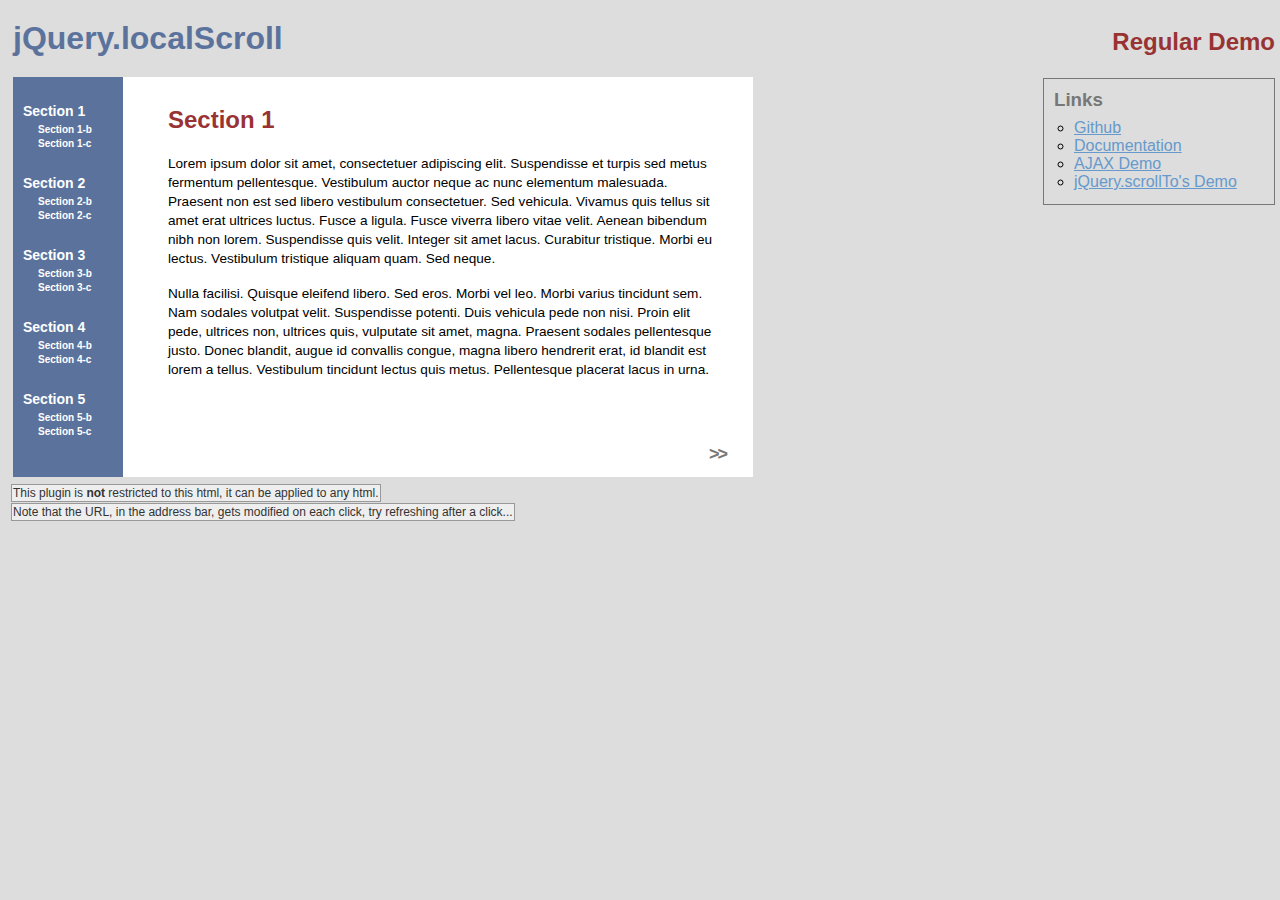
<file: js/jquery.localScroll-1.4.0/demo/index.html>
<!DOCTYPE html PUBLIC "-//W3C//DTD XHTML 1.0 Transitional//EN" "http://www.w3.org/TR/xhtml1/DTD/xhtml1-transitional.dtd">
<html xmlns="http://www.w3.org/1999/xhtml">
<head>
	<meta http-equiv="Content-Type" content="text/html; charset=iso-8859-1" />
	<title>jQuery.localScroll</title>
	<meta name="keywords" content="javascript, jquery, plugins, scroll, anchor, to, navigation, scrollTo, smooth, animation, overflow, element, window, effect, lazy, ariel, flesler, customizable" />
	<meta name="description" content="Demo of jQuery.localScroll. A jQuery plugin to make anchor navigation work with a smooth animation, made by Ariel Flesler." />
	<meta name="robots" content="index,follow" />
	<link type="text/css" rel="stylesheet" href="css/style.css" />
	<script type="text/javascript" src="https://ajax.googleapis.com/ajax/libs/jquery/1.8.0/jquery.min.js"></script>
	<script type="text/javascript" src="./js/jquery.scrollTo.min.js"></script>
	<script type="text/javascript" src="../jquery.localScroll.js"></script>
	<script type="text/javascript">
		jQuery(function( $ ){
			/**
			 * Most jQuery.localScroll's settings, actually belong to jQuery.ScrollTo, check it's demo for an example of each option.
			 * @see http://demos.flesler.com/jquery/scrollTo/
			 * You can use EVERY single setting of jQuery.ScrollTo, in the settings hash you send to jQuery.localScroll.
			 */
			
			// The default axis is 'y', but in this demo, I want to scroll both
			// You can modify any default like this
			$.localScroll.defaults.axis = 'xy';
			
			/**
			 * NOTE: I use $.localScroll instead of $('#navigation').localScroll() so I
			 * also affect the >> and << links. I want every link in the page to scroll.
			 */
			$.localScroll({
				target: '#content', // could be a selector or a jQuery object too.
				queue:true,
				duration:1000,
				hash:true,
				onBefore:function( e, anchor, $target ){
					// The 'this' is the settings object, can be modified
				},
				onAfter:function( anchor, settings ){
					// The 'this' contains the scrolled element (#content)
				}
			});
		});
	</script>
</head>
<body>
	<h1>jQuery.localScroll</h1>
	<h2 class="title">Regular Demo</h2>
	<ul id="navigation">
		<li class="sup">
			<a href="#section1">Section 1</a>
			<ul>
				<li><a href="#section1b">Section 1-b</a></li>
				<li><a href="#section1c">Section 1-c</a></li>
			</ul>					
		</li>
		<li class="sup">
			<a href="#section2">Section 2</a>
			<ul>
				<li><a href="#section2b">Section 2-b</a></li>
				<li><a href="#section2c">Section 2-c</a></li>
			</ul>	
		</li>
		<li class="sup">
			<a href="#section3">Section 3</a>
			<ul>
				<li><a href="#section3b">Section 3-b</a></li>
				<li><a href="#section3c">Section 3-c</a></li>
			</ul>
		</li>
		<li class="sup">
			<a href="#section4">Section 4</a>
			<ul>
				<li><a href="#section4b">Section 4-b</a></li>
				<li><a href="#section4c">Section 4-c</a></li>
			</ul>
		</li>
		<li class="sup">
			<a href="#section5">Section 5</a>
			<ul>
				<li><a href="#section5b">Section 5-b</a></li>
				<li><a href="#section5c">Section 5-c</a></li>
			</ul>
		</li>
	</ul>															
	<div id="content">
		<div class="section">
			<ul>
				<li class="sub" id="section1">
					<h2>Section 1</h2>
					<p>Lorem ipsum dolor sit amet, consectetuer adipiscing elit. Suspendisse et turpis sed metus fermentum pellentesque. Vestibulum auctor neque ac nunc elementum malesuada. Praesent non est sed libero vestibulum consectetuer. Sed vehicula. Vivamus quis tellus sit amet erat ultrices luctus. Fusce a ligula. Fusce viverra libero vitae velit. Aenean bibendum nibh non lorem. Suspendisse quis velit. Integer sit amet lacus. Curabitur tristique. Morbi eu lectus. Vestibulum tristique aliquam quam. Sed neque.</p>
					<p>Nulla facilisi. Quisque eleifend libero. Sed eros. Morbi vel leo. Morbi varius tincidunt sem. Nam sodales volutpat velit. Suspendisse potenti. Duis vehicula pede non nisi. Proin elit pede, ultrices non, ultrices quis, vulputate sit amet, magna. Praesent sodales pellentesque justo. Donec blandit, augue id convallis congue, magna libero hendrerit erat, id blandit est lorem a tellus. Vestibulum tincidunt lectus quis metus. Pellentesque placerat lacus in urna.</p>
					<a href="#section1b" class="next">&gt;&gt;</a>
				</li>
				<li class="sub" id="section1b">
					<h2>Section 1-b</h2>
					<p>Lorem ipsum dolor sit amet, consectetuer adipiscing elit. Suspendisse et turpis sed metus fermentum pellentesque. Vestibulum auctor neque ac nunc elementum malesuada. Praesent non est sed libero vestibulum consectetuer. Sed vehicula. Vivamus quis tellus sit amet erat ultrices luctus. Fusce a ligula. Fusce viverra libero vitae velit. Aenean bibendum nibh non lorem. Suspendisse quis velit. Integer sit amet lacus. Curabitur tristique. Morbi eu lectus. Vestibulum tristique aliquam quam. Sed neque.</p>
					<p>Nulla facilisi. Quisque eleifend libero. Sed eros. Morbi vel leo. Morbi varius tincidunt sem. Nam sodales volutpat velit. Suspendisse potenti. Duis vehicula pede non nisi. Proin elit pede, ultrices non, ultrices quis, vulputate sit amet, magna. Praesent sodales pellentesque justo. Donec blandit, augue id convallis congue, magna libero hendrerit erat, id blandit est lorem a tellus. Vestibulum tincidunt lectus quis metus. Pellentesque placerat lacus in urna.</p>
					<a href="#section1" class="prev">&lt;&lt;</a>
					<a href="#section1c" class="next">&gt;&gt;</a>					
				</li>
				<li class="sub" id="section1c">
					<h2>Section 1-c</h2>
					<p>Lorem ipsum dolor sit amet, consectetuer adipiscing elit. Suspendisse et turpis sed metus fermentum pellentesque. Vestibulum auctor neque ac nunc elementum malesuada. Praesent non est sed libero vestibulum consectetuer. Sed vehicula. Vivamus quis tellus sit amet erat ultrices luctus. Fusce a ligula. Fusce viverra libero vitae velit. Aenean bibendum nibh non lorem. Suspendisse quis velit. Integer sit amet lacus. Curabitur tristique. Morbi eu lectus. Vestibulum tristique aliquam quam. Sed neque.</p>
					<p>Nulla facilisi. Quisque eleifend libero. Sed eros. Morbi vel leo. Morbi varius tincidunt sem. Nam sodales volutpat velit. Suspendisse potenti. Duis vehicula pede non nisi. Proin elit pede, ultrices non, ultrices quis, vulputate sit amet, magna. Praesent sodales pellentesque justo. Donec blandit, augue id convallis congue, magna libero hendrerit erat, id blandit est lorem a tellus. Vestibulum tincidunt lectus quis metus. Pellentesque placerat lacus in urna.</p>
					<a href="#section1b" class="prev">&lt;&lt;</a>
				</li>				
			</ul>
		</div>
		<div class="section">
			<ul>
				<li class="sub" id="section2" >
					<h2>Section 2</h2>
					<p>Nullam et sem eget massa pellentesque dapibus. Nulla sollicitudin enim quis odio. Quisque ipsum lorem, volutpat eget, condimentum ac, posuere id, risus. Suspendisse tortor metus, aliquet in, varius nec, hendrerit a, libero. Suspendisse iaculis. Fusce commodo urna ut enim. Fusce tempus eros. Phasellus sodales tellus id dolor. Integer sollicitudin, turpis ac interdum condimentum, enim enim tempus metus, sed imperdiet massa diam nec elit. Mauris ante augue, hendrerit non, commodo ac, porttitor eu, turpis.</p>
					<p>In fermentum nibh ut diam. Mauris sagittis, tellus ac molestie fermentum, arcu orci pharetra mi, id vehicula massa leo vel pede. Nullam semper tincidunt lorem. Proin arcu libero, auctor sed, interdum egestas, ullamcorper et, lacus. Donec id lectus eget diam accumsan ullamcorper. Donec at urna et lacus condimentum pellentesque. Phasellus dapibus hendrerit massa. Sed sed ipsum. Quisque venenatis. Donec vel turpis. Vivamus quis augue a turpis facilisis facilisis. Pellentesque augue ipsum, bibendum id.</p>
					<a href="#section2b" class="next">&gt;&gt;</a>	
				</li>
				<li class="sub" id="section2b">
					<h2>Section 2-b</h2>
					<p>Nullam et sem eget massa pellentesque dapibus. Nulla sollicitudin enim quis odio. Quisque ipsum lorem, volutpat eget, condimentum ac, posuere id, risus. Suspendisse tortor metus, aliquet in, varius nec, hendrerit a, libero. Suspendisse iaculis. Fusce commodo urna ut enim. Fusce tempus eros. Phasellus sodales tellus id dolor. Integer sollicitudin, turpis ac interdum condimentum, enim enim tempus metus, sed imperdiet massa diam nec elit. Mauris ante augue, hendrerit non, commodo ac, porttitor eu, turpis.</p>
					<p>In fermentum nibh ut diam. Mauris sagittis, tellus ac molestie fermentum, arcu orci pharetra mi, id vehicula massa leo vel pede. Nullam semper tincidunt lorem. Proin arcu libero, auctor sed, interdum egestas, ullamcorper et, lacus. Donec id lectus eget diam accumsan ullamcorper. Donec at urna et lacus condimentum pellentesque. Phasellus dapibus hendrerit massa. Sed sed ipsum. Quisque venenatis. Donec vel turpis. Vivamus quis augue a turpis facilisis facilisis. Pellentesque augue ipsum, bibendum id</p>
					<a href="#section2" class="prev">&lt;&lt;</a>
					<a href="#section2c" class="next">&gt;&gt;</a>	
				</li>
				<li class="sub" id="section2c">
					<h2>Section 2-c</h2>
					<p>Nullam et sem eget massa pellentesque dapibus. Nulla sollicitudin enim quis odio. Quisque ipsum lorem, volutpat eget, condimentum ac, posuere id, risus. Suspendisse tortor metus, aliquet in, varius nec, hendrerit a, libero. Suspendisse iaculis. Fusce commodo urna ut enim. Fusce tempus eros. Phasellus sodales tellus id dolor. Integer sollicitudin, turpis ac interdum condimentum, enim enim tempus metus, sed imperdiet massa diam nec elit. Mauris ante augue, hendrerit non, commodo ac, porttitor eu, turpis.</p>
					<p>In fermentum nibh ut diam. Mauris sagittis, tellus ac molestie fermentum, arcu orci pharetra mi, id vehicula massa leo vel pede. Nullam semper tincidunt lorem. Proin arcu libero, Donec at urna et lacus condimentum pellentesque. Phasellus dapibus hendrerit massa. Sed sed ipsum. Quisque venenatis. Donec vel turpis. Vivamus quis augue a turpis facilisis facilisis. Pellentesque augue ipsum, bibendum id, scelerisque id, venenatis sit amet, nulla.</p>
					<a href="#section2b" class="prev">&lt;&lt;</a>
				</li>
			</ul>
		</div>
		<div class="section">
			<ul>
				<li class="sub" id="section3">
					<h2>Section 3</h2>
					<p>Aliquam erat volutpat. In a neque. Mauris malesuada consectetuer metus. Etiam molestie. Cum sociis natoque penatibus et magnis dis parturient montes, nascetur ridiculus mus. Integer scelerisque gravida libero. Nulla nisi massa, consequat nec, gravida sit amet, imperdiet in, est. Nam gravida lacus. Etiam sem tortor, faucibus eget, iaculis euismod, molestie consequat, mauris. Phasellus consectetuer lobortis eros. Maecenas sit amet arcu. Morbi ut enim. Fusce sem augue, consectetuer in, tempus eu, dictum vel, felis. Praesent nisl tortor, aliquet a, fermentum ac, molestie vitae, libero.</p>
					<p>Donec lacinia neque et justo. Vestibulum pretium semper tellus. Phasellus lacinia tristique purus. Id, orci. Pellentesque habitant morbi tristique senectus et netus et malesuada fames ac turpis egestas. Nulla non orci eu felis accumsan blandit. Nam condimentum. Quisque pulvinar. Cras nibh. Sed quis lorem id erat feugiat vulputate.</p>
					<a href="#section3b" class="next">&gt;&gt;</a>	
				</li>
				<li class="sub" id="section3b">
					<h2>Section 3-b</h2>
					<p>Aliquam erat volutpat. Pellentesque cursus, vel dignissim dolor est eget ante. Pellentesque a purus. Proin quis arcu ut ipsum sollicitudin sollicitudin. In a neque. Mauris malesuada consectetuer metus. Etiam molestie. Cum sociis natoque penatibus et magnis dis parturient montes, nascetur ridiculus mus.Nam gravida lacus. Etiam sem tortor, faucibus eget, iaculis euismod, molestie consequat, mauris. Phasellus consectetuer lobortis eros. Maecenas sit amet arcu. Morbi ut enim. Fusce sem augue, consectetuer in, tempus eu, dictum vel, felis. Praesent nisl tortor, aliquet a, fermentum ac, molestie vitae, libero.</p>
					<p>Donec lacinia neque et justo. Vestibulum pretium semper tellus. Phasellus lacinia tristique purus. Sed magna est, auctor quis, egestas et, tristique id, orci. Pellentesque habitant morbi tristique senectus et netus et malesuada fames ac turpis egestas. Nulla non orci eu felis accumsan blandit. Nam condimentum. Sed quis lorem id erat feugiat vulputate.</p>
					<a href="#section3" class="prev">&lt;&lt;</a>
					<a href="#section3c" class="next">&gt;&gt;</a>	
				</li>
				<li class="sub" id="section3c">
					<h2>Section 3-c</h2>
					<p>Aliquam erat volutpat. Pellentesque cursus, pede vel molestie tempor, orci mauris pellentesque mauris. Etiam molestie. Cum sociis natoque penatibus et magnis dis parturient montes, nascetur ridiculus mus. Integer scelerisque gravida libero. Nulla nisi massa, consequat nec, gravida sit amet, imperdiet in, est. Nam gravida lacus. Etiam sem tortor, faucibus eget, iaculis euismod, molestie consequat, mauris. Phasellus consectetuer lobortis eros. Maecenas sit amet arcu. Morbi ut enim. Fusce sem augue, consectetuer in, tempus eu, dictum vel, felis. Praesent nisl tortor, aliquet a, fermentum ac, molestie vitae, libero.</p>
					<p>Donec lacinia neque et justo. Pellentesque habitant morbi tristique senectus et netus et malesuada fames ac turpis egestas. ellentesque cursus, pede vel molestie tempor, orci mauris pellentesque mauris. Nulla non orci eu felis accumsan blandit. Nam condimentum. Quisque pulvinar. Cras nibh. Sed quis lorem id erat feugiat vulputate. </p>
					<a href="#section3b" class="prev">&lt;&lt;</a>
				</li>								
			</ul>
		</div>
		<div class="section">
			<ul>
				<li class="sub" id="section4">
					<h2>Section 4</h2>
					<p>Donec eu diam. Etiam pharetra pede id orci. Mauris tellus enim, ultrices in, vehicula sed, feugiat eget, pede. Vestibulum odio eros, viverra non, posuere sed, elementum blandit, nunc. Fusce sodales cursus nibh. Nam ut sem sed tortor lacinia aliquet. Donec lacus arcu, consectetuer non, dignissim eget, ultrices sed, ligula. Maecenas faucibus lobortis nibh. Ut viverra justo quis felis eleifend ultrices. Integer at magna ut lacus malesuada rutrum. Proin in odio a mi tincidunt faucibus. Lorem ipsum dolor sit amet, consectetuer adipiscing elit. Nullam nisi massa, facilisis vitae, mollis et, ornare sit amet, dolor.</p>
					<p>Quisque turpis eros. Vivamus ullamcorper, diam sit amet pharetra vehicula, sem nisi scelerisque ante, nec mattis risus augue non nulla. Donec elit dui, porttitor eget, ultricies vel, elementum gravida, urna. Aliquam erat volutpat. Mauris libero tellus, facilisis et, aliquet non, pulvinar sagittis, turpis. Quisque eu augue et dui lacinia gravida. Nam in massa a purus blandit mattis. Nulla facilisi.</p>
					<a href="#section4b" class="next">&gt;&gt;</a>	
				</li>
				<li class="sub" id="section4b">
					<h2>Section 4-b</h2>
					<p>Donec eu diam. . Integer viverra ante quis nisi. Vestibulum odio eros, viverra non, posuere sed, elementum blandit, nunc. Fusce sodales cursus nibh. Nam ut sem sed tortor lacinia aliquet. Donec lacus arcu, consectetuer non, dignissim eget, ultrices sed, ligula. Maecenas faucibus lobortis nibh. Ut viverra justo quis felis eleifend ultrices. Integer at magna ut lacus malesuada rutrum. Proin in odio a mi tincidunt faucibus. Lorem ipsum dolor sit amet, consectetuer adipiscing elit. Nullam nisi massa, facilisis vitae, mollis et, ornare sit amet, dolor.</p>
					<p>Quisque turpis eros, blandit vitae, auctor vel, eleifend nec, nisl. Nam justo lacus, elementum vel, rhoncus ut, feugiat id, ante. Vivamus ullamcorper,Nec mattis risus augue non nulla. Donec elit dui, porttitor eget, ultricies vel, elementum gravida, urna. Aliquam erat volutpat. Mauris libero tellus, facilisis et, aliquet non, pulvinar sagittis, turpis. Quisque eu augue et dui lacinia gravida. Nam in massa a purus blandit mattis. Nulla facilisi.</p>
					<a href="#section4" class="prev">&lt;&lt;</a>
					<a href="#section4c" class="next">&gt;&gt;</a>	
				</li>
				<li class="sub" id="section4c">
					<h2>Section 4-c</h2>
					<p>Donec eu diam. Morbi molestie purus at velit. Morbi augue eros, eleifend nec, bibendum tempor, aliquet a, augue. Integer viverra ante quis nisi. Vestibulum odio eros, viverra non, posuere sed, elementum blandit, nunc. Fusce sodales cursus nibh. Nam ut sem sed tortor lacinia aliquet. Donec lacus arcu, consectetuer non, dignissim eget, ultrices sed, ligula. Maecenas faucibus lobortis nibh. Ut viverra justo quis felis eleifend ultrices. Integer at magna ut lacus malesuada rutrum. Proin in odio a mi tincidunt faucibus. Lorem ipsum dolor sit amet, consectetuer adipiscing elit. Nullam nisi massa, facilisis vitae, mollis et, ornare sit amet, dolor.</p>
					<p>Quisque turpis eros, blandit vitae, auctor vel, eleifend nec, nisl. Nec mattis risus augue non nulla. Donec elit dui, porttitor eget, ultricies vel, elementum gravida, urna. Aliquam erat volutpat. Mauris libero tellus, facilisis et, aliquet non, pulvinar sagittis, turpis. Quisque eu augue et dui lacinia gravida. Nam in massa a purus blandit mattis. Nulla facilisi.</p>
					<a href="#section4b" class="prev">&lt;&lt;</a>
				</li>
			</ul>
		</div>
		<div class="section">
			<ul>
				<li class="sub" id="section5">
					<h2>Section 5</h2>
					<p>Fusce sit amet nibh sit amet libero pretium rutrum. Phasellus arcu. Donec turpis lorem, eleifend ut, cursus at, lacinia eget, dolor. Vivamus pulvinar sollicitudin ante. Nulla eu mauris sollicitudin urna fermentum tincidunt. Mauris placerat leo ut quam. Vestibulum ante ipsum primis in faucibus orci luctus et ultrices posuere cubilia Curae; Sed in risus. Aliquam erat volutpat. Cum sociis natoque penatibus et magnis dis parturient montes, nascetur ridiculus mus. Maecenas enim. Suspendisse odio odio, cursus ut, egestas eget, lobortis eget, magna.</p>
					<p>Maecenas ultrices lectus facilisis metus. Fusce imperdiet. Aenean bibendum magna a neque. Aenean vel tellus. Lorem ipsum dolor sit amet, consectetuer adipiscing elit. Fusce gravida, magna non pellentesque interdum, felis odio eleifend ligula, et luctus dolor mi et diam. Vivamus varius nisl sed enim. Sed ultricies fermentum urna.</p>
					<a href="#section5b" class="next">&gt;&gt;</a>	
				</li>
				<li class="sub" id="section5b">
					<h2>Section 5-b</h2>
					<p>Fusce sit amet nibh sit amet libero pretium rutrum. Nam iaculis enim ac ipsum. Donec turpis lorem, eleifend ut, cursus at, lacinia eget, dolor. Vivamus pulvinar sollicitudin ante. Nulla eu mauris sollicitudin urna fermentum tincidunt. Mauris placerat leo ut quam. Vestibulum ante ipsum primis in faucibus orci luctus et ultrices posuere cubilia Curae; Sed in risus. Aliquam erat volutpat. Cum sociis natoque penatibus et magnis dis parturient montes, nascetur ridiculus mus. Maecenas enim. Suspendisse odio odio, cursus ut, egestas eget, lobortis eget, magna.</p>
					<p>Maecenas ultrices lectus facilisis metus. Nunc nec elit vitae lectus posuere aliquam. Integer id justo nec elit varius blandit. Aenean vel tellus. Lorem ipsum dolor sit amet, consectetuer adipiscing elit. Fusce gravida, magna non pellentesque interdum, felis odio eleifend ligula, et luctus dolor mi et diam. Vivamus varius nisl sed enim. Sed ultricies fermentum urna.</p>
					<a href="#section5" class="prev">&lt;&lt;</a>
					<a href="#section5c" class="next">&gt;&gt;</a>	
				</li>
				<li class="sub" id="section5c">
					<h2>Section 5-c</h2>
					<p>Fusce sit amet nibh sit amet libero pretium rutrum. Phasellus arcu. Morbi justo purus, pellentesque ac, fringilla at, adipiscing non, dolor. Suspendisse imperdiet lorem. Nam iaculis enim ac ipsum.  Nulla eu mauris sollicitudin urna fermentum tincidunt. Mauris placerat leo ut quam. Vestibulum ante ipsum primis in faucibus orci luctus et ultrices posuere cubilia Curae; Sed in risus. Aliquam erat volutpat. Cum sociis natoque penatibus et magnis dis parturient montes, nascetur ridiculus mus. Maecenas enim. Suspendisse odio odio, cursus ut, egestas eget, lobortis eget, magna.</p>
					<p>Maecenas ultrices lectus facilisis metus. Nunc nec elit vitae lectus posuere aliquam. Integer id justo nec elit varius blandit. Aenean vel tellus. Lorem ipsum dolor sit amet, consectetuer adipiscing elit. Fusce gravida, magna non pellentesque interdum, felis odio eleifend ligula, et luctus dolor mi et diam. Vivamus varius nisl sed enim. Sed ultricies fermentum urna.</p>
					<a href="#section5b" class="prev">&lt;&lt;</a>
				</li>
			</ul>
		</div>
	</div>
	<span id="first" class="message">This plugin is <strong>not</strong> restricted to this html, it can be applied to any html.</span>
	<span id="second" class="message">Note that the URL, in the address bar, gets modified on each click, try refreshing after a click...</span>
	<div id="links">
		<h3>Links</h3>
		<ul>
			<li><a target="_blank" href="https://github.com/flesler/jquery.localScroll">Github</a></li>
			<li><a target="_blank" href="http://flesler.blogspot.com/2007/10/jquerylocalscroll-10.html">Documentation</a></li>
			<li><a href="ajax/" rev="prev" rel="next" type="text/html">AJAX Demo</a></li>
			<li><a href="http://demos.flesler.com/jquery/scrollTo/" rel="prev" rev="next" type="text/html">jQuery.scrollTo's Demo</a></li>
		</ul>
	</div>
</body>
</html>
</file>
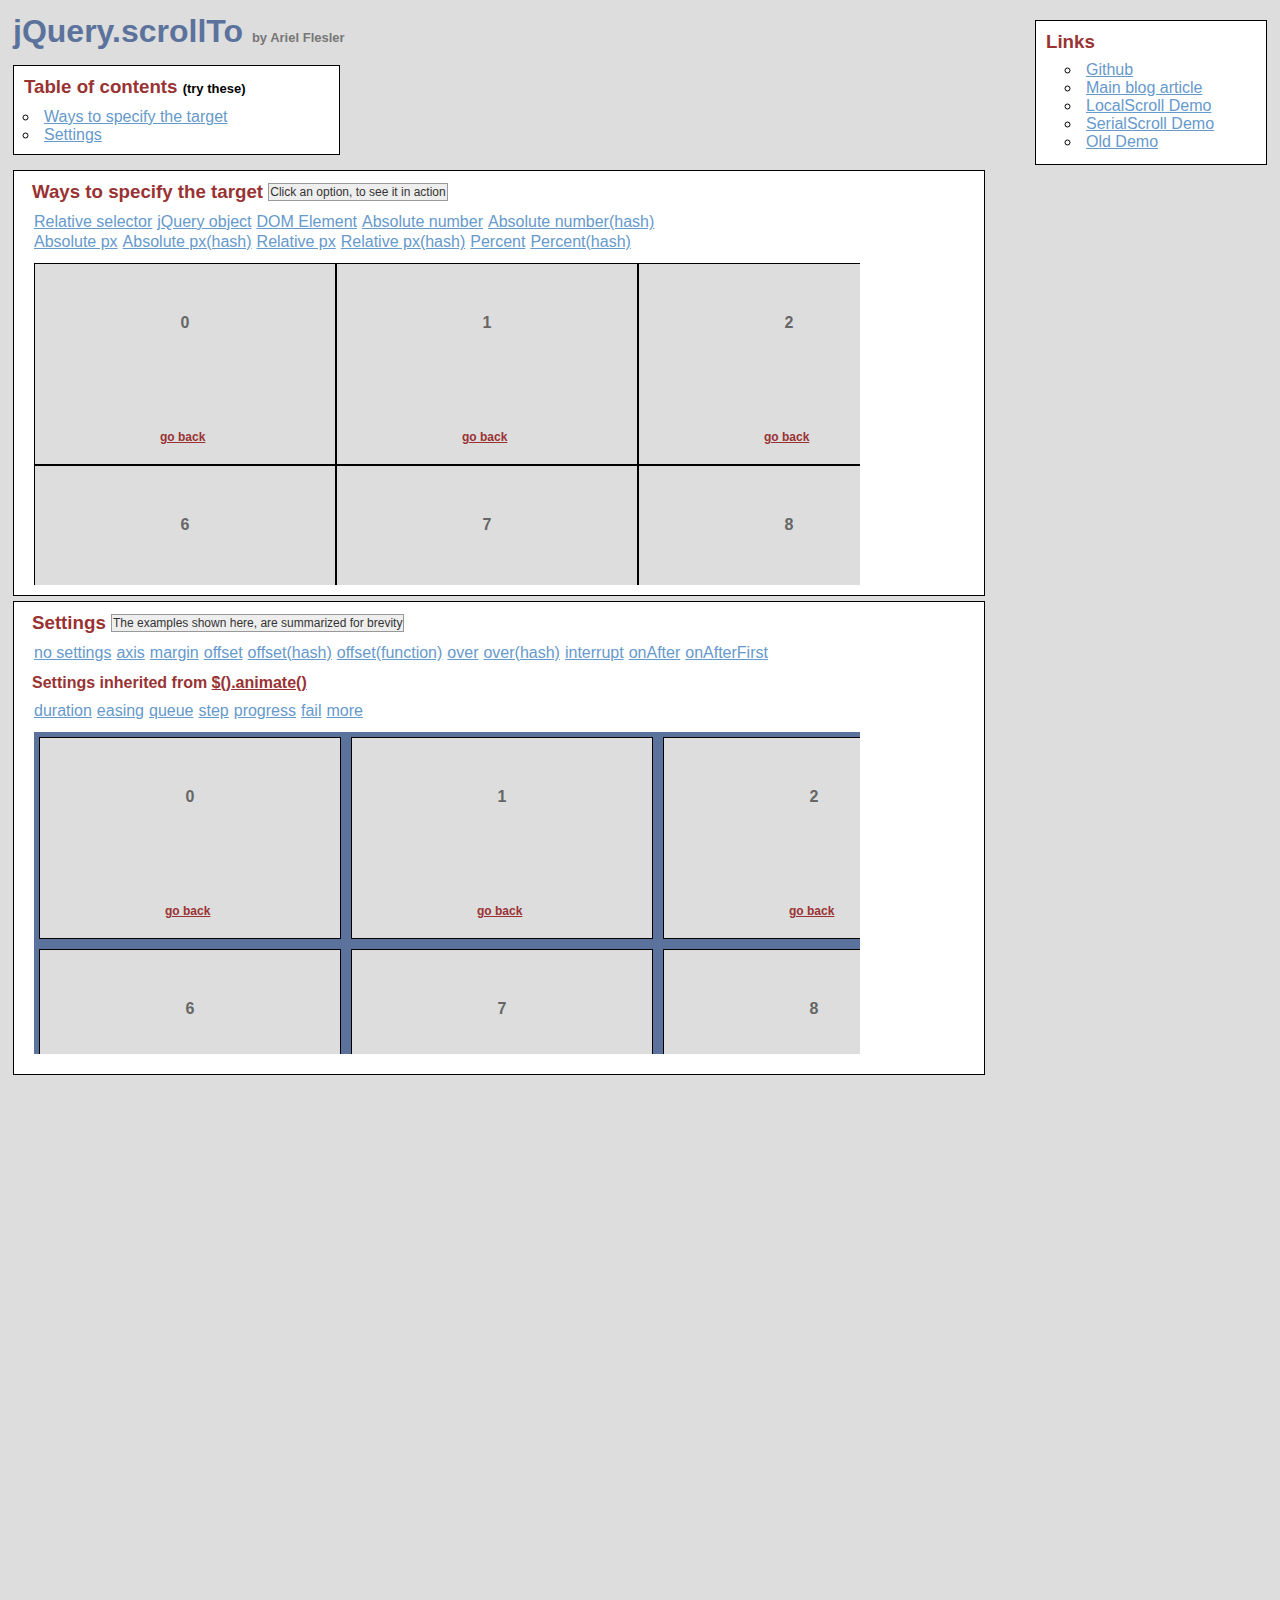
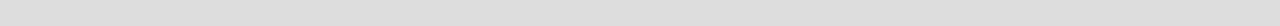
<file: js/jquery.scrollTo-2.1.0/demo/index.html>
<!DOCTYPE html PUBLIC "-//W3C//DTD XHTML 1.0 Transitional//EN" "http://www.w3.org/TR/xhtml1/DTD/xhtml1-transitional.dtd">
<html xmlns="http://www.w3.org/1999/xhtml">
<head>
	<meta http-equiv="Content-Type" content="text/html; charset=iso-8859-1" />
	<title>jQuery.scrollTo</title>
	<meta name="keywords" content="javascript, jquery, plugins, scroll, scrollTo, smooth, animation, to, effect, ariel, flesler, window, overflow, element, navigation, customizable" />
	<meta name="description" content="Demo of jQuery.ScrollTo. A very light and highly customizable jQuery plugin, to scroll overflowed elements or the window itself, made by Ariel Flesler." />
	<meta name="robots" content="index,follow" />
	<link type="text/css" rel="stylesheet" href="css/style.css" />
	<script type="text/javascript" src="https://ajax.googleapis.com/ajax/libs/jquery/1.8.0/jquery.min.js"></script>
	<script type="text/javascript" src="../jquery.scrollTo.js"></script>
	<script type="text/javascript">
		jQuery(function( $ ){
			/**
			 * Demo binding and preparation, no need to read this part
			 */
				//borrowed from jQuery easing plugin
				//http://gsgd.co.uk/sandbox/jquery.easing.php
				$.easing.elasout = function(x, t, b, c, d) {
					var s=1.70158;var p=0;var a=c;
					if (t==0) return b;  if ((t/=d)==1) return b+c;  if (!p) p=d*.3;
					if (a < Math.abs(c)) { a=c; var s=p/4; }
					else var s = p/(2*Math.PI) * Math.asin (c/a);
					return a*Math.pow(2,-10*t) * Math.sin( (t*d-s)*(2*Math.PI)/p ) + c + b;
				};
				$('a.back').click(function() {
					$(this).parents('div.pane').scrollTo(0, 800, { queue:true });
					$(this).parents('div.section').find('span.message').text( this.title);
					return false;
				});
				//just for the example, to stop the click on the links.
				$('ul.links').click(function(e){
					var link = e.target;
					if (link.target === '_blank') {
						return;
					}
					e.preventDefault();
					link.blur();
					if (link.title) {
						$(this).parent().find('span.message').text(link.title);
					}
				});
			
			// This one is important, many browsers don't reset scroll on refreshes
			// Reset all scrollable panes to (0,0)
			$('div.pane').scrollTo(0);
			// Reset the screen to (0,0)
			$.scrollTo(0);
			
			// TOC, shows how to scroll the whole window
			$('#toc a').click(function() {//$.scrollTo works EXACTLY the same way, but scrolls the whole screen
				$.scrollTo(this.hash, 1500, { easing:'elasout' });
				$(this.hash).find('span.message').text(this.title);
				return false;
			});
			
			// Target examples bindings
			var $target = $('#pane-target');
			$('#target-examples a').click(function() {
				$target.stop(true);
			});

			$('#relative-selector').click(function() {
				$target.scrollTo('li:eq(7)', 800);
			});
			$('#jquery-object').click(function() {
				$target.scrollTo($('#pane-target li:eq(14)') , 800);
			});
			$('#dom-element').click(function() {
				$target.scrollTo(document.getElementById('twenty'), 800);
			});
			$('#absolute-number').click(function() {
				$target.scrollTo(150, 800);
			});
			$('#absolute-number-hash').click(function() {
				$target.scrollTo({ top:800, left:700}, 800);
			});
			$('#absolute-px').click(function() {
				$target.scrollTo('520px', 800);
			});
			$('#absolute-px-hash').click(function() {
				$target.scrollTo({top:'110px', left:'290px'}, 800);
			});
			$('#relative-px').click(function() {
				$target.scrollTo('+=100', 500);
			});
			$('#relative-px-hash').click(function() {				
				$target.scrollTo({top:'-=100px', left:'+=100'}, 500);
			});
			$('#percentage-px').click(function() {				
				$target.scrollTo('50%', 800);
			});
			$('#percentage-px-hash').click(function() {				
				$target.scrollTo({top:'50%', left:'20%'}, 800);
			});
			
			// Settings examples bindings, they will all scroll to the same place, with different settings
			var $settings = $('#pane-settings');
			$('#settings-examples a').click(function() {
				// before each animation, reset to (0,0), skip this.
				$settings.stop(true).scrollTo(0);
			});
			
			$('#settings-no').click(function() {
				$settings.scrollTo('li:eq(15)', 1000);
			});
			$('#settings-axis').click(function() {// only scroll horizontally
				$settings.scrollTo('li:eq(15)', 1000, { axis:'x' });
			});
			$('#settings-duration').click(function() {// it's the same as specifying it in the 2nd argument
				$settings.scrollTo('li:eq(15)', { duration: 3000 });
			});
			$('#settings-easing').click(function() {
				$settings.scrollTo('li:eq(15)', 2500, { easing:'elasout' });
			});
			$('#settings-margin').click(function() {//scroll to the "outer" position of the element
				$settings.scrollTo('li:eq(15)', 1000, { margin:true });
			});
			$('#settings-offset').click(function() {//same as { top:-50, left:-50 }
				$settings.scrollTo('li:eq(15)', 1000, { offset:-50 });
			});
			$('#settings-offset-hash').click(function() {
				$settings.scrollTo('li:eq(15)', 1000, { offset:{ top:-5, left:-30 } });
			});
			$('#settings-offset-function').click(function() {
				$settings.scrollTo('li:eq(15)', 1000, {offset: function() { return {top:-30, left:-5}; }});
			});
			$('#settings-over').click(function() {//same as { top:-50, left:-50 }
				$settings.scrollTo('li:eq(15)', 1000, { over:0.5 });
			});
			$('#settings-over-hash').click(function() {
				$settings.scrollTo('li:eq(15)', 1000, { over:{ top:0.2, left:-0.5 } });
			});
			$('#settings-interrupt').click(function() {
				$settings.scrollTo('li:eq(15)', 10000, { interrupt:true });
			});
			$('#settings-queue').click(function() {//in this case, having 'axis' as 'xy' or 'yx' matters.
				$settings.scrollTo('li:eq(15)', 2000, { queue:true });
			});
			$('#settings-onAfter').click(function() {
				$settings.scrollTo('li:eq(15)', 2000, { 
					onAfter:function() {
						$('#settings-message').text('Got there!');
					}
				});
			});
			$('#settings-onAfterFirst').click(function() {//onAfterFirst exists only when queuing
				$settings.scrollTo('li:eq(15)', 1600, { 
					queue:true,
					onAfterFirst:function() {
						$('#settings-message').text('Got there horizontally!');
					},
					onAfter:function() {
						$('#settings-message').text('Got there vertically!');
					}
				});
			});
			$('#settings-step').click(function() {
				$settings.scrollTo('li:eq(15)', 2000, {step:function(now) {
					$('#settings-message').text(now.toFixed(2));
				}});
			});
			$('#settings-progress').click(function() {
				$settings.scrollTo('li:eq(15)', 2000, {progress:function(_, now) {
					$('#settings-message').text(Math.round(now*100) + '%');
				}});
			});
			$('#settings-fail').click(function() {
				$settings.scrollTo('li:eq(15)', 10000, {interrupt:true, fail:function() {
					$('#settings-message').text('Scroll interrupted!');
				}});
			});
		});
	</script>
</head>
<body>
	<h1>jQuery.scrollTo&nbsp;<strong>by Ariel Flesler</strong></h1>
	
	<div id="toc" class="part">
		<h3>Table of contents&nbsp;<strong>(try these)</strong></h3>
		<ul>
			<li><a title="$.scrollTo('#target-examples', 800, {easing:'elasout'});" href="#target-examples">Ways to specify the target</a></li>
			<li><a title="$.scrollTo('#settings-examples', 800, {easing:'elasout'});" href="#settings-examples">Settings</a></li>
		</ul>
	</div>
	
	<div id="links" class="part">
		<h3>Links</h3>
		<ul>
			<li><a target="_blank" href="https://github.com/flesler/jquery.scrollTo">Github</a></li>
			<li><a target="_blank" href="http://flesler.blogspot.com/2007/10/jqueryscrollto.html">Main blog article</a></li>
			<li><a target="_blank" href="http://demos.flesler.com/jquery/localScroll/">LocalScroll Demo</a></li>
			<li><a target="_blank" href="http://demos.flesler.com/jquery/serialScroll/">SerialScroll Demo</a></li>
			<li><a target="_blank" href="index.old.html">Old Demo</a></li>
		</ul>
	</div>
	<div id="target-examples" class="section part">
		<h3>Ways to specify the target&nbsp;<span id="target-message" class="message">Click an option, to see it in action</span></h3>
		<ul class="links">
			<li><a title="$(...).scrollTo('li:eq(7)', 800);" id="relative-selector" href="#">Relative selector</a></li>
			<li><a title="$(...).scrollTo($('div li:eq(14)'), 800);" id="jquery-object" href="#">jQuery object</a></li>
			<li><a title="$(...).scrollTo(document.getElementById('twenty'), 800);" id="dom-element" href="#">DOM Element</a></li>
			<li><a title="$(...).scrollTo(150, 800);" id="absolute-number" href="#">Absolute number</a></li>
			<li><a title="$(...).scrollTo({ top:800, left:700}, 800);" id="absolute-number-hash" href="#">Absolute number(hash)</a></li>
		</ul>
		<ul class="links">
			<li><a title="$(...).scrollTo('520px', 800);" id="absolute-px" href="#">Absolute px</a></li>
			<li><a title="$(...).scrollTo({top:'110px', left:'290px'}, 800);" id="absolute-px-hash" href="#">Absolute px(hash)</a></li>
			<li><a title="$(...).scrollTo('+=100px', 800);" id="relative-px" href="#">Relative px</a></li>
			<li><a title="$(...).scrollTo({top:'-=100px', left:'+=100'}, 800);" id="relative-px-hash" href="#">Relative px(hash)</a></li>
			<li><a title="$(...).scrollTo('50%', 800);" id="percentage-px" href="#">Percent</a></li>
			<li><a title="$(...).scrollTo({top:'50%', left:'20%'}, 800);" id="percentage-px-hash" href="#">Percent(hash)</a></li>
		</ul>
		<div id="pane-target" class="pane">
			<ul class="elements" style="height:1011px; width:1820px;">
				<li><p>0</p><a href="#" title="$(...).scrollTo(0, 800, {queue:true});" class="back">go back</a></li><li><p>1</p><a href="#" title="$(...).scrollTo(0, 800, {queue:true});" class="back">go back</a></li><li><p>2</p><a href="#" title="$(...).scrollTo(0, 800, {queue:true});" class="back">go back</a></li><li><p>3</p><a href="#" title="$(...).scrollTo(0, 800, {queue:true});" class="back">go back</a></li><li><p>4</p><a href="#" title="$(...).scrollTo(0, 800, {queue:true});" class="back">go back</a></li><li><p>5</p><a href="#" title="$(...).scrollTo(0, 800, {queue:true});" class="back">go back</a></li><li><p>6</p><a href="#" title="$(...).scrollTo(0, 800, {queue:true});" class="back">go back</a></li><li><p>7</p><a href="#" title="$(...).scrollTo(0, 800, {queue:true});" class="back">go back</a></li><li><p>8</p><a href="#" title="$(...).scrollTo(0, 800, {queue:true});" class="back">go back</a></li><li><p>9</p><a href="#" title="$(...).scrollTo(0, 800, {queue:true});" class="back">go back</a></li><li><p>10</p><a href="#" title="$(...).scrollTo(0, 800, {queue:true});" class="back">go back</a></li><li><p>11</p><a href="#" title="$(...).scrollTo(0, 800, {queue:true});" class="back">go back</a></li><li><p>12</p><a href="#" title="$(...).scrollTo(0, 800, {queue:true});" class="back">go back</a></li><li><p>13</p><a href="#" title="$(...).scrollTo(0, 800, {queue:true});" class="back">go back</a></li><li><p>14</p><a href="#" title="$(...).scrollTo(0, 800, {queue:true});" class="back">go back</a></li><li><p>15</p><a href="#" title="$(...).scrollTo(0, 800, {queue:true});" class="back">go back</a></li><li><p>16</p><a href="#" title="$(...).scrollTo(0, 800, {queue:true});" class="back">go back</a></li><li><p>17</p><a href="#" title="$(...).scrollTo(0, 800, {queue:true});" class="back">go back</a></li><li><p>18</p><a href="#" title="$(...).scrollTo(0, 800, {queue:true});" class="back">go back</a></li><li><p>19</p><a href="#" title="$(...).scrollTo(0, 800, {queue:true});" class="back">go back</a></li><li id="twenty"><p>20</p><a href="#" title="$(...).scrollTo(0, 800, {queue:true});" class="back">go back</a></li><li><p>21</p><a href="#" title="$(...).scrollTo(0, 800, {queue:true});" class="back">go back</a></li><li><p>22</p><a href="#" title="$(...).scrollTo(0, 800, {queue:true});" class="back">go back</a></li><li><p>23</p><a href="#" title="$(...).scrollTo(0, 800, {queue:true});" class="back">go back</a></li><li><p>24</p><a href="#" title="$(...).scrollTo(0, 800, {queue:true});" class="back">go back</a></li><li><p>25</p><a href="#" title="$(...).scrollTo(0, 800, {queue:true});" class="back">go back</a></li><li><p>26</p><a href="#" title="$(...).scrollTo(0, 800, {queue:true});" class="back">go back</a></li><li><p>27</p><a href="#" title="$(...).scrollTo(0, 800, {queue:true});" class="back">go back</a></li><li><p>28</p><a href="#" title="$(...).scrollTo(0, 800, {queue:true});" class="back">go back</a></li><li><p>29</p><a href="#" title="$(...).scrollTo(0, 800, {queue:true});" class="back">go back</a></li>
			</ul>
		</div>
	</div>
	<div id="settings-examples" class="section part">
		<h3>Settings&nbsp;<span id="settings-message" class="message">The examples shown here, are summarized for brevity</span></h3>
		<ul class="links">
			<li><a title="$(...).scrollTo('li:eq(15)', 1000);" id="settings-no" href="#">no settings</a></li>
			<li><a title="$(...).scrollTo('li:eq(15)', 1000, {axis:'x'});//only scroll on this axis (can be x, y, xy or yx)" id="settings-axis" href="#">axis</a></li>
			<li><a title="$(...).scrollTo('li:eq(15)', 1000, {margin:true});//deduct the margin and border from the final position" id="settings-margin" href="#">margin</a></li>
			<li><a title="$(...).scrollTo('li:eq(15)', 1000, {offset:-50});//add or deduct from the final position" id="settings-offset" href="#">offset</a></li>
			<li><a title="$(...).scrollTo('li:eq(15)', 1000, {offset: {top:-5, left:-30} });" id="settings-offset-hash" href="#">offset(hash)</a></li>
			<li><a title="$(...).scrollTo('li:eq(15)', 1000, {offset: function() { return {top:-30, left:-5}; }});" id="settings-offset-function" href="#">offset(function)</a></li>
			<li><a title="$(...).scrollTo('li:eq(15)', 1000, {over:0.5});//add or deduct a fraction of its height/width" id="settings-over" href="#">over</a></li>
			<li><a title="$(...).scrollTo('li:eq(15)', 1000, {over:{top:0.2, left:-0.5});" id="settings-over-hash" href="#">over(hash)</a></li>
			<li><a title="Scroll manually to interrupt the animation" id="settings-interrupt" href="#">interrupt</a></li>
			<li><a title="$(...).scrollTo('li:eq(15)', 1600, {onAfter:function() { } });//called after the scrolling ends" id="settings-onAfter" href="#">onAfter</a></li>
			<li><a title="$(...).scrollTo('li:eq(15)', 1600, {queue:true, onAfterFirst:function() { } });//called after the first axis scrolled" id="settings-onAfterFirst" href="#">onAfterFirst</a></li>
		</ul>
		<h4>Settings inherited from <a href="http://api.jquery.com/animate/#animate-properties-options" target="_blank">$().animate()</a></h4>
		<ul class="links">
			<li><a title="$(...).scrollTo('li:eq(15)', {duration:3000});//another way of calling the plugin" id="settings-duration" href="#">duration</a></li>
			<li><a title="$(...).scrollTo('li:eq(15)', 2500, {easing:'elasout'});//specify an easing equation" id="settings-easing" href="#">easing</a></li>
			<li><a title="$(...).scrollTo('li:eq(15)', 1600, {queue:true});//scroll one axis, then the other" id="settings-queue" href="#">queue</a></li>
			<li><a title="$(...).scrollTo('li:eq(15)', 2500, {step:function() { }'});//specify a step function" id="settings-step" href="#">step</a></li>
			<li><a title="$(...).scrollTo('li:eq(15)', 2500, {progress:function() { }'});//specify a progress function" id="settings-progress" href="#">progress</a></li>
			<li><a title="Scroll manually to interrupt and trigger the callback" id="settings-fail" href="#">fail</a></li>
			<li><a href="http://api.jquery.com/animate/#animate-properties-options" target="_blank">more</a></li>
		</ul>
		<div id="pane-settings" class="pane">
			<ul class="elements" style="height:1062px;width:1877px;">
				<li><p>0</p><a href="#" title="$(...).scrollTo(0, 800, {queue:true});" class="back">go back</a></li><li><p>1</p><a href="#" title="$(...).scrollTo(0, 800, {queue:true});" class="back">go back</a></li><li><p>2</p><a href="#" title="$(...).scrollTo(0, 800, {queue:true});" class="back">go back</a></li><li><p>3</p><a href="#" title="$(...).scrollTo(0, 800, {queue:true});" class="back">go back</a></li><li><p>4</p><a href="#" title="$(...).scrollTo(0, 800, {queue:true});" class="back">go back</a></li><li><p>5</p><a href="#" title="$(...).scrollTo(0, 800, {queue:true});" class="back">go back</a></li><li><p>6</p><a href="#" title="$(...).scrollTo(0, 800, {queue:true});" class="back">go back</a></li><li><p>7</p><a href="#" title="$(...).scrollTo(0, 800, {queue:true});" class="back">go back</a></li><li><p>8</p><a href="#" title="$(...).scrollTo(0, 800, {queue:true});" class="back">go back</a></li><li><p>9</p><a href="#" title="$(...).scrollTo(0, 800, {queue:true});" class="back">go back</a></li><li><p>10</p><a href="#" title="$(...).scrollTo(0, 800, {queue:true});" class="back">go back</a></li><li><p>11</p><a href="#" title="$(...).scrollTo(0, 800, {queue:true});" class="back">go back</a></li><li><p>12</p><a href="#" title="$(...).scrollTo(0, 800, {queue:true});" class="back">go back</a></li><li><p>13</p><a href="#" title="$(...).scrollTo(0, 800, {queue:true});" class="back">go back</a></li><li><p>14</p><a href="#" title="$(...).scrollTo(0, 800, {queue:true});" class="back">go back</a></li><li><p>15</p><a href="#" title="$(...).scrollTo(0, 800, {queue:true});" class="back">go back</a></li><li><p>16</p><a href="#" title="$(...).scrollTo(0, 800, {queue:true});" class="back">go back</a></li><li><p>17</p><a href="#" title="$(...).scrollTo(0, 800, {queue:true});" class="back">go back</a></li><li><p>18</p><a href="#" title="$(...).scrollTo(0, 800, {queue:true});" class="back">go back</a></li><li><p>19</p><a href="#" title="$(...).scrollTo(0, 800, {queue:true});" class="back">go back</a></li><li><p>20</p><a href="#" title="$(...).scrollTo(0, 800, {queue:true});" class="back">go back</a></li><li><p>21</p><a href="#" title="$(...).scrollTo(0, 800, {queue:true});" class="back">go back</a></li><li><p>22</p><a href="#" title="$(...).scrollTo(0, 800, {queue:true});" class="back">go back</a></li><li><p>23</p><a href="#" title="$(...).scrollTo(0, 800, {queue:true});" class="back">go back</a></li><li><p>24</p><a href="#" title="$(...).scrollTo(0, 800, {queue:true});" class="back">go back</a></li><li><p>25</p><a href="#" title="$(...).scrollTo(0, 800, {queue:true});" class="back">go back</a></li><li><p>26</p><a href="#" title="$(...).scrollTo(0, 800, {queue:true});" class="back">go back</a></li><li><p>27</p><a href="#" title="$(...).scrollTo(0, 800, {queue:true});" class="back">go back</a></li><li><p>28</p><a href="#" title="$(...).scrollTo(0, 800, {queue:true});" class="back">go back</a></li><li><p>29</p><a href="#" title="$(...).scrollTo(0, 800, {queue:true});" class="back">go back</a></li>
			</ul>
		</div>
	</div>
</body>
</html>
</file>
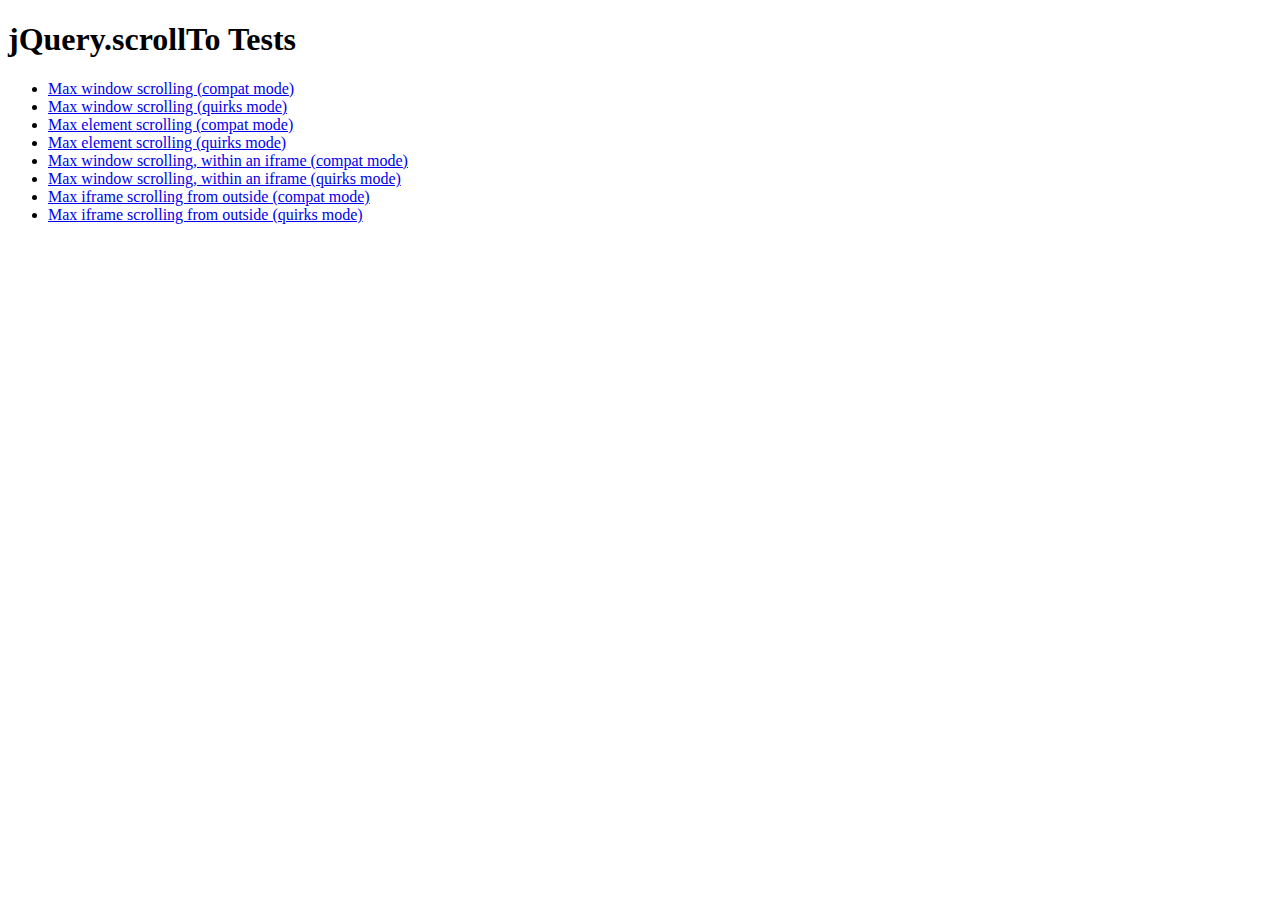
<file: js/jquery.scrollTo-2.1.0/tests/index.html>
<!DOCTYPE html PUBLIC "-//W3C//DTD XHTML 1.0 Transitional//EN" "http://www.w3.org/TR/xhtml1/DTD/xhtml1-transitional.dtd">
<html xmlns="http://www.w3.org/1999/xhtml">
<head>
	<meta http-equiv="Content-Type" content="text/html; charset=iso-8859-1" />
	<title>jQuery.scrollTo Tests</title>
	<meta name="keywords" content="javascript, jquery, plugins, scroll, scrollTo, smooth, animation, to, effect, ariel, flesler, window, overflow, element, navigation, customizable" />
	<meta name="description" content="Tests for jQuery ScrollTo. Made by Ariel Flesler." />
	<meta name="robots" content="index,follow" />
</head>
<body>
	<h1>jQuery.scrollTo Tests</h1>
	
	<ul>
		<li><a href="WinMaxY-compat.html">Max window scrolling (compat mode)</a></li>
		<li><a href="WinMaxY-quirks.html">Max window scrolling (quirks mode)</a></li>
		<li><a href="ElemMaxY-compat.html">Max element scrolling (compat mode)</a></li>
		<li><a href="ElemMaxY-quirks.html">Max element scrolling (quirks mode)</a></li>
		<li><a href="WinMaxY-with-iframe-compat.html">Max window scrolling, within an iframe (compat mode)</a></li>
		<li><a href="WinMaxY-with-iframe-quirks.html">Max window scrolling, within an iframe (quirks mode)</a></li>
		<li><a href="WinMaxY-to-iframe-compat.html">Max iframe scrolling from outside (compat mode)</a></li>
		<li><a href="WinMaxY-to-iframe-quirks.html">Max iframe scrolling from outside (quirks mode)</a></li>
	</ul>
</body>
</html>
</file>
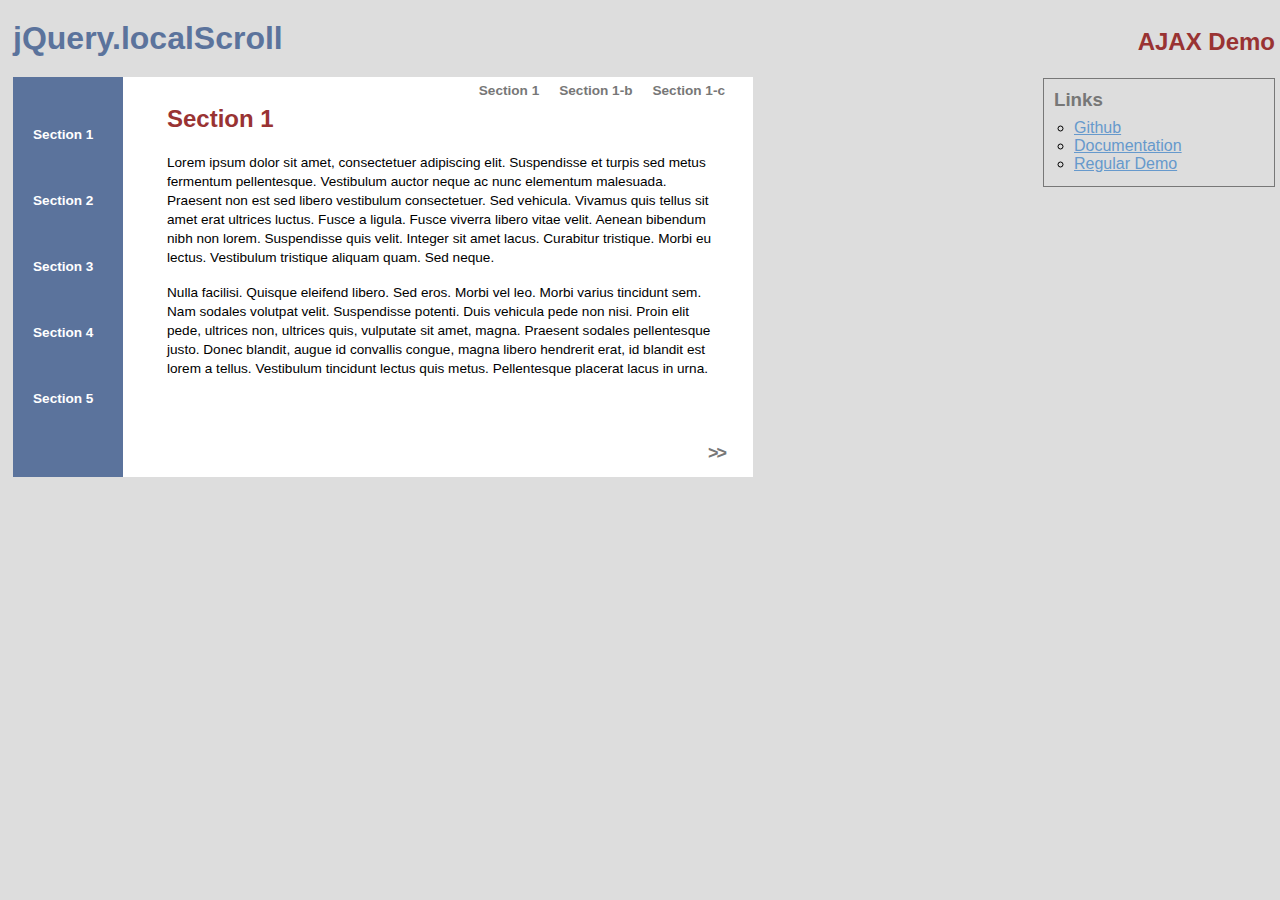
<file: js/jquery.localScroll-1.4.0/demo/ajax/index.html>
<!DOCTYPE html PUBLIC "-//W3C//DTD XHTML 1.0 Transitional//EN" "http://www.w3.org/TR/xhtml1/DTD/xhtml1-transitional.dtd">
<html xmlns="http://www.w3.org/1999/xhtml">
<head>
	<meta http-equiv="Content-Type" content="text/html; charset=iso-8859-1" />
	<title>jQuery.localScroll</title>
	<meta name="keywords" content="javascript, jquery, plugins, scroll, anchor, to, navigation, scrollTo, smooth, animation, ajax, overflow, element, window, lazy, effect, ariel, flesler, customizable" />
	<meta name="description" content="AJAX Demo of jQuery.localScroll. A jQuery plugin to make anchor navigation work with a smooth animation, made by Ariel Flesler." />
	<meta name="robots" content="index,follow" />
	<link type="text/css" rel="stylesheet" href="../css/ajax-style.css" />
	<script type="text/javascript" src="http://ajax.googleapis.com/ajax/libs/jquery/1.8.0/jquery.min.js"></script>
	<script type="text/javascript" src="../js/jquery.scrollTo.min.js"></script>
	<script type="text/javascript" src="../../jquery.localScroll.js"></script>
	<script type="text/javascript">
		jQuery(function( $ ){
			/**
			 * THIS BLOCK IS SPECIFICALLY FOR THE DEMO
			 * Binding of the section links, to load other sections inside the content div
			 */
			var $sections = $('#navigation a'),// Links on the left
				last = null;// Last section
			
			$sections.click(function(){
				if (last !== this) { // let's avoid needless requests
					// I use the extension .ahah for a speicific reason, you use .html or .php or w/e you want.
					$('#content').html( '<p class="loading">Loading...</p>' ).load( this.hash.slice(1) + '.html', function(){
						this.scrollLeft = 0;//scroll back to the left
					});
				}
				last = this;
				this.blur();// Remove the awful outline
				return false;
			});
			
			$sections.eq(0).click(); // Load the first section
			
			/**
			 * Actual call to jQuery.localScroll.
			 * Most jQuery.localScroll's defaults, belong to jQuery.ScrollTo, check it's demo for an example of each option.
			 * @see http://flesler.demos.com/jquery/scrollTo/
			 */
			
			$('#content').localScroll({// only the links inside that jquery object will be affected
				lazy: true, // This is the KEY setting here, makes the links work even after an Ajax load.
				target: '#content', // The element that gets scrolled
				axis:'x', // Horizontal scrolling
				duration:500,
				onBefore:function( e, subsec, $cont ){//'this' is the clicked link
					if( this.blur )
						this.blur(); // Remove the awful outline
				}
			});
		});
	</script>
</head>
<body>
	<h1>jQuery.localScroll</h1>
	<h2 class="title">AJAX Demo</h2>
	<ul id="navigation">
		<li><a href="#section1">Section 1</a></li>
		<li><a href="#section2">Section 2</a></li>
		<li><a href="#section3">Section 3</a></li>
		<li><a href="#section4">Section 4</a></li>
		<li><a href="#section5">Section 5</a></li>
	</ul>															
	<div id="content">
		<p class="loading">Loading...</p>		
	</div>
	<div id="links">
		<h3>Links</h3>
		<ul>
			<li><a target="_blank" href="https://github.com/flesler/jquery.localScroll">Github</a></li>
			<li><a target="_blank" href="http://flesler.blogspot.com/2007/10/jquerylocalscroll-10.html">Documentation</a></li>
			<li><a href="../" rel="prev" rev="next" type="text/html">Regular Demo</a></li>
		</ul>
	</div>
</body>
</html>
</file>
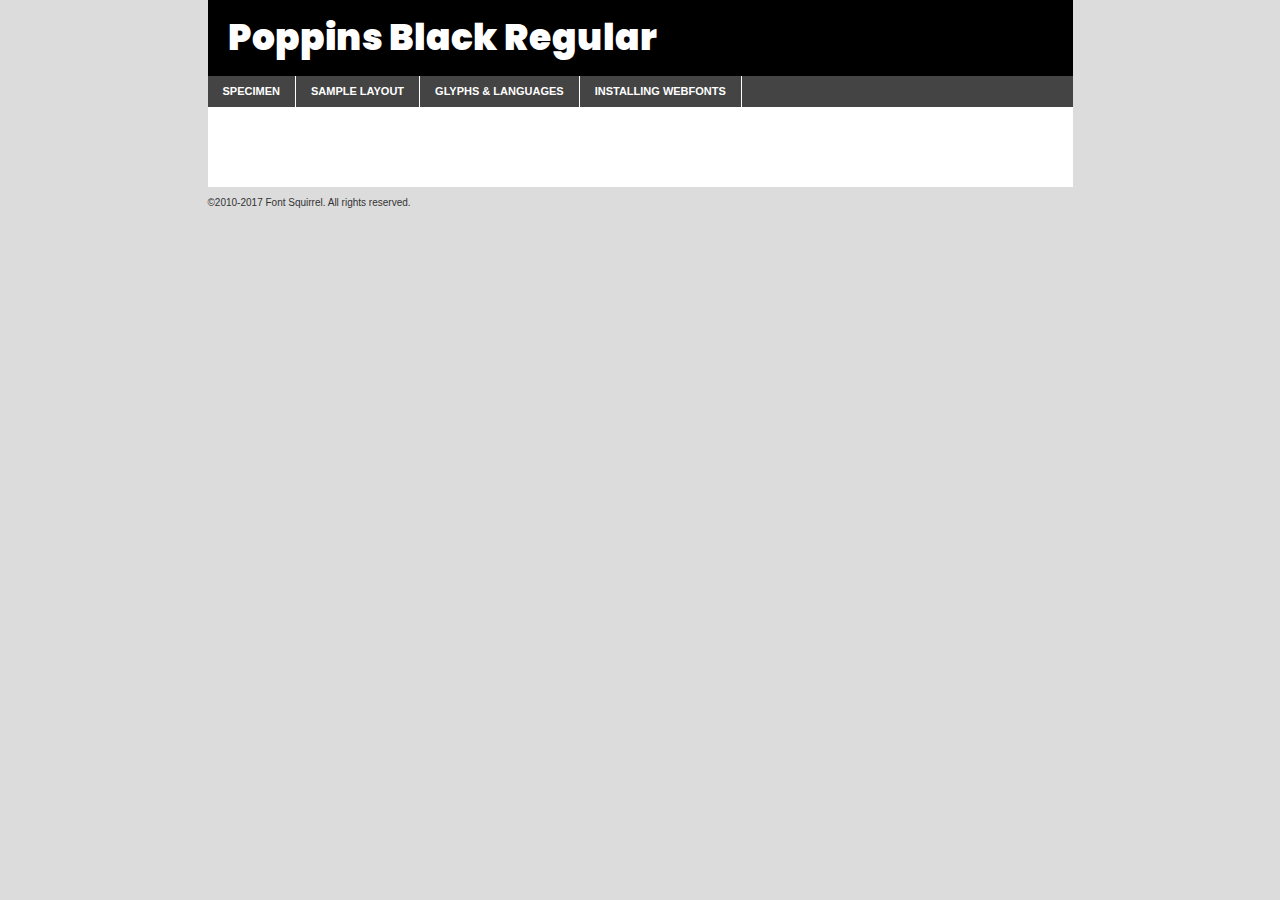
<file: fonts/poppins/poppins-black-demo.html>
<!DOCTYPE html PUBLIC "-//W3C//DTD XHTML 1.0 Transitional//EN"
        "http://www.w3.org/TR/xhtml1/DTD/xhtml1-transitional.dtd">

<html xmlns="http://www.w3.org/1999/xhtml" xml:lang="en" lang="en">
<head>
    <meta http-equiv="Content-Type" content="text/html; charset=utf-8"/>
    <script src="http://ajax.googleapis.com/ajax/libs/jquery/1.7.2/jquery.min.js" type="text/javascript" charset="utf-8"></script>
    <script type="text/javascript">
		(function($) {
			$.fn.easyTabs = function(option) {
				var param = jQuery.extend({ fadeSpeed: 'fast', defaultContent: 1, activeClass: 'active' }, option);
				$(this).each(function() {
					var thisId = '#' + this.id;
					if ( param.defaultContent == '' )
					{
						param.defaultContent = 1;
					}
					if ( typeof param.defaultContent == 'number' )
					{
						var defaultTab = $(thisId + ' .tabs li:eq(' + (param.defaultContent - 1) + ') a').attr('href').substr(1);
					}
					else
					{
						var defaultTab = param.defaultContent;
					}
					$(thisId + ' .tabs li a').each(function() {
						var tabToHide = $(this).attr('href').substr(1);
						$('#' + tabToHide).addClass('easytabs-tab-content');
					});
					hideAll();
					changeContent(defaultTab);

					function hideAll() {$(thisId + ' .easytabs-tab-content').hide();}

					function changeContent(tabId)
					{
						hideAll();
						$(thisId + ' .tabs li').removeClass(param.activeClass);
						$(thisId + ' .tabs li a[href=#' + tabId + ']').closest('li').addClass(param.activeClass);
						if ( param.fadeSpeed != 'none' )
						{
							$(thisId + ' #' + tabId).fadeIn(param.fadeSpeed);
						}
						else
						{
							$(thisId + ' #' + tabId).show();
						}
					}

					$(thisId + ' .tabs li').click(function() {
						var tabId = $(this).find('a').attr('href').substr(1);
						changeContent(tabId);
						return false;
					});
				});
			}
		})(jQuery);
    </script>
    <link rel="stylesheet" href="specimen_files/specimen_stylesheet.css" type="text/css" charset="utf-8"/>
    <link rel="stylesheet" href="stylesheet.css" type="text/css" charset="utf-8"/>

    <style type="text/css">
        		body {
			font-family: 'poppinsblack';
        		}

            </style>

    <title>Poppins Black Regular Specimen</title>


    <script type="text/javascript" charset="utf-8">
		$(document).ready(function() {
			$('#container').easyTabs({ defaultContent: 1 });
		});
    </script>
</head>

<body>
<div id="container">
    <div id="header">
		Poppins Black Regular    </div>
    <ul class="tabs">
        <li><a href="#specimen">Specimen</a></li>
        <li><a href="#layout">Sample Layout</a></li>
		        <li><a href="#glyphs">Glyphs &amp; Languages</a></li>
        <li><a href="#installing">Installing Webfonts</a></li>

    </ul>

    <div id="main_content">


        <div id="specimen">

            <div class="section">
                <div class="grid12 firstcol">
                    <div class="huge">AaBb</div>
                </div>
            </div>

            <div class="section">
                <div class="glyph_range">A&#x200B;B&#x200b;C&#x200b;D&#x200b;E&#x200b;F&#x200b;G&#x200b;H&#x200b;I&#x200b;J&#x200b;K&#x200b;L&#x200b;M&#x200b;N&#x200b;O&#x200b;P&#x200b;Q&#x200b;R&#x200b;S&#x200b;T&#x200b;U&#x200b;V&#x200b;W&#x200b;X&#x200b;Y&#x200b;Z&#x200b;a&#x200b;b&#x200b;c&#x200b;d&#x200b;e&#x200b;f&#x200b;g&#x200b;h&#x200b;i&#x200b;j&#x200b;k&#x200b;l&#x200b;m&#x200b;n&#x200b;o&#x200b;p&#x200b;q&#x200b;r&#x200b;s&#x200b;t&#x200b;u&#x200b;v&#x200b;w&#x200b;x&#x200b;y&#x200b;z&#x200b;1&#x200b;2&#x200b;3&#x200b;4&#x200b;5&#x200b;6&#x200b;7&#x200b;8&#x200b;9&#x200b;0&#x200b;&amp;&#x200b;.&#x200b;,&#x200b;?&#x200b;!&#x200b;&#64;&#x200b;(&#x200b;)&#x200b;#&#x200b;$&#x200b;%&#x200b;*&#x200b;+&#x200b;-&#x200b;=&#x200b;:&#x200b;;</div>
            </div>
            <div class="section">
                <div class="grid12 firstcol">
                    <table class="sample_table">
                        <tr>
                            <td>10</td>
                            <td class="size10">abcdefghijklmnopqrstuvwxyzABCDEFGHIJKLMNOPQRSTUVWXYZ0123456789abcdefghijklmnopqrstuvwxyzABCDEFGHIJKLMNOPQRSTUVWXYZ0123456789abcdefghijklmnopqrstuvwxyzABCDEFGHIJKLMNOPQRSTUVWXYZ</td>
                        </tr>
                        <tr>
                            <td>11</td>
                            <td class="size11">abcdefghijklmnopqrstuvwxyzABCDEFGHIJKLMNOPQRSTUVWXYZ0123456789abcdefghijklmnopqrstuvwxyzABCDEFGHIJKLMNOPQRSTUVWXYZ0123456789abcdefghijklmnopqrstuvwxyzABCDEFGHIJKLMNOPQRSTUVWXYZ</td>
                        </tr>
                        <tr>
                            <td>12</td>
                            <td class="size12">abcdefghijklmnopqrstuvwxyzABCDEFGHIJKLMNOPQRSTUVWXYZ0123456789abcdefghijklmnopqrstuvwxyzABCDEFGHIJKLMNOPQRSTUVWXYZ0123456789abcdefghijklmnopqrstuvwxyzABCDEFGHIJKLMNOPQRSTUVWXYZ</td>
                        </tr>
                        <tr>
                            <td>13</td>
                            <td class="size13">abcdefghijklmnopqrstuvwxyzABCDEFGHIJKLMNOPQRSTUVWXYZ0123456789abcdefghijklmnopqrstuvwxyzABCDEFGHIJKLMNOPQRSTUVWXYZ0123456789abcdefghijklmnopqrstuvwxyzABCDEFGHIJKLMNOPQRSTUVWXYZ</td>
                        </tr>
                        <tr>
                            <td>14</td>
                            <td class="size14">abcdefghijklmnopqrstuvwxyzABCDEFGHIJKLMNOPQRSTUVWXYZ0123456789abcdefghijklmnopqrstuvwxyzABCDEFGHIJKLMNOPQRSTUVWXYZ0123456789abcdefghijklmnopqrstuvwxyzABCDEFGHIJKLMNOPQRSTUVWXYZ</td>
                        </tr>
                        <tr>
                            <td>16</td>
                            <td class="size16">abcdefghijklmnopqrstuvwxyzABCDEFGHIJKLMNOPQRSTUVWXYZ0123456789abcdefghijklmnopqrstuvwxyzABCDEFGHIJKLMNOPQRSTUVWXYZ</td>
                        </tr>
                        <tr>
                            <td>18</td>
                            <td class="size18">abcdefghijklmnopqrstuvwxyzABCDEFGHIJKLMNOPQRSTUVWXYZ0123456789abcdefghijklmnopqrstuvwxyzABCDEFGHIJKLMNOPQRSTUVWXYZ</td>
                        </tr>
                        <tr>
                            <td>20</td>
                            <td class="size20">abcdefghijklmnopqrstuvwxyzABCDEFGHIJKLMNOPQRSTUVWXYZ0123456789abcdefghijklmnopqrstuvwxyzABCDEFGHIJKLMNOPQRSTUVWXYZ</td>
                        </tr>
                        <tr>
                            <td>24</td>
                            <td class="size24">abcdefghijklmnopqrstuvwxyzABCDEFGHIJKLMNOPQRSTUVWXYZ0123456789abcdefghijklmnopqrstuvwxyzABCDEFGHIJKLMNOPQRSTUVWXYZ</td>
                        </tr>
                        <tr>
                            <td>30</td>
                            <td class="size30">abcdefghijklmnopqrstuvwxyzABCDEFGHIJKLMNOPQRSTUVWXYZ0123456789abcdefghijklmnopqrstuvwxyzABCDEFGHIJKLMNOPQRSTUVWXYZ</td>
                        </tr>
                        <tr>
                            <td>36</td>
                            <td class="size36">abcdefghijklmnopqrstuvwxyzABCDEFGHIJKLMNOPQRSTUVWXYZ0123456789abcdefghijklmnopqrstuvwxyzABCDEFGHIJKLMNOPQRSTUVWXYZ</td>
                        </tr>
                        <tr>
                            <td>48</td>
                            <td class="size48">abcdefghijklmnopqrstuvwxyzABCDEFGHIJKLMNOPQRSTUVWXYZ0123456789abcdefghijklmnopqrstuvwxyzABCDEFGHIJKLMNOPQRSTUVWXYZ</td>
                        </tr>
                        <tr>
                            <td>60</td>
                            <td class="size60">abcdefghijklmnopqrstuvwxyzABCDEFGHIJKLMNOPQRSTUVWXYZ0123456789abcdefghijklmnopqrstuvwxyzABCDEFGHIJKLMNOPQRSTUVWXYZ</td>
                        </tr>
                        <tr>
                            <td>72</td>
                            <td class="size72">abcdefghijklmnopqrstuvwxyzABCDEFGHIJKLMNOPQRSTUVWXYZ0123456789abcdefghijklmnopqrstuvwxyzABCDEFGHIJKLMNOPQRSTUVWXYZ</td>
                        </tr>
                        <tr>
                            <td>90</td>
                            <td class="size90">abcdefghijklmnopqrstuvwxyzABCDEFGHIJKLMNOPQRSTUVWXYZ0123456789abcdefghijklmnopqrstuvwxyzABCDEFGHIJKLMNOPQRSTUVWXYZ</td>
                        </tr>
                    </table>

                </div>

            </div>


            <div class="section" id="bodycomparison">


                <div id="xheight">
                    <div class="fontbody">&#x25FC;&#x25FC;&#x25FC;&#x25FC;&#x25FC;&#x25FC;&#x25FC;&#x25FC;&#x25FC;&#x25FC;&#x25FC;&#x25FC;&#x25FC;&#x25FC;&#x25FC;&#x25FC;&#x25FC;&#x25FC;&#x25FC;&#x25FC;&#x25FC;&#x25FC;&#x25FC;&#x25FC;&#x25FC;&#x25FC;&#x25FC;&#x25FC;&#x25FC;&#x25FC;&#x25FC;&#x25FC;&#x25FC;&#x25FC;&#x25FC;&#x25FC;&#x25FC;&#x25FC;&#x25FC;&#x25FC;&#x25FC;&#x25FC;&#x25FC;&#x25FC;&#x25FC;&#x25FC;&#x25FC;&#x25FC;&#x25FC;&#x25FC;&#x25FC;&#x25FC;&#x25FC;&#x25FC;&#x25FC;&#x25FC;&#x25FC;&#x25FC;&#x25FC;&#x25FC;&#x25FC;&#x25FC;&#x25FC;&#x25FC;&#x25FC;&#x25FC;&#x25FC;&#x25FC;&#x25FC;&#x25FC;&#x25FC;&#x25FC;&#x25FC;&#x25FC;&#x25FC;&#x25FC;&#x25FC;&#x25FC;&#x25FC;&#x25FC;&#x25FC;&#x25FC;&#x25FC;&#x25FC;&#x25FC;&#x25FC;&#x25FC;&#x25FC;&#x25FC;&#x25FC;&#x25FC;&#x25FC;&#x25FC;&#x25FC;&#x25FC;&#x25FC;&#x25FC;&#x25FC;&#x25FC;body</div>
                    <div class="arialbody">body</div>
                    <div class="verdanabody">body</div>
                    <div class="georgiabody">body</div>
                </div>
                <div class="fontbody" style="z-index:1">
                    body<span>Poppins Black Regular</span>
                </div>
                <div class="arialbody" style="z-index:1">
                    body<span>Arial</span>
                </div>
                <div class="verdanabody" style="z-index:1">
                    body<span>Verdana</span>
                </div>
                <div class="georgiabody" style="z-index:1">
                    body<span>Georgia</span>
                </div>


            </div>


            <div class="section psample psample_row1" id="">

                <div class="grid2 firstcol">
                    <p class="size10"><span>10.</span>Aenean lacinia bibendum nulla sed consectetur. Fusce dapibus, tellus ac cursus commodo, tortor mauris condimentum nibh, ut fermentum massa justo sit amet risus. Nullam id dolor id nibh ultricies vehicula ut id elit. Cum sociis natoque penatibus et magnis dis parturient montes, nascetur ridiculus mus. Nulla vitae elit libero, a pharetra augue.</p>

                </div>
                <div class="grid3">
                    <p class="size11"><span>11.</span>Aenean lacinia bibendum nulla sed consectetur. Fusce dapibus, tellus ac cursus commodo, tortor mauris condimentum nibh, ut fermentum massa justo sit amet risus. Nullam id dolor id nibh ultricies vehicula ut id elit. Cum sociis natoque penatibus et magnis dis parturient montes, nascetur ridiculus mus. Nulla vitae elit libero, a pharetra augue.</p>

                </div>
                <div class="grid3">
                    <p class="size12"><span>12.</span>Aenean lacinia bibendum nulla sed consectetur. Fusce dapibus, tellus ac cursus commodo, tortor mauris condimentum nibh, ut fermentum massa justo sit amet risus. Nullam id dolor id nibh ultricies vehicula ut id elit. Cum sociis natoque penatibus et magnis dis parturient montes, nascetur ridiculus mus. Nulla vitae elit libero, a pharetra augue.</p>

                </div>
                <div class="grid4">
                    <p class="size13"><span>13.</span>Aenean lacinia bibendum nulla sed consectetur. Fusce dapibus, tellus ac cursus commodo, tortor mauris condimentum nibh, ut fermentum massa justo sit amet risus. Nullam id dolor id nibh ultricies vehicula ut id elit. Cum sociis natoque penatibus et magnis dis parturient montes, nascetur ridiculus mus. Nulla vitae elit libero, a pharetra augue.</p>

                </div>
                <div class="white_blend"></div>

            </div>
            <div class="section psample psample_row2" id="">
                <div class="grid3 firstcol">
                    <p class="size14"><span>14.</span>Aenean lacinia bibendum nulla sed consectetur. Fusce dapibus, tellus ac cursus commodo, tortor mauris condimentum nibh, ut fermentum massa justo sit amet risus. Nullam id dolor id nibh ultricies vehicula ut id elit. Cum sociis natoque penatibus et magnis dis parturient montes, nascetur ridiculus mus. Nulla vitae elit libero, a pharetra augue.</p>

                </div>
                <div class="grid4">
                    <p class="size16"><span>16.</span>Aenean lacinia bibendum nulla sed consectetur. Fusce dapibus, tellus ac cursus commodo, tortor mauris condimentum nibh, ut fermentum massa justo sit amet risus. Nullam id dolor id nibh ultricies vehicula ut id elit. Cum sociis natoque penatibus et magnis dis parturient montes, nascetur ridiculus mus. Nulla vitae elit libero, a pharetra augue.</p>

                </div>
                <div class="grid5">
                    <p class="size18"><span>18.</span>Aenean lacinia bibendum nulla sed consectetur. Fusce dapibus, tellus ac cursus commodo, tortor mauris condimentum nibh, ut fermentum massa justo sit amet risus. Nullam id dolor id nibh ultricies vehicula ut id elit. Cum sociis natoque penatibus et magnis dis parturient montes, nascetur ridiculus mus. Nulla vitae elit libero, a pharetra augue.</p>

                </div>

                <div class="white_blend"></div>

            </div>

            <div class="section psample psample_row3" id="">
                <div class="grid5 firstcol">
                    <p class="size20"><span>20.</span>Aenean lacinia bibendum nulla sed consectetur. Fusce dapibus, tellus ac cursus commodo, tortor mauris condimentum nibh, ut fermentum massa justo sit amet risus. Nullam id dolor id nibh ultricies vehicula ut id elit. Cum sociis natoque penatibus et magnis dis parturient montes, nascetur ridiculus mus. Nulla vitae elit libero, a pharetra augue.</p>
                </div>
                <div class="grid7">
                    <p class="size24"><span>24.</span>Aenean lacinia bibendum nulla sed consectetur. Fusce dapibus, tellus ac cursus commodo, tortor mauris condimentum nibh, ut fermentum massa justo sit amet risus. Nullam id dolor id nibh ultricies vehicula ut id elit. Cum sociis natoque penatibus et magnis dis parturient montes, nascetur ridiculus mus. Nulla vitae elit libero, a pharetra augue.</p>
                </div>

                <div class="white_blend"></div>

            </div>

            <div class="section psample psample_row4" id="">
                <div class="grid12 firstcol">
                    <p class="size30"><span>30.</span>Aenean lacinia bibendum nulla sed consectetur. Fusce dapibus, tellus ac cursus commodo, tortor mauris condimentum nibh, ut fermentum massa justo sit amet risus. Nullam id dolor id nibh ultricies vehicula ut id elit. Cum sociis natoque penatibus et magnis dis parturient montes, nascetur ridiculus mus. Nulla vitae elit libero, a pharetra augue.</p>
                </div>
                <div class="white_blend"></div>

            </div>


            <div class="section psample psample_row1 fullreverse">
                <div class="grid2 firstcol">
                    <p class="size10"><span>10.</span>Aenean lacinia bibendum nulla sed consectetur. Fusce dapibus, tellus ac cursus commodo, tortor mauris condimentum nibh, ut fermentum massa justo sit amet risus. Nullam id dolor id nibh ultricies vehicula ut id elit. Cum sociis natoque penatibus et magnis dis parturient montes, nascetur ridiculus mus. Nulla vitae elit libero, a pharetra augue.</p>

                </div>
                <div class="grid3">
                    <p class="size11"><span>11.</span>Aenean lacinia bibendum nulla sed consectetur. Fusce dapibus, tellus ac cursus commodo, tortor mauris condimentum nibh, ut fermentum massa justo sit amet risus. Nullam id dolor id nibh ultricies vehicula ut id elit. Cum sociis natoque penatibus et magnis dis parturient montes, nascetur ridiculus mus. Nulla vitae elit libero, a pharetra augue.</p>

                </div>
                <div class="grid3">
                    <p class="size12"><span>12.</span>Aenean lacinia bibendum nulla sed consectetur. Fusce dapibus, tellus ac cursus commodo, tortor mauris condimentum nibh, ut fermentum massa justo sit amet risus. Nullam id dolor id nibh ultricies vehicula ut id elit. Cum sociis natoque penatibus et magnis dis parturient montes, nascetur ridiculus mus. Nulla vitae elit libero, a pharetra augue.</p>

                </div>
                <div class="grid4">
                    <p class="size13"><span>13.</span>Aenean lacinia bibendum nulla sed consectetur. Fusce dapibus, tellus ac cursus commodo, tortor mauris condimentum nibh, ut fermentum massa justo sit amet risus. Nullam id dolor id nibh ultricies vehicula ut id elit. Cum sociis natoque penatibus et magnis dis parturient montes, nascetur ridiculus mus. Nulla vitae elit libero, a pharetra augue.</p>

                </div>
                <div class="black_blend"></div>

            </div>

            <div class="section psample psample_row2 fullreverse">
                <div class="grid3 firstcol">
                    <p class="size14"><span>14.</span>Aenean lacinia bibendum nulla sed consectetur. Fusce dapibus, tellus ac cursus commodo, tortor mauris condimentum nibh, ut fermentum massa justo sit amet risus. Nullam id dolor id nibh ultricies vehicula ut id elit. Cum sociis natoque penatibus et magnis dis parturient montes, nascetur ridiculus mus. Nulla vitae elit libero, a pharetra augue.</p>

                </div>
                <div class="grid4">
                    <p class="size16"><span>16.</span>Aenean lacinia bibendum nulla sed consectetur. Fusce dapibus, tellus ac cursus commodo, tortor mauris condimentum nibh, ut fermentum massa justo sit amet risus. Nullam id dolor id nibh ultricies vehicula ut id elit. Cum sociis natoque penatibus et magnis dis parturient montes, nascetur ridiculus mus. Nulla vitae elit libero, a pharetra augue.</p>

                </div>
                <div class="grid5">
                    <p class="size18"><span>18.</span>Aenean lacinia bibendum nulla sed consectetur. Fusce dapibus, tellus ac cursus commodo, tortor mauris condimentum nibh, ut fermentum massa justo sit amet risus. Nullam id dolor id nibh ultricies vehicula ut id elit. Cum sociis natoque penatibus et magnis dis parturient montes, nascetur ridiculus mus. Nulla vitae elit libero, a pharetra augue.</p>

                </div>
                <div class="black_blend"></div>

            </div>

            <div class="section psample fullreverse psample_row3" id="">
                <div class="grid5 firstcol">
                    <p class="size20"><span>20.</span>Aenean lacinia bibendum nulla sed consectetur. Fusce dapibus, tellus ac cursus commodo, tortor mauris condimentum nibh, ut fermentum massa justo sit amet risus. Nullam id dolor id nibh ultricies vehicula ut id elit. Cum sociis natoque penatibus et magnis dis parturient montes, nascetur ridiculus mus. Nulla vitae elit libero, a pharetra augue.</p>
                </div>
                <div class="grid7">
                    <p class="size24"><span>24.</span>Aenean lacinia bibendum nulla sed consectetur. Fusce dapibus, tellus ac cursus commodo, tortor mauris condimentum nibh, ut fermentum massa justo sit amet risus. Nullam id dolor id nibh ultricies vehicula ut id elit. Cum sociis natoque penatibus et magnis dis parturient montes, nascetur ridiculus mus. Nulla vitae elit libero, a pharetra augue.</p>
                </div>

                <div class="black_blend"></div>

            </div>

            <div class="section psample fullreverse psample_row4" id="" style="border-bottom: 20px #000 solid;">
                <div class="grid12 firstcol">
                    <p class="size30"><span>30.</span>Aenean lacinia bibendum nulla sed consectetur. Fusce dapibus, tellus ac cursus commodo, tortor mauris condimentum nibh, ut fermentum massa justo sit amet risus. Nullam id dolor id nibh ultricies vehicula ut id elit. Cum sociis natoque penatibus et magnis dis parturient montes, nascetur ridiculus mus. Nulla vitae elit libero, a pharetra augue.</p>
                </div>
                <div class="black_blend"></div>

            </div>


        </div>

        <div id="layout">

            <div class="section">

                <div class="grid12 firstcol">
                    <h1>Lorem Ipsum Dolor</h1>
                    <h2>Etiam porta sem malesuada magna mollis euismod</h2>

                    <p class="byline">By <a href="#link">Aenean Lacinia</a></p>
                </div>
            </div>
            <div class="section">
                <div class="grid8 firstcol">
                    <p class="large">Donec sed odio dui. Morbi leo risus, porta ac consectetur ac, vestibulum at eros. Fusce dapibus, tellus ac cursus commodo, tortor mauris condimentum nibh, ut fermentum massa justo sit amet risus. </p>


                    <h3>Pellentesque ornare sem</h3>

                    <p>Maecenas sed diam eget risus varius blandit sit amet non magna. Maecenas faucibus mollis interdum. Donec ullamcorper nulla non metus auctor fringilla. Nullam id dolor id nibh ultricies vehicula ut id elit. Nullam id dolor id nibh ultricies vehicula ut id elit. </p>

                    <p>Aenean eu leo quam. Pellentesque ornare sem lacinia quam venenatis vestibulum. Lorem ipsum dolor sit amet, consectetur adipiscing elit. Cum sociis natoque penatibus et magnis dis parturient montes, nascetur ridiculus mus. </p>

                    <p>Nulla vitae elit libero, a pharetra augue. Praesent commodo cursus magna, vel scelerisque nisl consectetur et. Aenean lacinia bibendum nulla sed consectetur. </p>

                    <p>Nullam quis risus eget urna mollis ornare vel eu leo. Nullam quis risus eget urna mollis ornare vel eu leo. Maecenas sed diam eget risus varius blandit sit amet non magna. Donec ullamcorper nulla non metus auctor fringilla. </p>

                    <h3>Cras mattis consectetur</h3>

                    <p>Aenean eu leo quam. Pellentesque ornare sem lacinia quam venenatis vestibulum. Aenean lacinia bibendum nulla sed consectetur. Integer posuere erat a ante venenatis dapibus posuere velit aliquet. Cras mattis consectetur purus sit amet fermentum. </p>

                    <p>Nullam id dolor id nibh ultricies vehicula ut id elit. Nullam quis risus eget urna mollis ornare vel eu leo. Cras mattis consectetur purus sit amet fermentum.</p>
                </div>

                <div class="grid4 sidebar">

                    <div class="box reverse">
                        <p class="last">Nullam quis risus eget urna mollis ornare vel eu leo. Donec ullamcorper nulla non metus auctor fringilla. Cras mattis consectetur purus sit amet fermentum. Sed posuere consectetur est at lobortis. Lorem ipsum dolor sit amet, consectetur adipiscing elit. </p>
                    </div>

                    <p class="caption">Maecenas sed diam eget risus varius.</p>

                    <p>Vestibulum id ligula porta felis euismod semper. Integer posuere erat a ante venenatis dapibus posuere velit aliquet. Vestibulum id ligula porta felis euismod semper. Sed posuere consectetur est at lobortis. Maecenas sed diam eget risus varius blandit sit amet non magna. Fusce dapibus, tellus ac cursus commodo, tortor mauris condimentum nibh, ut fermentum massa justo sit amet risus. </p>


                    <p>Duis mollis, est non commodo luctus, nisi erat porttitor ligula, eget lacinia odio sem nec elit. Aenean lacinia bibendum nulla sed consectetur. Vivamus sagittis lacus vel augue laoreet rutrum faucibus dolor auctor. Aenean lacinia bibendum nulla sed consectetur. Nullam quis risus eget urna mollis ornare vel eu leo. </p>

                    <p>Praesent commodo cursus magna, vel scelerisque nisl consectetur et. Donec ullamcorper nulla non metus auctor fringilla. Maecenas faucibus mollis interdum. Fusce dapibus, tellus ac cursus commodo, tortor mauris condimentum nibh, ut fermentum massa justo sit amet risus. </p>

                </div>
            </div>

        </div>


		

        <div id="glyphs">
            <div class="section">
                <div class="grid12 firstcol">

                    <h1>Language Support</h1>
                    <p>The subset of Poppins Black Regular in this kit supports the following languages:<br/>

						English, Arrernte, Bislama, Cebuano, Fijian, Gilbertese, Hmong, Ibanag, Iloko_ilokano, Interglossa_glosa, Interlingua, Lojban, Manx, Norfolk_pitcairnese, Oromo, Rotokas, Samoan, Sardinian, Seychelles_creole, Shona, Somali, Southern_ndebele, Swahili, Swati_swazi, Tok_pisin, Warlpiri, Xhosa, Zulu, Latinbasic, Demo                    </p>
                    <h1>Glyph Chart</h1>
                    <p>The subset of Poppins Black Regular in this kit includes all the glyphs listed below. Unicode entities are included above each glyph to help you insert individual characters into your layout.</p>
                    <div id="glyph_chart">

																																	                                <div><p>&amp;#13;</p>&#13;</div>
																				                                <div><p>&amp;#32;</p>&#32;</div>
																				                                <div><p>&amp;#33;</p>&#33;</div>
																				                                <div><p>&amp;#34;</p>&#34;</div>
																				                                <div><p>&amp;#35;</p>&#35;</div>
																				                                <div><p>&amp;#36;</p>&#36;</div>
																				                                <div><p>&amp;#37;</p>&#37;</div>
																				                                <div><p>&amp;#38;</p>&#38;</div>
																				                                <div><p>&amp;#39;</p>&#39;</div>
																				                                <div><p>&amp;#40;</p>&#40;</div>
																				                                <div><p>&amp;#41;</p>&#41;</div>
																				                                <div><p>&amp;#42;</p>&#42;</div>
																				                                <div><p>&amp;#43;</p>&#43;</div>
																				                                <div><p>&amp;#44;</p>&#44;</div>
																				                                <div><p>&amp;#46;</p>&#46;</div>
																				                                <div><p>&amp;#47;</p>&#47;</div>
																				                                <div><p>&amp;#48;</p>&#48;</div>
																				                                <div><p>&amp;#49;</p>&#49;</div>
																				                                <div><p>&amp;#50;</p>&#50;</div>
																				                                <div><p>&amp;#51;</p>&#51;</div>
																				                                <div><p>&amp;#52;</p>&#52;</div>
																				                                <div><p>&amp;#53;</p>&#53;</div>
																				                                <div><p>&amp;#54;</p>&#54;</div>
																				                                <div><p>&amp;#55;</p>&#55;</div>
																				                                <div><p>&amp;#56;</p>&#56;</div>
																				                                <div><p>&amp;#57;</p>&#57;</div>
																				                                <div><p>&amp;#60;</p>&#60;</div>
																				                                <div><p>&amp;#61;</p>&#61;</div>
																				                                <div><p>&amp;#62;</p>&#62;</div>
																				                                <div><p>&amp;#63;</p>&#63;</div>
																				                                <div><p>&amp;#64;</p>&#64;</div>
																				                                <div><p>&amp;#65;</p>&#65;</div>
																				                                <div><p>&amp;#66;</p>&#66;</div>
																				                                <div><p>&amp;#67;</p>&#67;</div>
																				                                <div><p>&amp;#68;</p>&#68;</div>
																				                                <div><p>&amp;#69;</p>&#69;</div>
																				                                <div><p>&amp;#70;</p>&#70;</div>
																				                                <div><p>&amp;#71;</p>&#71;</div>
																				                                <div><p>&amp;#72;</p>&#72;</div>
																				                                <div><p>&amp;#73;</p>&#73;</div>
																				                                <div><p>&amp;#74;</p>&#74;</div>
																				                                <div><p>&amp;#75;</p>&#75;</div>
																				                                <div><p>&amp;#76;</p>&#76;</div>
																				                                <div><p>&amp;#77;</p>&#77;</div>
																				                                <div><p>&amp;#78;</p>&#78;</div>
																				                                <div><p>&amp;#79;</p>&#79;</div>
																				                                <div><p>&amp;#80;</p>&#80;</div>
																				                                <div><p>&amp;#81;</p>&#81;</div>
																				                                <div><p>&amp;#82;</p>&#82;</div>
																				                                <div><p>&amp;#83;</p>&#83;</div>
																				                                <div><p>&amp;#84;</p>&#84;</div>
																				                                <div><p>&amp;#85;</p>&#85;</div>
																				                                <div><p>&amp;#86;</p>&#86;</div>
																				                                <div><p>&amp;#87;</p>&#87;</div>
																				                                <div><p>&amp;#88;</p>&#88;</div>
																				                                <div><p>&amp;#89;</p>&#89;</div>
																				                                <div><p>&amp;#90;</p>&#90;</div>
																				                                <div><p>&amp;#91;</p>&#91;</div>
																				                                <div><p>&amp;#92;</p>&#92;</div>
																				                                <div><p>&amp;#93;</p>&#93;</div>
																				                                <div><p>&amp;#94;</p>&#94;</div>
																				                                <div><p>&amp;#95;</p>&#95;</div>
																				                                <div><p>&amp;#96;</p>&#96;</div>
																				                                <div><p>&amp;#97;</p>&#97;</div>
																				                                <div><p>&amp;#98;</p>&#98;</div>
																				                                <div><p>&amp;#99;</p>&#99;</div>
																				                                <div><p>&amp;#100;</p>&#100;</div>
																				                                <div><p>&amp;#101;</p>&#101;</div>
																				                                <div><p>&amp;#102;</p>&#102;</div>
																				                                <div><p>&amp;#103;</p>&#103;</div>
																				                                <div><p>&amp;#104;</p>&#104;</div>
																				                                <div><p>&amp;#105;</p>&#105;</div>
																				                                <div><p>&amp;#106;</p>&#106;</div>
																				                                <div><p>&amp;#107;</p>&#107;</div>
																				                                <div><p>&amp;#108;</p>&#108;</div>
																				                                <div><p>&amp;#109;</p>&#109;</div>
																				                                <div><p>&amp;#110;</p>&#110;</div>
																				                                <div><p>&amp;#111;</p>&#111;</div>
																				                                <div><p>&amp;#112;</p>&#112;</div>
																				                                <div><p>&amp;#113;</p>&#113;</div>
																				                                <div><p>&amp;#114;</p>&#114;</div>
																				                                <div><p>&amp;#115;</p>&#115;</div>
																				                                <div><p>&amp;#116;</p>&#116;</div>
																				                                <div><p>&amp;#117;</p>&#117;</div>
																				                                <div><p>&amp;#118;</p>&#118;</div>
																				                                <div><p>&amp;#119;</p>&#119;</div>
																				                                <div><p>&amp;#120;</p>&#120;</div>
																				                                <div><p>&amp;#121;</p>&#121;</div>
																				                                <div><p>&amp;#122;</p>&#122;</div>
																				                                <div><p>&amp;#123;</p>&#123;</div>
																				                                <div><p>&amp;#124;</p>&#124;</div>
																				                                <div><p>&amp;#125;</p>&#125;</div>
																				                                <div><p>&amp;#126;</p>&#126;</div>
																				                                <div><p>&amp;#160;</p>&#160;</div>
																				                                <div><p>&amp;#161;</p>&#161;</div>
																				                                <div><p>&amp;#162;</p>&#162;</div>
																				                                <div><p>&amp;#163;</p>&#163;</div>
																				                                <div><p>&amp;#164;</p>&#164;</div>
																				                                <div><p>&amp;#165;</p>&#165;</div>
																				                                <div><p>&amp;#166;</p>&#166;</div>
																				                                <div><p>&amp;#167;</p>&#167;</div>
																				                                <div><p>&amp;#168;</p>&#168;</div>
																				                                <div><p>&amp;#169;</p>&#169;</div>
																				                                <div><p>&amp;#170;</p>&#170;</div>
																				                                <div><p>&amp;#171;</p>&#171;</div>
																				                                <div><p>&amp;#172;</p>&#172;</div>
																				                                <div><p>&amp;#174;</p>&#174;</div>
																				                                <div><p>&amp;#175;</p>&#175;</div>
																				                                <div><p>&amp;#176;</p>&#176;</div>
																				                                <div><p>&amp;#177;</p>&#177;</div>
																				                                <div><p>&amp;#178;</p>&#178;</div>
																				                                <div><p>&amp;#179;</p>&#179;</div>
																				                                <div><p>&amp;#180;</p>&#180;</div>
																				                                <div><p>&amp;#181;</p>&#181;</div>
																				                                <div><p>&amp;#182;</p>&#182;</div>
																				                                <div><p>&amp;#184;</p>&#184;</div>
																				                                <div><p>&amp;#185;</p>&#185;</div>
																				                                <div><p>&amp;#186;</p>&#186;</div>
																				                                <div><p>&amp;#187;</p>&#187;</div>
																				                                <div><p>&amp;#188;</p>&#188;</div>
																				                                <div><p>&amp;#189;</p>&#189;</div>
																				                                <div><p>&amp;#190;</p>&#190;</div>
																				                                <div><p>&amp;#191;</p>&#191;</div>
																				                                <div><p>&amp;#198;</p>&#198;</div>
																				                                <div><p>&amp;#199;</p>&#199;</div>
																				                                <div><p>&amp;#208;</p>&#208;</div>
																				                                <div><p>&amp;#215;</p>&#215;</div>
																				                                <div><p>&amp;#216;</p>&#216;</div>
																				                                <div><p>&amp;#222;</p>&#222;</div>
																				                                <div><p>&amp;#223;</p>&#223;</div>
																				                                <div><p>&amp;#230;</p>&#230;</div>
																				                                <div><p>&amp;#231;</p>&#231;</div>
																				                                <div><p>&amp;#240;</p>&#240;</div>
																				                                <div><p>&amp;#247;</p>&#247;</div>
																				                                <div><p>&amp;#248;</p>&#248;</div>
																				                                <div><p>&amp;#254;</p>&#254;</div>
																				                                <div><p>&amp;#260;</p>&#260;</div>
																				                                <div><p>&amp;#261;</p>&#261;</div>
																				                                <div><p>&amp;#271;</p>&#271;</div>
																				                                <div><p>&amp;#273;</p>&#273;</div>
																				                                <div><p>&amp;#280;</p>&#280;</div>
																				                                <div><p>&amp;#281;</p>&#281;</div>
																				                                <div><p>&amp;#290;</p>&#290;</div>
																				                                <div><p>&amp;#291;</p>&#291;</div>
																				                                <div><p>&amp;#302;</p>&#302;</div>
																				                                <div><p>&amp;#303;</p>&#303;</div>
																				                                <div><p>&amp;#305;</p>&#305;</div>
																				                                <div><p>&amp;#310;</p>&#310;</div>
																				                                <div><p>&amp;#311;</p>&#311;</div>
																				                                <div><p>&amp;#315;</p>&#315;</div>
																				                                <div><p>&amp;#316;</p>&#316;</div>
																				                                <div><p>&amp;#317;</p>&#317;</div>
																				                                <div><p>&amp;#318;</p>&#318;</div>
																				                                <div><p>&amp;#319;</p>&#319;</div>
																				                                <div><p>&amp;#320;</p>&#320;</div>
																				                                <div><p>&amp;#321;</p>&#321;</div>
																				                                <div><p>&amp;#322;</p>&#322;</div>
																				                                <div><p>&amp;#325;</p>&#325;</div>
																				                                <div><p>&amp;#326;</p>&#326;</div>
																				                                <div><p>&amp;#338;</p>&#338;</div>
																				                                <div><p>&amp;#339;</p>&#339;</div>
																				                                <div><p>&amp;#342;</p>&#342;</div>
																				                                <div><p>&amp;#343;</p>&#343;</div>
																				                                <div><p>&amp;#350;</p>&#350;</div>
																				                                <div><p>&amp;#351;</p>&#351;</div>
																				                                <div><p>&amp;#355;</p>&#355;</div>
																				                                <div><p>&amp;#357;</p>&#357;</div>
																				                                <div><p>&amp;#370;</p>&#370;</div>
																				                                <div><p>&amp;#371;</p>&#371;</div>
																				                                <div><p>&amp;#399;</p>&#399;</div>
																				                                <div><p>&amp;#402;</p>&#402;</div>
																				                                <div><p>&amp;#536;</p>&#536;</div>
																				                                <div><p>&amp;#537;</p>&#537;</div>
																				                                <div><p>&amp;#538;</p>&#538;</div>
																				                                <div><p>&amp;#539;</p>&#539;</div>
																				                                <div><p>&amp;#601;</p>&#601;</div>
																				                                <div><p>&amp;#710;</p>&#710;</div>
																				                                <div><p>&amp;#711;</p>&#711;</div>
																				                                <div><p>&amp;#728;</p>&#728;</div>
																				                                <div><p>&amp;#729;</p>&#729;</div>
																				                                <div><p>&amp;#730;</p>&#730;</div>
																				                                <div><p>&amp;#731;</p>&#731;</div>
																				                                <div><p>&amp;#732;</p>&#732;</div>
																				                                <div><p>&amp;#733;</p>&#733;</div>
																				                                <div><p>&amp;#960;</p>&#960;</div>
																				                                <div><p>&amp;#2305;</p>&#2305;</div>
																				                                <div><p>&amp;#2306;</p>&#2306;</div>
																				                                <div><p>&amp;#2307;</p>&#2307;</div>
																				                                <div><p>&amp;#2309;</p>&#2309;</div>
																				                                <div><p>&amp;#2310;</p>&#2310;</div>
																				                                <div><p>&amp;#2311;</p>&#2311;</div>
																				                                <div><p>&amp;#2312;</p>&#2312;</div>
																				                                <div><p>&amp;#2313;</p>&#2313;</div>
																				                                <div><p>&amp;#2314;</p>&#2314;</div>
																				                                <div><p>&amp;#2315;</p>&#2315;</div>
																				                                <div><p>&amp;#2316;</p>&#2316;</div>
																				                                <div><p>&amp;#2319;</p>&#2319;</div>
																				                                <div><p>&amp;#2320;</p>&#2320;</div>
																				                                <div><p>&amp;#2323;</p>&#2323;</div>
																				                                <div><p>&amp;#2324;</p>&#2324;</div>
																				                                <div><p>&amp;#2325;</p>&#2325;</div>
																				                                <div><p>&amp;#2326;</p>&#2326;</div>
																				                                <div><p>&amp;#2327;</p>&#2327;</div>
																				                                <div><p>&amp;#2328;</p>&#2328;</div>
																				                                <div><p>&amp;#2329;</p>&#2329;</div>
																				                                <div><p>&amp;#2330;</p>&#2330;</div>
																				                                <div><p>&amp;#2331;</p>&#2331;</div>
																				                                <div><p>&amp;#2332;</p>&#2332;</div>
																				                                <div><p>&amp;#2333;</p>&#2333;</div>
																				                                <div><p>&amp;#2334;</p>&#2334;</div>
																				                                <div><p>&amp;#2335;</p>&#2335;</div>
																				                                <div><p>&amp;#2336;</p>&#2336;</div>
																				                                <div><p>&amp;#2337;</p>&#2337;</div>
																				                                <div><p>&amp;#2338;</p>&#2338;</div>
																				                                <div><p>&amp;#2339;</p>&#2339;</div>
																				                                <div><p>&amp;#2340;</p>&#2340;</div>
																				                                <div><p>&amp;#2341;</p>&#2341;</div>
																				                                <div><p>&amp;#2342;</p>&#2342;</div>
																				                                <div><p>&amp;#2343;</p>&#2343;</div>
																				                                <div><p>&amp;#2344;</p>&#2344;</div>
																				                                <div><p>&amp;#2346;</p>&#2346;</div>
																				                                <div><p>&amp;#2347;</p>&#2347;</div>
																				                                <div><p>&amp;#2348;</p>&#2348;</div>
																				                                <div><p>&amp;#2349;</p>&#2349;</div>
																				                                <div><p>&amp;#2350;</p>&#2350;</div>
																				                                <div><p>&amp;#2351;</p>&#2351;</div>
																				                                <div><p>&amp;#2352;</p>&#2352;</div>
																				                                <div><p>&amp;#2354;</p>&#2354;</div>
																				                                <div><p>&amp;#2355;</p>&#2355;</div>
																				                                <div><p>&amp;#2357;</p>&#2357;</div>
																				                                <div><p>&amp;#2358;</p>&#2358;</div>
																				                                <div><p>&amp;#2359;</p>&#2359;</div>
																				                                <div><p>&amp;#2360;</p>&#2360;</div>
																				                                <div><p>&amp;#2361;</p>&#2361;</div>
																				                                <div><p>&amp;#2364;</p>&#2364;</div>
																				                                <div><p>&amp;#2365;</p>&#2365;</div>
																				                                <div><p>&amp;#2366;</p>&#2366;</div>
																				                                <div><p>&amp;#2367;</p>&#2367;</div>
																				                                <div><p>&amp;#2368;</p>&#2368;</div>
																				                                <div><p>&amp;#2369;</p>&#2369;</div>
																				                                <div><p>&amp;#2370;</p>&#2370;</div>
																				                                <div><p>&amp;#2371;</p>&#2371;</div>
																				                                <div><p>&amp;#2372;</p>&#2372;</div>
																				                                <div><p>&amp;#2373;</p>&#2373;</div>
																				                                <div><p>&amp;#2375;</p>&#2375;</div>
																				                                <div><p>&amp;#2376;</p>&#2376;</div>
																				                                <div><p>&amp;#2379;</p>&#2379;</div>
																				                                <div><p>&amp;#2380;</p>&#2380;</div>
																				                                <div><p>&amp;#2381;</p>&#2381;</div>
																				                                <div><p>&amp;#2384;</p>&#2384;</div>
																				                                <div><p>&amp;#2400;</p>&#2400;</div>
																				                                <div><p>&amp;#2401;</p>&#2401;</div>
																				                                <div><p>&amp;#2402;</p>&#2402;</div>
																				                                <div><p>&amp;#2403;</p>&#2403;</div>
																				                                <div><p>&amp;#2404;</p>&#2404;</div>
																				                                <div><p>&amp;#2405;</p>&#2405;</div>
																				                                <div><p>&amp;#2416;</p>&#2416;</div>
																				                                <div><p>&amp;#8204;</p>&#8204;</div>
																				                                <div><p>&amp;#8205;</p>&#8205;</div>
																				                                <div><p>&amp;#8211;</p>&#8211;</div>
																				                                <div><p>&amp;#8212;</p>&#8212;</div>
																				                                <div><p>&amp;#8216;</p>&#8216;</div>
																				                                <div><p>&amp;#8217;</p>&#8217;</div>
																				                                <div><p>&amp;#8218;</p>&#8218;</div>
																				                                <div><p>&amp;#8220;</p>&#8220;</div>
																				                                <div><p>&amp;#8221;</p>&#8221;</div>
																				                                <div><p>&amp;#8222;</p>&#8222;</div>
																				                                <div><p>&amp;#8224;</p>&#8224;</div>
																				                                <div><p>&amp;#8225;</p>&#8225;</div>
																				                                <div><p>&amp;#8226;</p>&#8226;</div>
																				                                <div><p>&amp;#8240;</p>&#8240;</div>
																				                                <div><p>&amp;#8249;</p>&#8249;</div>
																				                                <div><p>&amp;#8250;</p>&#8250;</div>
																				                                <div><p>&amp;#8260;</p>&#8260;</div>
																				                                <div><p>&amp;#8360;</p>&#8360;</div>
																				                                <div><p>&amp;#8364;</p>&#8364;</div>
																				                                <div><p>&amp;#8377;</p>&#8377;</div>
																				                                <div><p>&amp;#8378;</p>&#8378;</div>
																				                                <div><p>&amp;#8381;</p>&#8381;</div>
																				                                <div><p>&amp;#8482;</p>&#8482;</div>
																				                                <div><p>&amp;#8486;</p>&#8486;</div>
																				                                <div><p>&amp;#8494;</p>&#8494;</div>
																				                                <div><p>&amp;#8706;</p>&#8706;</div>
																				                                <div><p>&amp;#8710;</p>&#8710;</div>
																				                                <div><p>&amp;#8719;</p>&#8719;</div>
																				                                <div><p>&amp;#8721;</p>&#8721;</div>
																				                                <div><p>&amp;#8722;</p>&#8722;</div>
																				                                <div><p>&amp;#8730;</p>&#8730;</div>
																				                                <div><p>&amp;#8734;</p>&#8734;</div>
																				                                <div><p>&amp;#8747;</p>&#8747;</div>
																				                                <div><p>&amp;#8800;</p>&#8800;</div>
																				                                <div><p>&amp;#8804;</p>&#8804;</div>
																				                                <div><p>&amp;#8805;</p>&#8805;</div>
																				                                <div><p>&amp;#9674;</p>&#9674;</div>
																				                                <div><p>&amp;#9676;</p>&#9676;</div>
																				                                <div><p>&amp;#9724;</p>&#9724;</div>
																				                                <div><p>&amp;#64257;</p>&#64257;</div>
																																																																																																																																																																																																																																																																																																																																																																																																																																																																																																																																																																																																																																																																																																																																																																																																																																																																																																																																																																																																																																																																																																																																																																																																																																																																																																																																																																																																																																																																																																																																																																																																																																																																																																																																																																																																																																																																																																																																																																																																																																																																																																																																																																																																																																																																																																																																																																																																																																																																																																																																																																																																																																																																																																																																																																																																																																																																																																																																																																																																																																																																																																																																																																																																																																																																																																																																																																																																																																																																																																																																																																																																																																																																																																																																																																																																																																																																																																																																																																																																																																																																																																																																																																																																																																																																																																																																																																																																																																																																																																																																																																																																																																																																																																																																																																																																																																																																																																																																																																																																																																																																																																																																																																																																																																																																																																																																																																																																																																																																																																																																																																																																																																																																																																																																																																																																																																																																																																																																																																																																																																																																																																																																																																																																																																																																																																																																																																																																																																																																																																																																																																																																																																																																																																																																																																																																																																																																																																																																																																																																																																																																																																																																																																																																																																																	                    </div>
                </div>


            </div>
        </div>


        <div id="specs">

        </div>

        <div id="installing">
            <div class="section">
                <div class="grid7 firstcol">
                    <h1>Installing Webfonts</h1>

                    <p>Webfonts are supported by all major browser platforms but not all in the same way. There are currently four different font formats that must be included in order to target all browsers. This includes TTF, WOFF, EOT and SVG.</p>

                    <h2>1. Upload your webfonts</h2>
                    <p>You must upload your webfont kit to your website. They should be in or near the same directory as your CSS files.</p>

                    <h2>2. Include the webfont stylesheet</h2>
                    <p>A special CSS @font-face declaration helps the various browsers select the appropriate font it needs without causing you a bunch of headaches. Learn more about this syntax by reading the <a href="https://www.fontspring.com/blog/further-hardening-of-the-bulletproof-syntax">Fontspring blog post</a> about it. The code for it is as follows:</p>


                    <code>
                        @font-face{
                        font-family: 'MyWebFont';
                        src: url('WebFont.eot');
                        src: url('WebFont.eot?#iefix') format('embedded-opentype'),
                        url('WebFont.woff') format('woff'),
                        url('WebFont.ttf') format('truetype'),
                        url('WebFont.svg#webfont') format('svg');
                        }
                    </code>

                    <p>We've already gone ahead and generated the code for you. All you have to do is link to the stylesheet in your HTML, like this:</p>
                    <code>&lt;link rel=&quot;stylesheet&quot; href=&quot;stylesheet.css&quot; type=&quot;text/css&quot; charset=&quot;utf-8&quot; /&gt;</code>

                    <h2>3. Modify your own stylesheet</h2>
                    <p>To take advantage of your new fonts, you must tell your stylesheet to use them. Look at the original @font-face declaration above and find the property called "font-family." The name linked there will be what you use to reference the font. Prepend that webfont name to the font stack in the "font-family" property, inside the selector you want to change. For example:</p>
                    <code>p { font-family: 'WebFont', Arial, sans-serif; }</code>

                    <h2>4. Test</h2>
                    <p>Getting webfonts to work cross-browser <em>can</em> be tricky. Use the information in the sidebar to help you if you find that fonts aren't loading in a particular browser.</p>
                </div>

                <div class="grid5 sidebar">
                    <div class="box">
                        <h2>Troubleshooting<br/>Font-Face Problems</h2>
                        <p>Having trouble getting your webfonts to load in your new website? Here are some tips to sort out what might be the problem.</p>

                        <h3>Fonts not showing in any browser</h3>

                        <p>This sounds like you need to work on the plumbing. You either did not upload the fonts to the correct directory, or you did not link the fonts properly in the CSS. If you've confirmed that all this is correct and you still have a problem, take a look at your .htaccess file and see if requests are getting intercepted.</p>

                        <h3>Fonts not loading in iPhone or iPad</h3>

                        <p>The most common problem here is that you are serving the fonts from an IIS server. IIS refuses to serve files that have unknown MIME types. If that is the case, you must set the MIME type for SVG to "image/svg+xml" in the server settings. Follow these instructions from Microsoft if you need help.</p>

                        <h3>Fonts not loading in Firefox</h3>

                        <p>The primary reason for this failure? You are still using a version Firefox older than 3.5. So upgrade already! If that isn't it, then you are very likely serving fonts from a different domain. Firefox requires that all font assets be served from the same domain. Lastly it is possible that you need to add WOFF to your list of MIME types (if you are serving via IIS.)</p>

                        <h3>Fonts not loading in IE</h3>

                        <p>Are you looking at Internet Explorer on an actual Windows machine or are you cheating by using a service like Adobe BrowserLab? Many of these screenshot services do not render @font-face for IE. Best to test it on a real machine.</p>

                        <h3>Fonts not loading in IE9</h3>

                        <p>IE9, like Firefox, requires that fonts be served from the same domain as the website. Make sure that is the case.</p>
                    </div>
                </div>
            </div>

        </div>

    </div>
    <div id="footer">
        <p>&copy;2010-2017 Font Squirrel. All rights reserved.</p>
    </div>
</div>
</body>
</html>
</file>
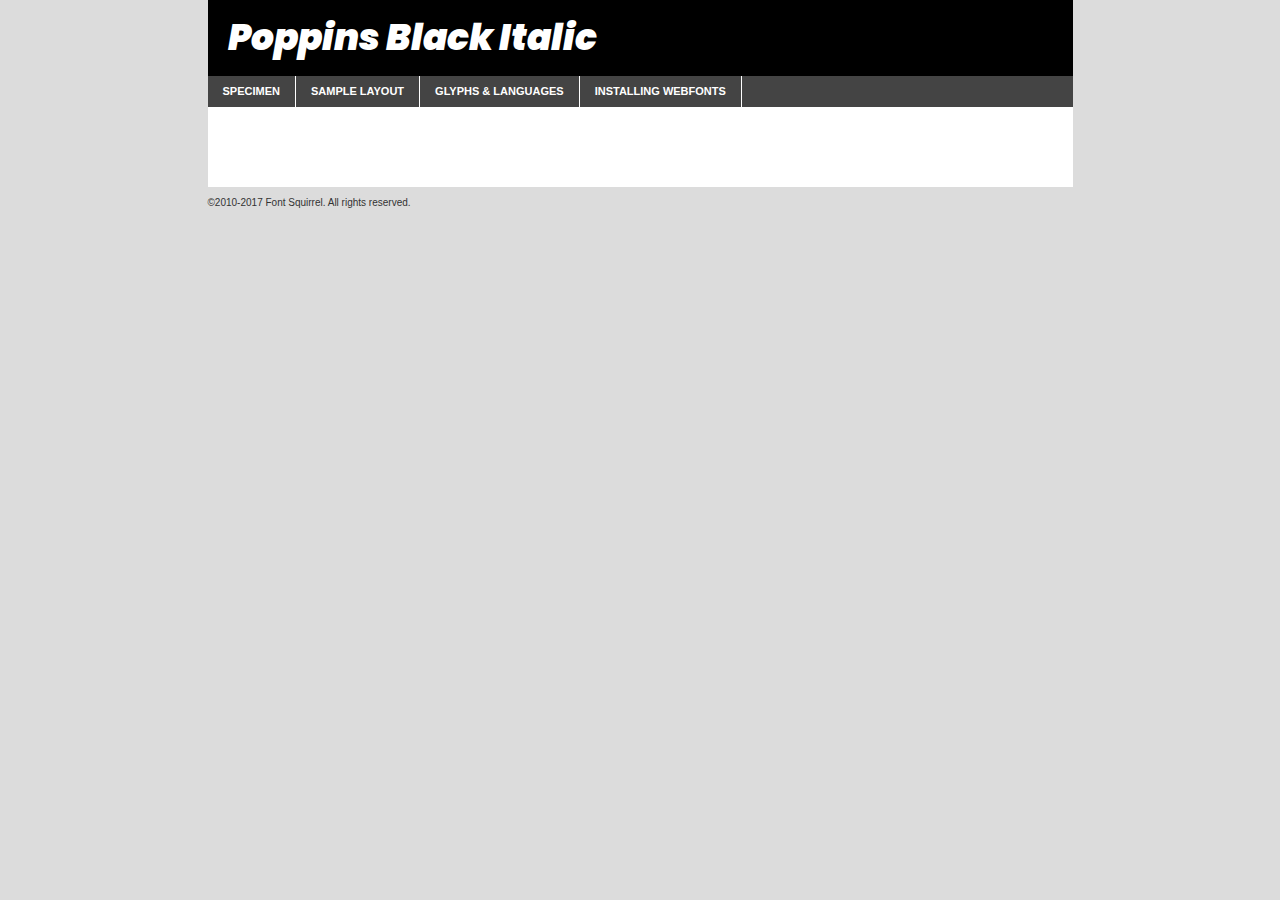
<file: fonts/poppins/poppins-blackitalic-demo.html>
<!DOCTYPE html PUBLIC "-//W3C//DTD XHTML 1.0 Transitional//EN"
        "http://www.w3.org/TR/xhtml1/DTD/xhtml1-transitional.dtd">

<html xmlns="http://www.w3.org/1999/xhtml" xml:lang="en" lang="en">
<head>
    <meta http-equiv="Content-Type" content="text/html; charset=utf-8"/>
    <script src="http://ajax.googleapis.com/ajax/libs/jquery/1.7.2/jquery.min.js" type="text/javascript" charset="utf-8"></script>
    <script type="text/javascript">
		(function($) {
			$.fn.easyTabs = function(option) {
				var param = jQuery.extend({ fadeSpeed: 'fast', defaultContent: 1, activeClass: 'active' }, option);
				$(this).each(function() {
					var thisId = '#' + this.id;
					if ( param.defaultContent == '' )
					{
						param.defaultContent = 1;
					}
					if ( typeof param.defaultContent == 'number' )
					{
						var defaultTab = $(thisId + ' .tabs li:eq(' + (param.defaultContent - 1) + ') a').attr('href').substr(1);
					}
					else
					{
						var defaultTab = param.defaultContent;
					}
					$(thisId + ' .tabs li a').each(function() {
						var tabToHide = $(this).attr('href').substr(1);
						$('#' + tabToHide).addClass('easytabs-tab-content');
					});
					hideAll();
					changeContent(defaultTab);

					function hideAll() {$(thisId + ' .easytabs-tab-content').hide();}

					function changeContent(tabId)
					{
						hideAll();
						$(thisId + ' .tabs li').removeClass(param.activeClass);
						$(thisId + ' .tabs li a[href=#' + tabId + ']').closest('li').addClass(param.activeClass);
						if ( param.fadeSpeed != 'none' )
						{
							$(thisId + ' #' + tabId).fadeIn(param.fadeSpeed);
						}
						else
						{
							$(thisId + ' #' + tabId).show();
						}
					}

					$(thisId + ' .tabs li').click(function() {
						var tabId = $(this).find('a').attr('href').substr(1);
						changeContent(tabId);
						return false;
					});
				});
			}
		})(jQuery);
    </script>
    <link rel="stylesheet" href="specimen_files/specimen_stylesheet.css" type="text/css" charset="utf-8"/>
    <link rel="stylesheet" href="stylesheet.css" type="text/css" charset="utf-8"/>

    <style type="text/css">
        		body {
			font-family: 'poppinsblack_italic';
        		}

            </style>

    <title>Poppins Black Italic Specimen</title>


    <script type="text/javascript" charset="utf-8">
		$(document).ready(function() {
			$('#container').easyTabs({ defaultContent: 1 });
		});
    </script>
</head>

<body>
<div id="container">
    <div id="header">
		Poppins Black Italic    </div>
    <ul class="tabs">
        <li><a href="#specimen">Specimen</a></li>
        <li><a href="#layout">Sample Layout</a></li>
		        <li><a href="#glyphs">Glyphs &amp; Languages</a></li>
        <li><a href="#installing">Installing Webfonts</a></li>

    </ul>

    <div id="main_content">


        <div id="specimen">

            <div class="section">
                <div class="grid12 firstcol">
                    <div class="huge">AaBb</div>
                </div>
            </div>

            <div class="section">
                <div class="glyph_range">A&#x200B;B&#x200b;C&#x200b;D&#x200b;E&#x200b;F&#x200b;G&#x200b;H&#x200b;I&#x200b;J&#x200b;K&#x200b;L&#x200b;M&#x200b;N&#x200b;O&#x200b;P&#x200b;Q&#x200b;R&#x200b;S&#x200b;T&#x200b;U&#x200b;V&#x200b;W&#x200b;X&#x200b;Y&#x200b;Z&#x200b;a&#x200b;b&#x200b;c&#x200b;d&#x200b;e&#x200b;f&#x200b;g&#x200b;h&#x200b;i&#x200b;j&#x200b;k&#x200b;l&#x200b;m&#x200b;n&#x200b;o&#x200b;p&#x200b;q&#x200b;r&#x200b;s&#x200b;t&#x200b;u&#x200b;v&#x200b;w&#x200b;x&#x200b;y&#x200b;z&#x200b;1&#x200b;2&#x200b;3&#x200b;4&#x200b;5&#x200b;6&#x200b;7&#x200b;8&#x200b;9&#x200b;0&#x200b;&amp;&#x200b;.&#x200b;,&#x200b;?&#x200b;!&#x200b;&#64;&#x200b;(&#x200b;)&#x200b;#&#x200b;$&#x200b;%&#x200b;*&#x200b;+&#x200b;-&#x200b;=&#x200b;:&#x200b;;</div>
            </div>
            <div class="section">
                <div class="grid12 firstcol">
                    <table class="sample_table">
                        <tr>
                            <td>10</td>
                            <td class="size10">abcdefghijklmnopqrstuvwxyzABCDEFGHIJKLMNOPQRSTUVWXYZ0123456789abcdefghijklmnopqrstuvwxyzABCDEFGHIJKLMNOPQRSTUVWXYZ0123456789abcdefghijklmnopqrstuvwxyzABCDEFGHIJKLMNOPQRSTUVWXYZ</td>
                        </tr>
                        <tr>
                            <td>11</td>
                            <td class="size11">abcdefghijklmnopqrstuvwxyzABCDEFGHIJKLMNOPQRSTUVWXYZ0123456789abcdefghijklmnopqrstuvwxyzABCDEFGHIJKLMNOPQRSTUVWXYZ0123456789abcdefghijklmnopqrstuvwxyzABCDEFGHIJKLMNOPQRSTUVWXYZ</td>
                        </tr>
                        <tr>
                            <td>12</td>
                            <td class="size12">abcdefghijklmnopqrstuvwxyzABCDEFGHIJKLMNOPQRSTUVWXYZ0123456789abcdefghijklmnopqrstuvwxyzABCDEFGHIJKLMNOPQRSTUVWXYZ0123456789abcdefghijklmnopqrstuvwxyzABCDEFGHIJKLMNOPQRSTUVWXYZ</td>
                        </tr>
                        <tr>
                            <td>13</td>
                            <td class="size13">abcdefghijklmnopqrstuvwxyzABCDEFGHIJKLMNOPQRSTUVWXYZ0123456789abcdefghijklmnopqrstuvwxyzABCDEFGHIJKLMNOPQRSTUVWXYZ0123456789abcdefghijklmnopqrstuvwxyzABCDEFGHIJKLMNOPQRSTUVWXYZ</td>
                        </tr>
                        <tr>
                            <td>14</td>
                            <td class="size14">abcdefghijklmnopqrstuvwxyzABCDEFGHIJKLMNOPQRSTUVWXYZ0123456789abcdefghijklmnopqrstuvwxyzABCDEFGHIJKLMNOPQRSTUVWXYZ0123456789abcdefghijklmnopqrstuvwxyzABCDEFGHIJKLMNOPQRSTUVWXYZ</td>
                        </tr>
                        <tr>
                            <td>16</td>
                            <td class="size16">abcdefghijklmnopqrstuvwxyzABCDEFGHIJKLMNOPQRSTUVWXYZ0123456789abcdefghijklmnopqrstuvwxyzABCDEFGHIJKLMNOPQRSTUVWXYZ</td>
                        </tr>
                        <tr>
                            <td>18</td>
                            <td class="size18">abcdefghijklmnopqrstuvwxyzABCDEFGHIJKLMNOPQRSTUVWXYZ0123456789abcdefghijklmnopqrstuvwxyzABCDEFGHIJKLMNOPQRSTUVWXYZ</td>
                        </tr>
                        <tr>
                            <td>20</td>
                            <td class="size20">abcdefghijklmnopqrstuvwxyzABCDEFGHIJKLMNOPQRSTUVWXYZ0123456789abcdefghijklmnopqrstuvwxyzABCDEFGHIJKLMNOPQRSTUVWXYZ</td>
                        </tr>
                        <tr>
                            <td>24</td>
                            <td class="size24">abcdefghijklmnopqrstuvwxyzABCDEFGHIJKLMNOPQRSTUVWXYZ0123456789abcdefghijklmnopqrstuvwxyzABCDEFGHIJKLMNOPQRSTUVWXYZ</td>
                        </tr>
                        <tr>
                            <td>30</td>
                            <td class="size30">abcdefghijklmnopqrstuvwxyzABCDEFGHIJKLMNOPQRSTUVWXYZ0123456789abcdefghijklmnopqrstuvwxyzABCDEFGHIJKLMNOPQRSTUVWXYZ</td>
                        </tr>
                        <tr>
                            <td>36</td>
                            <td class="size36">abcdefghijklmnopqrstuvwxyzABCDEFGHIJKLMNOPQRSTUVWXYZ0123456789abcdefghijklmnopqrstuvwxyzABCDEFGHIJKLMNOPQRSTUVWXYZ</td>
                        </tr>
                        <tr>
                            <td>48</td>
                            <td class="size48">abcdefghijklmnopqrstuvwxyzABCDEFGHIJKLMNOPQRSTUVWXYZ0123456789abcdefghijklmnopqrstuvwxyzABCDEFGHIJKLMNOPQRSTUVWXYZ</td>
                        </tr>
                        <tr>
                            <td>60</td>
                            <td class="size60">abcdefghijklmnopqrstuvwxyzABCDEFGHIJKLMNOPQRSTUVWXYZ0123456789abcdefghijklmnopqrstuvwxyzABCDEFGHIJKLMNOPQRSTUVWXYZ</td>
                        </tr>
                        <tr>
                            <td>72</td>
                            <td class="size72">abcdefghijklmnopqrstuvwxyzABCDEFGHIJKLMNOPQRSTUVWXYZ0123456789abcdefghijklmnopqrstuvwxyzABCDEFGHIJKLMNOPQRSTUVWXYZ</td>
                        </tr>
                        <tr>
                            <td>90</td>
                            <td class="size90">abcdefghijklmnopqrstuvwxyzABCDEFGHIJKLMNOPQRSTUVWXYZ0123456789abcdefghijklmnopqrstuvwxyzABCDEFGHIJKLMNOPQRSTUVWXYZ</td>
                        </tr>
                    </table>

                </div>

            </div>


            <div class="section" id="bodycomparison">


                <div id="xheight">
                    <div class="fontbody">&#x25FC;&#x25FC;&#x25FC;&#x25FC;&#x25FC;&#x25FC;&#x25FC;&#x25FC;&#x25FC;&#x25FC;&#x25FC;&#x25FC;&#x25FC;&#x25FC;&#x25FC;&#x25FC;&#x25FC;&#x25FC;&#x25FC;&#x25FC;&#x25FC;&#x25FC;&#x25FC;&#x25FC;&#x25FC;&#x25FC;&#x25FC;&#x25FC;&#x25FC;&#x25FC;&#x25FC;&#x25FC;&#x25FC;&#x25FC;&#x25FC;&#x25FC;&#x25FC;&#x25FC;&#x25FC;&#x25FC;&#x25FC;&#x25FC;&#x25FC;&#x25FC;&#x25FC;&#x25FC;&#x25FC;&#x25FC;&#x25FC;&#x25FC;&#x25FC;&#x25FC;&#x25FC;&#x25FC;&#x25FC;&#x25FC;&#x25FC;&#x25FC;&#x25FC;&#x25FC;&#x25FC;&#x25FC;&#x25FC;&#x25FC;&#x25FC;&#x25FC;&#x25FC;&#x25FC;&#x25FC;&#x25FC;&#x25FC;&#x25FC;&#x25FC;&#x25FC;&#x25FC;&#x25FC;&#x25FC;&#x25FC;&#x25FC;&#x25FC;&#x25FC;&#x25FC;&#x25FC;&#x25FC;&#x25FC;&#x25FC;&#x25FC;&#x25FC;&#x25FC;&#x25FC;&#x25FC;&#x25FC;&#x25FC;&#x25FC;&#x25FC;&#x25FC;&#x25FC;&#x25FC;&#x25FC;body</div>
                    <div class="arialbody">body</div>
                    <div class="verdanabody">body</div>
                    <div class="georgiabody">body</div>
                </div>
                <div class="fontbody" style="z-index:1">
                    body<span>Poppins Black Italic</span>
                </div>
                <div class="arialbody" style="z-index:1">
                    body<span>Arial</span>
                </div>
                <div class="verdanabody" style="z-index:1">
                    body<span>Verdana</span>
                </div>
                <div class="georgiabody" style="z-index:1">
                    body<span>Georgia</span>
                </div>


            </div>


            <div class="section psample psample_row1" id="">

                <div class="grid2 firstcol">
                    <p class="size10"><span>10.</span>Aenean lacinia bibendum nulla sed consectetur. Fusce dapibus, tellus ac cursus commodo, tortor mauris condimentum nibh, ut fermentum massa justo sit amet risus. Nullam id dolor id nibh ultricies vehicula ut id elit. Cum sociis natoque penatibus et magnis dis parturient montes, nascetur ridiculus mus. Nulla vitae elit libero, a pharetra augue.</p>

                </div>
                <div class="grid3">
                    <p class="size11"><span>11.</span>Aenean lacinia bibendum nulla sed consectetur. Fusce dapibus, tellus ac cursus commodo, tortor mauris condimentum nibh, ut fermentum massa justo sit amet risus. Nullam id dolor id nibh ultricies vehicula ut id elit. Cum sociis natoque penatibus et magnis dis parturient montes, nascetur ridiculus mus. Nulla vitae elit libero, a pharetra augue.</p>

                </div>
                <div class="grid3">
                    <p class="size12"><span>12.</span>Aenean lacinia bibendum nulla sed consectetur. Fusce dapibus, tellus ac cursus commodo, tortor mauris condimentum nibh, ut fermentum massa justo sit amet risus. Nullam id dolor id nibh ultricies vehicula ut id elit. Cum sociis natoque penatibus et magnis dis parturient montes, nascetur ridiculus mus. Nulla vitae elit libero, a pharetra augue.</p>

                </div>
                <div class="grid4">
                    <p class="size13"><span>13.</span>Aenean lacinia bibendum nulla sed consectetur. Fusce dapibus, tellus ac cursus commodo, tortor mauris condimentum nibh, ut fermentum massa justo sit amet risus. Nullam id dolor id nibh ultricies vehicula ut id elit. Cum sociis natoque penatibus et magnis dis parturient montes, nascetur ridiculus mus. Nulla vitae elit libero, a pharetra augue.</p>

                </div>
                <div class="white_blend"></div>

            </div>
            <div class="section psample psample_row2" id="">
                <div class="grid3 firstcol">
                    <p class="size14"><span>14.</span>Aenean lacinia bibendum nulla sed consectetur. Fusce dapibus, tellus ac cursus commodo, tortor mauris condimentum nibh, ut fermentum massa justo sit amet risus. Nullam id dolor id nibh ultricies vehicula ut id elit. Cum sociis natoque penatibus et magnis dis parturient montes, nascetur ridiculus mus. Nulla vitae elit libero, a pharetra augue.</p>

                </div>
                <div class="grid4">
                    <p class="size16"><span>16.</span>Aenean lacinia bibendum nulla sed consectetur. Fusce dapibus, tellus ac cursus commodo, tortor mauris condimentum nibh, ut fermentum massa justo sit amet risus. Nullam id dolor id nibh ultricies vehicula ut id elit. Cum sociis natoque penatibus et magnis dis parturient montes, nascetur ridiculus mus. Nulla vitae elit libero, a pharetra augue.</p>

                </div>
                <div class="grid5">
                    <p class="size18"><span>18.</span>Aenean lacinia bibendum nulla sed consectetur. Fusce dapibus, tellus ac cursus commodo, tortor mauris condimentum nibh, ut fermentum massa justo sit amet risus. Nullam id dolor id nibh ultricies vehicula ut id elit. Cum sociis natoque penatibus et magnis dis parturient montes, nascetur ridiculus mus. Nulla vitae elit libero, a pharetra augue.</p>

                </div>

                <div class="white_blend"></div>

            </div>

            <div class="section psample psample_row3" id="">
                <div class="grid5 firstcol">
                    <p class="size20"><span>20.</span>Aenean lacinia bibendum nulla sed consectetur. Fusce dapibus, tellus ac cursus commodo, tortor mauris condimentum nibh, ut fermentum massa justo sit amet risus. Nullam id dolor id nibh ultricies vehicula ut id elit. Cum sociis natoque penatibus et magnis dis parturient montes, nascetur ridiculus mus. Nulla vitae elit libero, a pharetra augue.</p>
                </div>
                <div class="grid7">
                    <p class="size24"><span>24.</span>Aenean lacinia bibendum nulla sed consectetur. Fusce dapibus, tellus ac cursus commodo, tortor mauris condimentum nibh, ut fermentum massa justo sit amet risus. Nullam id dolor id nibh ultricies vehicula ut id elit. Cum sociis natoque penatibus et magnis dis parturient montes, nascetur ridiculus mus. Nulla vitae elit libero, a pharetra augue.</p>
                </div>

                <div class="white_blend"></div>

            </div>

            <div class="section psample psample_row4" id="">
                <div class="grid12 firstcol">
                    <p class="size30"><span>30.</span>Aenean lacinia bibendum nulla sed consectetur. Fusce dapibus, tellus ac cursus commodo, tortor mauris condimentum nibh, ut fermentum massa justo sit amet risus. Nullam id dolor id nibh ultricies vehicula ut id elit. Cum sociis natoque penatibus et magnis dis parturient montes, nascetur ridiculus mus. Nulla vitae elit libero, a pharetra augue.</p>
                </div>
                <div class="white_blend"></div>

            </div>


            <div class="section psample psample_row1 fullreverse">
                <div class="grid2 firstcol">
                    <p class="size10"><span>10.</span>Aenean lacinia bibendum nulla sed consectetur. Fusce dapibus, tellus ac cursus commodo, tortor mauris condimentum nibh, ut fermentum massa justo sit amet risus. Nullam id dolor id nibh ultricies vehicula ut id elit. Cum sociis natoque penatibus et magnis dis parturient montes, nascetur ridiculus mus. Nulla vitae elit libero, a pharetra augue.</p>

                </div>
                <div class="grid3">
                    <p class="size11"><span>11.</span>Aenean lacinia bibendum nulla sed consectetur. Fusce dapibus, tellus ac cursus commodo, tortor mauris condimentum nibh, ut fermentum massa justo sit amet risus. Nullam id dolor id nibh ultricies vehicula ut id elit. Cum sociis natoque penatibus et magnis dis parturient montes, nascetur ridiculus mus. Nulla vitae elit libero, a pharetra augue.</p>

                </div>
                <div class="grid3">
                    <p class="size12"><span>12.</span>Aenean lacinia bibendum nulla sed consectetur. Fusce dapibus, tellus ac cursus commodo, tortor mauris condimentum nibh, ut fermentum massa justo sit amet risus. Nullam id dolor id nibh ultricies vehicula ut id elit. Cum sociis natoque penatibus et magnis dis parturient montes, nascetur ridiculus mus. Nulla vitae elit libero, a pharetra augue.</p>

                </div>
                <div class="grid4">
                    <p class="size13"><span>13.</span>Aenean lacinia bibendum nulla sed consectetur. Fusce dapibus, tellus ac cursus commodo, tortor mauris condimentum nibh, ut fermentum massa justo sit amet risus. Nullam id dolor id nibh ultricies vehicula ut id elit. Cum sociis natoque penatibus et magnis dis parturient montes, nascetur ridiculus mus. Nulla vitae elit libero, a pharetra augue.</p>

                </div>
                <div class="black_blend"></div>

            </div>

            <div class="section psample psample_row2 fullreverse">
                <div class="grid3 firstcol">
                    <p class="size14"><span>14.</span>Aenean lacinia bibendum nulla sed consectetur. Fusce dapibus, tellus ac cursus commodo, tortor mauris condimentum nibh, ut fermentum massa justo sit amet risus. Nullam id dolor id nibh ultricies vehicula ut id elit. Cum sociis natoque penatibus et magnis dis parturient montes, nascetur ridiculus mus. Nulla vitae elit libero, a pharetra augue.</p>

                </div>
                <div class="grid4">
                    <p class="size16"><span>16.</span>Aenean lacinia bibendum nulla sed consectetur. Fusce dapibus, tellus ac cursus commodo, tortor mauris condimentum nibh, ut fermentum massa justo sit amet risus. Nullam id dolor id nibh ultricies vehicula ut id elit. Cum sociis natoque penatibus et magnis dis parturient montes, nascetur ridiculus mus. Nulla vitae elit libero, a pharetra augue.</p>

                </div>
                <div class="grid5">
                    <p class="size18"><span>18.</span>Aenean lacinia bibendum nulla sed consectetur. Fusce dapibus, tellus ac cursus commodo, tortor mauris condimentum nibh, ut fermentum massa justo sit amet risus. Nullam id dolor id nibh ultricies vehicula ut id elit. Cum sociis natoque penatibus et magnis dis parturient montes, nascetur ridiculus mus. Nulla vitae elit libero, a pharetra augue.</p>

                </div>
                <div class="black_blend"></div>

            </div>

            <div class="section psample fullreverse psample_row3" id="">
                <div class="grid5 firstcol">
                    <p class="size20"><span>20.</span>Aenean lacinia bibendum nulla sed consectetur. Fusce dapibus, tellus ac cursus commodo, tortor mauris condimentum nibh, ut fermentum massa justo sit amet risus. Nullam id dolor id nibh ultricies vehicula ut id elit. Cum sociis natoque penatibus et magnis dis parturient montes, nascetur ridiculus mus. Nulla vitae elit libero, a pharetra augue.</p>
                </div>
                <div class="grid7">
                    <p class="size24"><span>24.</span>Aenean lacinia bibendum nulla sed consectetur. Fusce dapibus, tellus ac cursus commodo, tortor mauris condimentum nibh, ut fermentum massa justo sit amet risus. Nullam id dolor id nibh ultricies vehicula ut id elit. Cum sociis natoque penatibus et magnis dis parturient montes, nascetur ridiculus mus. Nulla vitae elit libero, a pharetra augue.</p>
                </div>

                <div class="black_blend"></div>

            </div>

            <div class="section psample fullreverse psample_row4" id="" style="border-bottom: 20px #000 solid;">
                <div class="grid12 firstcol">
                    <p class="size30"><span>30.</span>Aenean lacinia bibendum nulla sed consectetur. Fusce dapibus, tellus ac cursus commodo, tortor mauris condimentum nibh, ut fermentum massa justo sit amet risus. Nullam id dolor id nibh ultricies vehicula ut id elit. Cum sociis natoque penatibus et magnis dis parturient montes, nascetur ridiculus mus. Nulla vitae elit libero, a pharetra augue.</p>
                </div>
                <div class="black_blend"></div>

            </div>


        </div>

        <div id="layout">

            <div class="section">

                <div class="grid12 firstcol">
                    <h1>Lorem Ipsum Dolor</h1>
                    <h2>Etiam porta sem malesuada magna mollis euismod</h2>

                    <p class="byline">By <a href="#link">Aenean Lacinia</a></p>
                </div>
            </div>
            <div class="section">
                <div class="grid8 firstcol">
                    <p class="large">Donec sed odio dui. Morbi leo risus, porta ac consectetur ac, vestibulum at eros. Fusce dapibus, tellus ac cursus commodo, tortor mauris condimentum nibh, ut fermentum massa justo sit amet risus. </p>


                    <h3>Pellentesque ornare sem</h3>

                    <p>Maecenas sed diam eget risus varius blandit sit amet non magna. Maecenas faucibus mollis interdum. Donec ullamcorper nulla non metus auctor fringilla. Nullam id dolor id nibh ultricies vehicula ut id elit. Nullam id dolor id nibh ultricies vehicula ut id elit. </p>

                    <p>Aenean eu leo quam. Pellentesque ornare sem lacinia quam venenatis vestibulum. Lorem ipsum dolor sit amet, consectetur adipiscing elit. Cum sociis natoque penatibus et magnis dis parturient montes, nascetur ridiculus mus. </p>

                    <p>Nulla vitae elit libero, a pharetra augue. Praesent commodo cursus magna, vel scelerisque nisl consectetur et. Aenean lacinia bibendum nulla sed consectetur. </p>

                    <p>Nullam quis risus eget urna mollis ornare vel eu leo. Nullam quis risus eget urna mollis ornare vel eu leo. Maecenas sed diam eget risus varius blandit sit amet non magna. Donec ullamcorper nulla non metus auctor fringilla. </p>

                    <h3>Cras mattis consectetur</h3>

                    <p>Aenean eu leo quam. Pellentesque ornare sem lacinia quam venenatis vestibulum. Aenean lacinia bibendum nulla sed consectetur. Integer posuere erat a ante venenatis dapibus posuere velit aliquet. Cras mattis consectetur purus sit amet fermentum. </p>

                    <p>Nullam id dolor id nibh ultricies vehicula ut id elit. Nullam quis risus eget urna mollis ornare vel eu leo. Cras mattis consectetur purus sit amet fermentum.</p>
                </div>

                <div class="grid4 sidebar">

                    <div class="box reverse">
                        <p class="last">Nullam quis risus eget urna mollis ornare vel eu leo. Donec ullamcorper nulla non metus auctor fringilla. Cras mattis consectetur purus sit amet fermentum. Sed posuere consectetur est at lobortis. Lorem ipsum dolor sit amet, consectetur adipiscing elit. </p>
                    </div>

                    <p class="caption">Maecenas sed diam eget risus varius.</p>

                    <p>Vestibulum id ligula porta felis euismod semper. Integer posuere erat a ante venenatis dapibus posuere velit aliquet. Vestibulum id ligula porta felis euismod semper. Sed posuere consectetur est at lobortis. Maecenas sed diam eget risus varius blandit sit amet non magna. Fusce dapibus, tellus ac cursus commodo, tortor mauris condimentum nibh, ut fermentum massa justo sit amet risus. </p>


                    <p>Duis mollis, est non commodo luctus, nisi erat porttitor ligula, eget lacinia odio sem nec elit. Aenean lacinia bibendum nulla sed consectetur. Vivamus sagittis lacus vel augue laoreet rutrum faucibus dolor auctor. Aenean lacinia bibendum nulla sed consectetur. Nullam quis risus eget urna mollis ornare vel eu leo. </p>

                    <p>Praesent commodo cursus magna, vel scelerisque nisl consectetur et. Donec ullamcorper nulla non metus auctor fringilla. Maecenas faucibus mollis interdum. Fusce dapibus, tellus ac cursus commodo, tortor mauris condimentum nibh, ut fermentum massa justo sit amet risus. </p>

                </div>
            </div>

        </div>


		

        <div id="glyphs">
            <div class="section">
                <div class="grid12 firstcol">

                    <h1>Language Support</h1>
                    <p>The subset of Poppins Black Italic in this kit supports the following languages:<br/>

						English, Arrernte, Bislama, Cebuano, Fijian, Gilbertese, Hmong, Ibanag, Iloko_ilokano, Interglossa_glosa, Interlingua, Lojban, Manx, Norfolk_pitcairnese, Oromo, Rotokas, Samoan, Sardinian, Seychelles_creole, Shona, Somali, Southern_ndebele, Swahili, Swati_swazi, Tok_pisin, Warlpiri, Xhosa, Zulu, Latinbasic, Demo                    </p>
                    <h1>Glyph Chart</h1>
                    <p>The subset of Poppins Black Italic in this kit includes all the glyphs listed below. Unicode entities are included above each glyph to help you insert individual characters into your layout.</p>
                    <div id="glyph_chart">

																																	                                <div><p>&amp;#13;</p>&#13;</div>
																				                                <div><p>&amp;#32;</p>&#32;</div>
																				                                <div><p>&amp;#33;</p>&#33;</div>
																				                                <div><p>&amp;#34;</p>&#34;</div>
																				                                <div><p>&amp;#35;</p>&#35;</div>
																				                                <div><p>&amp;#36;</p>&#36;</div>
																				                                <div><p>&amp;#37;</p>&#37;</div>
																				                                <div><p>&amp;#38;</p>&#38;</div>
																				                                <div><p>&amp;#39;</p>&#39;</div>
																				                                <div><p>&amp;#40;</p>&#40;</div>
																				                                <div><p>&amp;#41;</p>&#41;</div>
																				                                <div><p>&amp;#42;</p>&#42;</div>
																				                                <div><p>&amp;#43;</p>&#43;</div>
																				                                <div><p>&amp;#44;</p>&#44;</div>
																				                                <div><p>&amp;#46;</p>&#46;</div>
																				                                <div><p>&amp;#47;</p>&#47;</div>
																				                                <div><p>&amp;#48;</p>&#48;</div>
																				                                <div><p>&amp;#49;</p>&#49;</div>
																				                                <div><p>&amp;#50;</p>&#50;</div>
																				                                <div><p>&amp;#51;</p>&#51;</div>
																				                                <div><p>&amp;#52;</p>&#52;</div>
																				                                <div><p>&amp;#53;</p>&#53;</div>
																				                                <div><p>&amp;#54;</p>&#54;</div>
																				                                <div><p>&amp;#55;</p>&#55;</div>
																				                                <div><p>&amp;#56;</p>&#56;</div>
																				                                <div><p>&amp;#57;</p>&#57;</div>
																				                                <div><p>&amp;#60;</p>&#60;</div>
																				                                <div><p>&amp;#61;</p>&#61;</div>
																				                                <div><p>&amp;#62;</p>&#62;</div>
																				                                <div><p>&amp;#63;</p>&#63;</div>
																				                                <div><p>&amp;#64;</p>&#64;</div>
																				                                <div><p>&amp;#65;</p>&#65;</div>
																				                                <div><p>&amp;#66;</p>&#66;</div>
																				                                <div><p>&amp;#67;</p>&#67;</div>
																				                                <div><p>&amp;#68;</p>&#68;</div>
																				                                <div><p>&amp;#69;</p>&#69;</div>
																				                                <div><p>&amp;#70;</p>&#70;</div>
																				                                <div><p>&amp;#71;</p>&#71;</div>
																				                                <div><p>&amp;#72;</p>&#72;</div>
																				                                <div><p>&amp;#73;</p>&#73;</div>
																				                                <div><p>&amp;#74;</p>&#74;</div>
																				                                <div><p>&amp;#75;</p>&#75;</div>
																				                                <div><p>&amp;#76;</p>&#76;</div>
																				                                <div><p>&amp;#77;</p>&#77;</div>
																				                                <div><p>&amp;#78;</p>&#78;</div>
																				                                <div><p>&amp;#79;</p>&#79;</div>
																				                                <div><p>&amp;#80;</p>&#80;</div>
																				                                <div><p>&amp;#81;</p>&#81;</div>
																				                                <div><p>&amp;#82;</p>&#82;</div>
																				                                <div><p>&amp;#83;</p>&#83;</div>
																				                                <div><p>&amp;#84;</p>&#84;</div>
																				                                <div><p>&amp;#85;</p>&#85;</div>
																				                                <div><p>&amp;#86;</p>&#86;</div>
																				                                <div><p>&amp;#87;</p>&#87;</div>
																				                                <div><p>&amp;#88;</p>&#88;</div>
																				                                <div><p>&amp;#89;</p>&#89;</div>
																				                                <div><p>&amp;#90;</p>&#90;</div>
																				                                <div><p>&amp;#91;</p>&#91;</div>
																				                                <div><p>&amp;#92;</p>&#92;</div>
																				                                <div><p>&amp;#93;</p>&#93;</div>
																				                                <div><p>&amp;#94;</p>&#94;</div>
																				                                <div><p>&amp;#95;</p>&#95;</div>
																				                                <div><p>&amp;#96;</p>&#96;</div>
																				                                <div><p>&amp;#97;</p>&#97;</div>
																				                                <div><p>&amp;#98;</p>&#98;</div>
																				                                <div><p>&amp;#99;</p>&#99;</div>
																				                                <div><p>&amp;#100;</p>&#100;</div>
																				                                <div><p>&amp;#101;</p>&#101;</div>
																				                                <div><p>&amp;#102;</p>&#102;</div>
																				                                <div><p>&amp;#103;</p>&#103;</div>
																				                                <div><p>&amp;#104;</p>&#104;</div>
																				                                <div><p>&amp;#105;</p>&#105;</div>
																				                                <div><p>&amp;#106;</p>&#106;</div>
																				                                <div><p>&amp;#107;</p>&#107;</div>
																				                                <div><p>&amp;#108;</p>&#108;</div>
																				                                <div><p>&amp;#109;</p>&#109;</div>
																				                                <div><p>&amp;#110;</p>&#110;</div>
																				                                <div><p>&amp;#111;</p>&#111;</div>
																				                                <div><p>&amp;#112;</p>&#112;</div>
																				                                <div><p>&amp;#113;</p>&#113;</div>
																				                                <div><p>&amp;#114;</p>&#114;</div>
																				                                <div><p>&amp;#115;</p>&#115;</div>
																				                                <div><p>&amp;#116;</p>&#116;</div>
																				                                <div><p>&amp;#117;</p>&#117;</div>
																				                                <div><p>&amp;#118;</p>&#118;</div>
																				                                <div><p>&amp;#119;</p>&#119;</div>
																				                                <div><p>&amp;#120;</p>&#120;</div>
																				                                <div><p>&amp;#121;</p>&#121;</div>
																				                                <div><p>&amp;#122;</p>&#122;</div>
																				                                <div><p>&amp;#123;</p>&#123;</div>
																				                                <div><p>&amp;#124;</p>&#124;</div>
																				                                <div><p>&amp;#125;</p>&#125;</div>
																				                                <div><p>&amp;#126;</p>&#126;</div>
																				                                <div><p>&amp;#160;</p>&#160;</div>
																				                                <div><p>&amp;#161;</p>&#161;</div>
																				                                <div><p>&amp;#162;</p>&#162;</div>
																				                                <div><p>&amp;#163;</p>&#163;</div>
																				                                <div><p>&amp;#164;</p>&#164;</div>
																				                                <div><p>&amp;#165;</p>&#165;</div>
																				                                <div><p>&amp;#166;</p>&#166;</div>
																				                                <div><p>&amp;#167;</p>&#167;</div>
																				                                <div><p>&amp;#168;</p>&#168;</div>
																				                                <div><p>&amp;#169;</p>&#169;</div>
																				                                <div><p>&amp;#170;</p>&#170;</div>
																				                                <div><p>&amp;#171;</p>&#171;</div>
																				                                <div><p>&amp;#172;</p>&#172;</div>
																				                                <div><p>&amp;#174;</p>&#174;</div>
																				                                <div><p>&amp;#175;</p>&#175;</div>
																				                                <div><p>&amp;#176;</p>&#176;</div>
																				                                <div><p>&amp;#177;</p>&#177;</div>
																				                                <div><p>&amp;#178;</p>&#178;</div>
																				                                <div><p>&amp;#179;</p>&#179;</div>
																				                                <div><p>&amp;#180;</p>&#180;</div>
																				                                <div><p>&amp;#181;</p>&#181;</div>
																				                                <div><p>&amp;#182;</p>&#182;</div>
																				                                <div><p>&amp;#184;</p>&#184;</div>
																				                                <div><p>&amp;#185;</p>&#185;</div>
																				                                <div><p>&amp;#186;</p>&#186;</div>
																				                                <div><p>&amp;#187;</p>&#187;</div>
																				                                <div><p>&amp;#188;</p>&#188;</div>
																				                                <div><p>&amp;#189;</p>&#189;</div>
																				                                <div><p>&amp;#190;</p>&#190;</div>
																				                                <div><p>&amp;#191;</p>&#191;</div>
																				                                <div><p>&amp;#198;</p>&#198;</div>
																				                                <div><p>&amp;#199;</p>&#199;</div>
																				                                <div><p>&amp;#208;</p>&#208;</div>
																				                                <div><p>&amp;#215;</p>&#215;</div>
																				                                <div><p>&amp;#216;</p>&#216;</div>
																				                                <div><p>&amp;#222;</p>&#222;</div>
																				                                <div><p>&amp;#223;</p>&#223;</div>
																				                                <div><p>&amp;#230;</p>&#230;</div>
																				                                <div><p>&amp;#231;</p>&#231;</div>
																				                                <div><p>&amp;#240;</p>&#240;</div>
																				                                <div><p>&amp;#247;</p>&#247;</div>
																				                                <div><p>&amp;#248;</p>&#248;</div>
																				                                <div><p>&amp;#254;</p>&#254;</div>
																				                                <div><p>&amp;#260;</p>&#260;</div>
																				                                <div><p>&amp;#261;</p>&#261;</div>
																				                                <div><p>&amp;#271;</p>&#271;</div>
																				                                <div><p>&amp;#273;</p>&#273;</div>
																				                                <div><p>&amp;#280;</p>&#280;</div>
																				                                <div><p>&amp;#281;</p>&#281;</div>
																				                                <div><p>&amp;#290;</p>&#290;</div>
																				                                <div><p>&amp;#291;</p>&#291;</div>
																				                                <div><p>&amp;#302;</p>&#302;</div>
																				                                <div><p>&amp;#303;</p>&#303;</div>
																				                                <div><p>&amp;#305;</p>&#305;</div>
																				                                <div><p>&amp;#310;</p>&#310;</div>
																				                                <div><p>&amp;#311;</p>&#311;</div>
																				                                <div><p>&amp;#315;</p>&#315;</div>
																				                                <div><p>&amp;#316;</p>&#316;</div>
																				                                <div><p>&amp;#317;</p>&#317;</div>
																				                                <div><p>&amp;#318;</p>&#318;</div>
																				                                <div><p>&amp;#319;</p>&#319;</div>
																				                                <div><p>&amp;#320;</p>&#320;</div>
																				                                <div><p>&amp;#321;</p>&#321;</div>
																				                                <div><p>&amp;#322;</p>&#322;</div>
																				                                <div><p>&amp;#325;</p>&#325;</div>
																				                                <div><p>&amp;#326;</p>&#326;</div>
																				                                <div><p>&amp;#338;</p>&#338;</div>
																				                                <div><p>&amp;#339;</p>&#339;</div>
																				                                <div><p>&amp;#342;</p>&#342;</div>
																				                                <div><p>&amp;#343;</p>&#343;</div>
																				                                <div><p>&amp;#350;</p>&#350;</div>
																				                                <div><p>&amp;#351;</p>&#351;</div>
																				                                <div><p>&amp;#355;</p>&#355;</div>
																				                                <div><p>&amp;#357;</p>&#357;</div>
																				                                <div><p>&amp;#370;</p>&#370;</div>
																				                                <div><p>&amp;#371;</p>&#371;</div>
																				                                <div><p>&amp;#399;</p>&#399;</div>
																				                                <div><p>&amp;#402;</p>&#402;</div>
																				                                <div><p>&amp;#536;</p>&#536;</div>
																				                                <div><p>&amp;#537;</p>&#537;</div>
																				                                <div><p>&amp;#538;</p>&#538;</div>
																				                                <div><p>&amp;#539;</p>&#539;</div>
																				                                <div><p>&amp;#601;</p>&#601;</div>
																				                                <div><p>&amp;#710;</p>&#710;</div>
																				                                <div><p>&amp;#711;</p>&#711;</div>
																				                                <div><p>&amp;#728;</p>&#728;</div>
																				                                <div><p>&amp;#729;</p>&#729;</div>
																				                                <div><p>&amp;#730;</p>&#730;</div>
																				                                <div><p>&amp;#731;</p>&#731;</div>
																				                                <div><p>&amp;#732;</p>&#732;</div>
																				                                <div><p>&amp;#733;</p>&#733;</div>
																				                                <div><p>&amp;#960;</p>&#960;</div>
																				                                <div><p>&amp;#2305;</p>&#2305;</div>
																				                                <div><p>&amp;#2306;</p>&#2306;</div>
																				                                <div><p>&amp;#2307;</p>&#2307;</div>
																				                                <div><p>&amp;#2309;</p>&#2309;</div>
																				                                <div><p>&amp;#2310;</p>&#2310;</div>
																				                                <div><p>&amp;#2311;</p>&#2311;</div>
																				                                <div><p>&amp;#2312;</p>&#2312;</div>
																				                                <div><p>&amp;#2313;</p>&#2313;</div>
																				                                <div><p>&amp;#2314;</p>&#2314;</div>
																				                                <div><p>&amp;#2315;</p>&#2315;</div>
																				                                <div><p>&amp;#2316;</p>&#2316;</div>
																				                                <div><p>&amp;#2317;</p>&#2317;</div>
																				                                <div><p>&amp;#2319;</p>&#2319;</div>
																				                                <div><p>&amp;#2320;</p>&#2320;</div>
																				                                <div><p>&amp;#2323;</p>&#2323;</div>
																				                                <div><p>&amp;#2324;</p>&#2324;</div>
																				                                <div><p>&amp;#2325;</p>&#2325;</div>
																				                                <div><p>&amp;#2326;</p>&#2326;</div>
																				                                <div><p>&amp;#2327;</p>&#2327;</div>
																				                                <div><p>&amp;#2328;</p>&#2328;</div>
																				                                <div><p>&amp;#2329;</p>&#2329;</div>
																				                                <div><p>&amp;#2330;</p>&#2330;</div>
																				                                <div><p>&amp;#2331;</p>&#2331;</div>
																				                                <div><p>&amp;#2332;</p>&#2332;</div>
																				                                <div><p>&amp;#2333;</p>&#2333;</div>
																				                                <div><p>&amp;#2334;</p>&#2334;</div>
																				                                <div><p>&amp;#2335;</p>&#2335;</div>
																				                                <div><p>&amp;#2336;</p>&#2336;</div>
																				                                <div><p>&amp;#2337;</p>&#2337;</div>
																				                                <div><p>&amp;#2338;</p>&#2338;</div>
																				                                <div><p>&amp;#2339;</p>&#2339;</div>
																				                                <div><p>&amp;#2340;</p>&#2340;</div>
																				                                <div><p>&amp;#2341;</p>&#2341;</div>
																				                                <div><p>&amp;#2342;</p>&#2342;</div>
																				                                <div><p>&amp;#2343;</p>&#2343;</div>
																				                                <div><p>&amp;#2344;</p>&#2344;</div>
																				                                <div><p>&amp;#2346;</p>&#2346;</div>
																				                                <div><p>&amp;#2347;</p>&#2347;</div>
																				                                <div><p>&amp;#2348;</p>&#2348;</div>
																				                                <div><p>&amp;#2349;</p>&#2349;</div>
																				                                <div><p>&amp;#2350;</p>&#2350;</div>
																				                                <div><p>&amp;#2351;</p>&#2351;</div>
																				                                <div><p>&amp;#2352;</p>&#2352;</div>
																				                                <div><p>&amp;#2354;</p>&#2354;</div>
																				                                <div><p>&amp;#2355;</p>&#2355;</div>
																				                                <div><p>&amp;#2357;</p>&#2357;</div>
																				                                <div><p>&amp;#2358;</p>&#2358;</div>
																				                                <div><p>&amp;#2359;</p>&#2359;</div>
																				                                <div><p>&amp;#2360;</p>&#2360;</div>
																				                                <div><p>&amp;#2361;</p>&#2361;</div>
																				                                <div><p>&amp;#2364;</p>&#2364;</div>
																				                                <div><p>&amp;#2365;</p>&#2365;</div>
																				                                <div><p>&amp;#2366;</p>&#2366;</div>
																				                                <div><p>&amp;#2367;</p>&#2367;</div>
																				                                <div><p>&amp;#2368;</p>&#2368;</div>
																				                                <div><p>&amp;#2369;</p>&#2369;</div>
																				                                <div><p>&amp;#2370;</p>&#2370;</div>
																				                                <div><p>&amp;#2371;</p>&#2371;</div>
																				                                <div><p>&amp;#2372;</p>&#2372;</div>
																				                                <div><p>&amp;#2373;</p>&#2373;</div>
																				                                <div><p>&amp;#2375;</p>&#2375;</div>
																				                                <div><p>&amp;#2376;</p>&#2376;</div>
																				                                <div><p>&amp;#2379;</p>&#2379;</div>
																				                                <div><p>&amp;#2380;</p>&#2380;</div>
																				                                <div><p>&amp;#2381;</p>&#2381;</div>
																				                                <div><p>&amp;#2384;</p>&#2384;</div>
																				                                <div><p>&amp;#2400;</p>&#2400;</div>
																				                                <div><p>&amp;#2401;</p>&#2401;</div>
																				                                <div><p>&amp;#2402;</p>&#2402;</div>
																				                                <div><p>&amp;#2403;</p>&#2403;</div>
																				                                <div><p>&amp;#2404;</p>&#2404;</div>
																				                                <div><p>&amp;#2405;</p>&#2405;</div>
																				                                <div><p>&amp;#2416;</p>&#2416;</div>
																				                                <div><p>&amp;#8204;</p>&#8204;</div>
																				                                <div><p>&amp;#8205;</p>&#8205;</div>
																				                                <div><p>&amp;#8211;</p>&#8211;</div>
																				                                <div><p>&amp;#8212;</p>&#8212;</div>
																				                                <div><p>&amp;#8216;</p>&#8216;</div>
																				                                <div><p>&amp;#8217;</p>&#8217;</div>
																				                                <div><p>&amp;#8218;</p>&#8218;</div>
																				                                <div><p>&amp;#8220;</p>&#8220;</div>
																				                                <div><p>&amp;#8221;</p>&#8221;</div>
																				                                <div><p>&amp;#8222;</p>&#8222;</div>
																				                                <div><p>&amp;#8224;</p>&#8224;</div>
																				                                <div><p>&amp;#8225;</p>&#8225;</div>
																				                                <div><p>&amp;#8226;</p>&#8226;</div>
																				                                <div><p>&amp;#8240;</p>&#8240;</div>
																				                                <div><p>&amp;#8249;</p>&#8249;</div>
																				                                <div><p>&amp;#8250;</p>&#8250;</div>
																				                                <div><p>&amp;#8260;</p>&#8260;</div>
																				                                <div><p>&amp;#8360;</p>&#8360;</div>
																				                                <div><p>&amp;#8364;</p>&#8364;</div>
																				                                <div><p>&amp;#8377;</p>&#8377;</div>
																				                                <div><p>&amp;#8378;</p>&#8378;</div>
																				                                <div><p>&amp;#8381;</p>&#8381;</div>
																				                                <div><p>&amp;#8482;</p>&#8482;</div>
																				                                <div><p>&amp;#8486;</p>&#8486;</div>
																				                                <div><p>&amp;#8494;</p>&#8494;</div>
																				                                <div><p>&amp;#8706;</p>&#8706;</div>
																				                                <div><p>&amp;#8710;</p>&#8710;</div>
																				                                <div><p>&amp;#8719;</p>&#8719;</div>
																				                                <div><p>&amp;#8721;</p>&#8721;</div>
																				                                <div><p>&amp;#8722;</p>&#8722;</div>
																				                                <div><p>&amp;#8730;</p>&#8730;</div>
																				                                <div><p>&amp;#8734;</p>&#8734;</div>
																				                                <div><p>&amp;#8747;</p>&#8747;</div>
																				                                <div><p>&amp;#8800;</p>&#8800;</div>
																				                                <div><p>&amp;#8804;</p>&#8804;</div>
																				                                <div><p>&amp;#8805;</p>&#8805;</div>
																				                                <div><p>&amp;#9674;</p>&#9674;</div>
																				                                <div><p>&amp;#9676;</p>&#9676;</div>
																				                                <div><p>&amp;#9724;</p>&#9724;</div>
																				                                <div><p>&amp;#64257;</p>&#64257;</div>
																																																																																																																																																																																																																																																																																																																																																																																																																																																																																																																																																																																																																																																																																																																																																																																																																																																																																																																																																																																																																																																																																																																																																																																																																																																																																																																																																																																																																																																																																																																																																																																																																																																																																																																																																																																																																																																																																																																																																																																																																																																																																																																																																																																																																																																																																																																																																																																																																																																																																																																																																																																																																																																																																																																																																																																																																																																																																																																																																																																																																																																																																																																																																																																																																																																																																																																																																																																																																																																																																																																																																																																																																																																																																																																																																																																																																																																																																																																																																																																																																																																																																																																																																																																																																																																																																																																																																																																																																																																																																																																																																																																																																																																																																																																																																																																																																																																																																																																																																																																																																																																																																																																																																																																																																																																																																																																																																																																																																																																																																																																																																																																																																																																																																																																																																																																																																																																																																																																																																																																																																																																																																																																																																																																																																																																																																																																																																																																																																																																																																																																																																																																																																																																																																																																																																																																																																																																																																																																																																																																																																																																																																																																																																																																																																																																																																																																																																																																																																																																																																																																																															                    </div>
                </div>


            </div>
        </div>


        <div id="specs">

        </div>

        <div id="installing">
            <div class="section">
                <div class="grid7 firstcol">
                    <h1>Installing Webfonts</h1>

                    <p>Webfonts are supported by all major browser platforms but not all in the same way. There are currently four different font formats that must be included in order to target all browsers. This includes TTF, WOFF, EOT and SVG.</p>

                    <h2>1. Upload your webfonts</h2>
                    <p>You must upload your webfont kit to your website. They should be in or near the same directory as your CSS files.</p>

                    <h2>2. Include the webfont stylesheet</h2>
                    <p>A special CSS @font-face declaration helps the various browsers select the appropriate font it needs without causing you a bunch of headaches. Learn more about this syntax by reading the <a href="https://www.fontspring.com/blog/further-hardening-of-the-bulletproof-syntax">Fontspring blog post</a> about it. The code for it is as follows:</p>


                    <code>
                        @font-face{
                        font-family: 'MyWebFont';
                        src: url('WebFont.eot');
                        src: url('WebFont.eot?#iefix') format('embedded-opentype'),
                        url('WebFont.woff') format('woff'),
                        url('WebFont.ttf') format('truetype'),
                        url('WebFont.svg#webfont') format('svg');
                        }
                    </code>

                    <p>We've already gone ahead and generated the code for you. All you have to do is link to the stylesheet in your HTML, like this:</p>
                    <code>&lt;link rel=&quot;stylesheet&quot; href=&quot;stylesheet.css&quot; type=&quot;text/css&quot; charset=&quot;utf-8&quot; /&gt;</code>

                    <h2>3. Modify your own stylesheet</h2>
                    <p>To take advantage of your new fonts, you must tell your stylesheet to use them. Look at the original @font-face declaration above and find the property called "font-family." The name linked there will be what you use to reference the font. Prepend that webfont name to the font stack in the "font-family" property, inside the selector you want to change. For example:</p>
                    <code>p { font-family: 'WebFont', Arial, sans-serif; }</code>

                    <h2>4. Test</h2>
                    <p>Getting webfonts to work cross-browser <em>can</em> be tricky. Use the information in the sidebar to help you if you find that fonts aren't loading in a particular browser.</p>
                </div>

                <div class="grid5 sidebar">
                    <div class="box">
                        <h2>Troubleshooting<br/>Font-Face Problems</h2>
                        <p>Having trouble getting your webfonts to load in your new website? Here are some tips to sort out what might be the problem.</p>

                        <h3>Fonts not showing in any browser</h3>

                        <p>This sounds like you need to work on the plumbing. You either did not upload the fonts to the correct directory, or you did not link the fonts properly in the CSS. If you've confirmed that all this is correct and you still have a problem, take a look at your .htaccess file and see if requests are getting intercepted.</p>

                        <h3>Fonts not loading in iPhone or iPad</h3>

                        <p>The most common problem here is that you are serving the fonts from an IIS server. IIS refuses to serve files that have unknown MIME types. If that is the case, you must set the MIME type for SVG to "image/svg+xml" in the server settings. Follow these instructions from Microsoft if you need help.</p>

                        <h3>Fonts not loading in Firefox</h3>

                        <p>The primary reason for this failure? You are still using a version Firefox older than 3.5. So upgrade already! If that isn't it, then you are very likely serving fonts from a different domain. Firefox requires that all font assets be served from the same domain. Lastly it is possible that you need to add WOFF to your list of MIME types (if you are serving via IIS.)</p>

                        <h3>Fonts not loading in IE</h3>

                        <p>Are you looking at Internet Explorer on an actual Windows machine or are you cheating by using a service like Adobe BrowserLab? Many of these screenshot services do not render @font-face for IE. Best to test it on a real machine.</p>

                        <h3>Fonts not loading in IE9</h3>

                        <p>IE9, like Firefox, requires that fonts be served from the same domain as the website. Make sure that is the case.</p>
                    </div>
                </div>
            </div>

        </div>

    </div>
    <div id="footer">
        <p>&copy;2010-2017 Font Squirrel. All rights reserved.</p>
    </div>
</div>
</body>
</html>
</file>
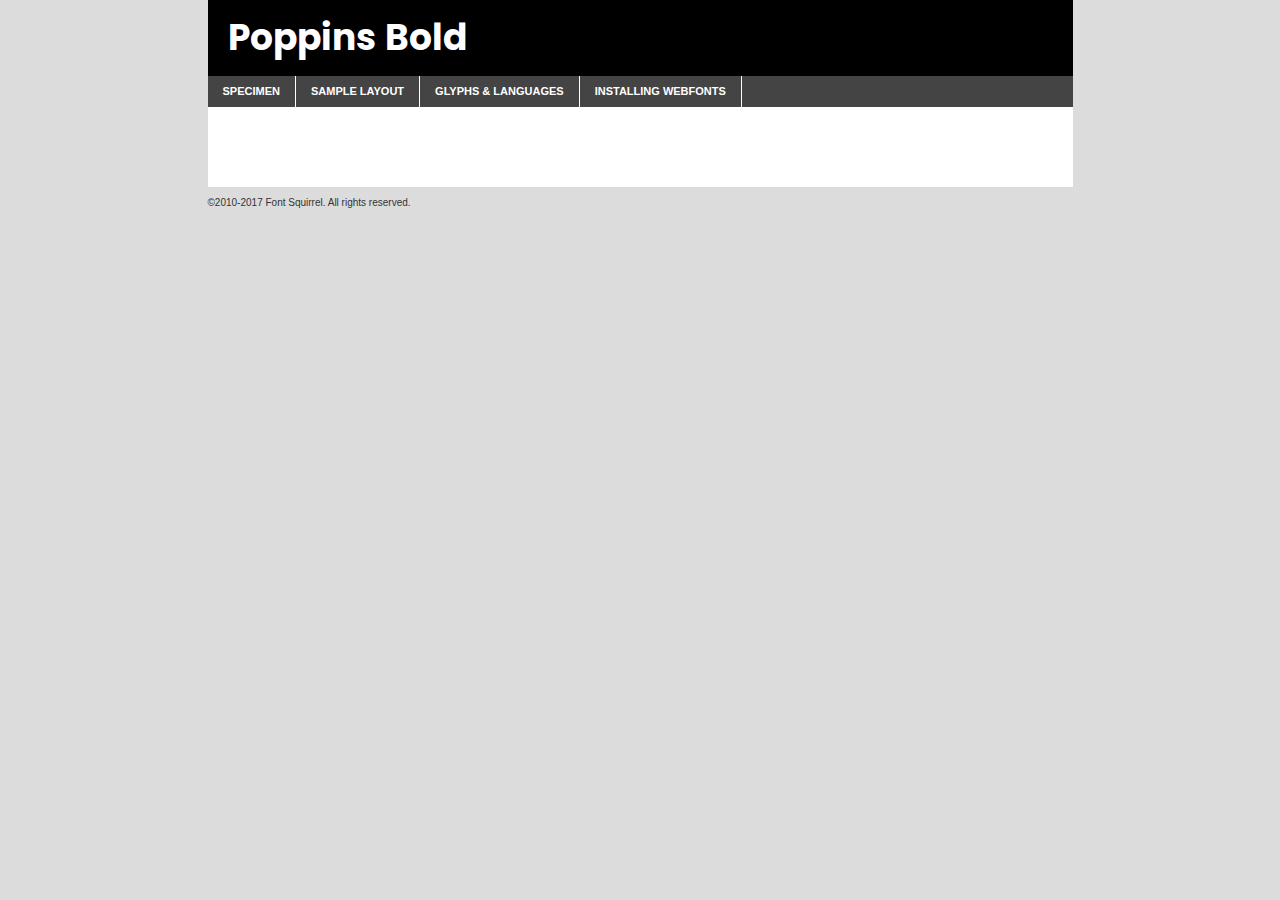
<file: fonts/poppins/poppins-bold-demo.html>
<!DOCTYPE html PUBLIC "-//W3C//DTD XHTML 1.0 Transitional//EN"
        "http://www.w3.org/TR/xhtml1/DTD/xhtml1-transitional.dtd">

<html xmlns="http://www.w3.org/1999/xhtml" xml:lang="en" lang="en">
<head>
    <meta http-equiv="Content-Type" content="text/html; charset=utf-8"/>
    <script src="http://ajax.googleapis.com/ajax/libs/jquery/1.7.2/jquery.min.js" type="text/javascript" charset="utf-8"></script>
    <script type="text/javascript">
		(function($) {
			$.fn.easyTabs = function(option) {
				var param = jQuery.extend({ fadeSpeed: 'fast', defaultContent: 1, activeClass: 'active' }, option);
				$(this).each(function() {
					var thisId = '#' + this.id;
					if ( param.defaultContent == '' )
					{
						param.defaultContent = 1;
					}
					if ( typeof param.defaultContent == 'number' )
					{
						var defaultTab = $(thisId + ' .tabs li:eq(' + (param.defaultContent - 1) + ') a').attr('href').substr(1);
					}
					else
					{
						var defaultTab = param.defaultContent;
					}
					$(thisId + ' .tabs li a').each(function() {
						var tabToHide = $(this).attr('href').substr(1);
						$('#' + tabToHide).addClass('easytabs-tab-content');
					});
					hideAll();
					changeContent(defaultTab);

					function hideAll() {$(thisId + ' .easytabs-tab-content').hide();}

					function changeContent(tabId)
					{
						hideAll();
						$(thisId + ' .tabs li').removeClass(param.activeClass);
						$(thisId + ' .tabs li a[href=#' + tabId + ']').closest('li').addClass(param.activeClass);
						if ( param.fadeSpeed != 'none' )
						{
							$(thisId + ' #' + tabId).fadeIn(param.fadeSpeed);
						}
						else
						{
							$(thisId + ' #' + tabId).show();
						}
					}

					$(thisId + ' .tabs li').click(function() {
						var tabId = $(this).find('a').attr('href').substr(1);
						changeContent(tabId);
						return false;
					});
				});
			}
		})(jQuery);
    </script>
    <link rel="stylesheet" href="specimen_files/specimen_stylesheet.css" type="text/css" charset="utf-8"/>
    <link rel="stylesheet" href="stylesheet.css" type="text/css" charset="utf-8"/>

    <style type="text/css">
        		body {
			font-family: 'poppinsbold';
        		}

            </style>

    <title>Poppins Bold Specimen</title>


    <script type="text/javascript" charset="utf-8">
		$(document).ready(function() {
			$('#container').easyTabs({ defaultContent: 1 });
		});
    </script>
</head>

<body>
<div id="container">
    <div id="header">
		Poppins Bold    </div>
    <ul class="tabs">
        <li><a href="#specimen">Specimen</a></li>
        <li><a href="#layout">Sample Layout</a></li>
		        <li><a href="#glyphs">Glyphs &amp; Languages</a></li>
        <li><a href="#installing">Installing Webfonts</a></li>

    </ul>

    <div id="main_content">


        <div id="specimen">

            <div class="section">
                <div class="grid12 firstcol">
                    <div class="huge">AaBb</div>
                </div>
            </div>

            <div class="section">
                <div class="glyph_range">A&#x200B;B&#x200b;C&#x200b;D&#x200b;E&#x200b;F&#x200b;G&#x200b;H&#x200b;I&#x200b;J&#x200b;K&#x200b;L&#x200b;M&#x200b;N&#x200b;O&#x200b;P&#x200b;Q&#x200b;R&#x200b;S&#x200b;T&#x200b;U&#x200b;V&#x200b;W&#x200b;X&#x200b;Y&#x200b;Z&#x200b;a&#x200b;b&#x200b;c&#x200b;d&#x200b;e&#x200b;f&#x200b;g&#x200b;h&#x200b;i&#x200b;j&#x200b;k&#x200b;l&#x200b;m&#x200b;n&#x200b;o&#x200b;p&#x200b;q&#x200b;r&#x200b;s&#x200b;t&#x200b;u&#x200b;v&#x200b;w&#x200b;x&#x200b;y&#x200b;z&#x200b;1&#x200b;2&#x200b;3&#x200b;4&#x200b;5&#x200b;6&#x200b;7&#x200b;8&#x200b;9&#x200b;0&#x200b;&amp;&#x200b;.&#x200b;,&#x200b;?&#x200b;!&#x200b;&#64;&#x200b;(&#x200b;)&#x200b;#&#x200b;$&#x200b;%&#x200b;*&#x200b;+&#x200b;-&#x200b;=&#x200b;:&#x200b;;</div>
            </div>
            <div class="section">
                <div class="grid12 firstcol">
                    <table class="sample_table">
                        <tr>
                            <td>10</td>
                            <td class="size10">abcdefghijklmnopqrstuvwxyzABCDEFGHIJKLMNOPQRSTUVWXYZ0123456789abcdefghijklmnopqrstuvwxyzABCDEFGHIJKLMNOPQRSTUVWXYZ0123456789abcdefghijklmnopqrstuvwxyzABCDEFGHIJKLMNOPQRSTUVWXYZ</td>
                        </tr>
                        <tr>
                            <td>11</td>
                            <td class="size11">abcdefghijklmnopqrstuvwxyzABCDEFGHIJKLMNOPQRSTUVWXYZ0123456789abcdefghijklmnopqrstuvwxyzABCDEFGHIJKLMNOPQRSTUVWXYZ0123456789abcdefghijklmnopqrstuvwxyzABCDEFGHIJKLMNOPQRSTUVWXYZ</td>
                        </tr>
                        <tr>
                            <td>12</td>
                            <td class="size12">abcdefghijklmnopqrstuvwxyzABCDEFGHIJKLMNOPQRSTUVWXYZ0123456789abcdefghijklmnopqrstuvwxyzABCDEFGHIJKLMNOPQRSTUVWXYZ0123456789abcdefghijklmnopqrstuvwxyzABCDEFGHIJKLMNOPQRSTUVWXYZ</td>
                        </tr>
                        <tr>
                            <td>13</td>
                            <td class="size13">abcdefghijklmnopqrstuvwxyzABCDEFGHIJKLMNOPQRSTUVWXYZ0123456789abcdefghijklmnopqrstuvwxyzABCDEFGHIJKLMNOPQRSTUVWXYZ0123456789abcdefghijklmnopqrstuvwxyzABCDEFGHIJKLMNOPQRSTUVWXYZ</td>
                        </tr>
                        <tr>
                            <td>14</td>
                            <td class="size14">abcdefghijklmnopqrstuvwxyzABCDEFGHIJKLMNOPQRSTUVWXYZ0123456789abcdefghijklmnopqrstuvwxyzABCDEFGHIJKLMNOPQRSTUVWXYZ0123456789abcdefghijklmnopqrstuvwxyzABCDEFGHIJKLMNOPQRSTUVWXYZ</td>
                        </tr>
                        <tr>
                            <td>16</td>
                            <td class="size16">abcdefghijklmnopqrstuvwxyzABCDEFGHIJKLMNOPQRSTUVWXYZ0123456789abcdefghijklmnopqrstuvwxyzABCDEFGHIJKLMNOPQRSTUVWXYZ</td>
                        </tr>
                        <tr>
                            <td>18</td>
                            <td class="size18">abcdefghijklmnopqrstuvwxyzABCDEFGHIJKLMNOPQRSTUVWXYZ0123456789abcdefghijklmnopqrstuvwxyzABCDEFGHIJKLMNOPQRSTUVWXYZ</td>
                        </tr>
                        <tr>
                            <td>20</td>
                            <td class="size20">abcdefghijklmnopqrstuvwxyzABCDEFGHIJKLMNOPQRSTUVWXYZ0123456789abcdefghijklmnopqrstuvwxyzABCDEFGHIJKLMNOPQRSTUVWXYZ</td>
                        </tr>
                        <tr>
                            <td>24</td>
                            <td class="size24">abcdefghijklmnopqrstuvwxyzABCDEFGHIJKLMNOPQRSTUVWXYZ0123456789abcdefghijklmnopqrstuvwxyzABCDEFGHIJKLMNOPQRSTUVWXYZ</td>
                        </tr>
                        <tr>
                            <td>30</td>
                            <td class="size30">abcdefghijklmnopqrstuvwxyzABCDEFGHIJKLMNOPQRSTUVWXYZ0123456789abcdefghijklmnopqrstuvwxyzABCDEFGHIJKLMNOPQRSTUVWXYZ</td>
                        </tr>
                        <tr>
                            <td>36</td>
                            <td class="size36">abcdefghijklmnopqrstuvwxyzABCDEFGHIJKLMNOPQRSTUVWXYZ0123456789abcdefghijklmnopqrstuvwxyzABCDEFGHIJKLMNOPQRSTUVWXYZ</td>
                        </tr>
                        <tr>
                            <td>48</td>
                            <td class="size48">abcdefghijklmnopqrstuvwxyzABCDEFGHIJKLMNOPQRSTUVWXYZ0123456789abcdefghijklmnopqrstuvwxyzABCDEFGHIJKLMNOPQRSTUVWXYZ</td>
                        </tr>
                        <tr>
                            <td>60</td>
                            <td class="size60">abcdefghijklmnopqrstuvwxyzABCDEFGHIJKLMNOPQRSTUVWXYZ0123456789abcdefghijklmnopqrstuvwxyzABCDEFGHIJKLMNOPQRSTUVWXYZ</td>
                        </tr>
                        <tr>
                            <td>72</td>
                            <td class="size72">abcdefghijklmnopqrstuvwxyzABCDEFGHIJKLMNOPQRSTUVWXYZ0123456789abcdefghijklmnopqrstuvwxyzABCDEFGHIJKLMNOPQRSTUVWXYZ</td>
                        </tr>
                        <tr>
                            <td>90</td>
                            <td class="size90">abcdefghijklmnopqrstuvwxyzABCDEFGHIJKLMNOPQRSTUVWXYZ0123456789abcdefghijklmnopqrstuvwxyzABCDEFGHIJKLMNOPQRSTUVWXYZ</td>
                        </tr>
                    </table>

                </div>

            </div>


            <div class="section" id="bodycomparison">


                <div id="xheight">
                    <div class="fontbody">&#x25FC;&#x25FC;&#x25FC;&#x25FC;&#x25FC;&#x25FC;&#x25FC;&#x25FC;&#x25FC;&#x25FC;&#x25FC;&#x25FC;&#x25FC;&#x25FC;&#x25FC;&#x25FC;&#x25FC;&#x25FC;&#x25FC;&#x25FC;&#x25FC;&#x25FC;&#x25FC;&#x25FC;&#x25FC;&#x25FC;&#x25FC;&#x25FC;&#x25FC;&#x25FC;&#x25FC;&#x25FC;&#x25FC;&#x25FC;&#x25FC;&#x25FC;&#x25FC;&#x25FC;&#x25FC;&#x25FC;&#x25FC;&#x25FC;&#x25FC;&#x25FC;&#x25FC;&#x25FC;&#x25FC;&#x25FC;&#x25FC;&#x25FC;&#x25FC;&#x25FC;&#x25FC;&#x25FC;&#x25FC;&#x25FC;&#x25FC;&#x25FC;&#x25FC;&#x25FC;&#x25FC;&#x25FC;&#x25FC;&#x25FC;&#x25FC;&#x25FC;&#x25FC;&#x25FC;&#x25FC;&#x25FC;&#x25FC;&#x25FC;&#x25FC;&#x25FC;&#x25FC;&#x25FC;&#x25FC;&#x25FC;&#x25FC;&#x25FC;&#x25FC;&#x25FC;&#x25FC;&#x25FC;&#x25FC;&#x25FC;&#x25FC;&#x25FC;&#x25FC;&#x25FC;&#x25FC;&#x25FC;&#x25FC;&#x25FC;&#x25FC;&#x25FC;&#x25FC;&#x25FC;&#x25FC;body</div>
                    <div class="arialbody">body</div>
                    <div class="verdanabody">body</div>
                    <div class="georgiabody">body</div>
                </div>
                <div class="fontbody" style="z-index:1">
                    body<span>Poppins Bold</span>
                </div>
                <div class="arialbody" style="z-index:1">
                    body<span>Arial</span>
                </div>
                <div class="verdanabody" style="z-index:1">
                    body<span>Verdana</span>
                </div>
                <div class="georgiabody" style="z-index:1">
                    body<span>Georgia</span>
                </div>


            </div>


            <div class="section psample psample_row1" id="">

                <div class="grid2 firstcol">
                    <p class="size10"><span>10.</span>Aenean lacinia bibendum nulla sed consectetur. Fusce dapibus, tellus ac cursus commodo, tortor mauris condimentum nibh, ut fermentum massa justo sit amet risus. Nullam id dolor id nibh ultricies vehicula ut id elit. Cum sociis natoque penatibus et magnis dis parturient montes, nascetur ridiculus mus. Nulla vitae elit libero, a pharetra augue.</p>

                </div>
                <div class="grid3">
                    <p class="size11"><span>11.</span>Aenean lacinia bibendum nulla sed consectetur. Fusce dapibus, tellus ac cursus commodo, tortor mauris condimentum nibh, ut fermentum massa justo sit amet risus. Nullam id dolor id nibh ultricies vehicula ut id elit. Cum sociis natoque penatibus et magnis dis parturient montes, nascetur ridiculus mus. Nulla vitae elit libero, a pharetra augue.</p>

                </div>
                <div class="grid3">
                    <p class="size12"><span>12.</span>Aenean lacinia bibendum nulla sed consectetur. Fusce dapibus, tellus ac cursus commodo, tortor mauris condimentum nibh, ut fermentum massa justo sit amet risus. Nullam id dolor id nibh ultricies vehicula ut id elit. Cum sociis natoque penatibus et magnis dis parturient montes, nascetur ridiculus mus. Nulla vitae elit libero, a pharetra augue.</p>

                </div>
                <div class="grid4">
                    <p class="size13"><span>13.</span>Aenean lacinia bibendum nulla sed consectetur. Fusce dapibus, tellus ac cursus commodo, tortor mauris condimentum nibh, ut fermentum massa justo sit amet risus. Nullam id dolor id nibh ultricies vehicula ut id elit. Cum sociis natoque penatibus et magnis dis parturient montes, nascetur ridiculus mus. Nulla vitae elit libero, a pharetra augue.</p>

                </div>
                <div class="white_blend"></div>

            </div>
            <div class="section psample psample_row2" id="">
                <div class="grid3 firstcol">
                    <p class="size14"><span>14.</span>Aenean lacinia bibendum nulla sed consectetur. Fusce dapibus, tellus ac cursus commodo, tortor mauris condimentum nibh, ut fermentum massa justo sit amet risus. Nullam id dolor id nibh ultricies vehicula ut id elit. Cum sociis natoque penatibus et magnis dis parturient montes, nascetur ridiculus mus. Nulla vitae elit libero, a pharetra augue.</p>

                </div>
                <div class="grid4">
                    <p class="size16"><span>16.</span>Aenean lacinia bibendum nulla sed consectetur. Fusce dapibus, tellus ac cursus commodo, tortor mauris condimentum nibh, ut fermentum massa justo sit amet risus. Nullam id dolor id nibh ultricies vehicula ut id elit. Cum sociis natoque penatibus et magnis dis parturient montes, nascetur ridiculus mus. Nulla vitae elit libero, a pharetra augue.</p>

                </div>
                <div class="grid5">
                    <p class="size18"><span>18.</span>Aenean lacinia bibendum nulla sed consectetur. Fusce dapibus, tellus ac cursus commodo, tortor mauris condimentum nibh, ut fermentum massa justo sit amet risus. Nullam id dolor id nibh ultricies vehicula ut id elit. Cum sociis natoque penatibus et magnis dis parturient montes, nascetur ridiculus mus. Nulla vitae elit libero, a pharetra augue.</p>

                </div>

                <div class="white_blend"></div>

            </div>

            <div class="section psample psample_row3" id="">
                <div class="grid5 firstcol">
                    <p class="size20"><span>20.</span>Aenean lacinia bibendum nulla sed consectetur. Fusce dapibus, tellus ac cursus commodo, tortor mauris condimentum nibh, ut fermentum massa justo sit amet risus. Nullam id dolor id nibh ultricies vehicula ut id elit. Cum sociis natoque penatibus et magnis dis parturient montes, nascetur ridiculus mus. Nulla vitae elit libero, a pharetra augue.</p>
                </div>
                <div class="grid7">
                    <p class="size24"><span>24.</span>Aenean lacinia bibendum nulla sed consectetur. Fusce dapibus, tellus ac cursus commodo, tortor mauris condimentum nibh, ut fermentum massa justo sit amet risus. Nullam id dolor id nibh ultricies vehicula ut id elit. Cum sociis natoque penatibus et magnis dis parturient montes, nascetur ridiculus mus. Nulla vitae elit libero, a pharetra augue.</p>
                </div>

                <div class="white_blend"></div>

            </div>

            <div class="section psample psample_row4" id="">
                <div class="grid12 firstcol">
                    <p class="size30"><span>30.</span>Aenean lacinia bibendum nulla sed consectetur. Fusce dapibus, tellus ac cursus commodo, tortor mauris condimentum nibh, ut fermentum massa justo sit amet risus. Nullam id dolor id nibh ultricies vehicula ut id elit. Cum sociis natoque penatibus et magnis dis parturient montes, nascetur ridiculus mus. Nulla vitae elit libero, a pharetra augue.</p>
                </div>
                <div class="white_blend"></div>

            </div>


            <div class="section psample psample_row1 fullreverse">
                <div class="grid2 firstcol">
                    <p class="size10"><span>10.</span>Aenean lacinia bibendum nulla sed consectetur. Fusce dapibus, tellus ac cursus commodo, tortor mauris condimentum nibh, ut fermentum massa justo sit amet risus. Nullam id dolor id nibh ultricies vehicula ut id elit. Cum sociis natoque penatibus et magnis dis parturient montes, nascetur ridiculus mus. Nulla vitae elit libero, a pharetra augue.</p>

                </div>
                <div class="grid3">
                    <p class="size11"><span>11.</span>Aenean lacinia bibendum nulla sed consectetur. Fusce dapibus, tellus ac cursus commodo, tortor mauris condimentum nibh, ut fermentum massa justo sit amet risus. Nullam id dolor id nibh ultricies vehicula ut id elit. Cum sociis natoque penatibus et magnis dis parturient montes, nascetur ridiculus mus. Nulla vitae elit libero, a pharetra augue.</p>

                </div>
                <div class="grid3">
                    <p class="size12"><span>12.</span>Aenean lacinia bibendum nulla sed consectetur. Fusce dapibus, tellus ac cursus commodo, tortor mauris condimentum nibh, ut fermentum massa justo sit amet risus. Nullam id dolor id nibh ultricies vehicula ut id elit. Cum sociis natoque penatibus et magnis dis parturient montes, nascetur ridiculus mus. Nulla vitae elit libero, a pharetra augue.</p>

                </div>
                <div class="grid4">
                    <p class="size13"><span>13.</span>Aenean lacinia bibendum nulla sed consectetur. Fusce dapibus, tellus ac cursus commodo, tortor mauris condimentum nibh, ut fermentum massa justo sit amet risus. Nullam id dolor id nibh ultricies vehicula ut id elit. Cum sociis natoque penatibus et magnis dis parturient montes, nascetur ridiculus mus. Nulla vitae elit libero, a pharetra augue.</p>

                </div>
                <div class="black_blend"></div>

            </div>

            <div class="section psample psample_row2 fullreverse">
                <div class="grid3 firstcol">
                    <p class="size14"><span>14.</span>Aenean lacinia bibendum nulla sed consectetur. Fusce dapibus, tellus ac cursus commodo, tortor mauris condimentum nibh, ut fermentum massa justo sit amet risus. Nullam id dolor id nibh ultricies vehicula ut id elit. Cum sociis natoque penatibus et magnis dis parturient montes, nascetur ridiculus mus. Nulla vitae elit libero, a pharetra augue.</p>

                </div>
                <div class="grid4">
                    <p class="size16"><span>16.</span>Aenean lacinia bibendum nulla sed consectetur. Fusce dapibus, tellus ac cursus commodo, tortor mauris condimentum nibh, ut fermentum massa justo sit amet risus. Nullam id dolor id nibh ultricies vehicula ut id elit. Cum sociis natoque penatibus et magnis dis parturient montes, nascetur ridiculus mus. Nulla vitae elit libero, a pharetra augue.</p>

                </div>
                <div class="grid5">
                    <p class="size18"><span>18.</span>Aenean lacinia bibendum nulla sed consectetur. Fusce dapibus, tellus ac cursus commodo, tortor mauris condimentum nibh, ut fermentum massa justo sit amet risus. Nullam id dolor id nibh ultricies vehicula ut id elit. Cum sociis natoque penatibus et magnis dis parturient montes, nascetur ridiculus mus. Nulla vitae elit libero, a pharetra augue.</p>

                </div>
                <div class="black_blend"></div>

            </div>

            <div class="section psample fullreverse psample_row3" id="">
                <div class="grid5 firstcol">
                    <p class="size20"><span>20.</span>Aenean lacinia bibendum nulla sed consectetur. Fusce dapibus, tellus ac cursus commodo, tortor mauris condimentum nibh, ut fermentum massa justo sit amet risus. Nullam id dolor id nibh ultricies vehicula ut id elit. Cum sociis natoque penatibus et magnis dis parturient montes, nascetur ridiculus mus. Nulla vitae elit libero, a pharetra augue.</p>
                </div>
                <div class="grid7">
                    <p class="size24"><span>24.</span>Aenean lacinia bibendum nulla sed consectetur. Fusce dapibus, tellus ac cursus commodo, tortor mauris condimentum nibh, ut fermentum massa justo sit amet risus. Nullam id dolor id nibh ultricies vehicula ut id elit. Cum sociis natoque penatibus et magnis dis parturient montes, nascetur ridiculus mus. Nulla vitae elit libero, a pharetra augue.</p>
                </div>

                <div class="black_blend"></div>

            </div>

            <div class="section psample fullreverse psample_row4" id="" style="border-bottom: 20px #000 solid;">
                <div class="grid12 firstcol">
                    <p class="size30"><span>30.</span>Aenean lacinia bibendum nulla sed consectetur. Fusce dapibus, tellus ac cursus commodo, tortor mauris condimentum nibh, ut fermentum massa justo sit amet risus. Nullam id dolor id nibh ultricies vehicula ut id elit. Cum sociis natoque penatibus et magnis dis parturient montes, nascetur ridiculus mus. Nulla vitae elit libero, a pharetra augue.</p>
                </div>
                <div class="black_blend"></div>

            </div>


        </div>

        <div id="layout">

            <div class="section">

                <div class="grid12 firstcol">
                    <h1>Lorem Ipsum Dolor</h1>
                    <h2>Etiam porta sem malesuada magna mollis euismod</h2>

                    <p class="byline">By <a href="#link">Aenean Lacinia</a></p>
                </div>
            </div>
            <div class="section">
                <div class="grid8 firstcol">
                    <p class="large">Donec sed odio dui. Morbi leo risus, porta ac consectetur ac, vestibulum at eros. Fusce dapibus, tellus ac cursus commodo, tortor mauris condimentum nibh, ut fermentum massa justo sit amet risus. </p>


                    <h3>Pellentesque ornare sem</h3>

                    <p>Maecenas sed diam eget risus varius blandit sit amet non magna. Maecenas faucibus mollis interdum. Donec ullamcorper nulla non metus auctor fringilla. Nullam id dolor id nibh ultricies vehicula ut id elit. Nullam id dolor id nibh ultricies vehicula ut id elit. </p>

                    <p>Aenean eu leo quam. Pellentesque ornare sem lacinia quam venenatis vestibulum. Lorem ipsum dolor sit amet, consectetur adipiscing elit. Cum sociis natoque penatibus et magnis dis parturient montes, nascetur ridiculus mus. </p>

                    <p>Nulla vitae elit libero, a pharetra augue. Praesent commodo cursus magna, vel scelerisque nisl consectetur et. Aenean lacinia bibendum nulla sed consectetur. </p>

                    <p>Nullam quis risus eget urna mollis ornare vel eu leo. Nullam quis risus eget urna mollis ornare vel eu leo. Maecenas sed diam eget risus varius blandit sit amet non magna. Donec ullamcorper nulla non metus auctor fringilla. </p>

                    <h3>Cras mattis consectetur</h3>

                    <p>Aenean eu leo quam. Pellentesque ornare sem lacinia quam venenatis vestibulum. Aenean lacinia bibendum nulla sed consectetur. Integer posuere erat a ante venenatis dapibus posuere velit aliquet. Cras mattis consectetur purus sit amet fermentum. </p>

                    <p>Nullam id dolor id nibh ultricies vehicula ut id elit. Nullam quis risus eget urna mollis ornare vel eu leo. Cras mattis consectetur purus sit amet fermentum.</p>
                </div>

                <div class="grid4 sidebar">

                    <div class="box reverse">
                        <p class="last">Nullam quis risus eget urna mollis ornare vel eu leo. Donec ullamcorper nulla non metus auctor fringilla. Cras mattis consectetur purus sit amet fermentum. Sed posuere consectetur est at lobortis. Lorem ipsum dolor sit amet, consectetur adipiscing elit. </p>
                    </div>

                    <p class="caption">Maecenas sed diam eget risus varius.</p>

                    <p>Vestibulum id ligula porta felis euismod semper. Integer posuere erat a ante venenatis dapibus posuere velit aliquet. Vestibulum id ligula porta felis euismod semper. Sed posuere consectetur est at lobortis. Maecenas sed diam eget risus varius blandit sit amet non magna. Fusce dapibus, tellus ac cursus commodo, tortor mauris condimentum nibh, ut fermentum massa justo sit amet risus. </p>


                    <p>Duis mollis, est non commodo luctus, nisi erat porttitor ligula, eget lacinia odio sem nec elit. Aenean lacinia bibendum nulla sed consectetur. Vivamus sagittis lacus vel augue laoreet rutrum faucibus dolor auctor. Aenean lacinia bibendum nulla sed consectetur. Nullam quis risus eget urna mollis ornare vel eu leo. </p>

                    <p>Praesent commodo cursus magna, vel scelerisque nisl consectetur et. Donec ullamcorper nulla non metus auctor fringilla. Maecenas faucibus mollis interdum. Fusce dapibus, tellus ac cursus commodo, tortor mauris condimentum nibh, ut fermentum massa justo sit amet risus. </p>

                </div>
            </div>

        </div>


		

        <div id="glyphs">
            <div class="section">
                <div class="grid12 firstcol">

                    <h1>Language Support</h1>
                    <p>The subset of Poppins Bold in this kit supports the following languages:<br/>

						English, Arrernte, Bislama, Cebuano, Fijian, Gilbertese, Hmong, Ibanag, Iloko_ilokano, Interglossa_glosa, Interlingua, Lojban, Manx, Norfolk_pitcairnese, Oromo, Rotokas, Samoan, Sardinian, Seychelles_creole, Shona, Somali, Southern_ndebele, Swahili, Swati_swazi, Tok_pisin, Warlpiri, Xhosa, Zulu, Latinbasic, Demo                    </p>
                    <h1>Glyph Chart</h1>
                    <p>The subset of Poppins Bold in this kit includes all the glyphs listed below. Unicode entities are included above each glyph to help you insert individual characters into your layout.</p>
                    <div id="glyph_chart">

																																	                                <div><p>&amp;#13;</p>&#13;</div>
																				                                <div><p>&amp;#32;</p>&#32;</div>
																				                                <div><p>&amp;#33;</p>&#33;</div>
																				                                <div><p>&amp;#34;</p>&#34;</div>
																				                                <div><p>&amp;#35;</p>&#35;</div>
																				                                <div><p>&amp;#36;</p>&#36;</div>
																				                                <div><p>&amp;#37;</p>&#37;</div>
																				                                <div><p>&amp;#38;</p>&#38;</div>
																				                                <div><p>&amp;#39;</p>&#39;</div>
																				                                <div><p>&amp;#40;</p>&#40;</div>
																				                                <div><p>&amp;#41;</p>&#41;</div>
																				                                <div><p>&amp;#42;</p>&#42;</div>
																				                                <div><p>&amp;#43;</p>&#43;</div>
																				                                <div><p>&amp;#44;</p>&#44;</div>
																				                                <div><p>&amp;#46;</p>&#46;</div>
																				                                <div><p>&amp;#47;</p>&#47;</div>
																				                                <div><p>&amp;#48;</p>&#48;</div>
																				                                <div><p>&amp;#49;</p>&#49;</div>
																				                                <div><p>&amp;#50;</p>&#50;</div>
																				                                <div><p>&amp;#51;</p>&#51;</div>
																				                                <div><p>&amp;#52;</p>&#52;</div>
																				                                <div><p>&amp;#53;</p>&#53;</div>
																				                                <div><p>&amp;#54;</p>&#54;</div>
																				                                <div><p>&amp;#55;</p>&#55;</div>
																				                                <div><p>&amp;#56;</p>&#56;</div>
																				                                <div><p>&amp;#57;</p>&#57;</div>
																				                                <div><p>&amp;#60;</p>&#60;</div>
																				                                <div><p>&amp;#61;</p>&#61;</div>
																				                                <div><p>&amp;#62;</p>&#62;</div>
																				                                <div><p>&amp;#63;</p>&#63;</div>
																				                                <div><p>&amp;#64;</p>&#64;</div>
																				                                <div><p>&amp;#65;</p>&#65;</div>
																				                                <div><p>&amp;#66;</p>&#66;</div>
																				                                <div><p>&amp;#67;</p>&#67;</div>
																				                                <div><p>&amp;#68;</p>&#68;</div>
																				                                <div><p>&amp;#69;</p>&#69;</div>
																				                                <div><p>&amp;#70;</p>&#70;</div>
																				                                <div><p>&amp;#71;</p>&#71;</div>
																				                                <div><p>&amp;#72;</p>&#72;</div>
																				                                <div><p>&amp;#73;</p>&#73;</div>
																				                                <div><p>&amp;#74;</p>&#74;</div>
																				                                <div><p>&amp;#75;</p>&#75;</div>
																				                                <div><p>&amp;#76;</p>&#76;</div>
																				                                <div><p>&amp;#77;</p>&#77;</div>
																				                                <div><p>&amp;#78;</p>&#78;</div>
																				                                <div><p>&amp;#79;</p>&#79;</div>
																				                                <div><p>&amp;#80;</p>&#80;</div>
																				                                <div><p>&amp;#81;</p>&#81;</div>
																				                                <div><p>&amp;#82;</p>&#82;</div>
																				                                <div><p>&amp;#83;</p>&#83;</div>
																				                                <div><p>&amp;#84;</p>&#84;</div>
																				                                <div><p>&amp;#85;</p>&#85;</div>
																				                                <div><p>&amp;#86;</p>&#86;</div>
																				                                <div><p>&amp;#87;</p>&#87;</div>
																				                                <div><p>&amp;#88;</p>&#88;</div>
																				                                <div><p>&amp;#89;</p>&#89;</div>
																				                                <div><p>&amp;#90;</p>&#90;</div>
																				                                <div><p>&amp;#91;</p>&#91;</div>
																				                                <div><p>&amp;#92;</p>&#92;</div>
																				                                <div><p>&amp;#93;</p>&#93;</div>
																				                                <div><p>&amp;#94;</p>&#94;</div>
																				                                <div><p>&amp;#95;</p>&#95;</div>
																				                                <div><p>&amp;#96;</p>&#96;</div>
																				                                <div><p>&amp;#97;</p>&#97;</div>
																				                                <div><p>&amp;#98;</p>&#98;</div>
																				                                <div><p>&amp;#99;</p>&#99;</div>
																				                                <div><p>&amp;#100;</p>&#100;</div>
																				                                <div><p>&amp;#101;</p>&#101;</div>
																				                                <div><p>&amp;#102;</p>&#102;</div>
																				                                <div><p>&amp;#103;</p>&#103;</div>
																				                                <div><p>&amp;#104;</p>&#104;</div>
																				                                <div><p>&amp;#105;</p>&#105;</div>
																				                                <div><p>&amp;#106;</p>&#106;</div>
																				                                <div><p>&amp;#107;</p>&#107;</div>
																				                                <div><p>&amp;#108;</p>&#108;</div>
																				                                <div><p>&amp;#109;</p>&#109;</div>
																				                                <div><p>&amp;#110;</p>&#110;</div>
																				                                <div><p>&amp;#111;</p>&#111;</div>
																				                                <div><p>&amp;#112;</p>&#112;</div>
																				                                <div><p>&amp;#113;</p>&#113;</div>
																				                                <div><p>&amp;#114;</p>&#114;</div>
																				                                <div><p>&amp;#115;</p>&#115;</div>
																				                                <div><p>&amp;#116;</p>&#116;</div>
																				                                <div><p>&amp;#117;</p>&#117;</div>
																				                                <div><p>&amp;#118;</p>&#118;</div>
																				                                <div><p>&amp;#119;</p>&#119;</div>
																				                                <div><p>&amp;#120;</p>&#120;</div>
																				                                <div><p>&amp;#121;</p>&#121;</div>
																				                                <div><p>&amp;#122;</p>&#122;</div>
																				                                <div><p>&amp;#123;</p>&#123;</div>
																				                                <div><p>&amp;#124;</p>&#124;</div>
																				                                <div><p>&amp;#125;</p>&#125;</div>
																				                                <div><p>&amp;#126;</p>&#126;</div>
																				                                <div><p>&amp;#160;</p>&#160;</div>
																				                                <div><p>&amp;#161;</p>&#161;</div>
																				                                <div><p>&amp;#162;</p>&#162;</div>
																				                                <div><p>&amp;#163;</p>&#163;</div>
																				                                <div><p>&amp;#164;</p>&#164;</div>
																				                                <div><p>&amp;#165;</p>&#165;</div>
																				                                <div><p>&amp;#166;</p>&#166;</div>
																				                                <div><p>&amp;#167;</p>&#167;</div>
																				                                <div><p>&amp;#168;</p>&#168;</div>
																				                                <div><p>&amp;#169;</p>&#169;</div>
																				                                <div><p>&amp;#170;</p>&#170;</div>
																				                                <div><p>&amp;#171;</p>&#171;</div>
																				                                <div><p>&amp;#172;</p>&#172;</div>
																				                                <div><p>&amp;#174;</p>&#174;</div>
																				                                <div><p>&amp;#175;</p>&#175;</div>
																				                                <div><p>&amp;#176;</p>&#176;</div>
																				                                <div><p>&amp;#177;</p>&#177;</div>
																				                                <div><p>&amp;#178;</p>&#178;</div>
																				                                <div><p>&amp;#179;</p>&#179;</div>
																				                                <div><p>&amp;#180;</p>&#180;</div>
																				                                <div><p>&amp;#181;</p>&#181;</div>
																				                                <div><p>&amp;#182;</p>&#182;</div>
																				                                <div><p>&amp;#184;</p>&#184;</div>
																				                                <div><p>&amp;#185;</p>&#185;</div>
																				                                <div><p>&amp;#186;</p>&#186;</div>
																				                                <div><p>&amp;#187;</p>&#187;</div>
																				                                <div><p>&amp;#188;</p>&#188;</div>
																				                                <div><p>&amp;#189;</p>&#189;</div>
																				                                <div><p>&amp;#190;</p>&#190;</div>
																				                                <div><p>&amp;#191;</p>&#191;</div>
																				                                <div><p>&amp;#198;</p>&#198;</div>
																				                                <div><p>&amp;#199;</p>&#199;</div>
																				                                <div><p>&amp;#208;</p>&#208;</div>
																				                                <div><p>&amp;#215;</p>&#215;</div>
																				                                <div><p>&amp;#216;</p>&#216;</div>
																				                                <div><p>&amp;#222;</p>&#222;</div>
																				                                <div><p>&amp;#223;</p>&#223;</div>
																				                                <div><p>&amp;#230;</p>&#230;</div>
																				                                <div><p>&amp;#231;</p>&#231;</div>
																				                                <div><p>&amp;#240;</p>&#240;</div>
																				                                <div><p>&amp;#247;</p>&#247;</div>
																				                                <div><p>&amp;#248;</p>&#248;</div>
																				                                <div><p>&amp;#254;</p>&#254;</div>
																				                                <div><p>&amp;#260;</p>&#260;</div>
																				                                <div><p>&amp;#261;</p>&#261;</div>
																				                                <div><p>&amp;#271;</p>&#271;</div>
																				                                <div><p>&amp;#273;</p>&#273;</div>
																				                                <div><p>&amp;#280;</p>&#280;</div>
																				                                <div><p>&amp;#281;</p>&#281;</div>
																				                                <div><p>&amp;#290;</p>&#290;</div>
																				                                <div><p>&amp;#291;</p>&#291;</div>
																				                                <div><p>&amp;#302;</p>&#302;</div>
																				                                <div><p>&amp;#303;</p>&#303;</div>
																				                                <div><p>&amp;#305;</p>&#305;</div>
																				                                <div><p>&amp;#310;</p>&#310;</div>
																				                                <div><p>&amp;#311;</p>&#311;</div>
																				                                <div><p>&amp;#315;</p>&#315;</div>
																				                                <div><p>&amp;#316;</p>&#316;</div>
																				                                <div><p>&amp;#317;</p>&#317;</div>
																				                                <div><p>&amp;#318;</p>&#318;</div>
																				                                <div><p>&amp;#319;</p>&#319;</div>
																				                                <div><p>&amp;#320;</p>&#320;</div>
																				                                <div><p>&amp;#321;</p>&#321;</div>
																				                                <div><p>&amp;#322;</p>&#322;</div>
																				                                <div><p>&amp;#325;</p>&#325;</div>
																				                                <div><p>&amp;#326;</p>&#326;</div>
																				                                <div><p>&amp;#338;</p>&#338;</div>
																				                                <div><p>&amp;#339;</p>&#339;</div>
																				                                <div><p>&amp;#342;</p>&#342;</div>
																				                                <div><p>&amp;#343;</p>&#343;</div>
																				                                <div><p>&amp;#350;</p>&#350;</div>
																				                                <div><p>&amp;#351;</p>&#351;</div>
																				                                <div><p>&amp;#354;</p>&#354;</div>
																				                                <div><p>&amp;#355;</p>&#355;</div>
																				                                <div><p>&amp;#357;</p>&#357;</div>
																				                                <div><p>&amp;#370;</p>&#370;</div>
																				                                <div><p>&amp;#371;</p>&#371;</div>
																				                                <div><p>&amp;#399;</p>&#399;</div>
																				                                <div><p>&amp;#402;</p>&#402;</div>
																				                                <div><p>&amp;#536;</p>&#536;</div>
																				                                <div><p>&amp;#537;</p>&#537;</div>
																				                                <div><p>&amp;#538;</p>&#538;</div>
																				                                <div><p>&amp;#539;</p>&#539;</div>
																				                                <div><p>&amp;#601;</p>&#601;</div>
																				                                <div><p>&amp;#710;</p>&#710;</div>
																				                                <div><p>&amp;#711;</p>&#711;</div>
																				                                <div><p>&amp;#728;</p>&#728;</div>
																				                                <div><p>&amp;#729;</p>&#729;</div>
																				                                <div><p>&amp;#730;</p>&#730;</div>
																				                                <div><p>&amp;#731;</p>&#731;</div>
																				                                <div><p>&amp;#732;</p>&#732;</div>
																				                                <div><p>&amp;#733;</p>&#733;</div>
																				                                <div><p>&amp;#960;</p>&#960;</div>
																				                                <div><p>&amp;#2305;</p>&#2305;</div>
																				                                <div><p>&amp;#2306;</p>&#2306;</div>
																				                                <div><p>&amp;#2307;</p>&#2307;</div>
																				                                <div><p>&amp;#2309;</p>&#2309;</div>
																				                                <div><p>&amp;#2310;</p>&#2310;</div>
																				                                <div><p>&amp;#2311;</p>&#2311;</div>
																				                                <div><p>&amp;#2312;</p>&#2312;</div>
																				                                <div><p>&amp;#2313;</p>&#2313;</div>
																				                                <div><p>&amp;#2314;</p>&#2314;</div>
																				                                <div><p>&amp;#2315;</p>&#2315;</div>
																				                                <div><p>&amp;#2316;</p>&#2316;</div>
																				                                <div><p>&amp;#2319;</p>&#2319;</div>
																				                                <div><p>&amp;#2320;</p>&#2320;</div>
																				                                <div><p>&amp;#2323;</p>&#2323;</div>
																				                                <div><p>&amp;#2324;</p>&#2324;</div>
																				                                <div><p>&amp;#2325;</p>&#2325;</div>
																				                                <div><p>&amp;#2326;</p>&#2326;</div>
																				                                <div><p>&amp;#2327;</p>&#2327;</div>
																				                                <div><p>&amp;#2328;</p>&#2328;</div>
																				                                <div><p>&amp;#2329;</p>&#2329;</div>
																				                                <div><p>&amp;#2330;</p>&#2330;</div>
																				                                <div><p>&amp;#2331;</p>&#2331;</div>
																				                                <div><p>&amp;#2332;</p>&#2332;</div>
																				                                <div><p>&amp;#2333;</p>&#2333;</div>
																				                                <div><p>&amp;#2334;</p>&#2334;</div>
																				                                <div><p>&amp;#2335;</p>&#2335;</div>
																				                                <div><p>&amp;#2336;</p>&#2336;</div>
																				                                <div><p>&amp;#2337;</p>&#2337;</div>
																				                                <div><p>&amp;#2338;</p>&#2338;</div>
																				                                <div><p>&amp;#2339;</p>&#2339;</div>
																				                                <div><p>&amp;#2340;</p>&#2340;</div>
																				                                <div><p>&amp;#2341;</p>&#2341;</div>
																				                                <div><p>&amp;#2342;</p>&#2342;</div>
																				                                <div><p>&amp;#2343;</p>&#2343;</div>
																				                                <div><p>&amp;#2344;</p>&#2344;</div>
																				                                <div><p>&amp;#2346;</p>&#2346;</div>
																				                                <div><p>&amp;#2347;</p>&#2347;</div>
																				                                <div><p>&amp;#2348;</p>&#2348;</div>
																				                                <div><p>&amp;#2349;</p>&#2349;</div>
																				                                <div><p>&amp;#2350;</p>&#2350;</div>
																				                                <div><p>&amp;#2351;</p>&#2351;</div>
																				                                <div><p>&amp;#2352;</p>&#2352;</div>
																				                                <div><p>&amp;#2354;</p>&#2354;</div>
																				                                <div><p>&amp;#2355;</p>&#2355;</div>
																				                                <div><p>&amp;#2357;</p>&#2357;</div>
																				                                <div><p>&amp;#2358;</p>&#2358;</div>
																				                                <div><p>&amp;#2359;</p>&#2359;</div>
																				                                <div><p>&amp;#2360;</p>&#2360;</div>
																				                                <div><p>&amp;#2361;</p>&#2361;</div>
																				                                <div><p>&amp;#2364;</p>&#2364;</div>
																				                                <div><p>&amp;#2365;</p>&#2365;</div>
																				                                <div><p>&amp;#2366;</p>&#2366;</div>
																				                                <div><p>&amp;#2367;</p>&#2367;</div>
																				                                <div><p>&amp;#2368;</p>&#2368;</div>
																				                                <div><p>&amp;#2369;</p>&#2369;</div>
																				                                <div><p>&amp;#2370;</p>&#2370;</div>
																				                                <div><p>&amp;#2371;</p>&#2371;</div>
																				                                <div><p>&amp;#2372;</p>&#2372;</div>
																				                                <div><p>&amp;#2373;</p>&#2373;</div>
																				                                <div><p>&amp;#2375;</p>&#2375;</div>
																				                                <div><p>&amp;#2376;</p>&#2376;</div>
																				                                <div><p>&amp;#2379;</p>&#2379;</div>
																				                                <div><p>&amp;#2380;</p>&#2380;</div>
																				                                <div><p>&amp;#2381;</p>&#2381;</div>
																				                                <div><p>&amp;#2384;</p>&#2384;</div>
																				                                <div><p>&amp;#2400;</p>&#2400;</div>
																				                                <div><p>&amp;#2401;</p>&#2401;</div>
																				                                <div><p>&amp;#2402;</p>&#2402;</div>
																				                                <div><p>&amp;#2403;</p>&#2403;</div>
																				                                <div><p>&amp;#2404;</p>&#2404;</div>
																				                                <div><p>&amp;#2405;</p>&#2405;</div>
																				                                <div><p>&amp;#2416;</p>&#2416;</div>
																				                                <div><p>&amp;#8204;</p>&#8204;</div>
																				                                <div><p>&amp;#8205;</p>&#8205;</div>
																				                                <div><p>&amp;#8211;</p>&#8211;</div>
																				                                <div><p>&amp;#8212;</p>&#8212;</div>
																				                                <div><p>&amp;#8216;</p>&#8216;</div>
																				                                <div><p>&amp;#8217;</p>&#8217;</div>
																				                                <div><p>&amp;#8218;</p>&#8218;</div>
																				                                <div><p>&amp;#8220;</p>&#8220;</div>
																				                                <div><p>&amp;#8221;</p>&#8221;</div>
																				                                <div><p>&amp;#8222;</p>&#8222;</div>
																				                                <div><p>&amp;#8224;</p>&#8224;</div>
																				                                <div><p>&amp;#8225;</p>&#8225;</div>
																				                                <div><p>&amp;#8226;</p>&#8226;</div>
																				                                <div><p>&amp;#8240;</p>&#8240;</div>
																				                                <div><p>&amp;#8249;</p>&#8249;</div>
																				                                <div><p>&amp;#8250;</p>&#8250;</div>
																				                                <div><p>&amp;#8260;</p>&#8260;</div>
																				                                <div><p>&amp;#8360;</p>&#8360;</div>
																				                                <div><p>&amp;#8364;</p>&#8364;</div>
																				                                <div><p>&amp;#8377;</p>&#8377;</div>
																				                                <div><p>&amp;#8378;</p>&#8378;</div>
																				                                <div><p>&amp;#8381;</p>&#8381;</div>
																				                                <div><p>&amp;#8482;</p>&#8482;</div>
																				                                <div><p>&amp;#8486;</p>&#8486;</div>
																				                                <div><p>&amp;#8494;</p>&#8494;</div>
																				                                <div><p>&amp;#8706;</p>&#8706;</div>
																				                                <div><p>&amp;#8710;</p>&#8710;</div>
																				                                <div><p>&amp;#8719;</p>&#8719;</div>
																				                                <div><p>&amp;#8721;</p>&#8721;</div>
																				                                <div><p>&amp;#8722;</p>&#8722;</div>
																				                                <div><p>&amp;#8730;</p>&#8730;</div>
																				                                <div><p>&amp;#8734;</p>&#8734;</div>
																				                                <div><p>&amp;#8747;</p>&#8747;</div>
																				                                <div><p>&amp;#8800;</p>&#8800;</div>
																				                                <div><p>&amp;#8804;</p>&#8804;</div>
																				                                <div><p>&amp;#8805;</p>&#8805;</div>
																				                                <div><p>&amp;#9674;</p>&#9674;</div>
																				                                <div><p>&amp;#9676;</p>&#9676;</div>
																				                                <div><p>&amp;#9724;</p>&#9724;</div>
																				                                <div><p>&amp;#64257;</p>&#64257;</div>
																																																																																																																																																																																																																																																																																																																																																																																																																																																																																																																																																																																																																																																																																																																																																																																																																																																																																																																																																																																																																																																																																																																																																																																																																																																																																																																																																																																																																																																																																																																																																																																																																																																																																																																																																																																																																																																																																																																																																																																																																																																																																																																																																																																																																																																																																																																																																																																																																																																																																																																																																																																																																																																																																																																																																																																																																																																																																																																																																																																																																																																																																																																																																																																																																																																																																																																																																																																																																																																																																																																																																																																																																																																																																																																																																																																																																																																																																																																																																																																																																																																																																																																																																																																																																																																																																																																																																																																																																																																																																																																																																																																																																																																																																																																																																																																																																																																																																																																																																																																																																																																																																																																																																																																																																																																																																																																																																																																																																																																																																																																																																																																																																																																																																																																																																																																																																																																																																																																																																																																																																																																																																																																																																																																																																																																																																																																																																																																																																																																																																																																																																																																																																																																																																																																																																																																																																																																																																																																																																																																																																																																																																																																																																																																																																																																	                    </div>
                </div>


            </div>
        </div>


        <div id="specs">

        </div>

        <div id="installing">
            <div class="section">
                <div class="grid7 firstcol">
                    <h1>Installing Webfonts</h1>

                    <p>Webfonts are supported by all major browser platforms but not all in the same way. There are currently four different font formats that must be included in order to target all browsers. This includes TTF, WOFF, EOT and SVG.</p>

                    <h2>1. Upload your webfonts</h2>
                    <p>You must upload your webfont kit to your website. They should be in or near the same directory as your CSS files.</p>

                    <h2>2. Include the webfont stylesheet</h2>
                    <p>A special CSS @font-face declaration helps the various browsers select the appropriate font it needs without causing you a bunch of headaches. Learn more about this syntax by reading the <a href="https://www.fontspring.com/blog/further-hardening-of-the-bulletproof-syntax">Fontspring blog post</a> about it. The code for it is as follows:</p>


                    <code>
                        @font-face{
                        font-family: 'MyWebFont';
                        src: url('WebFont.eot');
                        src: url('WebFont.eot?#iefix') format('embedded-opentype'),
                        url('WebFont.woff') format('woff'),
                        url('WebFont.ttf') format('truetype'),
                        url('WebFont.svg#webfont') format('svg');
                        }
                    </code>

                    <p>We've already gone ahead and generated the code for you. All you have to do is link to the stylesheet in your HTML, like this:</p>
                    <code>&lt;link rel=&quot;stylesheet&quot; href=&quot;stylesheet.css&quot; type=&quot;text/css&quot; charset=&quot;utf-8&quot; /&gt;</code>

                    <h2>3. Modify your own stylesheet</h2>
                    <p>To take advantage of your new fonts, you must tell your stylesheet to use them. Look at the original @font-face declaration above and find the property called "font-family." The name linked there will be what you use to reference the font. Prepend that webfont name to the font stack in the "font-family" property, inside the selector you want to change. For example:</p>
                    <code>p { font-family: 'WebFont', Arial, sans-serif; }</code>

                    <h2>4. Test</h2>
                    <p>Getting webfonts to work cross-browser <em>can</em> be tricky. Use the information in the sidebar to help you if you find that fonts aren't loading in a particular browser.</p>
                </div>

                <div class="grid5 sidebar">
                    <div class="box">
                        <h2>Troubleshooting<br/>Font-Face Problems</h2>
                        <p>Having trouble getting your webfonts to load in your new website? Here are some tips to sort out what might be the problem.</p>

                        <h3>Fonts not showing in any browser</h3>

                        <p>This sounds like you need to work on the plumbing. You either did not upload the fonts to the correct directory, or you did not link the fonts properly in the CSS. If you've confirmed that all this is correct and you still have a problem, take a look at your .htaccess file and see if requests are getting intercepted.</p>

                        <h3>Fonts not loading in iPhone or iPad</h3>

                        <p>The most common problem here is that you are serving the fonts from an IIS server. IIS refuses to serve files that have unknown MIME types. If that is the case, you must set the MIME type for SVG to "image/svg+xml" in the server settings. Follow these instructions from Microsoft if you need help.</p>

                        <h3>Fonts not loading in Firefox</h3>

                        <p>The primary reason for this failure? You are still using a version Firefox older than 3.5. So upgrade already! If that isn't it, then you are very likely serving fonts from a different domain. Firefox requires that all font assets be served from the same domain. Lastly it is possible that you need to add WOFF to your list of MIME types (if you are serving via IIS.)</p>

                        <h3>Fonts not loading in IE</h3>

                        <p>Are you looking at Internet Explorer on an actual Windows machine or are you cheating by using a service like Adobe BrowserLab? Many of these screenshot services do not render @font-face for IE. Best to test it on a real machine.</p>

                        <h3>Fonts not loading in IE9</h3>

                        <p>IE9, like Firefox, requires that fonts be served from the same domain as the website. Make sure that is the case.</p>
                    </div>
                </div>
            </div>

        </div>

    </div>
    <div id="footer">
        <p>&copy;2010-2017 Font Squirrel. All rights reserved.</p>
    </div>
</div>
</body>
</html>
</file>
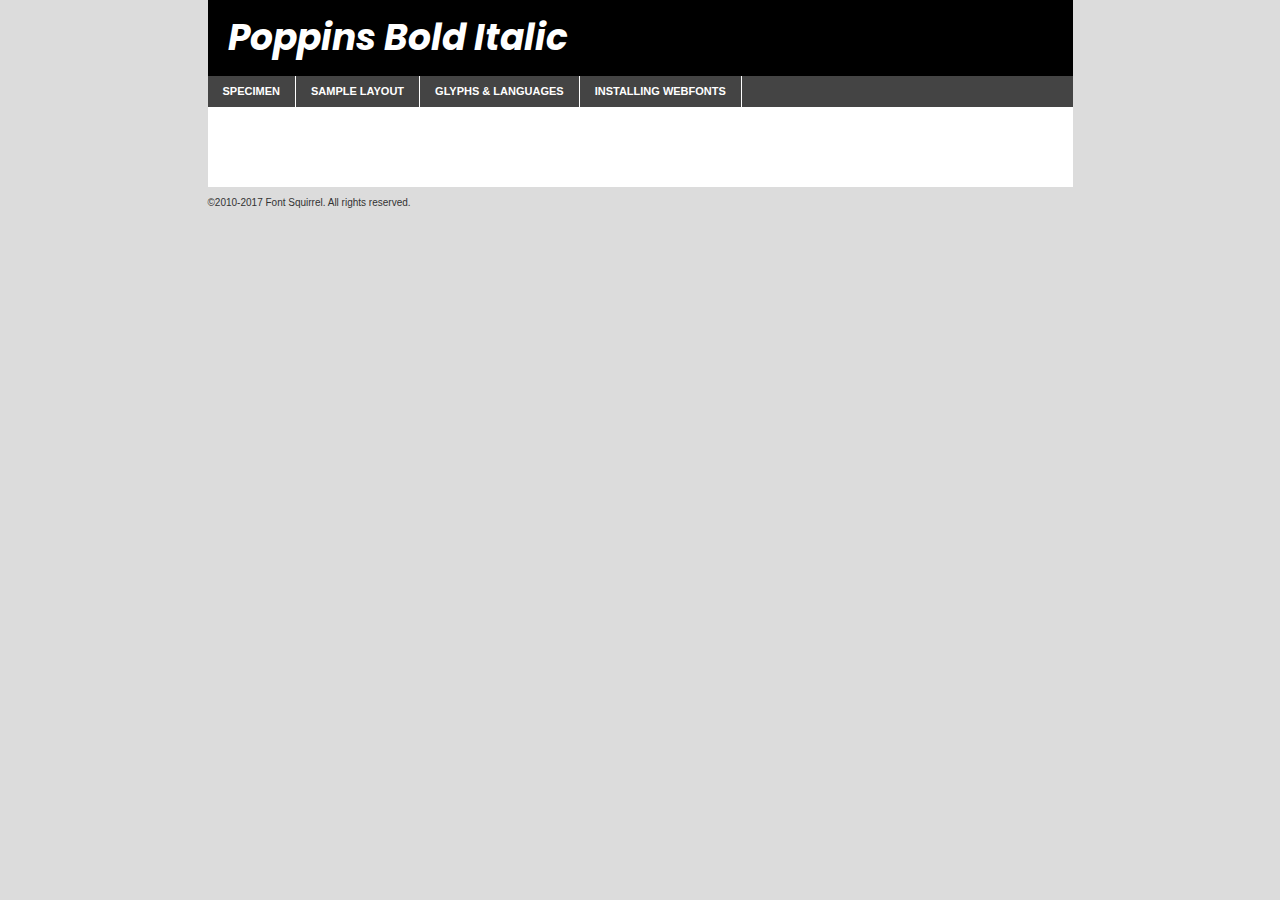
<file: fonts/poppins/poppins-bolditalic-demo.html>
<!DOCTYPE html PUBLIC "-//W3C//DTD XHTML 1.0 Transitional//EN"
        "http://www.w3.org/TR/xhtml1/DTD/xhtml1-transitional.dtd">

<html xmlns="http://www.w3.org/1999/xhtml" xml:lang="en" lang="en">
<head>
    <meta http-equiv="Content-Type" content="text/html; charset=utf-8"/>
    <script src="http://ajax.googleapis.com/ajax/libs/jquery/1.7.2/jquery.min.js" type="text/javascript" charset="utf-8"></script>
    <script type="text/javascript">
		(function($) {
			$.fn.easyTabs = function(option) {
				var param = jQuery.extend({ fadeSpeed: 'fast', defaultContent: 1, activeClass: 'active' }, option);
				$(this).each(function() {
					var thisId = '#' + this.id;
					if ( param.defaultContent == '' )
					{
						param.defaultContent = 1;
					}
					if ( typeof param.defaultContent == 'number' )
					{
						var defaultTab = $(thisId + ' .tabs li:eq(' + (param.defaultContent - 1) + ') a').attr('href').substr(1);
					}
					else
					{
						var defaultTab = param.defaultContent;
					}
					$(thisId + ' .tabs li a').each(function() {
						var tabToHide = $(this).attr('href').substr(1);
						$('#' + tabToHide).addClass('easytabs-tab-content');
					});
					hideAll();
					changeContent(defaultTab);

					function hideAll() {$(thisId + ' .easytabs-tab-content').hide();}

					function changeContent(tabId)
					{
						hideAll();
						$(thisId + ' .tabs li').removeClass(param.activeClass);
						$(thisId + ' .tabs li a[href=#' + tabId + ']').closest('li').addClass(param.activeClass);
						if ( param.fadeSpeed != 'none' )
						{
							$(thisId + ' #' + tabId).fadeIn(param.fadeSpeed);
						}
						else
						{
							$(thisId + ' #' + tabId).show();
						}
					}

					$(thisId + ' .tabs li').click(function() {
						var tabId = $(this).find('a').attr('href').substr(1);
						changeContent(tabId);
						return false;
					});
				});
			}
		})(jQuery);
    </script>
    <link rel="stylesheet" href="specimen_files/specimen_stylesheet.css" type="text/css" charset="utf-8"/>
    <link rel="stylesheet" href="stylesheet.css" type="text/css" charset="utf-8"/>

    <style type="text/css">
        		body {
			font-family: 'poppinsbold_italic';
        		}

            </style>

    <title>Poppins Bold Italic Specimen</title>


    <script type="text/javascript" charset="utf-8">
		$(document).ready(function() {
			$('#container').easyTabs({ defaultContent: 1 });
		});
    </script>
</head>

<body>
<div id="container">
    <div id="header">
		Poppins Bold Italic    </div>
    <ul class="tabs">
        <li><a href="#specimen">Specimen</a></li>
        <li><a href="#layout">Sample Layout</a></li>
		        <li><a href="#glyphs">Glyphs &amp; Languages</a></li>
        <li><a href="#installing">Installing Webfonts</a></li>

    </ul>

    <div id="main_content">


        <div id="specimen">

            <div class="section">
                <div class="grid12 firstcol">
                    <div class="huge">AaBb</div>
                </div>
            </div>

            <div class="section">
                <div class="glyph_range">A&#x200B;B&#x200b;C&#x200b;D&#x200b;E&#x200b;F&#x200b;G&#x200b;H&#x200b;I&#x200b;J&#x200b;K&#x200b;L&#x200b;M&#x200b;N&#x200b;O&#x200b;P&#x200b;Q&#x200b;R&#x200b;S&#x200b;T&#x200b;U&#x200b;V&#x200b;W&#x200b;X&#x200b;Y&#x200b;Z&#x200b;a&#x200b;b&#x200b;c&#x200b;d&#x200b;e&#x200b;f&#x200b;g&#x200b;h&#x200b;i&#x200b;j&#x200b;k&#x200b;l&#x200b;m&#x200b;n&#x200b;o&#x200b;p&#x200b;q&#x200b;r&#x200b;s&#x200b;t&#x200b;u&#x200b;v&#x200b;w&#x200b;x&#x200b;y&#x200b;z&#x200b;1&#x200b;2&#x200b;3&#x200b;4&#x200b;5&#x200b;6&#x200b;7&#x200b;8&#x200b;9&#x200b;0&#x200b;&amp;&#x200b;.&#x200b;,&#x200b;?&#x200b;!&#x200b;&#64;&#x200b;(&#x200b;)&#x200b;#&#x200b;$&#x200b;%&#x200b;*&#x200b;+&#x200b;-&#x200b;=&#x200b;:&#x200b;;</div>
            </div>
            <div class="section">
                <div class="grid12 firstcol">
                    <table class="sample_table">
                        <tr>
                            <td>10</td>
                            <td class="size10">abcdefghijklmnopqrstuvwxyzABCDEFGHIJKLMNOPQRSTUVWXYZ0123456789abcdefghijklmnopqrstuvwxyzABCDEFGHIJKLMNOPQRSTUVWXYZ0123456789abcdefghijklmnopqrstuvwxyzABCDEFGHIJKLMNOPQRSTUVWXYZ</td>
                        </tr>
                        <tr>
                            <td>11</td>
                            <td class="size11">abcdefghijklmnopqrstuvwxyzABCDEFGHIJKLMNOPQRSTUVWXYZ0123456789abcdefghijklmnopqrstuvwxyzABCDEFGHIJKLMNOPQRSTUVWXYZ0123456789abcdefghijklmnopqrstuvwxyzABCDEFGHIJKLMNOPQRSTUVWXYZ</td>
                        </tr>
                        <tr>
                            <td>12</td>
                            <td class="size12">abcdefghijklmnopqrstuvwxyzABCDEFGHIJKLMNOPQRSTUVWXYZ0123456789abcdefghijklmnopqrstuvwxyzABCDEFGHIJKLMNOPQRSTUVWXYZ0123456789abcdefghijklmnopqrstuvwxyzABCDEFGHIJKLMNOPQRSTUVWXYZ</td>
                        </tr>
                        <tr>
                            <td>13</td>
                            <td class="size13">abcdefghijklmnopqrstuvwxyzABCDEFGHIJKLMNOPQRSTUVWXYZ0123456789abcdefghijklmnopqrstuvwxyzABCDEFGHIJKLMNOPQRSTUVWXYZ0123456789abcdefghijklmnopqrstuvwxyzABCDEFGHIJKLMNOPQRSTUVWXYZ</td>
                        </tr>
                        <tr>
                            <td>14</td>
                            <td class="size14">abcdefghijklmnopqrstuvwxyzABCDEFGHIJKLMNOPQRSTUVWXYZ0123456789abcdefghijklmnopqrstuvwxyzABCDEFGHIJKLMNOPQRSTUVWXYZ0123456789abcdefghijklmnopqrstuvwxyzABCDEFGHIJKLMNOPQRSTUVWXYZ</td>
                        </tr>
                        <tr>
                            <td>16</td>
                            <td class="size16">abcdefghijklmnopqrstuvwxyzABCDEFGHIJKLMNOPQRSTUVWXYZ0123456789abcdefghijklmnopqrstuvwxyzABCDEFGHIJKLMNOPQRSTUVWXYZ</td>
                        </tr>
                        <tr>
                            <td>18</td>
                            <td class="size18">abcdefghijklmnopqrstuvwxyzABCDEFGHIJKLMNOPQRSTUVWXYZ0123456789abcdefghijklmnopqrstuvwxyzABCDEFGHIJKLMNOPQRSTUVWXYZ</td>
                        </tr>
                        <tr>
                            <td>20</td>
                            <td class="size20">abcdefghijklmnopqrstuvwxyzABCDEFGHIJKLMNOPQRSTUVWXYZ0123456789abcdefghijklmnopqrstuvwxyzABCDEFGHIJKLMNOPQRSTUVWXYZ</td>
                        </tr>
                        <tr>
                            <td>24</td>
                            <td class="size24">abcdefghijklmnopqrstuvwxyzABCDEFGHIJKLMNOPQRSTUVWXYZ0123456789abcdefghijklmnopqrstuvwxyzABCDEFGHIJKLMNOPQRSTUVWXYZ</td>
                        </tr>
                        <tr>
                            <td>30</td>
                            <td class="size30">abcdefghijklmnopqrstuvwxyzABCDEFGHIJKLMNOPQRSTUVWXYZ0123456789abcdefghijklmnopqrstuvwxyzABCDEFGHIJKLMNOPQRSTUVWXYZ</td>
                        </tr>
                        <tr>
                            <td>36</td>
                            <td class="size36">abcdefghijklmnopqrstuvwxyzABCDEFGHIJKLMNOPQRSTUVWXYZ0123456789abcdefghijklmnopqrstuvwxyzABCDEFGHIJKLMNOPQRSTUVWXYZ</td>
                        </tr>
                        <tr>
                            <td>48</td>
                            <td class="size48">abcdefghijklmnopqrstuvwxyzABCDEFGHIJKLMNOPQRSTUVWXYZ0123456789abcdefghijklmnopqrstuvwxyzABCDEFGHIJKLMNOPQRSTUVWXYZ</td>
                        </tr>
                        <tr>
                            <td>60</td>
                            <td class="size60">abcdefghijklmnopqrstuvwxyzABCDEFGHIJKLMNOPQRSTUVWXYZ0123456789abcdefghijklmnopqrstuvwxyzABCDEFGHIJKLMNOPQRSTUVWXYZ</td>
                        </tr>
                        <tr>
                            <td>72</td>
                            <td class="size72">abcdefghijklmnopqrstuvwxyzABCDEFGHIJKLMNOPQRSTUVWXYZ0123456789abcdefghijklmnopqrstuvwxyzABCDEFGHIJKLMNOPQRSTUVWXYZ</td>
                        </tr>
                        <tr>
                            <td>90</td>
                            <td class="size90">abcdefghijklmnopqrstuvwxyzABCDEFGHIJKLMNOPQRSTUVWXYZ0123456789abcdefghijklmnopqrstuvwxyzABCDEFGHIJKLMNOPQRSTUVWXYZ</td>
                        </tr>
                    </table>

                </div>

            </div>


            <div class="section" id="bodycomparison">


                <div id="xheight">
                    <div class="fontbody">&#x25FC;&#x25FC;&#x25FC;&#x25FC;&#x25FC;&#x25FC;&#x25FC;&#x25FC;&#x25FC;&#x25FC;&#x25FC;&#x25FC;&#x25FC;&#x25FC;&#x25FC;&#x25FC;&#x25FC;&#x25FC;&#x25FC;&#x25FC;&#x25FC;&#x25FC;&#x25FC;&#x25FC;&#x25FC;&#x25FC;&#x25FC;&#x25FC;&#x25FC;&#x25FC;&#x25FC;&#x25FC;&#x25FC;&#x25FC;&#x25FC;&#x25FC;&#x25FC;&#x25FC;&#x25FC;&#x25FC;&#x25FC;&#x25FC;&#x25FC;&#x25FC;&#x25FC;&#x25FC;&#x25FC;&#x25FC;&#x25FC;&#x25FC;&#x25FC;&#x25FC;&#x25FC;&#x25FC;&#x25FC;&#x25FC;&#x25FC;&#x25FC;&#x25FC;&#x25FC;&#x25FC;&#x25FC;&#x25FC;&#x25FC;&#x25FC;&#x25FC;&#x25FC;&#x25FC;&#x25FC;&#x25FC;&#x25FC;&#x25FC;&#x25FC;&#x25FC;&#x25FC;&#x25FC;&#x25FC;&#x25FC;&#x25FC;&#x25FC;&#x25FC;&#x25FC;&#x25FC;&#x25FC;&#x25FC;&#x25FC;&#x25FC;&#x25FC;&#x25FC;&#x25FC;&#x25FC;&#x25FC;&#x25FC;&#x25FC;&#x25FC;&#x25FC;&#x25FC;&#x25FC;&#x25FC;body</div>
                    <div class="arialbody">body</div>
                    <div class="verdanabody">body</div>
                    <div class="georgiabody">body</div>
                </div>
                <div class="fontbody" style="z-index:1">
                    body<span>Poppins Bold Italic</span>
                </div>
                <div class="arialbody" style="z-index:1">
                    body<span>Arial</span>
                </div>
                <div class="verdanabody" style="z-index:1">
                    body<span>Verdana</span>
                </div>
                <div class="georgiabody" style="z-index:1">
                    body<span>Georgia</span>
                </div>


            </div>


            <div class="section psample psample_row1" id="">

                <div class="grid2 firstcol">
                    <p class="size10"><span>10.</span>Aenean lacinia bibendum nulla sed consectetur. Fusce dapibus, tellus ac cursus commodo, tortor mauris condimentum nibh, ut fermentum massa justo sit amet risus. Nullam id dolor id nibh ultricies vehicula ut id elit. Cum sociis natoque penatibus et magnis dis parturient montes, nascetur ridiculus mus. Nulla vitae elit libero, a pharetra augue.</p>

                </div>
                <div class="grid3">
                    <p class="size11"><span>11.</span>Aenean lacinia bibendum nulla sed consectetur. Fusce dapibus, tellus ac cursus commodo, tortor mauris condimentum nibh, ut fermentum massa justo sit amet risus. Nullam id dolor id nibh ultricies vehicula ut id elit. Cum sociis natoque penatibus et magnis dis parturient montes, nascetur ridiculus mus. Nulla vitae elit libero, a pharetra augue.</p>

                </div>
                <div class="grid3">
                    <p class="size12"><span>12.</span>Aenean lacinia bibendum nulla sed consectetur. Fusce dapibus, tellus ac cursus commodo, tortor mauris condimentum nibh, ut fermentum massa justo sit amet risus. Nullam id dolor id nibh ultricies vehicula ut id elit. Cum sociis natoque penatibus et magnis dis parturient montes, nascetur ridiculus mus. Nulla vitae elit libero, a pharetra augue.</p>

                </div>
                <div class="grid4">
                    <p class="size13"><span>13.</span>Aenean lacinia bibendum nulla sed consectetur. Fusce dapibus, tellus ac cursus commodo, tortor mauris condimentum nibh, ut fermentum massa justo sit amet risus. Nullam id dolor id nibh ultricies vehicula ut id elit. Cum sociis natoque penatibus et magnis dis parturient montes, nascetur ridiculus mus. Nulla vitae elit libero, a pharetra augue.</p>

                </div>
                <div class="white_blend"></div>

            </div>
            <div class="section psample psample_row2" id="">
                <div class="grid3 firstcol">
                    <p class="size14"><span>14.</span>Aenean lacinia bibendum nulla sed consectetur. Fusce dapibus, tellus ac cursus commodo, tortor mauris condimentum nibh, ut fermentum massa justo sit amet risus. Nullam id dolor id nibh ultricies vehicula ut id elit. Cum sociis natoque penatibus et magnis dis parturient montes, nascetur ridiculus mus. Nulla vitae elit libero, a pharetra augue.</p>

                </div>
                <div class="grid4">
                    <p class="size16"><span>16.</span>Aenean lacinia bibendum nulla sed consectetur. Fusce dapibus, tellus ac cursus commodo, tortor mauris condimentum nibh, ut fermentum massa justo sit amet risus. Nullam id dolor id nibh ultricies vehicula ut id elit. Cum sociis natoque penatibus et magnis dis parturient montes, nascetur ridiculus mus. Nulla vitae elit libero, a pharetra augue.</p>

                </div>
                <div class="grid5">
                    <p class="size18"><span>18.</span>Aenean lacinia bibendum nulla sed consectetur. Fusce dapibus, tellus ac cursus commodo, tortor mauris condimentum nibh, ut fermentum massa justo sit amet risus. Nullam id dolor id nibh ultricies vehicula ut id elit. Cum sociis natoque penatibus et magnis dis parturient montes, nascetur ridiculus mus. Nulla vitae elit libero, a pharetra augue.</p>

                </div>

                <div class="white_blend"></div>

            </div>

            <div class="section psample psample_row3" id="">
                <div class="grid5 firstcol">
                    <p class="size20"><span>20.</span>Aenean lacinia bibendum nulla sed consectetur. Fusce dapibus, tellus ac cursus commodo, tortor mauris condimentum nibh, ut fermentum massa justo sit amet risus. Nullam id dolor id nibh ultricies vehicula ut id elit. Cum sociis natoque penatibus et magnis dis parturient montes, nascetur ridiculus mus. Nulla vitae elit libero, a pharetra augue.</p>
                </div>
                <div class="grid7">
                    <p class="size24"><span>24.</span>Aenean lacinia bibendum nulla sed consectetur. Fusce dapibus, tellus ac cursus commodo, tortor mauris condimentum nibh, ut fermentum massa justo sit amet risus. Nullam id dolor id nibh ultricies vehicula ut id elit. Cum sociis natoque penatibus et magnis dis parturient montes, nascetur ridiculus mus. Nulla vitae elit libero, a pharetra augue.</p>
                </div>

                <div class="white_blend"></div>

            </div>

            <div class="section psample psample_row4" id="">
                <div class="grid12 firstcol">
                    <p class="size30"><span>30.</span>Aenean lacinia bibendum nulla sed consectetur. Fusce dapibus, tellus ac cursus commodo, tortor mauris condimentum nibh, ut fermentum massa justo sit amet risus. Nullam id dolor id nibh ultricies vehicula ut id elit. Cum sociis natoque penatibus et magnis dis parturient montes, nascetur ridiculus mus. Nulla vitae elit libero, a pharetra augue.</p>
                </div>
                <div class="white_blend"></div>

            </div>


            <div class="section psample psample_row1 fullreverse">
                <div class="grid2 firstcol">
                    <p class="size10"><span>10.</span>Aenean lacinia bibendum nulla sed consectetur. Fusce dapibus, tellus ac cursus commodo, tortor mauris condimentum nibh, ut fermentum massa justo sit amet risus. Nullam id dolor id nibh ultricies vehicula ut id elit. Cum sociis natoque penatibus et magnis dis parturient montes, nascetur ridiculus mus. Nulla vitae elit libero, a pharetra augue.</p>

                </div>
                <div class="grid3">
                    <p class="size11"><span>11.</span>Aenean lacinia bibendum nulla sed consectetur. Fusce dapibus, tellus ac cursus commodo, tortor mauris condimentum nibh, ut fermentum massa justo sit amet risus. Nullam id dolor id nibh ultricies vehicula ut id elit. Cum sociis natoque penatibus et magnis dis parturient montes, nascetur ridiculus mus. Nulla vitae elit libero, a pharetra augue.</p>

                </div>
                <div class="grid3">
                    <p class="size12"><span>12.</span>Aenean lacinia bibendum nulla sed consectetur. Fusce dapibus, tellus ac cursus commodo, tortor mauris condimentum nibh, ut fermentum massa justo sit amet risus. Nullam id dolor id nibh ultricies vehicula ut id elit. Cum sociis natoque penatibus et magnis dis parturient montes, nascetur ridiculus mus. Nulla vitae elit libero, a pharetra augue.</p>

                </div>
                <div class="grid4">
                    <p class="size13"><span>13.</span>Aenean lacinia bibendum nulla sed consectetur. Fusce dapibus, tellus ac cursus commodo, tortor mauris condimentum nibh, ut fermentum massa justo sit amet risus. Nullam id dolor id nibh ultricies vehicula ut id elit. Cum sociis natoque penatibus et magnis dis parturient montes, nascetur ridiculus mus. Nulla vitae elit libero, a pharetra augue.</p>

                </div>
                <div class="black_blend"></div>

            </div>

            <div class="section psample psample_row2 fullreverse">
                <div class="grid3 firstcol">
                    <p class="size14"><span>14.</span>Aenean lacinia bibendum nulla sed consectetur. Fusce dapibus, tellus ac cursus commodo, tortor mauris condimentum nibh, ut fermentum massa justo sit amet risus. Nullam id dolor id nibh ultricies vehicula ut id elit. Cum sociis natoque penatibus et magnis dis parturient montes, nascetur ridiculus mus. Nulla vitae elit libero, a pharetra augue.</p>

                </div>
                <div class="grid4">
                    <p class="size16"><span>16.</span>Aenean lacinia bibendum nulla sed consectetur. Fusce dapibus, tellus ac cursus commodo, tortor mauris condimentum nibh, ut fermentum massa justo sit amet risus. Nullam id dolor id nibh ultricies vehicula ut id elit. Cum sociis natoque penatibus et magnis dis parturient montes, nascetur ridiculus mus. Nulla vitae elit libero, a pharetra augue.</p>

                </div>
                <div class="grid5">
                    <p class="size18"><span>18.</span>Aenean lacinia bibendum nulla sed consectetur. Fusce dapibus, tellus ac cursus commodo, tortor mauris condimentum nibh, ut fermentum massa justo sit amet risus. Nullam id dolor id nibh ultricies vehicula ut id elit. Cum sociis natoque penatibus et magnis dis parturient montes, nascetur ridiculus mus. Nulla vitae elit libero, a pharetra augue.</p>

                </div>
                <div class="black_blend"></div>

            </div>

            <div class="section psample fullreverse psample_row3" id="">
                <div class="grid5 firstcol">
                    <p class="size20"><span>20.</span>Aenean lacinia bibendum nulla sed consectetur. Fusce dapibus, tellus ac cursus commodo, tortor mauris condimentum nibh, ut fermentum massa justo sit amet risus. Nullam id dolor id nibh ultricies vehicula ut id elit. Cum sociis natoque penatibus et magnis dis parturient montes, nascetur ridiculus mus. Nulla vitae elit libero, a pharetra augue.</p>
                </div>
                <div class="grid7">
                    <p class="size24"><span>24.</span>Aenean lacinia bibendum nulla sed consectetur. Fusce dapibus, tellus ac cursus commodo, tortor mauris condimentum nibh, ut fermentum massa justo sit amet risus. Nullam id dolor id nibh ultricies vehicula ut id elit. Cum sociis natoque penatibus et magnis dis parturient montes, nascetur ridiculus mus. Nulla vitae elit libero, a pharetra augue.</p>
                </div>

                <div class="black_blend"></div>

            </div>

            <div class="section psample fullreverse psample_row4" id="" style="border-bottom: 20px #000 solid;">
                <div class="grid12 firstcol">
                    <p class="size30"><span>30.</span>Aenean lacinia bibendum nulla sed consectetur. Fusce dapibus, tellus ac cursus commodo, tortor mauris condimentum nibh, ut fermentum massa justo sit amet risus. Nullam id dolor id nibh ultricies vehicula ut id elit. Cum sociis natoque penatibus et magnis dis parturient montes, nascetur ridiculus mus. Nulla vitae elit libero, a pharetra augue.</p>
                </div>
                <div class="black_blend"></div>

            </div>


        </div>

        <div id="layout">

            <div class="section">

                <div class="grid12 firstcol">
                    <h1>Lorem Ipsum Dolor</h1>
                    <h2>Etiam porta sem malesuada magna mollis euismod</h2>

                    <p class="byline">By <a href="#link">Aenean Lacinia</a></p>
                </div>
            </div>
            <div class="section">
                <div class="grid8 firstcol">
                    <p class="large">Donec sed odio dui. Morbi leo risus, porta ac consectetur ac, vestibulum at eros. Fusce dapibus, tellus ac cursus commodo, tortor mauris condimentum nibh, ut fermentum massa justo sit amet risus. </p>


                    <h3>Pellentesque ornare sem</h3>

                    <p>Maecenas sed diam eget risus varius blandit sit amet non magna. Maecenas faucibus mollis interdum. Donec ullamcorper nulla non metus auctor fringilla. Nullam id dolor id nibh ultricies vehicula ut id elit. Nullam id dolor id nibh ultricies vehicula ut id elit. </p>

                    <p>Aenean eu leo quam. Pellentesque ornare sem lacinia quam venenatis vestibulum. Lorem ipsum dolor sit amet, consectetur adipiscing elit. Cum sociis natoque penatibus et magnis dis parturient montes, nascetur ridiculus mus. </p>

                    <p>Nulla vitae elit libero, a pharetra augue. Praesent commodo cursus magna, vel scelerisque nisl consectetur et. Aenean lacinia bibendum nulla sed consectetur. </p>

                    <p>Nullam quis risus eget urna mollis ornare vel eu leo. Nullam quis risus eget urna mollis ornare vel eu leo. Maecenas sed diam eget risus varius blandit sit amet non magna. Donec ullamcorper nulla non metus auctor fringilla. </p>

                    <h3>Cras mattis consectetur</h3>

                    <p>Aenean eu leo quam. Pellentesque ornare sem lacinia quam venenatis vestibulum. Aenean lacinia bibendum nulla sed consectetur. Integer posuere erat a ante venenatis dapibus posuere velit aliquet. Cras mattis consectetur purus sit amet fermentum. </p>

                    <p>Nullam id dolor id nibh ultricies vehicula ut id elit. Nullam quis risus eget urna mollis ornare vel eu leo. Cras mattis consectetur purus sit amet fermentum.</p>
                </div>

                <div class="grid4 sidebar">

                    <div class="box reverse">
                        <p class="last">Nullam quis risus eget urna mollis ornare vel eu leo. Donec ullamcorper nulla non metus auctor fringilla. Cras mattis consectetur purus sit amet fermentum. Sed posuere consectetur est at lobortis. Lorem ipsum dolor sit amet, consectetur adipiscing elit. </p>
                    </div>

                    <p class="caption">Maecenas sed diam eget risus varius.</p>

                    <p>Vestibulum id ligula porta felis euismod semper. Integer posuere erat a ante venenatis dapibus posuere velit aliquet. Vestibulum id ligula porta felis euismod semper. Sed posuere consectetur est at lobortis. Maecenas sed diam eget risus varius blandit sit amet non magna. Fusce dapibus, tellus ac cursus commodo, tortor mauris condimentum nibh, ut fermentum massa justo sit amet risus. </p>


                    <p>Duis mollis, est non commodo luctus, nisi erat porttitor ligula, eget lacinia odio sem nec elit. Aenean lacinia bibendum nulla sed consectetur. Vivamus sagittis lacus vel augue laoreet rutrum faucibus dolor auctor. Aenean lacinia bibendum nulla sed consectetur. Nullam quis risus eget urna mollis ornare vel eu leo. </p>

                    <p>Praesent commodo cursus magna, vel scelerisque nisl consectetur et. Donec ullamcorper nulla non metus auctor fringilla. Maecenas faucibus mollis interdum. Fusce dapibus, tellus ac cursus commodo, tortor mauris condimentum nibh, ut fermentum massa justo sit amet risus. </p>

                </div>
            </div>

        </div>


		

        <div id="glyphs">
            <div class="section">
                <div class="grid12 firstcol">

                    <h1>Language Support</h1>
                    <p>The subset of Poppins Bold Italic in this kit supports the following languages:<br/>

						English, Arrernte, Bislama, Cebuano, Fijian, Gilbertese, Hmong, Ibanag, Iloko_ilokano, Interglossa_glosa, Interlingua, Lojban, Manx, Norfolk_pitcairnese, Oromo, Rotokas, Samoan, Sardinian, Seychelles_creole, Shona, Somali, Southern_ndebele, Swahili, Swati_swazi, Tok_pisin, Warlpiri, Xhosa, Zulu, Latinbasic, Demo                    </p>
                    <h1>Glyph Chart</h1>
                    <p>The subset of Poppins Bold Italic in this kit includes all the glyphs listed below. Unicode entities are included above each glyph to help you insert individual characters into your layout.</p>
                    <div id="glyph_chart">

																																	                                <div><p>&amp;#13;</p>&#13;</div>
																				                                <div><p>&amp;#32;</p>&#32;</div>
																				                                <div><p>&amp;#33;</p>&#33;</div>
																				                                <div><p>&amp;#34;</p>&#34;</div>
																				                                <div><p>&amp;#35;</p>&#35;</div>
																				                                <div><p>&amp;#36;</p>&#36;</div>
																				                                <div><p>&amp;#37;</p>&#37;</div>
																				                                <div><p>&amp;#38;</p>&#38;</div>
																				                                <div><p>&amp;#39;</p>&#39;</div>
																				                                <div><p>&amp;#40;</p>&#40;</div>
																				                                <div><p>&amp;#41;</p>&#41;</div>
																				                                <div><p>&amp;#42;</p>&#42;</div>
																				                                <div><p>&amp;#43;</p>&#43;</div>
																				                                <div><p>&amp;#44;</p>&#44;</div>
																				                                <div><p>&amp;#46;</p>&#46;</div>
																				                                <div><p>&amp;#47;</p>&#47;</div>
																				                                <div><p>&amp;#48;</p>&#48;</div>
																				                                <div><p>&amp;#49;</p>&#49;</div>
																				                                <div><p>&amp;#50;</p>&#50;</div>
																				                                <div><p>&amp;#51;</p>&#51;</div>
																				                                <div><p>&amp;#52;</p>&#52;</div>
																				                                <div><p>&amp;#53;</p>&#53;</div>
																				                                <div><p>&amp;#54;</p>&#54;</div>
																				                                <div><p>&amp;#55;</p>&#55;</div>
																				                                <div><p>&amp;#56;</p>&#56;</div>
																				                                <div><p>&amp;#57;</p>&#57;</div>
																				                                <div><p>&amp;#60;</p>&#60;</div>
																				                                <div><p>&amp;#61;</p>&#61;</div>
																				                                <div><p>&amp;#62;</p>&#62;</div>
																				                                <div><p>&amp;#63;</p>&#63;</div>
																				                                <div><p>&amp;#64;</p>&#64;</div>
																				                                <div><p>&amp;#65;</p>&#65;</div>
																				                                <div><p>&amp;#66;</p>&#66;</div>
																				                                <div><p>&amp;#67;</p>&#67;</div>
																				                                <div><p>&amp;#68;</p>&#68;</div>
																				                                <div><p>&amp;#69;</p>&#69;</div>
																				                                <div><p>&amp;#70;</p>&#70;</div>
																				                                <div><p>&amp;#71;</p>&#71;</div>
																				                                <div><p>&amp;#72;</p>&#72;</div>
																				                                <div><p>&amp;#73;</p>&#73;</div>
																				                                <div><p>&amp;#74;</p>&#74;</div>
																				                                <div><p>&amp;#75;</p>&#75;</div>
																				                                <div><p>&amp;#76;</p>&#76;</div>
																				                                <div><p>&amp;#77;</p>&#77;</div>
																				                                <div><p>&amp;#78;</p>&#78;</div>
																				                                <div><p>&amp;#79;</p>&#79;</div>
																				                                <div><p>&amp;#80;</p>&#80;</div>
																				                                <div><p>&amp;#81;</p>&#81;</div>
																				                                <div><p>&amp;#82;</p>&#82;</div>
																				                                <div><p>&amp;#83;</p>&#83;</div>
																				                                <div><p>&amp;#84;</p>&#84;</div>
																				                                <div><p>&amp;#85;</p>&#85;</div>
																				                                <div><p>&amp;#86;</p>&#86;</div>
																				                                <div><p>&amp;#87;</p>&#87;</div>
																				                                <div><p>&amp;#88;</p>&#88;</div>
																				                                <div><p>&amp;#89;</p>&#89;</div>
																				                                <div><p>&amp;#90;</p>&#90;</div>
																				                                <div><p>&amp;#91;</p>&#91;</div>
																				                                <div><p>&amp;#92;</p>&#92;</div>
																				                                <div><p>&amp;#93;</p>&#93;</div>
																				                                <div><p>&amp;#94;</p>&#94;</div>
																				                                <div><p>&amp;#95;</p>&#95;</div>
																				                                <div><p>&amp;#96;</p>&#96;</div>
																				                                <div><p>&amp;#97;</p>&#97;</div>
																				                                <div><p>&amp;#98;</p>&#98;</div>
																				                                <div><p>&amp;#99;</p>&#99;</div>
																				                                <div><p>&amp;#100;</p>&#100;</div>
																				                                <div><p>&amp;#101;</p>&#101;</div>
																				                                <div><p>&amp;#102;</p>&#102;</div>
																				                                <div><p>&amp;#103;</p>&#103;</div>
																				                                <div><p>&amp;#104;</p>&#104;</div>
																				                                <div><p>&amp;#105;</p>&#105;</div>
																				                                <div><p>&amp;#106;</p>&#106;</div>
																				                                <div><p>&amp;#107;</p>&#107;</div>
																				                                <div><p>&amp;#108;</p>&#108;</div>
																				                                <div><p>&amp;#109;</p>&#109;</div>
																				                                <div><p>&amp;#110;</p>&#110;</div>
																				                                <div><p>&amp;#111;</p>&#111;</div>
																				                                <div><p>&amp;#112;</p>&#112;</div>
																				                                <div><p>&amp;#113;</p>&#113;</div>
																				                                <div><p>&amp;#114;</p>&#114;</div>
																				                                <div><p>&amp;#115;</p>&#115;</div>
																				                                <div><p>&amp;#116;</p>&#116;</div>
																				                                <div><p>&amp;#117;</p>&#117;</div>
																				                                <div><p>&amp;#118;</p>&#118;</div>
																				                                <div><p>&amp;#119;</p>&#119;</div>
																				                                <div><p>&amp;#120;</p>&#120;</div>
																				                                <div><p>&amp;#121;</p>&#121;</div>
																				                                <div><p>&amp;#122;</p>&#122;</div>
																				                                <div><p>&amp;#123;</p>&#123;</div>
																				                                <div><p>&amp;#124;</p>&#124;</div>
																				                                <div><p>&amp;#125;</p>&#125;</div>
																				                                <div><p>&amp;#126;</p>&#126;</div>
																				                                <div><p>&amp;#160;</p>&#160;</div>
																				                                <div><p>&amp;#161;</p>&#161;</div>
																				                                <div><p>&amp;#162;</p>&#162;</div>
																				                                <div><p>&amp;#163;</p>&#163;</div>
																				                                <div><p>&amp;#164;</p>&#164;</div>
																				                                <div><p>&amp;#165;</p>&#165;</div>
																				                                <div><p>&amp;#166;</p>&#166;</div>
																				                                <div><p>&amp;#167;</p>&#167;</div>
																				                                <div><p>&amp;#168;</p>&#168;</div>
																				                                <div><p>&amp;#169;</p>&#169;</div>
																				                                <div><p>&amp;#170;</p>&#170;</div>
																				                                <div><p>&amp;#171;</p>&#171;</div>
																				                                <div><p>&amp;#172;</p>&#172;</div>
																				                                <div><p>&amp;#174;</p>&#174;</div>
																				                                <div><p>&amp;#175;</p>&#175;</div>
																				                                <div><p>&amp;#176;</p>&#176;</div>
																				                                <div><p>&amp;#177;</p>&#177;</div>
																				                                <div><p>&amp;#178;</p>&#178;</div>
																				                                <div><p>&amp;#179;</p>&#179;</div>
																				                                <div><p>&amp;#180;</p>&#180;</div>
																				                                <div><p>&amp;#181;</p>&#181;</div>
																				                                <div><p>&amp;#182;</p>&#182;</div>
																				                                <div><p>&amp;#184;</p>&#184;</div>
																				                                <div><p>&amp;#185;</p>&#185;</div>
																				                                <div><p>&amp;#186;</p>&#186;</div>
																				                                <div><p>&amp;#187;</p>&#187;</div>
																				                                <div><p>&amp;#188;</p>&#188;</div>
																				                                <div><p>&amp;#189;</p>&#189;</div>
																				                                <div><p>&amp;#190;</p>&#190;</div>
																				                                <div><p>&amp;#191;</p>&#191;</div>
																				                                <div><p>&amp;#198;</p>&#198;</div>
																				                                <div><p>&amp;#199;</p>&#199;</div>
																				                                <div><p>&amp;#208;</p>&#208;</div>
																				                                <div><p>&amp;#215;</p>&#215;</div>
																				                                <div><p>&amp;#216;</p>&#216;</div>
																				                                <div><p>&amp;#222;</p>&#222;</div>
																				                                <div><p>&amp;#223;</p>&#223;</div>
																				                                <div><p>&amp;#230;</p>&#230;</div>
																				                                <div><p>&amp;#231;</p>&#231;</div>
																				                                <div><p>&amp;#240;</p>&#240;</div>
																				                                <div><p>&amp;#247;</p>&#247;</div>
																				                                <div><p>&amp;#248;</p>&#248;</div>
																				                                <div><p>&amp;#254;</p>&#254;</div>
																				                                <div><p>&amp;#260;</p>&#260;</div>
																				                                <div><p>&amp;#261;</p>&#261;</div>
																				                                <div><p>&amp;#271;</p>&#271;</div>
																				                                <div><p>&amp;#273;</p>&#273;</div>
																				                                <div><p>&amp;#280;</p>&#280;</div>
																				                                <div><p>&amp;#281;</p>&#281;</div>
																				                                <div><p>&amp;#290;</p>&#290;</div>
																				                                <div><p>&amp;#291;</p>&#291;</div>
																				                                <div><p>&amp;#302;</p>&#302;</div>
																				                                <div><p>&amp;#303;</p>&#303;</div>
																				                                <div><p>&amp;#305;</p>&#305;</div>
																				                                <div><p>&amp;#310;</p>&#310;</div>
																				                                <div><p>&amp;#311;</p>&#311;</div>
																				                                <div><p>&amp;#315;</p>&#315;</div>
																				                                <div><p>&amp;#316;</p>&#316;</div>
																				                                <div><p>&amp;#317;</p>&#317;</div>
																				                                <div><p>&amp;#318;</p>&#318;</div>
																				                                <div><p>&amp;#319;</p>&#319;</div>
																				                                <div><p>&amp;#320;</p>&#320;</div>
																				                                <div><p>&amp;#321;</p>&#321;</div>
																				                                <div><p>&amp;#322;</p>&#322;</div>
																				                                <div><p>&amp;#325;</p>&#325;</div>
																				                                <div><p>&amp;#326;</p>&#326;</div>
																				                                <div><p>&amp;#338;</p>&#338;</div>
																				                                <div><p>&amp;#339;</p>&#339;</div>
																				                                <div><p>&amp;#342;</p>&#342;</div>
																				                                <div><p>&amp;#343;</p>&#343;</div>
																				                                <div><p>&amp;#350;</p>&#350;</div>
																				                                <div><p>&amp;#351;</p>&#351;</div>
																				                                <div><p>&amp;#354;</p>&#354;</div>
																				                                <div><p>&amp;#355;</p>&#355;</div>
																				                                <div><p>&amp;#357;</p>&#357;</div>
																				                                <div><p>&amp;#370;</p>&#370;</div>
																				                                <div><p>&amp;#371;</p>&#371;</div>
																				                                <div><p>&amp;#399;</p>&#399;</div>
																				                                <div><p>&amp;#402;</p>&#402;</div>
																				                                <div><p>&amp;#536;</p>&#536;</div>
																				                                <div><p>&amp;#537;</p>&#537;</div>
																				                                <div><p>&amp;#538;</p>&#538;</div>
																				                                <div><p>&amp;#539;</p>&#539;</div>
																				                                <div><p>&amp;#601;</p>&#601;</div>
																				                                <div><p>&amp;#710;</p>&#710;</div>
																				                                <div><p>&amp;#711;</p>&#711;</div>
																				                                <div><p>&amp;#728;</p>&#728;</div>
																				                                <div><p>&amp;#729;</p>&#729;</div>
																				                                <div><p>&amp;#730;</p>&#730;</div>
																				                                <div><p>&amp;#731;</p>&#731;</div>
																				                                <div><p>&amp;#732;</p>&#732;</div>
																				                                <div><p>&amp;#733;</p>&#733;</div>
																				                                <div><p>&amp;#960;</p>&#960;</div>
																				                                <div><p>&amp;#2305;</p>&#2305;</div>
																				                                <div><p>&amp;#2306;</p>&#2306;</div>
																				                                <div><p>&amp;#2307;</p>&#2307;</div>
																				                                <div><p>&amp;#2309;</p>&#2309;</div>
																				                                <div><p>&amp;#2310;</p>&#2310;</div>
																				                                <div><p>&amp;#2311;</p>&#2311;</div>
																				                                <div><p>&amp;#2312;</p>&#2312;</div>
																				                                <div><p>&amp;#2313;</p>&#2313;</div>
																				                                <div><p>&amp;#2314;</p>&#2314;</div>
																				                                <div><p>&amp;#2315;</p>&#2315;</div>
																				                                <div><p>&amp;#2316;</p>&#2316;</div>
																				                                <div><p>&amp;#2317;</p>&#2317;</div>
																				                                <div><p>&amp;#2319;</p>&#2319;</div>
																				                                <div><p>&amp;#2320;</p>&#2320;</div>
																				                                <div><p>&amp;#2323;</p>&#2323;</div>
																				                                <div><p>&amp;#2324;</p>&#2324;</div>
																				                                <div><p>&amp;#2325;</p>&#2325;</div>
																				                                <div><p>&amp;#2326;</p>&#2326;</div>
																				                                <div><p>&amp;#2327;</p>&#2327;</div>
																				                                <div><p>&amp;#2328;</p>&#2328;</div>
																				                                <div><p>&amp;#2329;</p>&#2329;</div>
																				                                <div><p>&amp;#2330;</p>&#2330;</div>
																				                                <div><p>&amp;#2331;</p>&#2331;</div>
																				                                <div><p>&amp;#2332;</p>&#2332;</div>
																				                                <div><p>&amp;#2333;</p>&#2333;</div>
																				                                <div><p>&amp;#2334;</p>&#2334;</div>
																				                                <div><p>&amp;#2335;</p>&#2335;</div>
																				                                <div><p>&amp;#2336;</p>&#2336;</div>
																				                                <div><p>&amp;#2337;</p>&#2337;</div>
																				                                <div><p>&amp;#2338;</p>&#2338;</div>
																				                                <div><p>&amp;#2339;</p>&#2339;</div>
																				                                <div><p>&amp;#2340;</p>&#2340;</div>
																				                                <div><p>&amp;#2341;</p>&#2341;</div>
																				                                <div><p>&amp;#2342;</p>&#2342;</div>
																				                                <div><p>&amp;#2343;</p>&#2343;</div>
																				                                <div><p>&amp;#2344;</p>&#2344;</div>
																				                                <div><p>&amp;#2346;</p>&#2346;</div>
																				                                <div><p>&amp;#2347;</p>&#2347;</div>
																				                                <div><p>&amp;#2348;</p>&#2348;</div>
																				                                <div><p>&amp;#2349;</p>&#2349;</div>
																				                                <div><p>&amp;#2350;</p>&#2350;</div>
																				                                <div><p>&amp;#2351;</p>&#2351;</div>
																				                                <div><p>&amp;#2352;</p>&#2352;</div>
																				                                <div><p>&amp;#2354;</p>&#2354;</div>
																				                                <div><p>&amp;#2355;</p>&#2355;</div>
																				                                <div><p>&amp;#2357;</p>&#2357;</div>
																				                                <div><p>&amp;#2358;</p>&#2358;</div>
																				                                <div><p>&amp;#2359;</p>&#2359;</div>
																				                                <div><p>&amp;#2360;</p>&#2360;</div>
																				                                <div><p>&amp;#2361;</p>&#2361;</div>
																				                                <div><p>&amp;#2364;</p>&#2364;</div>
																				                                <div><p>&amp;#2365;</p>&#2365;</div>
																				                                <div><p>&amp;#2366;</p>&#2366;</div>
																				                                <div><p>&amp;#2367;</p>&#2367;</div>
																				                                <div><p>&amp;#2368;</p>&#2368;</div>
																				                                <div><p>&amp;#2369;</p>&#2369;</div>
																				                                <div><p>&amp;#2370;</p>&#2370;</div>
																				                                <div><p>&amp;#2371;</p>&#2371;</div>
																				                                <div><p>&amp;#2372;</p>&#2372;</div>
																				                                <div><p>&amp;#2373;</p>&#2373;</div>
																				                                <div><p>&amp;#2375;</p>&#2375;</div>
																				                                <div><p>&amp;#2376;</p>&#2376;</div>
																				                                <div><p>&amp;#2379;</p>&#2379;</div>
																				                                <div><p>&amp;#2380;</p>&#2380;</div>
																				                                <div><p>&amp;#2381;</p>&#2381;</div>
																				                                <div><p>&amp;#2384;</p>&#2384;</div>
																				                                <div><p>&amp;#2400;</p>&#2400;</div>
																				                                <div><p>&amp;#2401;</p>&#2401;</div>
																				                                <div><p>&amp;#2402;</p>&#2402;</div>
																				                                <div><p>&amp;#2403;</p>&#2403;</div>
																				                                <div><p>&amp;#2404;</p>&#2404;</div>
																				                                <div><p>&amp;#2405;</p>&#2405;</div>
																				                                <div><p>&amp;#2416;</p>&#2416;</div>
																				                                <div><p>&amp;#8204;</p>&#8204;</div>
																				                                <div><p>&amp;#8205;</p>&#8205;</div>
																				                                <div><p>&amp;#8211;</p>&#8211;</div>
																				                                <div><p>&amp;#8212;</p>&#8212;</div>
																				                                <div><p>&amp;#8216;</p>&#8216;</div>
																				                                <div><p>&amp;#8217;</p>&#8217;</div>
																				                                <div><p>&amp;#8218;</p>&#8218;</div>
																				                                <div><p>&amp;#8220;</p>&#8220;</div>
																				                                <div><p>&amp;#8221;</p>&#8221;</div>
																				                                <div><p>&amp;#8222;</p>&#8222;</div>
																				                                <div><p>&amp;#8224;</p>&#8224;</div>
																				                                <div><p>&amp;#8225;</p>&#8225;</div>
																				                                <div><p>&amp;#8226;</p>&#8226;</div>
																				                                <div><p>&amp;#8240;</p>&#8240;</div>
																				                                <div><p>&amp;#8249;</p>&#8249;</div>
																				                                <div><p>&amp;#8250;</p>&#8250;</div>
																				                                <div><p>&amp;#8260;</p>&#8260;</div>
																				                                <div><p>&amp;#8360;</p>&#8360;</div>
																				                                <div><p>&amp;#8364;</p>&#8364;</div>
																				                                <div><p>&amp;#8377;</p>&#8377;</div>
																				                                <div><p>&amp;#8378;</p>&#8378;</div>
																				                                <div><p>&amp;#8381;</p>&#8381;</div>
																				                                <div><p>&amp;#8482;</p>&#8482;</div>
																				                                <div><p>&amp;#8486;</p>&#8486;</div>
																				                                <div><p>&amp;#8494;</p>&#8494;</div>
																				                                <div><p>&amp;#8706;</p>&#8706;</div>
																				                                <div><p>&amp;#8710;</p>&#8710;</div>
																				                                <div><p>&amp;#8719;</p>&#8719;</div>
																				                                <div><p>&amp;#8721;</p>&#8721;</div>
																				                                <div><p>&amp;#8722;</p>&#8722;</div>
																				                                <div><p>&amp;#8730;</p>&#8730;</div>
																				                                <div><p>&amp;#8734;</p>&#8734;</div>
																				                                <div><p>&amp;#8747;</p>&#8747;</div>
																				                                <div><p>&amp;#8800;</p>&#8800;</div>
																				                                <div><p>&amp;#8804;</p>&#8804;</div>
																				                                <div><p>&amp;#8805;</p>&#8805;</div>
																				                                <div><p>&amp;#9674;</p>&#9674;</div>
																				                                <div><p>&amp;#9676;</p>&#9676;</div>
																				                                <div><p>&amp;#9724;</p>&#9724;</div>
																				                                <div><p>&amp;#64257;</p>&#64257;</div>
																																																																																																																																																																																																																																																																																																																																																																																																																																																																																																																																																																																																																																																																																																																																																																																																																																																																																																																																																																																																																																																																																																																																																																																																																																																																																																																																																																																																																																																																																																																																																																																																																																																																																																																																																																																																																																																																																																																																																																																																																																																																																																																																																																																																																																																																																																																																																																																																																																																																																																																																																																																																																																																																																																																																																																																																																																																																																																																																																																																																																																																																																																																																																																																																																																																																																																																																																																																																																																																																																																																																																																																																																																																																																																																																																																																																																																																																																																																																																																																																																																																																																																																																																																																																																																																																																																																																																																																																																																																																																																																																																																																																																																																																																																																																																																																																																																																																																																																																																																																																																																																																																																																																																																																																																																																																																																																																																																																																																																																																																																																																																																																																																																																																																																																																																																																																																																																																																																																																																																																																																																																																																																																																																																																																																																																																																																																																																																																																																																																																																																																																																																																																																																																																																																																																																																																																																																																																																																																																																																																																																																																																																																																																																																																																																																																																																																																																																																																																																																																																																																																																															                    </div>
                </div>


            </div>
        </div>


        <div id="specs">

        </div>

        <div id="installing">
            <div class="section">
                <div class="grid7 firstcol">
                    <h1>Installing Webfonts</h1>

                    <p>Webfonts are supported by all major browser platforms but not all in the same way. There are currently four different font formats that must be included in order to target all browsers. This includes TTF, WOFF, EOT and SVG.</p>

                    <h2>1. Upload your webfonts</h2>
                    <p>You must upload your webfont kit to your website. They should be in or near the same directory as your CSS files.</p>

                    <h2>2. Include the webfont stylesheet</h2>
                    <p>A special CSS @font-face declaration helps the various browsers select the appropriate font it needs without causing you a bunch of headaches. Learn more about this syntax by reading the <a href="https://www.fontspring.com/blog/further-hardening-of-the-bulletproof-syntax">Fontspring blog post</a> about it. The code for it is as follows:</p>


                    <code>
                        @font-face{
                        font-family: 'MyWebFont';
                        src: url('WebFont.eot');
                        src: url('WebFont.eot?#iefix') format('embedded-opentype'),
                        url('WebFont.woff') format('woff'),
                        url('WebFont.ttf') format('truetype'),
                        url('WebFont.svg#webfont') format('svg');
                        }
                    </code>

                    <p>We've already gone ahead and generated the code for you. All you have to do is link to the stylesheet in your HTML, like this:</p>
                    <code>&lt;link rel=&quot;stylesheet&quot; href=&quot;stylesheet.css&quot; type=&quot;text/css&quot; charset=&quot;utf-8&quot; /&gt;</code>

                    <h2>3. Modify your own stylesheet</h2>
                    <p>To take advantage of your new fonts, you must tell your stylesheet to use them. Look at the original @font-face declaration above and find the property called "font-family." The name linked there will be what you use to reference the font. Prepend that webfont name to the font stack in the "font-family" property, inside the selector you want to change. For example:</p>
                    <code>p { font-family: 'WebFont', Arial, sans-serif; }</code>

                    <h2>4. Test</h2>
                    <p>Getting webfonts to work cross-browser <em>can</em> be tricky. Use the information in the sidebar to help you if you find that fonts aren't loading in a particular browser.</p>
                </div>

                <div class="grid5 sidebar">
                    <div class="box">
                        <h2>Troubleshooting<br/>Font-Face Problems</h2>
                        <p>Having trouble getting your webfonts to load in your new website? Here are some tips to sort out what might be the problem.</p>

                        <h3>Fonts not showing in any browser</h3>

                        <p>This sounds like you need to work on the plumbing. You either did not upload the fonts to the correct directory, or you did not link the fonts properly in the CSS. If you've confirmed that all this is correct and you still have a problem, take a look at your .htaccess file and see if requests are getting intercepted.</p>

                        <h3>Fonts not loading in iPhone or iPad</h3>

                        <p>The most common problem here is that you are serving the fonts from an IIS server. IIS refuses to serve files that have unknown MIME types. If that is the case, you must set the MIME type for SVG to "image/svg+xml" in the server settings. Follow these instructions from Microsoft if you need help.</p>

                        <h3>Fonts not loading in Firefox</h3>

                        <p>The primary reason for this failure? You are still using a version Firefox older than 3.5. So upgrade already! If that isn't it, then you are very likely serving fonts from a different domain. Firefox requires that all font assets be served from the same domain. Lastly it is possible that you need to add WOFF to your list of MIME types (if you are serving via IIS.)</p>

                        <h3>Fonts not loading in IE</h3>

                        <p>Are you looking at Internet Explorer on an actual Windows machine or are you cheating by using a service like Adobe BrowserLab? Many of these screenshot services do not render @font-face for IE. Best to test it on a real machine.</p>

                        <h3>Fonts not loading in IE9</h3>

                        <p>IE9, like Firefox, requires that fonts be served from the same domain as the website. Make sure that is the case.</p>
                    </div>
                </div>
            </div>

        </div>

    </div>
    <div id="footer">
        <p>&copy;2010-2017 Font Squirrel. All rights reserved.</p>
    </div>
</div>
</body>
</html>
</file>
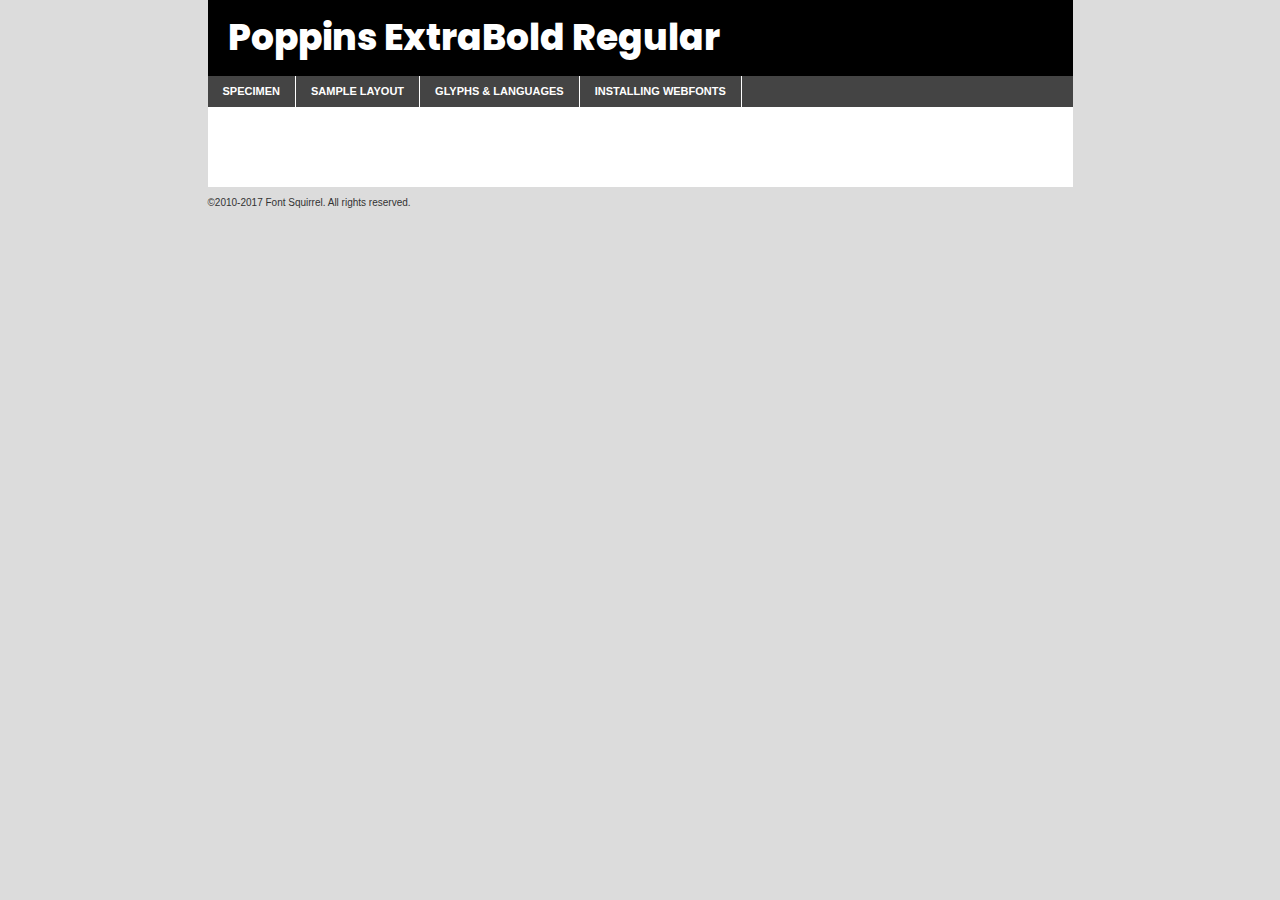
<file: fonts/poppins/poppins-extrabold-demo.html>
<!DOCTYPE html PUBLIC "-//W3C//DTD XHTML 1.0 Transitional//EN"
        "http://www.w3.org/TR/xhtml1/DTD/xhtml1-transitional.dtd">

<html xmlns="http://www.w3.org/1999/xhtml" xml:lang="en" lang="en">
<head>
    <meta http-equiv="Content-Type" content="text/html; charset=utf-8"/>
    <script src="http://ajax.googleapis.com/ajax/libs/jquery/1.7.2/jquery.min.js" type="text/javascript" charset="utf-8"></script>
    <script type="text/javascript">
		(function($) {
			$.fn.easyTabs = function(option) {
				var param = jQuery.extend({ fadeSpeed: 'fast', defaultContent: 1, activeClass: 'active' }, option);
				$(this).each(function() {
					var thisId = '#' + this.id;
					if ( param.defaultContent == '' )
					{
						param.defaultContent = 1;
					}
					if ( typeof param.defaultContent == 'number' )
					{
						var defaultTab = $(thisId + ' .tabs li:eq(' + (param.defaultContent - 1) + ') a').attr('href').substr(1);
					}
					else
					{
						var defaultTab = param.defaultContent;
					}
					$(thisId + ' .tabs li a').each(function() {
						var tabToHide = $(this).attr('href').substr(1);
						$('#' + tabToHide).addClass('easytabs-tab-content');
					});
					hideAll();
					changeContent(defaultTab);

					function hideAll() {$(thisId + ' .easytabs-tab-content').hide();}

					function changeContent(tabId)
					{
						hideAll();
						$(thisId + ' .tabs li').removeClass(param.activeClass);
						$(thisId + ' .tabs li a[href=#' + tabId + ']').closest('li').addClass(param.activeClass);
						if ( param.fadeSpeed != 'none' )
						{
							$(thisId + ' #' + tabId).fadeIn(param.fadeSpeed);
						}
						else
						{
							$(thisId + ' #' + tabId).show();
						}
					}

					$(thisId + ' .tabs li').click(function() {
						var tabId = $(this).find('a').attr('href').substr(1);
						changeContent(tabId);
						return false;
					});
				});
			}
		})(jQuery);
    </script>
    <link rel="stylesheet" href="specimen_files/specimen_stylesheet.css" type="text/css" charset="utf-8"/>
    <link rel="stylesheet" href="stylesheet.css" type="text/css" charset="utf-8"/>

    <style type="text/css">
        		body {
			font-family: 'poppinsextrabold';
        		}

            </style>

    <title>Poppins ExtraBold Regular Specimen</title>


    <script type="text/javascript" charset="utf-8">
		$(document).ready(function() {
			$('#container').easyTabs({ defaultContent: 1 });
		});
    </script>
</head>

<body>
<div id="container">
    <div id="header">
		Poppins ExtraBold Regular    </div>
    <ul class="tabs">
        <li><a href="#specimen">Specimen</a></li>
        <li><a href="#layout">Sample Layout</a></li>
		        <li><a href="#glyphs">Glyphs &amp; Languages</a></li>
        <li><a href="#installing">Installing Webfonts</a></li>

    </ul>

    <div id="main_content">


        <div id="specimen">

            <div class="section">
                <div class="grid12 firstcol">
                    <div class="huge">AaBb</div>
                </div>
            </div>

            <div class="section">
                <div class="glyph_range">A&#x200B;B&#x200b;C&#x200b;D&#x200b;E&#x200b;F&#x200b;G&#x200b;H&#x200b;I&#x200b;J&#x200b;K&#x200b;L&#x200b;M&#x200b;N&#x200b;O&#x200b;P&#x200b;Q&#x200b;R&#x200b;S&#x200b;T&#x200b;U&#x200b;V&#x200b;W&#x200b;X&#x200b;Y&#x200b;Z&#x200b;a&#x200b;b&#x200b;c&#x200b;d&#x200b;e&#x200b;f&#x200b;g&#x200b;h&#x200b;i&#x200b;j&#x200b;k&#x200b;l&#x200b;m&#x200b;n&#x200b;o&#x200b;p&#x200b;q&#x200b;r&#x200b;s&#x200b;t&#x200b;u&#x200b;v&#x200b;w&#x200b;x&#x200b;y&#x200b;z&#x200b;1&#x200b;2&#x200b;3&#x200b;4&#x200b;5&#x200b;6&#x200b;7&#x200b;8&#x200b;9&#x200b;0&#x200b;&amp;&#x200b;.&#x200b;,&#x200b;?&#x200b;!&#x200b;&#64;&#x200b;(&#x200b;)&#x200b;#&#x200b;$&#x200b;%&#x200b;*&#x200b;+&#x200b;-&#x200b;=&#x200b;:&#x200b;;</div>
            </div>
            <div class="section">
                <div class="grid12 firstcol">
                    <table class="sample_table">
                        <tr>
                            <td>10</td>
                            <td class="size10">abcdefghijklmnopqrstuvwxyzABCDEFGHIJKLMNOPQRSTUVWXYZ0123456789abcdefghijklmnopqrstuvwxyzABCDEFGHIJKLMNOPQRSTUVWXYZ0123456789abcdefghijklmnopqrstuvwxyzABCDEFGHIJKLMNOPQRSTUVWXYZ</td>
                        </tr>
                        <tr>
                            <td>11</td>
                            <td class="size11">abcdefghijklmnopqrstuvwxyzABCDEFGHIJKLMNOPQRSTUVWXYZ0123456789abcdefghijklmnopqrstuvwxyzABCDEFGHIJKLMNOPQRSTUVWXYZ0123456789abcdefghijklmnopqrstuvwxyzABCDEFGHIJKLMNOPQRSTUVWXYZ</td>
                        </tr>
                        <tr>
                            <td>12</td>
                            <td class="size12">abcdefghijklmnopqrstuvwxyzABCDEFGHIJKLMNOPQRSTUVWXYZ0123456789abcdefghijklmnopqrstuvwxyzABCDEFGHIJKLMNOPQRSTUVWXYZ0123456789abcdefghijklmnopqrstuvwxyzABCDEFGHIJKLMNOPQRSTUVWXYZ</td>
                        </tr>
                        <tr>
                            <td>13</td>
                            <td class="size13">abcdefghijklmnopqrstuvwxyzABCDEFGHIJKLMNOPQRSTUVWXYZ0123456789abcdefghijklmnopqrstuvwxyzABCDEFGHIJKLMNOPQRSTUVWXYZ0123456789abcdefghijklmnopqrstuvwxyzABCDEFGHIJKLMNOPQRSTUVWXYZ</td>
                        </tr>
                        <tr>
                            <td>14</td>
                            <td class="size14">abcdefghijklmnopqrstuvwxyzABCDEFGHIJKLMNOPQRSTUVWXYZ0123456789abcdefghijklmnopqrstuvwxyzABCDEFGHIJKLMNOPQRSTUVWXYZ0123456789abcdefghijklmnopqrstuvwxyzABCDEFGHIJKLMNOPQRSTUVWXYZ</td>
                        </tr>
                        <tr>
                            <td>16</td>
                            <td class="size16">abcdefghijklmnopqrstuvwxyzABCDEFGHIJKLMNOPQRSTUVWXYZ0123456789abcdefghijklmnopqrstuvwxyzABCDEFGHIJKLMNOPQRSTUVWXYZ</td>
                        </tr>
                        <tr>
                            <td>18</td>
                            <td class="size18">abcdefghijklmnopqrstuvwxyzABCDEFGHIJKLMNOPQRSTUVWXYZ0123456789abcdefghijklmnopqrstuvwxyzABCDEFGHIJKLMNOPQRSTUVWXYZ</td>
                        </tr>
                        <tr>
                            <td>20</td>
                            <td class="size20">abcdefghijklmnopqrstuvwxyzABCDEFGHIJKLMNOPQRSTUVWXYZ0123456789abcdefghijklmnopqrstuvwxyzABCDEFGHIJKLMNOPQRSTUVWXYZ</td>
                        </tr>
                        <tr>
                            <td>24</td>
                            <td class="size24">abcdefghijklmnopqrstuvwxyzABCDEFGHIJKLMNOPQRSTUVWXYZ0123456789abcdefghijklmnopqrstuvwxyzABCDEFGHIJKLMNOPQRSTUVWXYZ</td>
                        </tr>
                        <tr>
                            <td>30</td>
                            <td class="size30">abcdefghijklmnopqrstuvwxyzABCDEFGHIJKLMNOPQRSTUVWXYZ0123456789abcdefghijklmnopqrstuvwxyzABCDEFGHIJKLMNOPQRSTUVWXYZ</td>
                        </tr>
                        <tr>
                            <td>36</td>
                            <td class="size36">abcdefghijklmnopqrstuvwxyzABCDEFGHIJKLMNOPQRSTUVWXYZ0123456789abcdefghijklmnopqrstuvwxyzABCDEFGHIJKLMNOPQRSTUVWXYZ</td>
                        </tr>
                        <tr>
                            <td>48</td>
                            <td class="size48">abcdefghijklmnopqrstuvwxyzABCDEFGHIJKLMNOPQRSTUVWXYZ0123456789abcdefghijklmnopqrstuvwxyzABCDEFGHIJKLMNOPQRSTUVWXYZ</td>
                        </tr>
                        <tr>
                            <td>60</td>
                            <td class="size60">abcdefghijklmnopqrstuvwxyzABCDEFGHIJKLMNOPQRSTUVWXYZ0123456789abcdefghijklmnopqrstuvwxyzABCDEFGHIJKLMNOPQRSTUVWXYZ</td>
                        </tr>
                        <tr>
                            <td>72</td>
                            <td class="size72">abcdefghijklmnopqrstuvwxyzABCDEFGHIJKLMNOPQRSTUVWXYZ0123456789abcdefghijklmnopqrstuvwxyzABCDEFGHIJKLMNOPQRSTUVWXYZ</td>
                        </tr>
                        <tr>
                            <td>90</td>
                            <td class="size90">abcdefghijklmnopqrstuvwxyzABCDEFGHIJKLMNOPQRSTUVWXYZ0123456789abcdefghijklmnopqrstuvwxyzABCDEFGHIJKLMNOPQRSTUVWXYZ</td>
                        </tr>
                    </table>

                </div>

            </div>


            <div class="section" id="bodycomparison">


                <div id="xheight">
                    <div class="fontbody">&#x25FC;&#x25FC;&#x25FC;&#x25FC;&#x25FC;&#x25FC;&#x25FC;&#x25FC;&#x25FC;&#x25FC;&#x25FC;&#x25FC;&#x25FC;&#x25FC;&#x25FC;&#x25FC;&#x25FC;&#x25FC;&#x25FC;&#x25FC;&#x25FC;&#x25FC;&#x25FC;&#x25FC;&#x25FC;&#x25FC;&#x25FC;&#x25FC;&#x25FC;&#x25FC;&#x25FC;&#x25FC;&#x25FC;&#x25FC;&#x25FC;&#x25FC;&#x25FC;&#x25FC;&#x25FC;&#x25FC;&#x25FC;&#x25FC;&#x25FC;&#x25FC;&#x25FC;&#x25FC;&#x25FC;&#x25FC;&#x25FC;&#x25FC;&#x25FC;&#x25FC;&#x25FC;&#x25FC;&#x25FC;&#x25FC;&#x25FC;&#x25FC;&#x25FC;&#x25FC;&#x25FC;&#x25FC;&#x25FC;&#x25FC;&#x25FC;&#x25FC;&#x25FC;&#x25FC;&#x25FC;&#x25FC;&#x25FC;&#x25FC;&#x25FC;&#x25FC;&#x25FC;&#x25FC;&#x25FC;&#x25FC;&#x25FC;&#x25FC;&#x25FC;&#x25FC;&#x25FC;&#x25FC;&#x25FC;&#x25FC;&#x25FC;&#x25FC;&#x25FC;&#x25FC;&#x25FC;&#x25FC;&#x25FC;&#x25FC;&#x25FC;&#x25FC;&#x25FC;&#x25FC;&#x25FC;body</div>
                    <div class="arialbody">body</div>
                    <div class="verdanabody">body</div>
                    <div class="georgiabody">body</div>
                </div>
                <div class="fontbody" style="z-index:1">
                    body<span>Poppins ExtraBold Regular</span>
                </div>
                <div class="arialbody" style="z-index:1">
                    body<span>Arial</span>
                </div>
                <div class="verdanabody" style="z-index:1">
                    body<span>Verdana</span>
                </div>
                <div class="georgiabody" style="z-index:1">
                    body<span>Georgia</span>
                </div>


            </div>


            <div class="section psample psample_row1" id="">

                <div class="grid2 firstcol">
                    <p class="size10"><span>10.</span>Aenean lacinia bibendum nulla sed consectetur. Fusce dapibus, tellus ac cursus commodo, tortor mauris condimentum nibh, ut fermentum massa justo sit amet risus. Nullam id dolor id nibh ultricies vehicula ut id elit. Cum sociis natoque penatibus et magnis dis parturient montes, nascetur ridiculus mus. Nulla vitae elit libero, a pharetra augue.</p>

                </div>
                <div class="grid3">
                    <p class="size11"><span>11.</span>Aenean lacinia bibendum nulla sed consectetur. Fusce dapibus, tellus ac cursus commodo, tortor mauris condimentum nibh, ut fermentum massa justo sit amet risus. Nullam id dolor id nibh ultricies vehicula ut id elit. Cum sociis natoque penatibus et magnis dis parturient montes, nascetur ridiculus mus. Nulla vitae elit libero, a pharetra augue.</p>

                </div>
                <div class="grid3">
                    <p class="size12"><span>12.</span>Aenean lacinia bibendum nulla sed consectetur. Fusce dapibus, tellus ac cursus commodo, tortor mauris condimentum nibh, ut fermentum massa justo sit amet risus. Nullam id dolor id nibh ultricies vehicula ut id elit. Cum sociis natoque penatibus et magnis dis parturient montes, nascetur ridiculus mus. Nulla vitae elit libero, a pharetra augue.</p>

                </div>
                <div class="grid4">
                    <p class="size13"><span>13.</span>Aenean lacinia bibendum nulla sed consectetur. Fusce dapibus, tellus ac cursus commodo, tortor mauris condimentum nibh, ut fermentum massa justo sit amet risus. Nullam id dolor id nibh ultricies vehicula ut id elit. Cum sociis natoque penatibus et magnis dis parturient montes, nascetur ridiculus mus. Nulla vitae elit libero, a pharetra augue.</p>

                </div>
                <div class="white_blend"></div>

            </div>
            <div class="section psample psample_row2" id="">
                <div class="grid3 firstcol">
                    <p class="size14"><span>14.</span>Aenean lacinia bibendum nulla sed consectetur. Fusce dapibus, tellus ac cursus commodo, tortor mauris condimentum nibh, ut fermentum massa justo sit amet risus. Nullam id dolor id nibh ultricies vehicula ut id elit. Cum sociis natoque penatibus et magnis dis parturient montes, nascetur ridiculus mus. Nulla vitae elit libero, a pharetra augue.</p>

                </div>
                <div class="grid4">
                    <p class="size16"><span>16.</span>Aenean lacinia bibendum nulla sed consectetur. Fusce dapibus, tellus ac cursus commodo, tortor mauris condimentum nibh, ut fermentum massa justo sit amet risus. Nullam id dolor id nibh ultricies vehicula ut id elit. Cum sociis natoque penatibus et magnis dis parturient montes, nascetur ridiculus mus. Nulla vitae elit libero, a pharetra augue.</p>

                </div>
                <div class="grid5">
                    <p class="size18"><span>18.</span>Aenean lacinia bibendum nulla sed consectetur. Fusce dapibus, tellus ac cursus commodo, tortor mauris condimentum nibh, ut fermentum massa justo sit amet risus. Nullam id dolor id nibh ultricies vehicula ut id elit. Cum sociis natoque penatibus et magnis dis parturient montes, nascetur ridiculus mus. Nulla vitae elit libero, a pharetra augue.</p>

                </div>

                <div class="white_blend"></div>

            </div>

            <div class="section psample psample_row3" id="">
                <div class="grid5 firstcol">
                    <p class="size20"><span>20.</span>Aenean lacinia bibendum nulla sed consectetur. Fusce dapibus, tellus ac cursus commodo, tortor mauris condimentum nibh, ut fermentum massa justo sit amet risus. Nullam id dolor id nibh ultricies vehicula ut id elit. Cum sociis natoque penatibus et magnis dis parturient montes, nascetur ridiculus mus. Nulla vitae elit libero, a pharetra augue.</p>
                </div>
                <div class="grid7">
                    <p class="size24"><span>24.</span>Aenean lacinia bibendum nulla sed consectetur. Fusce dapibus, tellus ac cursus commodo, tortor mauris condimentum nibh, ut fermentum massa justo sit amet risus. Nullam id dolor id nibh ultricies vehicula ut id elit. Cum sociis natoque penatibus et magnis dis parturient montes, nascetur ridiculus mus. Nulla vitae elit libero, a pharetra augue.</p>
                </div>

                <div class="white_blend"></div>

            </div>

            <div class="section psample psample_row4" id="">
                <div class="grid12 firstcol">
                    <p class="size30"><span>30.</span>Aenean lacinia bibendum nulla sed consectetur. Fusce dapibus, tellus ac cursus commodo, tortor mauris condimentum nibh, ut fermentum massa justo sit amet risus. Nullam id dolor id nibh ultricies vehicula ut id elit. Cum sociis natoque penatibus et magnis dis parturient montes, nascetur ridiculus mus. Nulla vitae elit libero, a pharetra augue.</p>
                </div>
                <div class="white_blend"></div>

            </div>


            <div class="section psample psample_row1 fullreverse">
                <div class="grid2 firstcol">
                    <p class="size10"><span>10.</span>Aenean lacinia bibendum nulla sed consectetur. Fusce dapibus, tellus ac cursus commodo, tortor mauris condimentum nibh, ut fermentum massa justo sit amet risus. Nullam id dolor id nibh ultricies vehicula ut id elit. Cum sociis natoque penatibus et magnis dis parturient montes, nascetur ridiculus mus. Nulla vitae elit libero, a pharetra augue.</p>

                </div>
                <div class="grid3">
                    <p class="size11"><span>11.</span>Aenean lacinia bibendum nulla sed consectetur. Fusce dapibus, tellus ac cursus commodo, tortor mauris condimentum nibh, ut fermentum massa justo sit amet risus. Nullam id dolor id nibh ultricies vehicula ut id elit. Cum sociis natoque penatibus et magnis dis parturient montes, nascetur ridiculus mus. Nulla vitae elit libero, a pharetra augue.</p>

                </div>
                <div class="grid3">
                    <p class="size12"><span>12.</span>Aenean lacinia bibendum nulla sed consectetur. Fusce dapibus, tellus ac cursus commodo, tortor mauris condimentum nibh, ut fermentum massa justo sit amet risus. Nullam id dolor id nibh ultricies vehicula ut id elit. Cum sociis natoque penatibus et magnis dis parturient montes, nascetur ridiculus mus. Nulla vitae elit libero, a pharetra augue.</p>

                </div>
                <div class="grid4">
                    <p class="size13"><span>13.</span>Aenean lacinia bibendum nulla sed consectetur. Fusce dapibus, tellus ac cursus commodo, tortor mauris condimentum nibh, ut fermentum massa justo sit amet risus. Nullam id dolor id nibh ultricies vehicula ut id elit. Cum sociis natoque penatibus et magnis dis parturient montes, nascetur ridiculus mus. Nulla vitae elit libero, a pharetra augue.</p>

                </div>
                <div class="black_blend"></div>

            </div>

            <div class="section psample psample_row2 fullreverse">
                <div class="grid3 firstcol">
                    <p class="size14"><span>14.</span>Aenean lacinia bibendum nulla sed consectetur. Fusce dapibus, tellus ac cursus commodo, tortor mauris condimentum nibh, ut fermentum massa justo sit amet risus. Nullam id dolor id nibh ultricies vehicula ut id elit. Cum sociis natoque penatibus et magnis dis parturient montes, nascetur ridiculus mus. Nulla vitae elit libero, a pharetra augue.</p>

                </div>
                <div class="grid4">
                    <p class="size16"><span>16.</span>Aenean lacinia bibendum nulla sed consectetur. Fusce dapibus, tellus ac cursus commodo, tortor mauris condimentum nibh, ut fermentum massa justo sit amet risus. Nullam id dolor id nibh ultricies vehicula ut id elit. Cum sociis natoque penatibus et magnis dis parturient montes, nascetur ridiculus mus. Nulla vitae elit libero, a pharetra augue.</p>

                </div>
                <div class="grid5">
                    <p class="size18"><span>18.</span>Aenean lacinia bibendum nulla sed consectetur. Fusce dapibus, tellus ac cursus commodo, tortor mauris condimentum nibh, ut fermentum massa justo sit amet risus. Nullam id dolor id nibh ultricies vehicula ut id elit. Cum sociis natoque penatibus et magnis dis parturient montes, nascetur ridiculus mus. Nulla vitae elit libero, a pharetra augue.</p>

                </div>
                <div class="black_blend"></div>

            </div>

            <div class="section psample fullreverse psample_row3" id="">
                <div class="grid5 firstcol">
                    <p class="size20"><span>20.</span>Aenean lacinia bibendum nulla sed consectetur. Fusce dapibus, tellus ac cursus commodo, tortor mauris condimentum nibh, ut fermentum massa justo sit amet risus. Nullam id dolor id nibh ultricies vehicula ut id elit. Cum sociis natoque penatibus et magnis dis parturient montes, nascetur ridiculus mus. Nulla vitae elit libero, a pharetra augue.</p>
                </div>
                <div class="grid7">
                    <p class="size24"><span>24.</span>Aenean lacinia bibendum nulla sed consectetur. Fusce dapibus, tellus ac cursus commodo, tortor mauris condimentum nibh, ut fermentum massa justo sit amet risus. Nullam id dolor id nibh ultricies vehicula ut id elit. Cum sociis natoque penatibus et magnis dis parturient montes, nascetur ridiculus mus. Nulla vitae elit libero, a pharetra augue.</p>
                </div>

                <div class="black_blend"></div>

            </div>

            <div class="section psample fullreverse psample_row4" id="" style="border-bottom: 20px #000 solid;">
                <div class="grid12 firstcol">
                    <p class="size30"><span>30.</span>Aenean lacinia bibendum nulla sed consectetur. Fusce dapibus, tellus ac cursus commodo, tortor mauris condimentum nibh, ut fermentum massa justo sit amet risus. Nullam id dolor id nibh ultricies vehicula ut id elit. Cum sociis natoque penatibus et magnis dis parturient montes, nascetur ridiculus mus. Nulla vitae elit libero, a pharetra augue.</p>
                </div>
                <div class="black_blend"></div>

            </div>


        </div>

        <div id="layout">

            <div class="section">

                <div class="grid12 firstcol">
                    <h1>Lorem Ipsum Dolor</h1>
                    <h2>Etiam porta sem malesuada magna mollis euismod</h2>

                    <p class="byline">By <a href="#link">Aenean Lacinia</a></p>
                </div>
            </div>
            <div class="section">
                <div class="grid8 firstcol">
                    <p class="large">Donec sed odio dui. Morbi leo risus, porta ac consectetur ac, vestibulum at eros. Fusce dapibus, tellus ac cursus commodo, tortor mauris condimentum nibh, ut fermentum massa justo sit amet risus. </p>


                    <h3>Pellentesque ornare sem</h3>

                    <p>Maecenas sed diam eget risus varius blandit sit amet non magna. Maecenas faucibus mollis interdum. Donec ullamcorper nulla non metus auctor fringilla. Nullam id dolor id nibh ultricies vehicula ut id elit. Nullam id dolor id nibh ultricies vehicula ut id elit. </p>

                    <p>Aenean eu leo quam. Pellentesque ornare sem lacinia quam venenatis vestibulum. Lorem ipsum dolor sit amet, consectetur adipiscing elit. Cum sociis natoque penatibus et magnis dis parturient montes, nascetur ridiculus mus. </p>

                    <p>Nulla vitae elit libero, a pharetra augue. Praesent commodo cursus magna, vel scelerisque nisl consectetur et. Aenean lacinia bibendum nulla sed consectetur. </p>

                    <p>Nullam quis risus eget urna mollis ornare vel eu leo. Nullam quis risus eget urna mollis ornare vel eu leo. Maecenas sed diam eget risus varius blandit sit amet non magna. Donec ullamcorper nulla non metus auctor fringilla. </p>

                    <h3>Cras mattis consectetur</h3>

                    <p>Aenean eu leo quam. Pellentesque ornare sem lacinia quam venenatis vestibulum. Aenean lacinia bibendum nulla sed consectetur. Integer posuere erat a ante venenatis dapibus posuere velit aliquet. Cras mattis consectetur purus sit amet fermentum. </p>

                    <p>Nullam id dolor id nibh ultricies vehicula ut id elit. Nullam quis risus eget urna mollis ornare vel eu leo. Cras mattis consectetur purus sit amet fermentum.</p>
                </div>

                <div class="grid4 sidebar">

                    <div class="box reverse">
                        <p class="last">Nullam quis risus eget urna mollis ornare vel eu leo. Donec ullamcorper nulla non metus auctor fringilla. Cras mattis consectetur purus sit amet fermentum. Sed posuere consectetur est at lobortis. Lorem ipsum dolor sit amet, consectetur adipiscing elit. </p>
                    </div>

                    <p class="caption">Maecenas sed diam eget risus varius.</p>

                    <p>Vestibulum id ligula porta felis euismod semper. Integer posuere erat a ante venenatis dapibus posuere velit aliquet. Vestibulum id ligula porta felis euismod semper. Sed posuere consectetur est at lobortis. Maecenas sed diam eget risus varius blandit sit amet non magna. Fusce dapibus, tellus ac cursus commodo, tortor mauris condimentum nibh, ut fermentum massa justo sit amet risus. </p>


                    <p>Duis mollis, est non commodo luctus, nisi erat porttitor ligula, eget lacinia odio sem nec elit. Aenean lacinia bibendum nulla sed consectetur. Vivamus sagittis lacus vel augue laoreet rutrum faucibus dolor auctor. Aenean lacinia bibendum nulla sed consectetur. Nullam quis risus eget urna mollis ornare vel eu leo. </p>

                    <p>Praesent commodo cursus magna, vel scelerisque nisl consectetur et. Donec ullamcorper nulla non metus auctor fringilla. Maecenas faucibus mollis interdum. Fusce dapibus, tellus ac cursus commodo, tortor mauris condimentum nibh, ut fermentum massa justo sit amet risus. </p>

                </div>
            </div>

        </div>


		

        <div id="glyphs">
            <div class="section">
                <div class="grid12 firstcol">

                    <h1>Language Support</h1>
                    <p>The subset of Poppins ExtraBold Regular in this kit supports the following languages:<br/>

						English, Arrernte, Bislama, Cebuano, Fijian, Gilbertese, Hmong, Ibanag, Iloko_ilokano, Interglossa_glosa, Interlingua, Lojban, Manx, Norfolk_pitcairnese, Oromo, Rotokas, Samoan, Sardinian, Seychelles_creole, Shona, Somali, Southern_ndebele, Swahili, Swati_swazi, Tok_pisin, Warlpiri, Xhosa, Zulu, Latinbasic, Demo                    </p>
                    <h1>Glyph Chart</h1>
                    <p>The subset of Poppins ExtraBold Regular in this kit includes all the glyphs listed below. Unicode entities are included above each glyph to help you insert individual characters into your layout.</p>
                    <div id="glyph_chart">

																																	                                <div><p>&amp;#13;</p>&#13;</div>
																				                                <div><p>&amp;#32;</p>&#32;</div>
																				                                <div><p>&amp;#33;</p>&#33;</div>
																				                                <div><p>&amp;#34;</p>&#34;</div>
																				                                <div><p>&amp;#35;</p>&#35;</div>
																				                                <div><p>&amp;#36;</p>&#36;</div>
																				                                <div><p>&amp;#37;</p>&#37;</div>
																				                                <div><p>&amp;#38;</p>&#38;</div>
																				                                <div><p>&amp;#39;</p>&#39;</div>
																				                                <div><p>&amp;#40;</p>&#40;</div>
																				                                <div><p>&amp;#41;</p>&#41;</div>
																				                                <div><p>&amp;#42;</p>&#42;</div>
																				                                <div><p>&amp;#43;</p>&#43;</div>
																				                                <div><p>&amp;#44;</p>&#44;</div>
																				                                <div><p>&amp;#46;</p>&#46;</div>
																				                                <div><p>&amp;#47;</p>&#47;</div>
																				                                <div><p>&amp;#48;</p>&#48;</div>
																				                                <div><p>&amp;#49;</p>&#49;</div>
																				                                <div><p>&amp;#50;</p>&#50;</div>
																				                                <div><p>&amp;#51;</p>&#51;</div>
																				                                <div><p>&amp;#52;</p>&#52;</div>
																				                                <div><p>&amp;#53;</p>&#53;</div>
																				                                <div><p>&amp;#54;</p>&#54;</div>
																				                                <div><p>&amp;#55;</p>&#55;</div>
																				                                <div><p>&amp;#56;</p>&#56;</div>
																				                                <div><p>&amp;#57;</p>&#57;</div>
																				                                <div><p>&amp;#60;</p>&#60;</div>
																				                                <div><p>&amp;#61;</p>&#61;</div>
																				                                <div><p>&amp;#62;</p>&#62;</div>
																				                                <div><p>&amp;#63;</p>&#63;</div>
																				                                <div><p>&amp;#64;</p>&#64;</div>
																				                                <div><p>&amp;#65;</p>&#65;</div>
																				                                <div><p>&amp;#66;</p>&#66;</div>
																				                                <div><p>&amp;#67;</p>&#67;</div>
																				                                <div><p>&amp;#68;</p>&#68;</div>
																				                                <div><p>&amp;#69;</p>&#69;</div>
																				                                <div><p>&amp;#70;</p>&#70;</div>
																				                                <div><p>&amp;#71;</p>&#71;</div>
																				                                <div><p>&amp;#72;</p>&#72;</div>
																				                                <div><p>&amp;#73;</p>&#73;</div>
																				                                <div><p>&amp;#74;</p>&#74;</div>
																				                                <div><p>&amp;#75;</p>&#75;</div>
																				                                <div><p>&amp;#76;</p>&#76;</div>
																				                                <div><p>&amp;#77;</p>&#77;</div>
																				                                <div><p>&amp;#78;</p>&#78;</div>
																				                                <div><p>&amp;#79;</p>&#79;</div>
																				                                <div><p>&amp;#80;</p>&#80;</div>
																				                                <div><p>&amp;#81;</p>&#81;</div>
																				                                <div><p>&amp;#82;</p>&#82;</div>
																				                                <div><p>&amp;#83;</p>&#83;</div>
																				                                <div><p>&amp;#84;</p>&#84;</div>
																				                                <div><p>&amp;#85;</p>&#85;</div>
																				                                <div><p>&amp;#86;</p>&#86;</div>
																				                                <div><p>&amp;#87;</p>&#87;</div>
																				                                <div><p>&amp;#88;</p>&#88;</div>
																				                                <div><p>&amp;#89;</p>&#89;</div>
																				                                <div><p>&amp;#90;</p>&#90;</div>
																				                                <div><p>&amp;#91;</p>&#91;</div>
																				                                <div><p>&amp;#92;</p>&#92;</div>
																				                                <div><p>&amp;#93;</p>&#93;</div>
																				                                <div><p>&amp;#94;</p>&#94;</div>
																				                                <div><p>&amp;#95;</p>&#95;</div>
																				                                <div><p>&amp;#96;</p>&#96;</div>
																				                                <div><p>&amp;#97;</p>&#97;</div>
																				                                <div><p>&amp;#98;</p>&#98;</div>
																				                                <div><p>&amp;#99;</p>&#99;</div>
																				                                <div><p>&amp;#100;</p>&#100;</div>
																				                                <div><p>&amp;#101;</p>&#101;</div>
																				                                <div><p>&amp;#102;</p>&#102;</div>
																				                                <div><p>&amp;#103;</p>&#103;</div>
																				                                <div><p>&amp;#104;</p>&#104;</div>
																				                                <div><p>&amp;#105;</p>&#105;</div>
																				                                <div><p>&amp;#106;</p>&#106;</div>
																				                                <div><p>&amp;#107;</p>&#107;</div>
																				                                <div><p>&amp;#108;</p>&#108;</div>
																				                                <div><p>&amp;#109;</p>&#109;</div>
																				                                <div><p>&amp;#110;</p>&#110;</div>
																				                                <div><p>&amp;#111;</p>&#111;</div>
																				                                <div><p>&amp;#112;</p>&#112;</div>
																				                                <div><p>&amp;#113;</p>&#113;</div>
																				                                <div><p>&amp;#114;</p>&#114;</div>
																				                                <div><p>&amp;#115;</p>&#115;</div>
																				                                <div><p>&amp;#116;</p>&#116;</div>
																				                                <div><p>&amp;#117;</p>&#117;</div>
																				                                <div><p>&amp;#118;</p>&#118;</div>
																				                                <div><p>&amp;#119;</p>&#119;</div>
																				                                <div><p>&amp;#120;</p>&#120;</div>
																				                                <div><p>&amp;#121;</p>&#121;</div>
																				                                <div><p>&amp;#122;</p>&#122;</div>
																				                                <div><p>&amp;#123;</p>&#123;</div>
																				                                <div><p>&amp;#124;</p>&#124;</div>
																				                                <div><p>&amp;#125;</p>&#125;</div>
																				                                <div><p>&amp;#126;</p>&#126;</div>
																				                                <div><p>&amp;#160;</p>&#160;</div>
																				                                <div><p>&amp;#161;</p>&#161;</div>
																				                                <div><p>&amp;#162;</p>&#162;</div>
																				                                <div><p>&amp;#163;</p>&#163;</div>
																				                                <div><p>&amp;#164;</p>&#164;</div>
																				                                <div><p>&amp;#165;</p>&#165;</div>
																				                                <div><p>&amp;#166;</p>&#166;</div>
																				                                <div><p>&amp;#167;</p>&#167;</div>
																				                                <div><p>&amp;#168;</p>&#168;</div>
																				                                <div><p>&amp;#169;</p>&#169;</div>
																				                                <div><p>&amp;#170;</p>&#170;</div>
																				                                <div><p>&amp;#171;</p>&#171;</div>
																				                                <div><p>&amp;#172;</p>&#172;</div>
																				                                <div><p>&amp;#174;</p>&#174;</div>
																				                                <div><p>&amp;#175;</p>&#175;</div>
																				                                <div><p>&amp;#176;</p>&#176;</div>
																				                                <div><p>&amp;#177;</p>&#177;</div>
																				                                <div><p>&amp;#178;</p>&#178;</div>
																				                                <div><p>&amp;#179;</p>&#179;</div>
																				                                <div><p>&amp;#180;</p>&#180;</div>
																				                                <div><p>&amp;#181;</p>&#181;</div>
																				                                <div><p>&amp;#182;</p>&#182;</div>
																				                                <div><p>&amp;#184;</p>&#184;</div>
																				                                <div><p>&amp;#185;</p>&#185;</div>
																				                                <div><p>&amp;#186;</p>&#186;</div>
																				                                <div><p>&amp;#187;</p>&#187;</div>
																				                                <div><p>&amp;#188;</p>&#188;</div>
																				                                <div><p>&amp;#189;</p>&#189;</div>
																				                                <div><p>&amp;#190;</p>&#190;</div>
																				                                <div><p>&amp;#191;</p>&#191;</div>
																				                                <div><p>&amp;#198;</p>&#198;</div>
																				                                <div><p>&amp;#199;</p>&#199;</div>
																				                                <div><p>&amp;#208;</p>&#208;</div>
																				                                <div><p>&amp;#215;</p>&#215;</div>
																				                                <div><p>&amp;#216;</p>&#216;</div>
																				                                <div><p>&amp;#222;</p>&#222;</div>
																				                                <div><p>&amp;#223;</p>&#223;</div>
																				                                <div><p>&amp;#230;</p>&#230;</div>
																				                                <div><p>&amp;#231;</p>&#231;</div>
																				                                <div><p>&amp;#240;</p>&#240;</div>
																				                                <div><p>&amp;#247;</p>&#247;</div>
																				                                <div><p>&amp;#248;</p>&#248;</div>
																				                                <div><p>&amp;#254;</p>&#254;</div>
																				                                <div><p>&amp;#260;</p>&#260;</div>
																				                                <div><p>&amp;#261;</p>&#261;</div>
																				                                <div><p>&amp;#271;</p>&#271;</div>
																				                                <div><p>&amp;#273;</p>&#273;</div>
																				                                <div><p>&amp;#280;</p>&#280;</div>
																				                                <div><p>&amp;#281;</p>&#281;</div>
																				                                <div><p>&amp;#290;</p>&#290;</div>
																				                                <div><p>&amp;#291;</p>&#291;</div>
																				                                <div><p>&amp;#302;</p>&#302;</div>
																				                                <div><p>&amp;#303;</p>&#303;</div>
																				                                <div><p>&amp;#305;</p>&#305;</div>
																				                                <div><p>&amp;#310;</p>&#310;</div>
																				                                <div><p>&amp;#311;</p>&#311;</div>
																				                                <div><p>&amp;#315;</p>&#315;</div>
																				                                <div><p>&amp;#316;</p>&#316;</div>
																				                                <div><p>&amp;#317;</p>&#317;</div>
																				                                <div><p>&amp;#318;</p>&#318;</div>
																				                                <div><p>&amp;#319;</p>&#319;</div>
																				                                <div><p>&amp;#320;</p>&#320;</div>
																				                                <div><p>&amp;#321;</p>&#321;</div>
																				                                <div><p>&amp;#322;</p>&#322;</div>
																				                                <div><p>&amp;#325;</p>&#325;</div>
																				                                <div><p>&amp;#326;</p>&#326;</div>
																				                                <div><p>&amp;#338;</p>&#338;</div>
																				                                <div><p>&amp;#339;</p>&#339;</div>
																				                                <div><p>&amp;#342;</p>&#342;</div>
																				                                <div><p>&amp;#343;</p>&#343;</div>
																				                                <div><p>&amp;#350;</p>&#350;</div>
																				                                <div><p>&amp;#351;</p>&#351;</div>
																				                                <div><p>&amp;#354;</p>&#354;</div>
																				                                <div><p>&amp;#355;</p>&#355;</div>
																				                                <div><p>&amp;#357;</p>&#357;</div>
																				                                <div><p>&amp;#370;</p>&#370;</div>
																				                                <div><p>&amp;#371;</p>&#371;</div>
																				                                <div><p>&amp;#399;</p>&#399;</div>
																				                                <div><p>&amp;#402;</p>&#402;</div>
																				                                <div><p>&amp;#536;</p>&#536;</div>
																				                                <div><p>&amp;#537;</p>&#537;</div>
																				                                <div><p>&amp;#538;</p>&#538;</div>
																				                                <div><p>&amp;#539;</p>&#539;</div>
																				                                <div><p>&amp;#601;</p>&#601;</div>
																				                                <div><p>&amp;#710;</p>&#710;</div>
																				                                <div><p>&amp;#711;</p>&#711;</div>
																				                                <div><p>&amp;#728;</p>&#728;</div>
																				                                <div><p>&amp;#729;</p>&#729;</div>
																				                                <div><p>&amp;#730;</p>&#730;</div>
																				                                <div><p>&amp;#731;</p>&#731;</div>
																				                                <div><p>&amp;#732;</p>&#732;</div>
																				                                <div><p>&amp;#733;</p>&#733;</div>
																				                                <div><p>&amp;#960;</p>&#960;</div>
																				                                <div><p>&amp;#2305;</p>&#2305;</div>
																				                                <div><p>&amp;#2306;</p>&#2306;</div>
																				                                <div><p>&amp;#2307;</p>&#2307;</div>
																				                                <div><p>&amp;#2309;</p>&#2309;</div>
																				                                <div><p>&amp;#2310;</p>&#2310;</div>
																				                                <div><p>&amp;#2311;</p>&#2311;</div>
																				                                <div><p>&amp;#2312;</p>&#2312;</div>
																				                                <div><p>&amp;#2313;</p>&#2313;</div>
																				                                <div><p>&amp;#2314;</p>&#2314;</div>
																				                                <div><p>&amp;#2315;</p>&#2315;</div>
																				                                <div><p>&amp;#2316;</p>&#2316;</div>
																				                                <div><p>&amp;#2319;</p>&#2319;</div>
																				                                <div><p>&amp;#2320;</p>&#2320;</div>
																				                                <div><p>&amp;#2323;</p>&#2323;</div>
																				                                <div><p>&amp;#2324;</p>&#2324;</div>
																				                                <div><p>&amp;#2325;</p>&#2325;</div>
																				                                <div><p>&amp;#2326;</p>&#2326;</div>
																				                                <div><p>&amp;#2327;</p>&#2327;</div>
																				                                <div><p>&amp;#2328;</p>&#2328;</div>
																				                                <div><p>&amp;#2329;</p>&#2329;</div>
																				                                <div><p>&amp;#2330;</p>&#2330;</div>
																				                                <div><p>&amp;#2331;</p>&#2331;</div>
																				                                <div><p>&amp;#2332;</p>&#2332;</div>
																				                                <div><p>&amp;#2333;</p>&#2333;</div>
																				                                <div><p>&amp;#2334;</p>&#2334;</div>
																				                                <div><p>&amp;#2335;</p>&#2335;</div>
																				                                <div><p>&amp;#2336;</p>&#2336;</div>
																				                                <div><p>&amp;#2337;</p>&#2337;</div>
																				                                <div><p>&amp;#2338;</p>&#2338;</div>
																				                                <div><p>&amp;#2339;</p>&#2339;</div>
																				                                <div><p>&amp;#2340;</p>&#2340;</div>
																				                                <div><p>&amp;#2341;</p>&#2341;</div>
																				                                <div><p>&amp;#2342;</p>&#2342;</div>
																				                                <div><p>&amp;#2343;</p>&#2343;</div>
																				                                <div><p>&amp;#2344;</p>&#2344;</div>
																				                                <div><p>&amp;#2346;</p>&#2346;</div>
																				                                <div><p>&amp;#2347;</p>&#2347;</div>
																				                                <div><p>&amp;#2348;</p>&#2348;</div>
																				                                <div><p>&amp;#2349;</p>&#2349;</div>
																				                                <div><p>&amp;#2350;</p>&#2350;</div>
																				                                <div><p>&amp;#2351;</p>&#2351;</div>
																				                                <div><p>&amp;#2352;</p>&#2352;</div>
																				                                <div><p>&amp;#2354;</p>&#2354;</div>
																				                                <div><p>&amp;#2355;</p>&#2355;</div>
																				                                <div><p>&amp;#2357;</p>&#2357;</div>
																				                                <div><p>&amp;#2358;</p>&#2358;</div>
																				                                <div><p>&amp;#2359;</p>&#2359;</div>
																				                                <div><p>&amp;#2360;</p>&#2360;</div>
																				                                <div><p>&amp;#2361;</p>&#2361;</div>
																				                                <div><p>&amp;#2364;</p>&#2364;</div>
																				                                <div><p>&amp;#2365;</p>&#2365;</div>
																				                                <div><p>&amp;#2366;</p>&#2366;</div>
																				                                <div><p>&amp;#2367;</p>&#2367;</div>
																				                                <div><p>&amp;#2368;</p>&#2368;</div>
																				                                <div><p>&amp;#2369;</p>&#2369;</div>
																				                                <div><p>&amp;#2370;</p>&#2370;</div>
																				                                <div><p>&amp;#2371;</p>&#2371;</div>
																				                                <div><p>&amp;#2372;</p>&#2372;</div>
																				                                <div><p>&amp;#2373;</p>&#2373;</div>
																				                                <div><p>&amp;#2375;</p>&#2375;</div>
																				                                <div><p>&amp;#2376;</p>&#2376;</div>
																				                                <div><p>&amp;#2379;</p>&#2379;</div>
																				                                <div><p>&amp;#2380;</p>&#2380;</div>
																				                                <div><p>&amp;#2381;</p>&#2381;</div>
																				                                <div><p>&amp;#2384;</p>&#2384;</div>
																				                                <div><p>&amp;#2400;</p>&#2400;</div>
																				                                <div><p>&amp;#2401;</p>&#2401;</div>
																				                                <div><p>&amp;#2402;</p>&#2402;</div>
																				                                <div><p>&amp;#2403;</p>&#2403;</div>
																				                                <div><p>&amp;#2404;</p>&#2404;</div>
																				                                <div><p>&amp;#2405;</p>&#2405;</div>
																				                                <div><p>&amp;#2416;</p>&#2416;</div>
																				                                <div><p>&amp;#8204;</p>&#8204;</div>
																				                                <div><p>&amp;#8205;</p>&#8205;</div>
																				                                <div><p>&amp;#8211;</p>&#8211;</div>
																				                                <div><p>&amp;#8212;</p>&#8212;</div>
																				                                <div><p>&amp;#8216;</p>&#8216;</div>
																				                                <div><p>&amp;#8217;</p>&#8217;</div>
																				                                <div><p>&amp;#8218;</p>&#8218;</div>
																				                                <div><p>&amp;#8220;</p>&#8220;</div>
																				                                <div><p>&amp;#8221;</p>&#8221;</div>
																				                                <div><p>&amp;#8222;</p>&#8222;</div>
																				                                <div><p>&amp;#8224;</p>&#8224;</div>
																				                                <div><p>&amp;#8225;</p>&#8225;</div>
																				                                <div><p>&amp;#8226;</p>&#8226;</div>
																				                                <div><p>&amp;#8240;</p>&#8240;</div>
																				                                <div><p>&amp;#8249;</p>&#8249;</div>
																				                                <div><p>&amp;#8250;</p>&#8250;</div>
																				                                <div><p>&amp;#8260;</p>&#8260;</div>
																				                                <div><p>&amp;#8360;</p>&#8360;</div>
																				                                <div><p>&amp;#8364;</p>&#8364;</div>
																				                                <div><p>&amp;#8377;</p>&#8377;</div>
																				                                <div><p>&amp;#8378;</p>&#8378;</div>
																				                                <div><p>&amp;#8381;</p>&#8381;</div>
																				                                <div><p>&amp;#8482;</p>&#8482;</div>
																				                                <div><p>&amp;#8486;</p>&#8486;</div>
																				                                <div><p>&amp;#8494;</p>&#8494;</div>
																				                                <div><p>&amp;#8706;</p>&#8706;</div>
																				                                <div><p>&amp;#8710;</p>&#8710;</div>
																				                                <div><p>&amp;#8719;</p>&#8719;</div>
																				                                <div><p>&amp;#8721;</p>&#8721;</div>
																				                                <div><p>&amp;#8722;</p>&#8722;</div>
																				                                <div><p>&amp;#8730;</p>&#8730;</div>
																				                                <div><p>&amp;#8734;</p>&#8734;</div>
																				                                <div><p>&amp;#8747;</p>&#8747;</div>
																				                                <div><p>&amp;#8800;</p>&#8800;</div>
																				                                <div><p>&amp;#8804;</p>&#8804;</div>
																				                                <div><p>&amp;#8805;</p>&#8805;</div>
																				                                <div><p>&amp;#9674;</p>&#9674;</div>
																				                                <div><p>&amp;#9676;</p>&#9676;</div>
																				                                <div><p>&amp;#9724;</p>&#9724;</div>
																				                                <div><p>&amp;#64257;</p>&#64257;</div>
																																																																																																																																																																																																																																																																																																																																																																																																																																																																																																																																																																																																																																																																																																																																																																																																																																																																																																																																																																																																																																																																																																																																																																																																																																																																																																																																																																																																																																																																																																																																																																																																																																																																																																																																																																																																																																																																																																																																																																																																																																																																																																																																																																																																																																																																																																																																																																																																																																																																																																																																																																																																																																																																																																																																																																																																																																																																																																																																																																																																																																																																																																																																																																																																																																																																																																																																																																																																																																																																																																																																																																																																																																																																																																																																																																																																																																																																																																																																																																																																																																																																																																																																																																																																																																																																																																																																																																																																																																																																																																																																																																																																																																																																																																																																																																																																																																																																																																																																																																																																																																																																																																																																																																																																																																																																																																																																																																																																																																																																																																																																																																																																																																																																																																																																																																																																																																																																																																																																																																																																																																																																																																																																																																																																																																																																																																																																																																																																																																																																																																																																																																																																																																																																																																																																																																																																																																																																																																																																																																																																																																																																																																																																																																																																																																																	                    </div>
                </div>


            </div>
        </div>


        <div id="specs">

        </div>

        <div id="installing">
            <div class="section">
                <div class="grid7 firstcol">
                    <h1>Installing Webfonts</h1>

                    <p>Webfonts are supported by all major browser platforms but not all in the same way. There are currently four different font formats that must be included in order to target all browsers. This includes TTF, WOFF, EOT and SVG.</p>

                    <h2>1. Upload your webfonts</h2>
                    <p>You must upload your webfont kit to your website. They should be in or near the same directory as your CSS files.</p>

                    <h2>2. Include the webfont stylesheet</h2>
                    <p>A special CSS @font-face declaration helps the various browsers select the appropriate font it needs without causing you a bunch of headaches. Learn more about this syntax by reading the <a href="https://www.fontspring.com/blog/further-hardening-of-the-bulletproof-syntax">Fontspring blog post</a> about it. The code for it is as follows:</p>


                    <code>
                        @font-face{
                        font-family: 'MyWebFont';
                        src: url('WebFont.eot');
                        src: url('WebFont.eot?#iefix') format('embedded-opentype'),
                        url('WebFont.woff') format('woff'),
                        url('WebFont.ttf') format('truetype'),
                        url('WebFont.svg#webfont') format('svg');
                        }
                    </code>

                    <p>We've already gone ahead and generated the code for you. All you have to do is link to the stylesheet in your HTML, like this:</p>
                    <code>&lt;link rel=&quot;stylesheet&quot; href=&quot;stylesheet.css&quot; type=&quot;text/css&quot; charset=&quot;utf-8&quot; /&gt;</code>

                    <h2>3. Modify your own stylesheet</h2>
                    <p>To take advantage of your new fonts, you must tell your stylesheet to use them. Look at the original @font-face declaration above and find the property called "font-family." The name linked there will be what you use to reference the font. Prepend that webfont name to the font stack in the "font-family" property, inside the selector you want to change. For example:</p>
                    <code>p { font-family: 'WebFont', Arial, sans-serif; }</code>

                    <h2>4. Test</h2>
                    <p>Getting webfonts to work cross-browser <em>can</em> be tricky. Use the information in the sidebar to help you if you find that fonts aren't loading in a particular browser.</p>
                </div>

                <div class="grid5 sidebar">
                    <div class="box">
                        <h2>Troubleshooting<br/>Font-Face Problems</h2>
                        <p>Having trouble getting your webfonts to load in your new website? Here are some tips to sort out what might be the problem.</p>

                        <h3>Fonts not showing in any browser</h3>

                        <p>This sounds like you need to work on the plumbing. You either did not upload the fonts to the correct directory, or you did not link the fonts properly in the CSS. If you've confirmed that all this is correct and you still have a problem, take a look at your .htaccess file and see if requests are getting intercepted.</p>

                        <h3>Fonts not loading in iPhone or iPad</h3>

                        <p>The most common problem here is that you are serving the fonts from an IIS server. IIS refuses to serve files that have unknown MIME types. If that is the case, you must set the MIME type for SVG to "image/svg+xml" in the server settings. Follow these instructions from Microsoft if you need help.</p>

                        <h3>Fonts not loading in Firefox</h3>

                        <p>The primary reason for this failure? You are still using a version Firefox older than 3.5. So upgrade already! If that isn't it, then you are very likely serving fonts from a different domain. Firefox requires that all font assets be served from the same domain. Lastly it is possible that you need to add WOFF to your list of MIME types (if you are serving via IIS.)</p>

                        <h3>Fonts not loading in IE</h3>

                        <p>Are you looking at Internet Explorer on an actual Windows machine or are you cheating by using a service like Adobe BrowserLab? Many of these screenshot services do not render @font-face for IE. Best to test it on a real machine.</p>

                        <h3>Fonts not loading in IE9</h3>

                        <p>IE9, like Firefox, requires that fonts be served from the same domain as the website. Make sure that is the case.</p>
                    </div>
                </div>
            </div>

        </div>

    </div>
    <div id="footer">
        <p>&copy;2010-2017 Font Squirrel. All rights reserved.</p>
    </div>
</div>
</body>
</html>
</file>
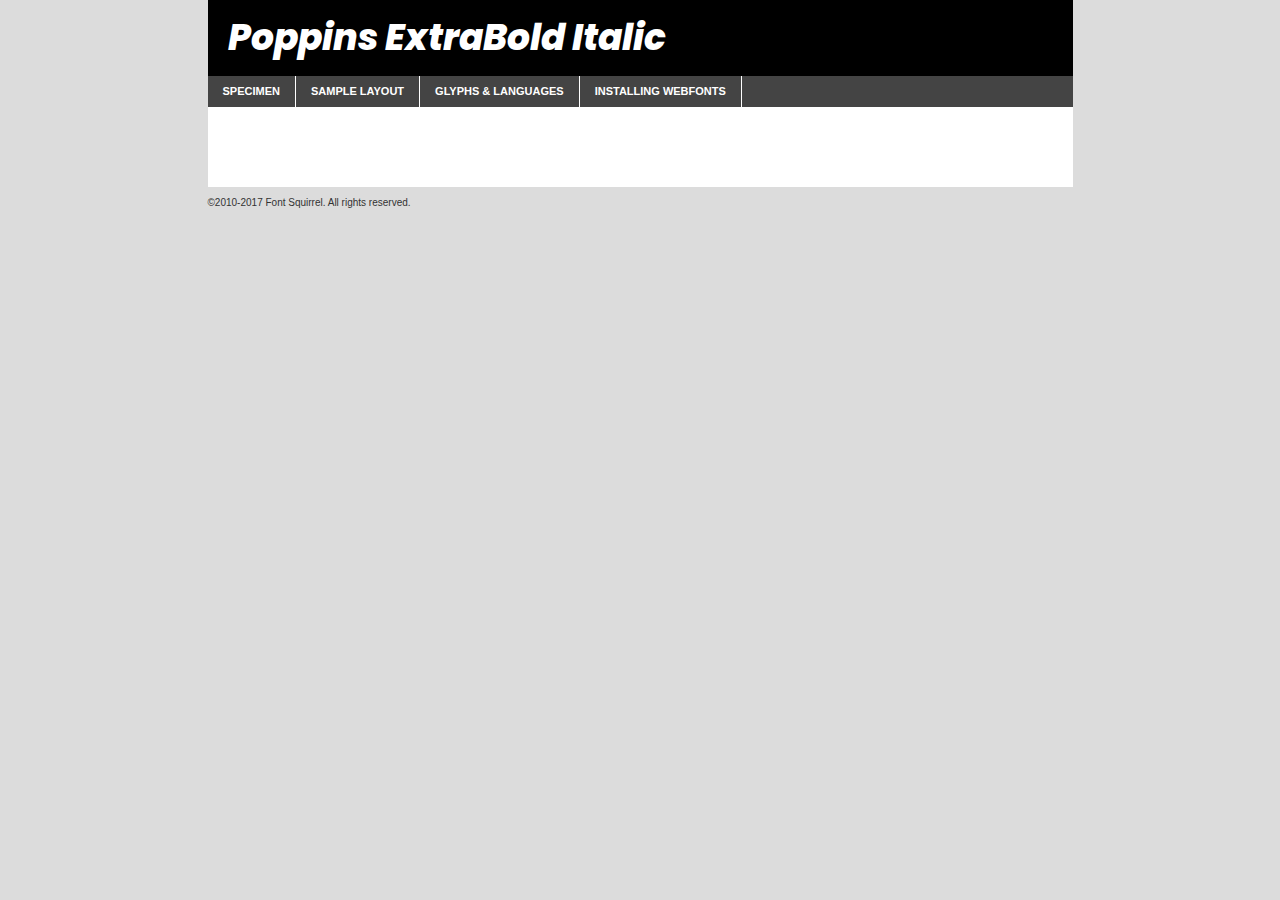
<file: fonts/poppins/poppins-extrabolditalic-demo.html>
<!DOCTYPE html PUBLIC "-//W3C//DTD XHTML 1.0 Transitional//EN"
        "http://www.w3.org/TR/xhtml1/DTD/xhtml1-transitional.dtd">

<html xmlns="http://www.w3.org/1999/xhtml" xml:lang="en" lang="en">
<head>
    <meta http-equiv="Content-Type" content="text/html; charset=utf-8"/>
    <script src="http://ajax.googleapis.com/ajax/libs/jquery/1.7.2/jquery.min.js" type="text/javascript" charset="utf-8"></script>
    <script type="text/javascript">
		(function($) {
			$.fn.easyTabs = function(option) {
				var param = jQuery.extend({ fadeSpeed: 'fast', defaultContent: 1, activeClass: 'active' }, option);
				$(this).each(function() {
					var thisId = '#' + this.id;
					if ( param.defaultContent == '' )
					{
						param.defaultContent = 1;
					}
					if ( typeof param.defaultContent == 'number' )
					{
						var defaultTab = $(thisId + ' .tabs li:eq(' + (param.defaultContent - 1) + ') a').attr('href').substr(1);
					}
					else
					{
						var defaultTab = param.defaultContent;
					}
					$(thisId + ' .tabs li a').each(function() {
						var tabToHide = $(this).attr('href').substr(1);
						$('#' + tabToHide).addClass('easytabs-tab-content');
					});
					hideAll();
					changeContent(defaultTab);

					function hideAll() {$(thisId + ' .easytabs-tab-content').hide();}

					function changeContent(tabId)
					{
						hideAll();
						$(thisId + ' .tabs li').removeClass(param.activeClass);
						$(thisId + ' .tabs li a[href=#' + tabId + ']').closest('li').addClass(param.activeClass);
						if ( param.fadeSpeed != 'none' )
						{
							$(thisId + ' #' + tabId).fadeIn(param.fadeSpeed);
						}
						else
						{
							$(thisId + ' #' + tabId).show();
						}
					}

					$(thisId + ' .tabs li').click(function() {
						var tabId = $(this).find('a').attr('href').substr(1);
						changeContent(tabId);
						return false;
					});
				});
			}
		})(jQuery);
    </script>
    <link rel="stylesheet" href="specimen_files/specimen_stylesheet.css" type="text/css" charset="utf-8"/>
    <link rel="stylesheet" href="stylesheet.css" type="text/css" charset="utf-8"/>

    <style type="text/css">
        		body {
			font-family: 'poppinsextrabold_italic';
        		}

            </style>

    <title>Poppins ExtraBold Italic Specimen</title>


    <script type="text/javascript" charset="utf-8">
		$(document).ready(function() {
			$('#container').easyTabs({ defaultContent: 1 });
		});
    </script>
</head>

<body>
<div id="container">
    <div id="header">
		Poppins ExtraBold Italic    </div>
    <ul class="tabs">
        <li><a href="#specimen">Specimen</a></li>
        <li><a href="#layout">Sample Layout</a></li>
		        <li><a href="#glyphs">Glyphs &amp; Languages</a></li>
        <li><a href="#installing">Installing Webfonts</a></li>

    </ul>

    <div id="main_content">


        <div id="specimen">

            <div class="section">
                <div class="grid12 firstcol">
                    <div class="huge">AaBb</div>
                </div>
            </div>

            <div class="section">
                <div class="glyph_range">A&#x200B;B&#x200b;C&#x200b;D&#x200b;E&#x200b;F&#x200b;G&#x200b;H&#x200b;I&#x200b;J&#x200b;K&#x200b;L&#x200b;M&#x200b;N&#x200b;O&#x200b;P&#x200b;Q&#x200b;R&#x200b;S&#x200b;T&#x200b;U&#x200b;V&#x200b;W&#x200b;X&#x200b;Y&#x200b;Z&#x200b;a&#x200b;b&#x200b;c&#x200b;d&#x200b;e&#x200b;f&#x200b;g&#x200b;h&#x200b;i&#x200b;j&#x200b;k&#x200b;l&#x200b;m&#x200b;n&#x200b;o&#x200b;p&#x200b;q&#x200b;r&#x200b;s&#x200b;t&#x200b;u&#x200b;v&#x200b;w&#x200b;x&#x200b;y&#x200b;z&#x200b;1&#x200b;2&#x200b;3&#x200b;4&#x200b;5&#x200b;6&#x200b;7&#x200b;8&#x200b;9&#x200b;0&#x200b;&amp;&#x200b;.&#x200b;,&#x200b;?&#x200b;!&#x200b;&#64;&#x200b;(&#x200b;)&#x200b;#&#x200b;$&#x200b;%&#x200b;*&#x200b;+&#x200b;-&#x200b;=&#x200b;:&#x200b;;</div>
            </div>
            <div class="section">
                <div class="grid12 firstcol">
                    <table class="sample_table">
                        <tr>
                            <td>10</td>
                            <td class="size10">abcdefghijklmnopqrstuvwxyzABCDEFGHIJKLMNOPQRSTUVWXYZ0123456789abcdefghijklmnopqrstuvwxyzABCDEFGHIJKLMNOPQRSTUVWXYZ0123456789abcdefghijklmnopqrstuvwxyzABCDEFGHIJKLMNOPQRSTUVWXYZ</td>
                        </tr>
                        <tr>
                            <td>11</td>
                            <td class="size11">abcdefghijklmnopqrstuvwxyzABCDEFGHIJKLMNOPQRSTUVWXYZ0123456789abcdefghijklmnopqrstuvwxyzABCDEFGHIJKLMNOPQRSTUVWXYZ0123456789abcdefghijklmnopqrstuvwxyzABCDEFGHIJKLMNOPQRSTUVWXYZ</td>
                        </tr>
                        <tr>
                            <td>12</td>
                            <td class="size12">abcdefghijklmnopqrstuvwxyzABCDEFGHIJKLMNOPQRSTUVWXYZ0123456789abcdefghijklmnopqrstuvwxyzABCDEFGHIJKLMNOPQRSTUVWXYZ0123456789abcdefghijklmnopqrstuvwxyzABCDEFGHIJKLMNOPQRSTUVWXYZ</td>
                        </tr>
                        <tr>
                            <td>13</td>
                            <td class="size13">abcdefghijklmnopqrstuvwxyzABCDEFGHIJKLMNOPQRSTUVWXYZ0123456789abcdefghijklmnopqrstuvwxyzABCDEFGHIJKLMNOPQRSTUVWXYZ0123456789abcdefghijklmnopqrstuvwxyzABCDEFGHIJKLMNOPQRSTUVWXYZ</td>
                        </tr>
                        <tr>
                            <td>14</td>
                            <td class="size14">abcdefghijklmnopqrstuvwxyzABCDEFGHIJKLMNOPQRSTUVWXYZ0123456789abcdefghijklmnopqrstuvwxyzABCDEFGHIJKLMNOPQRSTUVWXYZ0123456789abcdefghijklmnopqrstuvwxyzABCDEFGHIJKLMNOPQRSTUVWXYZ</td>
                        </tr>
                        <tr>
                            <td>16</td>
                            <td class="size16">abcdefghijklmnopqrstuvwxyzABCDEFGHIJKLMNOPQRSTUVWXYZ0123456789abcdefghijklmnopqrstuvwxyzABCDEFGHIJKLMNOPQRSTUVWXYZ</td>
                        </tr>
                        <tr>
                            <td>18</td>
                            <td class="size18">abcdefghijklmnopqrstuvwxyzABCDEFGHIJKLMNOPQRSTUVWXYZ0123456789abcdefghijklmnopqrstuvwxyzABCDEFGHIJKLMNOPQRSTUVWXYZ</td>
                        </tr>
                        <tr>
                            <td>20</td>
                            <td class="size20">abcdefghijklmnopqrstuvwxyzABCDEFGHIJKLMNOPQRSTUVWXYZ0123456789abcdefghijklmnopqrstuvwxyzABCDEFGHIJKLMNOPQRSTUVWXYZ</td>
                        </tr>
                        <tr>
                            <td>24</td>
                            <td class="size24">abcdefghijklmnopqrstuvwxyzABCDEFGHIJKLMNOPQRSTUVWXYZ0123456789abcdefghijklmnopqrstuvwxyzABCDEFGHIJKLMNOPQRSTUVWXYZ</td>
                        </tr>
                        <tr>
                            <td>30</td>
                            <td class="size30">abcdefghijklmnopqrstuvwxyzABCDEFGHIJKLMNOPQRSTUVWXYZ0123456789abcdefghijklmnopqrstuvwxyzABCDEFGHIJKLMNOPQRSTUVWXYZ</td>
                        </tr>
                        <tr>
                            <td>36</td>
                            <td class="size36">abcdefghijklmnopqrstuvwxyzABCDEFGHIJKLMNOPQRSTUVWXYZ0123456789abcdefghijklmnopqrstuvwxyzABCDEFGHIJKLMNOPQRSTUVWXYZ</td>
                        </tr>
                        <tr>
                            <td>48</td>
                            <td class="size48">abcdefghijklmnopqrstuvwxyzABCDEFGHIJKLMNOPQRSTUVWXYZ0123456789abcdefghijklmnopqrstuvwxyzABCDEFGHIJKLMNOPQRSTUVWXYZ</td>
                        </tr>
                        <tr>
                            <td>60</td>
                            <td class="size60">abcdefghijklmnopqrstuvwxyzABCDEFGHIJKLMNOPQRSTUVWXYZ0123456789abcdefghijklmnopqrstuvwxyzABCDEFGHIJKLMNOPQRSTUVWXYZ</td>
                        </tr>
                        <tr>
                            <td>72</td>
                            <td class="size72">abcdefghijklmnopqrstuvwxyzABCDEFGHIJKLMNOPQRSTUVWXYZ0123456789abcdefghijklmnopqrstuvwxyzABCDEFGHIJKLMNOPQRSTUVWXYZ</td>
                        </tr>
                        <tr>
                            <td>90</td>
                            <td class="size90">abcdefghijklmnopqrstuvwxyzABCDEFGHIJKLMNOPQRSTUVWXYZ0123456789abcdefghijklmnopqrstuvwxyzABCDEFGHIJKLMNOPQRSTUVWXYZ</td>
                        </tr>
                    </table>

                </div>

            </div>


            <div class="section" id="bodycomparison">


                <div id="xheight">
                    <div class="fontbody">&#x25FC;&#x25FC;&#x25FC;&#x25FC;&#x25FC;&#x25FC;&#x25FC;&#x25FC;&#x25FC;&#x25FC;&#x25FC;&#x25FC;&#x25FC;&#x25FC;&#x25FC;&#x25FC;&#x25FC;&#x25FC;&#x25FC;&#x25FC;&#x25FC;&#x25FC;&#x25FC;&#x25FC;&#x25FC;&#x25FC;&#x25FC;&#x25FC;&#x25FC;&#x25FC;&#x25FC;&#x25FC;&#x25FC;&#x25FC;&#x25FC;&#x25FC;&#x25FC;&#x25FC;&#x25FC;&#x25FC;&#x25FC;&#x25FC;&#x25FC;&#x25FC;&#x25FC;&#x25FC;&#x25FC;&#x25FC;&#x25FC;&#x25FC;&#x25FC;&#x25FC;&#x25FC;&#x25FC;&#x25FC;&#x25FC;&#x25FC;&#x25FC;&#x25FC;&#x25FC;&#x25FC;&#x25FC;&#x25FC;&#x25FC;&#x25FC;&#x25FC;&#x25FC;&#x25FC;&#x25FC;&#x25FC;&#x25FC;&#x25FC;&#x25FC;&#x25FC;&#x25FC;&#x25FC;&#x25FC;&#x25FC;&#x25FC;&#x25FC;&#x25FC;&#x25FC;&#x25FC;&#x25FC;&#x25FC;&#x25FC;&#x25FC;&#x25FC;&#x25FC;&#x25FC;&#x25FC;&#x25FC;&#x25FC;&#x25FC;&#x25FC;&#x25FC;&#x25FC;&#x25FC;&#x25FC;body</div>
                    <div class="arialbody">body</div>
                    <div class="verdanabody">body</div>
                    <div class="georgiabody">body</div>
                </div>
                <div class="fontbody" style="z-index:1">
                    body<span>Poppins ExtraBold Italic</span>
                </div>
                <div class="arialbody" style="z-index:1">
                    body<span>Arial</span>
                </div>
                <div class="verdanabody" style="z-index:1">
                    body<span>Verdana</span>
                </div>
                <div class="georgiabody" style="z-index:1">
                    body<span>Georgia</span>
                </div>


            </div>


            <div class="section psample psample_row1" id="">

                <div class="grid2 firstcol">
                    <p class="size10"><span>10.</span>Aenean lacinia bibendum nulla sed consectetur. Fusce dapibus, tellus ac cursus commodo, tortor mauris condimentum nibh, ut fermentum massa justo sit amet risus. Nullam id dolor id nibh ultricies vehicula ut id elit. Cum sociis natoque penatibus et magnis dis parturient montes, nascetur ridiculus mus. Nulla vitae elit libero, a pharetra augue.</p>

                </div>
                <div class="grid3">
                    <p class="size11"><span>11.</span>Aenean lacinia bibendum nulla sed consectetur. Fusce dapibus, tellus ac cursus commodo, tortor mauris condimentum nibh, ut fermentum massa justo sit amet risus. Nullam id dolor id nibh ultricies vehicula ut id elit. Cum sociis natoque penatibus et magnis dis parturient montes, nascetur ridiculus mus. Nulla vitae elit libero, a pharetra augue.</p>

                </div>
                <div class="grid3">
                    <p class="size12"><span>12.</span>Aenean lacinia bibendum nulla sed consectetur. Fusce dapibus, tellus ac cursus commodo, tortor mauris condimentum nibh, ut fermentum massa justo sit amet risus. Nullam id dolor id nibh ultricies vehicula ut id elit. Cum sociis natoque penatibus et magnis dis parturient montes, nascetur ridiculus mus. Nulla vitae elit libero, a pharetra augue.</p>

                </div>
                <div class="grid4">
                    <p class="size13"><span>13.</span>Aenean lacinia bibendum nulla sed consectetur. Fusce dapibus, tellus ac cursus commodo, tortor mauris condimentum nibh, ut fermentum massa justo sit amet risus. Nullam id dolor id nibh ultricies vehicula ut id elit. Cum sociis natoque penatibus et magnis dis parturient montes, nascetur ridiculus mus. Nulla vitae elit libero, a pharetra augue.</p>

                </div>
                <div class="white_blend"></div>

            </div>
            <div class="section psample psample_row2" id="">
                <div class="grid3 firstcol">
                    <p class="size14"><span>14.</span>Aenean lacinia bibendum nulla sed consectetur. Fusce dapibus, tellus ac cursus commodo, tortor mauris condimentum nibh, ut fermentum massa justo sit amet risus. Nullam id dolor id nibh ultricies vehicula ut id elit. Cum sociis natoque penatibus et magnis dis parturient montes, nascetur ridiculus mus. Nulla vitae elit libero, a pharetra augue.</p>

                </div>
                <div class="grid4">
                    <p class="size16"><span>16.</span>Aenean lacinia bibendum nulla sed consectetur. Fusce dapibus, tellus ac cursus commodo, tortor mauris condimentum nibh, ut fermentum massa justo sit amet risus. Nullam id dolor id nibh ultricies vehicula ut id elit. Cum sociis natoque penatibus et magnis dis parturient montes, nascetur ridiculus mus. Nulla vitae elit libero, a pharetra augue.</p>

                </div>
                <div class="grid5">
                    <p class="size18"><span>18.</span>Aenean lacinia bibendum nulla sed consectetur. Fusce dapibus, tellus ac cursus commodo, tortor mauris condimentum nibh, ut fermentum massa justo sit amet risus. Nullam id dolor id nibh ultricies vehicula ut id elit. Cum sociis natoque penatibus et magnis dis parturient montes, nascetur ridiculus mus. Nulla vitae elit libero, a pharetra augue.</p>

                </div>

                <div class="white_blend"></div>

            </div>

            <div class="section psample psample_row3" id="">
                <div class="grid5 firstcol">
                    <p class="size20"><span>20.</span>Aenean lacinia bibendum nulla sed consectetur. Fusce dapibus, tellus ac cursus commodo, tortor mauris condimentum nibh, ut fermentum massa justo sit amet risus. Nullam id dolor id nibh ultricies vehicula ut id elit. Cum sociis natoque penatibus et magnis dis parturient montes, nascetur ridiculus mus. Nulla vitae elit libero, a pharetra augue.</p>
                </div>
                <div class="grid7">
                    <p class="size24"><span>24.</span>Aenean lacinia bibendum nulla sed consectetur. Fusce dapibus, tellus ac cursus commodo, tortor mauris condimentum nibh, ut fermentum massa justo sit amet risus. Nullam id dolor id nibh ultricies vehicula ut id elit. Cum sociis natoque penatibus et magnis dis parturient montes, nascetur ridiculus mus. Nulla vitae elit libero, a pharetra augue.</p>
                </div>

                <div class="white_blend"></div>

            </div>

            <div class="section psample psample_row4" id="">
                <div class="grid12 firstcol">
                    <p class="size30"><span>30.</span>Aenean lacinia bibendum nulla sed consectetur. Fusce dapibus, tellus ac cursus commodo, tortor mauris condimentum nibh, ut fermentum massa justo sit amet risus. Nullam id dolor id nibh ultricies vehicula ut id elit. Cum sociis natoque penatibus et magnis dis parturient montes, nascetur ridiculus mus. Nulla vitae elit libero, a pharetra augue.</p>
                </div>
                <div class="white_blend"></div>

            </div>


            <div class="section psample psample_row1 fullreverse">
                <div class="grid2 firstcol">
                    <p class="size10"><span>10.</span>Aenean lacinia bibendum nulla sed consectetur. Fusce dapibus, tellus ac cursus commodo, tortor mauris condimentum nibh, ut fermentum massa justo sit amet risus. Nullam id dolor id nibh ultricies vehicula ut id elit. Cum sociis natoque penatibus et magnis dis parturient montes, nascetur ridiculus mus. Nulla vitae elit libero, a pharetra augue.</p>

                </div>
                <div class="grid3">
                    <p class="size11"><span>11.</span>Aenean lacinia bibendum nulla sed consectetur. Fusce dapibus, tellus ac cursus commodo, tortor mauris condimentum nibh, ut fermentum massa justo sit amet risus. Nullam id dolor id nibh ultricies vehicula ut id elit. Cum sociis natoque penatibus et magnis dis parturient montes, nascetur ridiculus mus. Nulla vitae elit libero, a pharetra augue.</p>

                </div>
                <div class="grid3">
                    <p class="size12"><span>12.</span>Aenean lacinia bibendum nulla sed consectetur. Fusce dapibus, tellus ac cursus commodo, tortor mauris condimentum nibh, ut fermentum massa justo sit amet risus. Nullam id dolor id nibh ultricies vehicula ut id elit. Cum sociis natoque penatibus et magnis dis parturient montes, nascetur ridiculus mus. Nulla vitae elit libero, a pharetra augue.</p>

                </div>
                <div class="grid4">
                    <p class="size13"><span>13.</span>Aenean lacinia bibendum nulla sed consectetur. Fusce dapibus, tellus ac cursus commodo, tortor mauris condimentum nibh, ut fermentum massa justo sit amet risus. Nullam id dolor id nibh ultricies vehicula ut id elit. Cum sociis natoque penatibus et magnis dis parturient montes, nascetur ridiculus mus. Nulla vitae elit libero, a pharetra augue.</p>

                </div>
                <div class="black_blend"></div>

            </div>

            <div class="section psample psample_row2 fullreverse">
                <div class="grid3 firstcol">
                    <p class="size14"><span>14.</span>Aenean lacinia bibendum nulla sed consectetur. Fusce dapibus, tellus ac cursus commodo, tortor mauris condimentum nibh, ut fermentum massa justo sit amet risus. Nullam id dolor id nibh ultricies vehicula ut id elit. Cum sociis natoque penatibus et magnis dis parturient montes, nascetur ridiculus mus. Nulla vitae elit libero, a pharetra augue.</p>

                </div>
                <div class="grid4">
                    <p class="size16"><span>16.</span>Aenean lacinia bibendum nulla sed consectetur. Fusce dapibus, tellus ac cursus commodo, tortor mauris condimentum nibh, ut fermentum massa justo sit amet risus. Nullam id dolor id nibh ultricies vehicula ut id elit. Cum sociis natoque penatibus et magnis dis parturient montes, nascetur ridiculus mus. Nulla vitae elit libero, a pharetra augue.</p>

                </div>
                <div class="grid5">
                    <p class="size18"><span>18.</span>Aenean lacinia bibendum nulla sed consectetur. Fusce dapibus, tellus ac cursus commodo, tortor mauris condimentum nibh, ut fermentum massa justo sit amet risus. Nullam id dolor id nibh ultricies vehicula ut id elit. Cum sociis natoque penatibus et magnis dis parturient montes, nascetur ridiculus mus. Nulla vitae elit libero, a pharetra augue.</p>

                </div>
                <div class="black_blend"></div>

            </div>

            <div class="section psample fullreverse psample_row3" id="">
                <div class="grid5 firstcol">
                    <p class="size20"><span>20.</span>Aenean lacinia bibendum nulla sed consectetur. Fusce dapibus, tellus ac cursus commodo, tortor mauris condimentum nibh, ut fermentum massa justo sit amet risus. Nullam id dolor id nibh ultricies vehicula ut id elit. Cum sociis natoque penatibus et magnis dis parturient montes, nascetur ridiculus mus. Nulla vitae elit libero, a pharetra augue.</p>
                </div>
                <div class="grid7">
                    <p class="size24"><span>24.</span>Aenean lacinia bibendum nulla sed consectetur. Fusce dapibus, tellus ac cursus commodo, tortor mauris condimentum nibh, ut fermentum massa justo sit amet risus. Nullam id dolor id nibh ultricies vehicula ut id elit. Cum sociis natoque penatibus et magnis dis parturient montes, nascetur ridiculus mus. Nulla vitae elit libero, a pharetra augue.</p>
                </div>

                <div class="black_blend"></div>

            </div>

            <div class="section psample fullreverse psample_row4" id="" style="border-bottom: 20px #000 solid;">
                <div class="grid12 firstcol">
                    <p class="size30"><span>30.</span>Aenean lacinia bibendum nulla sed consectetur. Fusce dapibus, tellus ac cursus commodo, tortor mauris condimentum nibh, ut fermentum massa justo sit amet risus. Nullam id dolor id nibh ultricies vehicula ut id elit. Cum sociis natoque penatibus et magnis dis parturient montes, nascetur ridiculus mus. Nulla vitae elit libero, a pharetra augue.</p>
                </div>
                <div class="black_blend"></div>

            </div>


        </div>

        <div id="layout">

            <div class="section">

                <div class="grid12 firstcol">
                    <h1>Lorem Ipsum Dolor</h1>
                    <h2>Etiam porta sem malesuada magna mollis euismod</h2>

                    <p class="byline">By <a href="#link">Aenean Lacinia</a></p>
                </div>
            </div>
            <div class="section">
                <div class="grid8 firstcol">
                    <p class="large">Donec sed odio dui. Morbi leo risus, porta ac consectetur ac, vestibulum at eros. Fusce dapibus, tellus ac cursus commodo, tortor mauris condimentum nibh, ut fermentum massa justo sit amet risus. </p>


                    <h3>Pellentesque ornare sem</h3>

                    <p>Maecenas sed diam eget risus varius blandit sit amet non magna. Maecenas faucibus mollis interdum. Donec ullamcorper nulla non metus auctor fringilla. Nullam id dolor id nibh ultricies vehicula ut id elit. Nullam id dolor id nibh ultricies vehicula ut id elit. </p>

                    <p>Aenean eu leo quam. Pellentesque ornare sem lacinia quam venenatis vestibulum. Lorem ipsum dolor sit amet, consectetur adipiscing elit. Cum sociis natoque penatibus et magnis dis parturient montes, nascetur ridiculus mus. </p>

                    <p>Nulla vitae elit libero, a pharetra augue. Praesent commodo cursus magna, vel scelerisque nisl consectetur et. Aenean lacinia bibendum nulla sed consectetur. </p>

                    <p>Nullam quis risus eget urna mollis ornare vel eu leo. Nullam quis risus eget urna mollis ornare vel eu leo. Maecenas sed diam eget risus varius blandit sit amet non magna. Donec ullamcorper nulla non metus auctor fringilla. </p>

                    <h3>Cras mattis consectetur</h3>

                    <p>Aenean eu leo quam. Pellentesque ornare sem lacinia quam venenatis vestibulum. Aenean lacinia bibendum nulla sed consectetur. Integer posuere erat a ante venenatis dapibus posuere velit aliquet. Cras mattis consectetur purus sit amet fermentum. </p>

                    <p>Nullam id dolor id nibh ultricies vehicula ut id elit. Nullam quis risus eget urna mollis ornare vel eu leo. Cras mattis consectetur purus sit amet fermentum.</p>
                </div>

                <div class="grid4 sidebar">

                    <div class="box reverse">
                        <p class="last">Nullam quis risus eget urna mollis ornare vel eu leo. Donec ullamcorper nulla non metus auctor fringilla. Cras mattis consectetur purus sit amet fermentum. Sed posuere consectetur est at lobortis. Lorem ipsum dolor sit amet, consectetur adipiscing elit. </p>
                    </div>

                    <p class="caption">Maecenas sed diam eget risus varius.</p>

                    <p>Vestibulum id ligula porta felis euismod semper. Integer posuere erat a ante venenatis dapibus posuere velit aliquet. Vestibulum id ligula porta felis euismod semper. Sed posuere consectetur est at lobortis. Maecenas sed diam eget risus varius blandit sit amet non magna. Fusce dapibus, tellus ac cursus commodo, tortor mauris condimentum nibh, ut fermentum massa justo sit amet risus. </p>


                    <p>Duis mollis, est non commodo luctus, nisi erat porttitor ligula, eget lacinia odio sem nec elit. Aenean lacinia bibendum nulla sed consectetur. Vivamus sagittis lacus vel augue laoreet rutrum faucibus dolor auctor. Aenean lacinia bibendum nulla sed consectetur. Nullam quis risus eget urna mollis ornare vel eu leo. </p>

                    <p>Praesent commodo cursus magna, vel scelerisque nisl consectetur et. Donec ullamcorper nulla non metus auctor fringilla. Maecenas faucibus mollis interdum. Fusce dapibus, tellus ac cursus commodo, tortor mauris condimentum nibh, ut fermentum massa justo sit amet risus. </p>

                </div>
            </div>

        </div>


		

        <div id="glyphs">
            <div class="section">
                <div class="grid12 firstcol">

                    <h1>Language Support</h1>
                    <p>The subset of Poppins ExtraBold Italic in this kit supports the following languages:<br/>

						English, Arrernte, Bislama, Cebuano, Fijian, Gilbertese, Hmong, Ibanag, Iloko_ilokano, Interglossa_glosa, Interlingua, Lojban, Manx, Norfolk_pitcairnese, Oromo, Rotokas, Samoan, Sardinian, Seychelles_creole, Shona, Somali, Southern_ndebele, Swahili, Swati_swazi, Tok_pisin, Warlpiri, Xhosa, Zulu, Latinbasic, Demo                    </p>
                    <h1>Glyph Chart</h1>
                    <p>The subset of Poppins ExtraBold Italic in this kit includes all the glyphs listed below. Unicode entities are included above each glyph to help you insert individual characters into your layout.</p>
                    <div id="glyph_chart">

																																	                                <div><p>&amp;#13;</p>&#13;</div>
																				                                <div><p>&amp;#32;</p>&#32;</div>
																				                                <div><p>&amp;#33;</p>&#33;</div>
																				                                <div><p>&amp;#34;</p>&#34;</div>
																				                                <div><p>&amp;#35;</p>&#35;</div>
																				                                <div><p>&amp;#36;</p>&#36;</div>
																				                                <div><p>&amp;#37;</p>&#37;</div>
																				                                <div><p>&amp;#38;</p>&#38;</div>
																				                                <div><p>&amp;#39;</p>&#39;</div>
																				                                <div><p>&amp;#40;</p>&#40;</div>
																				                                <div><p>&amp;#41;</p>&#41;</div>
																				                                <div><p>&amp;#42;</p>&#42;</div>
																				                                <div><p>&amp;#43;</p>&#43;</div>
																				                                <div><p>&amp;#44;</p>&#44;</div>
																				                                <div><p>&amp;#46;</p>&#46;</div>
																				                                <div><p>&amp;#47;</p>&#47;</div>
																				                                <div><p>&amp;#48;</p>&#48;</div>
																				                                <div><p>&amp;#49;</p>&#49;</div>
																				                                <div><p>&amp;#50;</p>&#50;</div>
																				                                <div><p>&amp;#51;</p>&#51;</div>
																				                                <div><p>&amp;#52;</p>&#52;</div>
																				                                <div><p>&amp;#53;</p>&#53;</div>
																				                                <div><p>&amp;#54;</p>&#54;</div>
																				                                <div><p>&amp;#55;</p>&#55;</div>
																				                                <div><p>&amp;#56;</p>&#56;</div>
																				                                <div><p>&amp;#57;</p>&#57;</div>
																				                                <div><p>&amp;#60;</p>&#60;</div>
																				                                <div><p>&amp;#61;</p>&#61;</div>
																				                                <div><p>&amp;#62;</p>&#62;</div>
																				                                <div><p>&amp;#63;</p>&#63;</div>
																				                                <div><p>&amp;#64;</p>&#64;</div>
																				                                <div><p>&amp;#65;</p>&#65;</div>
																				                                <div><p>&amp;#66;</p>&#66;</div>
																				                                <div><p>&amp;#67;</p>&#67;</div>
																				                                <div><p>&amp;#68;</p>&#68;</div>
																				                                <div><p>&amp;#69;</p>&#69;</div>
																				                                <div><p>&amp;#70;</p>&#70;</div>
																				                                <div><p>&amp;#71;</p>&#71;</div>
																				                                <div><p>&amp;#72;</p>&#72;</div>
																				                                <div><p>&amp;#73;</p>&#73;</div>
																				                                <div><p>&amp;#74;</p>&#74;</div>
																				                                <div><p>&amp;#75;</p>&#75;</div>
																				                                <div><p>&amp;#76;</p>&#76;</div>
																				                                <div><p>&amp;#77;</p>&#77;</div>
																				                                <div><p>&amp;#78;</p>&#78;</div>
																				                                <div><p>&amp;#79;</p>&#79;</div>
																				                                <div><p>&amp;#80;</p>&#80;</div>
																				                                <div><p>&amp;#81;</p>&#81;</div>
																				                                <div><p>&amp;#82;</p>&#82;</div>
																				                                <div><p>&amp;#83;</p>&#83;</div>
																				                                <div><p>&amp;#84;</p>&#84;</div>
																				                                <div><p>&amp;#85;</p>&#85;</div>
																				                                <div><p>&amp;#86;</p>&#86;</div>
																				                                <div><p>&amp;#87;</p>&#87;</div>
																				                                <div><p>&amp;#88;</p>&#88;</div>
																				                                <div><p>&amp;#89;</p>&#89;</div>
																				                                <div><p>&amp;#90;</p>&#90;</div>
																				                                <div><p>&amp;#91;</p>&#91;</div>
																				                                <div><p>&amp;#92;</p>&#92;</div>
																				                                <div><p>&amp;#93;</p>&#93;</div>
																				                                <div><p>&amp;#94;</p>&#94;</div>
																				                                <div><p>&amp;#95;</p>&#95;</div>
																				                                <div><p>&amp;#96;</p>&#96;</div>
																				                                <div><p>&amp;#97;</p>&#97;</div>
																				                                <div><p>&amp;#98;</p>&#98;</div>
																				                                <div><p>&amp;#99;</p>&#99;</div>
																				                                <div><p>&amp;#100;</p>&#100;</div>
																				                                <div><p>&amp;#101;</p>&#101;</div>
																				                                <div><p>&amp;#102;</p>&#102;</div>
																				                                <div><p>&amp;#103;</p>&#103;</div>
																				                                <div><p>&amp;#104;</p>&#104;</div>
																				                                <div><p>&amp;#105;</p>&#105;</div>
																				                                <div><p>&amp;#106;</p>&#106;</div>
																				                                <div><p>&amp;#107;</p>&#107;</div>
																				                                <div><p>&amp;#108;</p>&#108;</div>
																				                                <div><p>&amp;#109;</p>&#109;</div>
																				                                <div><p>&amp;#110;</p>&#110;</div>
																				                                <div><p>&amp;#111;</p>&#111;</div>
																				                                <div><p>&amp;#112;</p>&#112;</div>
																				                                <div><p>&amp;#113;</p>&#113;</div>
																				                                <div><p>&amp;#114;</p>&#114;</div>
																				                                <div><p>&amp;#115;</p>&#115;</div>
																				                                <div><p>&amp;#116;</p>&#116;</div>
																				                                <div><p>&amp;#117;</p>&#117;</div>
																				                                <div><p>&amp;#118;</p>&#118;</div>
																				                                <div><p>&amp;#119;</p>&#119;</div>
																				                                <div><p>&amp;#120;</p>&#120;</div>
																				                                <div><p>&amp;#121;</p>&#121;</div>
																				                                <div><p>&amp;#122;</p>&#122;</div>
																				                                <div><p>&amp;#123;</p>&#123;</div>
																				                                <div><p>&amp;#124;</p>&#124;</div>
																				                                <div><p>&amp;#125;</p>&#125;</div>
																				                                <div><p>&amp;#126;</p>&#126;</div>
																				                                <div><p>&amp;#160;</p>&#160;</div>
																				                                <div><p>&amp;#161;</p>&#161;</div>
																				                                <div><p>&amp;#162;</p>&#162;</div>
																				                                <div><p>&amp;#163;</p>&#163;</div>
																				                                <div><p>&amp;#164;</p>&#164;</div>
																				                                <div><p>&amp;#165;</p>&#165;</div>
																				                                <div><p>&amp;#166;</p>&#166;</div>
																				                                <div><p>&amp;#167;</p>&#167;</div>
																				                                <div><p>&amp;#168;</p>&#168;</div>
																				                                <div><p>&amp;#169;</p>&#169;</div>
																				                                <div><p>&amp;#170;</p>&#170;</div>
																				                                <div><p>&amp;#171;</p>&#171;</div>
																				                                <div><p>&amp;#172;</p>&#172;</div>
																				                                <div><p>&amp;#174;</p>&#174;</div>
																				                                <div><p>&amp;#175;</p>&#175;</div>
																				                                <div><p>&amp;#176;</p>&#176;</div>
																				                                <div><p>&amp;#177;</p>&#177;</div>
																				                                <div><p>&amp;#178;</p>&#178;</div>
																				                                <div><p>&amp;#179;</p>&#179;</div>
																				                                <div><p>&amp;#180;</p>&#180;</div>
																				                                <div><p>&amp;#181;</p>&#181;</div>
																				                                <div><p>&amp;#182;</p>&#182;</div>
																				                                <div><p>&amp;#184;</p>&#184;</div>
																				                                <div><p>&amp;#185;</p>&#185;</div>
																				                                <div><p>&amp;#186;</p>&#186;</div>
																				                                <div><p>&amp;#187;</p>&#187;</div>
																				                                <div><p>&amp;#188;</p>&#188;</div>
																				                                <div><p>&amp;#189;</p>&#189;</div>
																				                                <div><p>&amp;#190;</p>&#190;</div>
																				                                <div><p>&amp;#191;</p>&#191;</div>
																				                                <div><p>&amp;#198;</p>&#198;</div>
																				                                <div><p>&amp;#199;</p>&#199;</div>
																				                                <div><p>&amp;#208;</p>&#208;</div>
																				                                <div><p>&amp;#215;</p>&#215;</div>
																				                                <div><p>&amp;#216;</p>&#216;</div>
																				                                <div><p>&amp;#222;</p>&#222;</div>
																				                                <div><p>&amp;#223;</p>&#223;</div>
																				                                <div><p>&amp;#230;</p>&#230;</div>
																				                                <div><p>&amp;#231;</p>&#231;</div>
																				                                <div><p>&amp;#240;</p>&#240;</div>
																				                                <div><p>&amp;#247;</p>&#247;</div>
																				                                <div><p>&amp;#248;</p>&#248;</div>
																				                                <div><p>&amp;#254;</p>&#254;</div>
																				                                <div><p>&amp;#260;</p>&#260;</div>
																				                                <div><p>&amp;#261;</p>&#261;</div>
																				                                <div><p>&amp;#271;</p>&#271;</div>
																				                                <div><p>&amp;#273;</p>&#273;</div>
																				                                <div><p>&amp;#280;</p>&#280;</div>
																				                                <div><p>&amp;#281;</p>&#281;</div>
																				                                <div><p>&amp;#290;</p>&#290;</div>
																				                                <div><p>&amp;#291;</p>&#291;</div>
																				                                <div><p>&amp;#302;</p>&#302;</div>
																				                                <div><p>&amp;#303;</p>&#303;</div>
																				                                <div><p>&amp;#305;</p>&#305;</div>
																				                                <div><p>&amp;#310;</p>&#310;</div>
																				                                <div><p>&amp;#311;</p>&#311;</div>
																				                                <div><p>&amp;#315;</p>&#315;</div>
																				                                <div><p>&amp;#316;</p>&#316;</div>
																				                                <div><p>&amp;#317;</p>&#317;</div>
																				                                <div><p>&amp;#318;</p>&#318;</div>
																				                                <div><p>&amp;#319;</p>&#319;</div>
																				                                <div><p>&amp;#320;</p>&#320;</div>
																				                                <div><p>&amp;#321;</p>&#321;</div>
																				                                <div><p>&amp;#322;</p>&#322;</div>
																				                                <div><p>&amp;#325;</p>&#325;</div>
																				                                <div><p>&amp;#326;</p>&#326;</div>
																				                                <div><p>&amp;#338;</p>&#338;</div>
																				                                <div><p>&amp;#339;</p>&#339;</div>
																				                                <div><p>&amp;#342;</p>&#342;</div>
																				                                <div><p>&amp;#343;</p>&#343;</div>
																				                                <div><p>&amp;#350;</p>&#350;</div>
																				                                <div><p>&amp;#351;</p>&#351;</div>
																				                                <div><p>&amp;#354;</p>&#354;</div>
																				                                <div><p>&amp;#355;</p>&#355;</div>
																				                                <div><p>&amp;#357;</p>&#357;</div>
																				                                <div><p>&amp;#370;</p>&#370;</div>
																				                                <div><p>&amp;#371;</p>&#371;</div>
																				                                <div><p>&amp;#399;</p>&#399;</div>
																				                                <div><p>&amp;#402;</p>&#402;</div>
																				                                <div><p>&amp;#536;</p>&#536;</div>
																				                                <div><p>&amp;#537;</p>&#537;</div>
																				                                <div><p>&amp;#538;</p>&#538;</div>
																				                                <div><p>&amp;#539;</p>&#539;</div>
																				                                <div><p>&amp;#601;</p>&#601;</div>
																				                                <div><p>&amp;#710;</p>&#710;</div>
																				                                <div><p>&amp;#711;</p>&#711;</div>
																				                                <div><p>&amp;#728;</p>&#728;</div>
																				                                <div><p>&amp;#729;</p>&#729;</div>
																				                                <div><p>&amp;#730;</p>&#730;</div>
																				                                <div><p>&amp;#731;</p>&#731;</div>
																				                                <div><p>&amp;#732;</p>&#732;</div>
																				                                <div><p>&amp;#733;</p>&#733;</div>
																				                                <div><p>&amp;#960;</p>&#960;</div>
																				                                <div><p>&amp;#2305;</p>&#2305;</div>
																				                                <div><p>&amp;#2306;</p>&#2306;</div>
																				                                <div><p>&amp;#2307;</p>&#2307;</div>
																				                                <div><p>&amp;#2309;</p>&#2309;</div>
																				                                <div><p>&amp;#2310;</p>&#2310;</div>
																				                                <div><p>&amp;#2311;</p>&#2311;</div>
																				                                <div><p>&amp;#2312;</p>&#2312;</div>
																				                                <div><p>&amp;#2313;</p>&#2313;</div>
																				                                <div><p>&amp;#2314;</p>&#2314;</div>
																				                                <div><p>&amp;#2315;</p>&#2315;</div>
																				                                <div><p>&amp;#2316;</p>&#2316;</div>
																				                                <div><p>&amp;#2317;</p>&#2317;</div>
																				                                <div><p>&amp;#2319;</p>&#2319;</div>
																				                                <div><p>&amp;#2320;</p>&#2320;</div>
																				                                <div><p>&amp;#2323;</p>&#2323;</div>
																				                                <div><p>&amp;#2324;</p>&#2324;</div>
																				                                <div><p>&amp;#2325;</p>&#2325;</div>
																				                                <div><p>&amp;#2326;</p>&#2326;</div>
																				                                <div><p>&amp;#2327;</p>&#2327;</div>
																				                                <div><p>&amp;#2328;</p>&#2328;</div>
																				                                <div><p>&amp;#2329;</p>&#2329;</div>
																				                                <div><p>&amp;#2330;</p>&#2330;</div>
																				                                <div><p>&amp;#2331;</p>&#2331;</div>
																				                                <div><p>&amp;#2332;</p>&#2332;</div>
																				                                <div><p>&amp;#2333;</p>&#2333;</div>
																				                                <div><p>&amp;#2334;</p>&#2334;</div>
																				                                <div><p>&amp;#2335;</p>&#2335;</div>
																				                                <div><p>&amp;#2336;</p>&#2336;</div>
																				                                <div><p>&amp;#2337;</p>&#2337;</div>
																				                                <div><p>&amp;#2338;</p>&#2338;</div>
																				                                <div><p>&amp;#2339;</p>&#2339;</div>
																				                                <div><p>&amp;#2340;</p>&#2340;</div>
																				                                <div><p>&amp;#2341;</p>&#2341;</div>
																				                                <div><p>&amp;#2342;</p>&#2342;</div>
																				                                <div><p>&amp;#2343;</p>&#2343;</div>
																				                                <div><p>&amp;#2344;</p>&#2344;</div>
																				                                <div><p>&amp;#2346;</p>&#2346;</div>
																				                                <div><p>&amp;#2347;</p>&#2347;</div>
																				                                <div><p>&amp;#2348;</p>&#2348;</div>
																				                                <div><p>&amp;#2349;</p>&#2349;</div>
																				                                <div><p>&amp;#2350;</p>&#2350;</div>
																				                                <div><p>&amp;#2351;</p>&#2351;</div>
																				                                <div><p>&amp;#2352;</p>&#2352;</div>
																				                                <div><p>&amp;#2354;</p>&#2354;</div>
																				                                <div><p>&amp;#2355;</p>&#2355;</div>
																				                                <div><p>&amp;#2357;</p>&#2357;</div>
																				                                <div><p>&amp;#2358;</p>&#2358;</div>
																				                                <div><p>&amp;#2359;</p>&#2359;</div>
																				                                <div><p>&amp;#2360;</p>&#2360;</div>
																				                                <div><p>&amp;#2361;</p>&#2361;</div>
																				                                <div><p>&amp;#2364;</p>&#2364;</div>
																				                                <div><p>&amp;#2365;</p>&#2365;</div>
																				                                <div><p>&amp;#2366;</p>&#2366;</div>
																				                                <div><p>&amp;#2367;</p>&#2367;</div>
																				                                <div><p>&amp;#2368;</p>&#2368;</div>
																				                                <div><p>&amp;#2369;</p>&#2369;</div>
																				                                <div><p>&amp;#2370;</p>&#2370;</div>
																				                                <div><p>&amp;#2371;</p>&#2371;</div>
																				                                <div><p>&amp;#2372;</p>&#2372;</div>
																				                                <div><p>&amp;#2373;</p>&#2373;</div>
																				                                <div><p>&amp;#2375;</p>&#2375;</div>
																				                                <div><p>&amp;#2376;</p>&#2376;</div>
																				                                <div><p>&amp;#2379;</p>&#2379;</div>
																				                                <div><p>&amp;#2380;</p>&#2380;</div>
																				                                <div><p>&amp;#2381;</p>&#2381;</div>
																				                                <div><p>&amp;#2384;</p>&#2384;</div>
																				                                <div><p>&amp;#2400;</p>&#2400;</div>
																				                                <div><p>&amp;#2401;</p>&#2401;</div>
																				                                <div><p>&amp;#2402;</p>&#2402;</div>
																				                                <div><p>&amp;#2403;</p>&#2403;</div>
																				                                <div><p>&amp;#2404;</p>&#2404;</div>
																				                                <div><p>&amp;#2405;</p>&#2405;</div>
																				                                <div><p>&amp;#2416;</p>&#2416;</div>
																				                                <div><p>&amp;#8204;</p>&#8204;</div>
																				                                <div><p>&amp;#8205;</p>&#8205;</div>
																				                                <div><p>&amp;#8211;</p>&#8211;</div>
																				                                <div><p>&amp;#8212;</p>&#8212;</div>
																				                                <div><p>&amp;#8216;</p>&#8216;</div>
																				                                <div><p>&amp;#8217;</p>&#8217;</div>
																				                                <div><p>&amp;#8218;</p>&#8218;</div>
																				                                <div><p>&amp;#8220;</p>&#8220;</div>
																				                                <div><p>&amp;#8221;</p>&#8221;</div>
																				                                <div><p>&amp;#8222;</p>&#8222;</div>
																				                                <div><p>&amp;#8224;</p>&#8224;</div>
																				                                <div><p>&amp;#8225;</p>&#8225;</div>
																				                                <div><p>&amp;#8226;</p>&#8226;</div>
																				                                <div><p>&amp;#8240;</p>&#8240;</div>
																				                                <div><p>&amp;#8249;</p>&#8249;</div>
																				                                <div><p>&amp;#8250;</p>&#8250;</div>
																				                                <div><p>&amp;#8260;</p>&#8260;</div>
																				                                <div><p>&amp;#8360;</p>&#8360;</div>
																				                                <div><p>&amp;#8364;</p>&#8364;</div>
																				                                <div><p>&amp;#8377;</p>&#8377;</div>
																				                                <div><p>&amp;#8378;</p>&#8378;</div>
																				                                <div><p>&amp;#8381;</p>&#8381;</div>
																				                                <div><p>&amp;#8482;</p>&#8482;</div>
																				                                <div><p>&amp;#8486;</p>&#8486;</div>
																				                                <div><p>&amp;#8494;</p>&#8494;</div>
																				                                <div><p>&amp;#8706;</p>&#8706;</div>
																				                                <div><p>&amp;#8710;</p>&#8710;</div>
																				                                <div><p>&amp;#8719;</p>&#8719;</div>
																				                                <div><p>&amp;#8721;</p>&#8721;</div>
																				                                <div><p>&amp;#8722;</p>&#8722;</div>
																				                                <div><p>&amp;#8730;</p>&#8730;</div>
																				                                <div><p>&amp;#8734;</p>&#8734;</div>
																				                                <div><p>&amp;#8747;</p>&#8747;</div>
																				                                <div><p>&amp;#8800;</p>&#8800;</div>
																				                                <div><p>&amp;#8804;</p>&#8804;</div>
																				                                <div><p>&amp;#8805;</p>&#8805;</div>
																				                                <div><p>&amp;#9674;</p>&#9674;</div>
																				                                <div><p>&amp;#9676;</p>&#9676;</div>
																				                                <div><p>&amp;#9724;</p>&#9724;</div>
																				                                <div><p>&amp;#64257;</p>&#64257;</div>
																																																																																																																																																																																																																																																																																																																																																																																																																																																																																																																																																																																																																																																																																																																																																																																																																																																																																																																																																																																																																																																																																																																																																																																																																																																																																																																																																																																																																																																																																																																																																																																																																																																																																																																																																																																																																																																																																																																																																																																																																																																																																																																																																																																																																																																																																																																																																																																																																																																																																																																																																																																																																																																																																																																																																																																																																																																																																																																																																																																																																																																																																																																																																																																																																																																																																																																																																																																																																																																																																																																																																																																																																																																																																																																																																																																																																																																																																																																																																																																																																																																																																																																																																																																																																																																																																																																																																																																																																																																																																																																																																																																																																																																																																																																																																																																																																																																																																																																																																																																																																																																																																																																																																																																																																																																																																																																																																																																																																																																																																																																																																																																																																																																																																																																																																																																																																																																																																																																																																																																																																																																																																																																																																																																																																																																																																																																																																																																																																																																																																																																																																																																																																																																																																																																																																																																																																																																																																																																																																																																																																																																																																																																																																																																																																																																																																																																																																																																																																																																																																																																																															                    </div>
                </div>


            </div>
        </div>


        <div id="specs">

        </div>

        <div id="installing">
            <div class="section">
                <div class="grid7 firstcol">
                    <h1>Installing Webfonts</h1>

                    <p>Webfonts are supported by all major browser platforms but not all in the same way. There are currently four different font formats that must be included in order to target all browsers. This includes TTF, WOFF, EOT and SVG.</p>

                    <h2>1. Upload your webfonts</h2>
                    <p>You must upload your webfont kit to your website. They should be in or near the same directory as your CSS files.</p>

                    <h2>2. Include the webfont stylesheet</h2>
                    <p>A special CSS @font-face declaration helps the various browsers select the appropriate font it needs without causing you a bunch of headaches. Learn more about this syntax by reading the <a href="https://www.fontspring.com/blog/further-hardening-of-the-bulletproof-syntax">Fontspring blog post</a> about it. The code for it is as follows:</p>


                    <code>
                        @font-face{
                        font-family: 'MyWebFont';
                        src: url('WebFont.eot');
                        src: url('WebFont.eot?#iefix') format('embedded-opentype'),
                        url('WebFont.woff') format('woff'),
                        url('WebFont.ttf') format('truetype'),
                        url('WebFont.svg#webfont') format('svg');
                        }
                    </code>

                    <p>We've already gone ahead and generated the code for you. All you have to do is link to the stylesheet in your HTML, like this:</p>
                    <code>&lt;link rel=&quot;stylesheet&quot; href=&quot;stylesheet.css&quot; type=&quot;text/css&quot; charset=&quot;utf-8&quot; /&gt;</code>

                    <h2>3. Modify your own stylesheet</h2>
                    <p>To take advantage of your new fonts, you must tell your stylesheet to use them. Look at the original @font-face declaration above and find the property called "font-family." The name linked there will be what you use to reference the font. Prepend that webfont name to the font stack in the "font-family" property, inside the selector you want to change. For example:</p>
                    <code>p { font-family: 'WebFont', Arial, sans-serif; }</code>

                    <h2>4. Test</h2>
                    <p>Getting webfonts to work cross-browser <em>can</em> be tricky. Use the information in the sidebar to help you if you find that fonts aren't loading in a particular browser.</p>
                </div>

                <div class="grid5 sidebar">
                    <div class="box">
                        <h2>Troubleshooting<br/>Font-Face Problems</h2>
                        <p>Having trouble getting your webfonts to load in your new website? Here are some tips to sort out what might be the problem.</p>

                        <h3>Fonts not showing in any browser</h3>

                        <p>This sounds like you need to work on the plumbing. You either did not upload the fonts to the correct directory, or you did not link the fonts properly in the CSS. If you've confirmed that all this is correct and you still have a problem, take a look at your .htaccess file and see if requests are getting intercepted.</p>

                        <h3>Fonts not loading in iPhone or iPad</h3>

                        <p>The most common problem here is that you are serving the fonts from an IIS server. IIS refuses to serve files that have unknown MIME types. If that is the case, you must set the MIME type for SVG to "image/svg+xml" in the server settings. Follow these instructions from Microsoft if you need help.</p>

                        <h3>Fonts not loading in Firefox</h3>

                        <p>The primary reason for this failure? You are still using a version Firefox older than 3.5. So upgrade already! If that isn't it, then you are very likely serving fonts from a different domain. Firefox requires that all font assets be served from the same domain. Lastly it is possible that you need to add WOFF to your list of MIME types (if you are serving via IIS.)</p>

                        <h3>Fonts not loading in IE</h3>

                        <p>Are you looking at Internet Explorer on an actual Windows machine or are you cheating by using a service like Adobe BrowserLab? Many of these screenshot services do not render @font-face for IE. Best to test it on a real machine.</p>

                        <h3>Fonts not loading in IE9</h3>

                        <p>IE9, like Firefox, requires that fonts be served from the same domain as the website. Make sure that is the case.</p>
                    </div>
                </div>
            </div>

        </div>

    </div>
    <div id="footer">
        <p>&copy;2010-2017 Font Squirrel. All rights reserved.</p>
    </div>
</div>
</body>
</html>
</file>
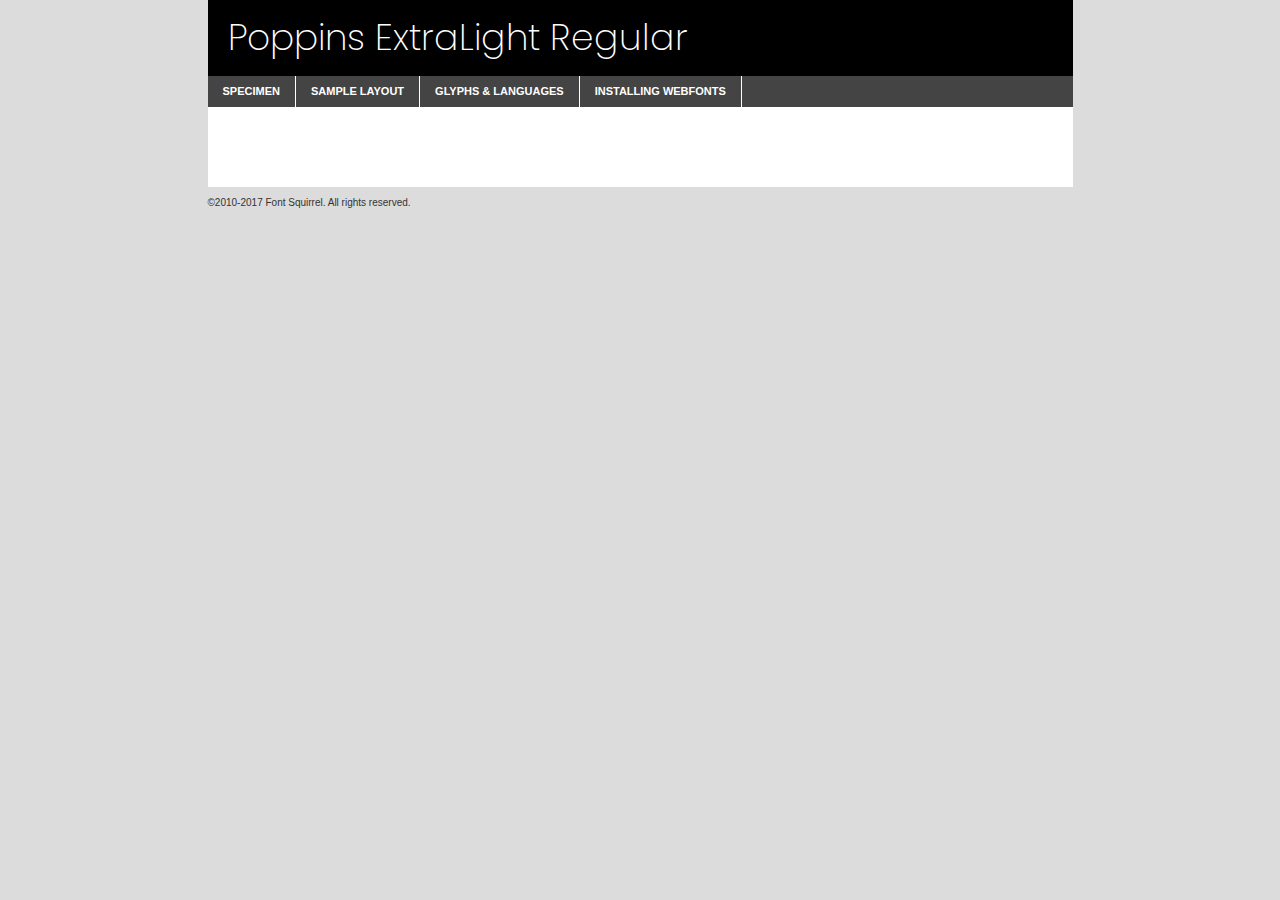
<file: fonts/poppins/poppins-extralight-demo.html>
<!DOCTYPE html PUBLIC "-//W3C//DTD XHTML 1.0 Transitional//EN"
        "http://www.w3.org/TR/xhtml1/DTD/xhtml1-transitional.dtd">

<html xmlns="http://www.w3.org/1999/xhtml" xml:lang="en" lang="en">
<head>
    <meta http-equiv="Content-Type" content="text/html; charset=utf-8"/>
    <script src="http://ajax.googleapis.com/ajax/libs/jquery/1.7.2/jquery.min.js" type="text/javascript" charset="utf-8"></script>
    <script type="text/javascript">
		(function($) {
			$.fn.easyTabs = function(option) {
				var param = jQuery.extend({ fadeSpeed: 'fast', defaultContent: 1, activeClass: 'active' }, option);
				$(this).each(function() {
					var thisId = '#' + this.id;
					if ( param.defaultContent == '' )
					{
						param.defaultContent = 1;
					}
					if ( typeof param.defaultContent == 'number' )
					{
						var defaultTab = $(thisId + ' .tabs li:eq(' + (param.defaultContent - 1) + ') a').attr('href').substr(1);
					}
					else
					{
						var defaultTab = param.defaultContent;
					}
					$(thisId + ' .tabs li a').each(function() {
						var tabToHide = $(this).attr('href').substr(1);
						$('#' + tabToHide).addClass('easytabs-tab-content');
					});
					hideAll();
					changeContent(defaultTab);

					function hideAll() {$(thisId + ' .easytabs-tab-content').hide();}

					function changeContent(tabId)
					{
						hideAll();
						$(thisId + ' .tabs li').removeClass(param.activeClass);
						$(thisId + ' .tabs li a[href=#' + tabId + ']').closest('li').addClass(param.activeClass);
						if ( param.fadeSpeed != 'none' )
						{
							$(thisId + ' #' + tabId).fadeIn(param.fadeSpeed);
						}
						else
						{
							$(thisId + ' #' + tabId).show();
						}
					}

					$(thisId + ' .tabs li').click(function() {
						var tabId = $(this).find('a').attr('href').substr(1);
						changeContent(tabId);
						return false;
					});
				});
			}
		})(jQuery);
    </script>
    <link rel="stylesheet" href="specimen_files/specimen_stylesheet.css" type="text/css" charset="utf-8"/>
    <link rel="stylesheet" href="stylesheet.css" type="text/css" charset="utf-8"/>

    <style type="text/css">
        		body {
			font-family: 'poppinsextralight';
        		}

            </style>

    <title>Poppins ExtraLight Regular Specimen</title>


    <script type="text/javascript" charset="utf-8">
		$(document).ready(function() {
			$('#container').easyTabs({ defaultContent: 1 });
		});
    </script>
</head>

<body>
<div id="container">
    <div id="header">
		Poppins ExtraLight Regular    </div>
    <ul class="tabs">
        <li><a href="#specimen">Specimen</a></li>
        <li><a href="#layout">Sample Layout</a></li>
		        <li><a href="#glyphs">Glyphs &amp; Languages</a></li>
        <li><a href="#installing">Installing Webfonts</a></li>

    </ul>

    <div id="main_content">


        <div id="specimen">

            <div class="section">
                <div class="grid12 firstcol">
                    <div class="huge">AaBb</div>
                </div>
            </div>

            <div class="section">
                <div class="glyph_range">A&#x200B;B&#x200b;C&#x200b;D&#x200b;E&#x200b;F&#x200b;G&#x200b;H&#x200b;I&#x200b;J&#x200b;K&#x200b;L&#x200b;M&#x200b;N&#x200b;O&#x200b;P&#x200b;Q&#x200b;R&#x200b;S&#x200b;T&#x200b;U&#x200b;V&#x200b;W&#x200b;X&#x200b;Y&#x200b;Z&#x200b;a&#x200b;b&#x200b;c&#x200b;d&#x200b;e&#x200b;f&#x200b;g&#x200b;h&#x200b;i&#x200b;j&#x200b;k&#x200b;l&#x200b;m&#x200b;n&#x200b;o&#x200b;p&#x200b;q&#x200b;r&#x200b;s&#x200b;t&#x200b;u&#x200b;v&#x200b;w&#x200b;x&#x200b;y&#x200b;z&#x200b;1&#x200b;2&#x200b;3&#x200b;4&#x200b;5&#x200b;6&#x200b;7&#x200b;8&#x200b;9&#x200b;0&#x200b;&amp;&#x200b;.&#x200b;,&#x200b;?&#x200b;!&#x200b;&#64;&#x200b;(&#x200b;)&#x200b;#&#x200b;$&#x200b;%&#x200b;*&#x200b;+&#x200b;-&#x200b;=&#x200b;:&#x200b;;</div>
            </div>
            <div class="section">
                <div class="grid12 firstcol">
                    <table class="sample_table">
                        <tr>
                            <td>10</td>
                            <td class="size10">abcdefghijklmnopqrstuvwxyzABCDEFGHIJKLMNOPQRSTUVWXYZ0123456789abcdefghijklmnopqrstuvwxyzABCDEFGHIJKLMNOPQRSTUVWXYZ0123456789abcdefghijklmnopqrstuvwxyzABCDEFGHIJKLMNOPQRSTUVWXYZ</td>
                        </tr>
                        <tr>
                            <td>11</td>
                            <td class="size11">abcdefghijklmnopqrstuvwxyzABCDEFGHIJKLMNOPQRSTUVWXYZ0123456789abcdefghijklmnopqrstuvwxyzABCDEFGHIJKLMNOPQRSTUVWXYZ0123456789abcdefghijklmnopqrstuvwxyzABCDEFGHIJKLMNOPQRSTUVWXYZ</td>
                        </tr>
                        <tr>
                            <td>12</td>
                            <td class="size12">abcdefghijklmnopqrstuvwxyzABCDEFGHIJKLMNOPQRSTUVWXYZ0123456789abcdefghijklmnopqrstuvwxyzABCDEFGHIJKLMNOPQRSTUVWXYZ0123456789abcdefghijklmnopqrstuvwxyzABCDEFGHIJKLMNOPQRSTUVWXYZ</td>
                        </tr>
                        <tr>
                            <td>13</td>
                            <td class="size13">abcdefghijklmnopqrstuvwxyzABCDEFGHIJKLMNOPQRSTUVWXYZ0123456789abcdefghijklmnopqrstuvwxyzABCDEFGHIJKLMNOPQRSTUVWXYZ0123456789abcdefghijklmnopqrstuvwxyzABCDEFGHIJKLMNOPQRSTUVWXYZ</td>
                        </tr>
                        <tr>
                            <td>14</td>
                            <td class="size14">abcdefghijklmnopqrstuvwxyzABCDEFGHIJKLMNOPQRSTUVWXYZ0123456789abcdefghijklmnopqrstuvwxyzABCDEFGHIJKLMNOPQRSTUVWXYZ0123456789abcdefghijklmnopqrstuvwxyzABCDEFGHIJKLMNOPQRSTUVWXYZ</td>
                        </tr>
                        <tr>
                            <td>16</td>
                            <td class="size16">abcdefghijklmnopqrstuvwxyzABCDEFGHIJKLMNOPQRSTUVWXYZ0123456789abcdefghijklmnopqrstuvwxyzABCDEFGHIJKLMNOPQRSTUVWXYZ</td>
                        </tr>
                        <tr>
                            <td>18</td>
                            <td class="size18">abcdefghijklmnopqrstuvwxyzABCDEFGHIJKLMNOPQRSTUVWXYZ0123456789abcdefghijklmnopqrstuvwxyzABCDEFGHIJKLMNOPQRSTUVWXYZ</td>
                        </tr>
                        <tr>
                            <td>20</td>
                            <td class="size20">abcdefghijklmnopqrstuvwxyzABCDEFGHIJKLMNOPQRSTUVWXYZ0123456789abcdefghijklmnopqrstuvwxyzABCDEFGHIJKLMNOPQRSTUVWXYZ</td>
                        </tr>
                        <tr>
                            <td>24</td>
                            <td class="size24">abcdefghijklmnopqrstuvwxyzABCDEFGHIJKLMNOPQRSTUVWXYZ0123456789abcdefghijklmnopqrstuvwxyzABCDEFGHIJKLMNOPQRSTUVWXYZ</td>
                        </tr>
                        <tr>
                            <td>30</td>
                            <td class="size30">abcdefghijklmnopqrstuvwxyzABCDEFGHIJKLMNOPQRSTUVWXYZ0123456789abcdefghijklmnopqrstuvwxyzABCDEFGHIJKLMNOPQRSTUVWXYZ</td>
                        </tr>
                        <tr>
                            <td>36</td>
                            <td class="size36">abcdefghijklmnopqrstuvwxyzABCDEFGHIJKLMNOPQRSTUVWXYZ0123456789abcdefghijklmnopqrstuvwxyzABCDEFGHIJKLMNOPQRSTUVWXYZ</td>
                        </tr>
                        <tr>
                            <td>48</td>
                            <td class="size48">abcdefghijklmnopqrstuvwxyzABCDEFGHIJKLMNOPQRSTUVWXYZ0123456789abcdefghijklmnopqrstuvwxyzABCDEFGHIJKLMNOPQRSTUVWXYZ</td>
                        </tr>
                        <tr>
                            <td>60</td>
                            <td class="size60">abcdefghijklmnopqrstuvwxyzABCDEFGHIJKLMNOPQRSTUVWXYZ0123456789abcdefghijklmnopqrstuvwxyzABCDEFGHIJKLMNOPQRSTUVWXYZ</td>
                        </tr>
                        <tr>
                            <td>72</td>
                            <td class="size72">abcdefghijklmnopqrstuvwxyzABCDEFGHIJKLMNOPQRSTUVWXYZ0123456789abcdefghijklmnopqrstuvwxyzABCDEFGHIJKLMNOPQRSTUVWXYZ</td>
                        </tr>
                        <tr>
                            <td>90</td>
                            <td class="size90">abcdefghijklmnopqrstuvwxyzABCDEFGHIJKLMNOPQRSTUVWXYZ0123456789abcdefghijklmnopqrstuvwxyzABCDEFGHIJKLMNOPQRSTUVWXYZ</td>
                        </tr>
                    </table>

                </div>

            </div>


            <div class="section" id="bodycomparison">


                <div id="xheight">
                    <div class="fontbody">&#x25FC;&#x25FC;&#x25FC;&#x25FC;&#x25FC;&#x25FC;&#x25FC;&#x25FC;&#x25FC;&#x25FC;&#x25FC;&#x25FC;&#x25FC;&#x25FC;&#x25FC;&#x25FC;&#x25FC;&#x25FC;&#x25FC;&#x25FC;&#x25FC;&#x25FC;&#x25FC;&#x25FC;&#x25FC;&#x25FC;&#x25FC;&#x25FC;&#x25FC;&#x25FC;&#x25FC;&#x25FC;&#x25FC;&#x25FC;&#x25FC;&#x25FC;&#x25FC;&#x25FC;&#x25FC;&#x25FC;&#x25FC;&#x25FC;&#x25FC;&#x25FC;&#x25FC;&#x25FC;&#x25FC;&#x25FC;&#x25FC;&#x25FC;&#x25FC;&#x25FC;&#x25FC;&#x25FC;&#x25FC;&#x25FC;&#x25FC;&#x25FC;&#x25FC;&#x25FC;&#x25FC;&#x25FC;&#x25FC;&#x25FC;&#x25FC;&#x25FC;&#x25FC;&#x25FC;&#x25FC;&#x25FC;&#x25FC;&#x25FC;&#x25FC;&#x25FC;&#x25FC;&#x25FC;&#x25FC;&#x25FC;&#x25FC;&#x25FC;&#x25FC;&#x25FC;&#x25FC;&#x25FC;&#x25FC;&#x25FC;&#x25FC;&#x25FC;&#x25FC;&#x25FC;&#x25FC;&#x25FC;&#x25FC;&#x25FC;&#x25FC;&#x25FC;&#x25FC;&#x25FC;&#x25FC;body</div>
                    <div class="arialbody">body</div>
                    <div class="verdanabody">body</div>
                    <div class="georgiabody">body</div>
                </div>
                <div class="fontbody" style="z-index:1">
                    body<span>Poppins ExtraLight Regular</span>
                </div>
                <div class="arialbody" style="z-index:1">
                    body<span>Arial</span>
                </div>
                <div class="verdanabody" style="z-index:1">
                    body<span>Verdana</span>
                </div>
                <div class="georgiabody" style="z-index:1">
                    body<span>Georgia</span>
                </div>


            </div>


            <div class="section psample psample_row1" id="">

                <div class="grid2 firstcol">
                    <p class="size10"><span>10.</span>Aenean lacinia bibendum nulla sed consectetur. Fusce dapibus, tellus ac cursus commodo, tortor mauris condimentum nibh, ut fermentum massa justo sit amet risus. Nullam id dolor id nibh ultricies vehicula ut id elit. Cum sociis natoque penatibus et magnis dis parturient montes, nascetur ridiculus mus. Nulla vitae elit libero, a pharetra augue.</p>

                </div>
                <div class="grid3">
                    <p class="size11"><span>11.</span>Aenean lacinia bibendum nulla sed consectetur. Fusce dapibus, tellus ac cursus commodo, tortor mauris condimentum nibh, ut fermentum massa justo sit amet risus. Nullam id dolor id nibh ultricies vehicula ut id elit. Cum sociis natoque penatibus et magnis dis parturient montes, nascetur ridiculus mus. Nulla vitae elit libero, a pharetra augue.</p>

                </div>
                <div class="grid3">
                    <p class="size12"><span>12.</span>Aenean lacinia bibendum nulla sed consectetur. Fusce dapibus, tellus ac cursus commodo, tortor mauris condimentum nibh, ut fermentum massa justo sit amet risus. Nullam id dolor id nibh ultricies vehicula ut id elit. Cum sociis natoque penatibus et magnis dis parturient montes, nascetur ridiculus mus. Nulla vitae elit libero, a pharetra augue.</p>

                </div>
                <div class="grid4">
                    <p class="size13"><span>13.</span>Aenean lacinia bibendum nulla sed consectetur. Fusce dapibus, tellus ac cursus commodo, tortor mauris condimentum nibh, ut fermentum massa justo sit amet risus. Nullam id dolor id nibh ultricies vehicula ut id elit. Cum sociis natoque penatibus et magnis dis parturient montes, nascetur ridiculus mus. Nulla vitae elit libero, a pharetra augue.</p>

                </div>
                <div class="white_blend"></div>

            </div>
            <div class="section psample psample_row2" id="">
                <div class="grid3 firstcol">
                    <p class="size14"><span>14.</span>Aenean lacinia bibendum nulla sed consectetur. Fusce dapibus, tellus ac cursus commodo, tortor mauris condimentum nibh, ut fermentum massa justo sit amet risus. Nullam id dolor id nibh ultricies vehicula ut id elit. Cum sociis natoque penatibus et magnis dis parturient montes, nascetur ridiculus mus. Nulla vitae elit libero, a pharetra augue.</p>

                </div>
                <div class="grid4">
                    <p class="size16"><span>16.</span>Aenean lacinia bibendum nulla sed consectetur. Fusce dapibus, tellus ac cursus commodo, tortor mauris condimentum nibh, ut fermentum massa justo sit amet risus. Nullam id dolor id nibh ultricies vehicula ut id elit. Cum sociis natoque penatibus et magnis dis parturient montes, nascetur ridiculus mus. Nulla vitae elit libero, a pharetra augue.</p>

                </div>
                <div class="grid5">
                    <p class="size18"><span>18.</span>Aenean lacinia bibendum nulla sed consectetur. Fusce dapibus, tellus ac cursus commodo, tortor mauris condimentum nibh, ut fermentum massa justo sit amet risus. Nullam id dolor id nibh ultricies vehicula ut id elit. Cum sociis natoque penatibus et magnis dis parturient montes, nascetur ridiculus mus. Nulla vitae elit libero, a pharetra augue.</p>

                </div>

                <div class="white_blend"></div>

            </div>

            <div class="section psample psample_row3" id="">
                <div class="grid5 firstcol">
                    <p class="size20"><span>20.</span>Aenean lacinia bibendum nulla sed consectetur. Fusce dapibus, tellus ac cursus commodo, tortor mauris condimentum nibh, ut fermentum massa justo sit amet risus. Nullam id dolor id nibh ultricies vehicula ut id elit. Cum sociis natoque penatibus et magnis dis parturient montes, nascetur ridiculus mus. Nulla vitae elit libero, a pharetra augue.</p>
                </div>
                <div class="grid7">
                    <p class="size24"><span>24.</span>Aenean lacinia bibendum nulla sed consectetur. Fusce dapibus, tellus ac cursus commodo, tortor mauris condimentum nibh, ut fermentum massa justo sit amet risus. Nullam id dolor id nibh ultricies vehicula ut id elit. Cum sociis natoque penatibus et magnis dis parturient montes, nascetur ridiculus mus. Nulla vitae elit libero, a pharetra augue.</p>
                </div>

                <div class="white_blend"></div>

            </div>

            <div class="section psample psample_row4" id="">
                <div class="grid12 firstcol">
                    <p class="size30"><span>30.</span>Aenean lacinia bibendum nulla sed consectetur. Fusce dapibus, tellus ac cursus commodo, tortor mauris condimentum nibh, ut fermentum massa justo sit amet risus. Nullam id dolor id nibh ultricies vehicula ut id elit. Cum sociis natoque penatibus et magnis dis parturient montes, nascetur ridiculus mus. Nulla vitae elit libero, a pharetra augue.</p>
                </div>
                <div class="white_blend"></div>

            </div>


            <div class="section psample psample_row1 fullreverse">
                <div class="grid2 firstcol">
                    <p class="size10"><span>10.</span>Aenean lacinia bibendum nulla sed consectetur. Fusce dapibus, tellus ac cursus commodo, tortor mauris condimentum nibh, ut fermentum massa justo sit amet risus. Nullam id dolor id nibh ultricies vehicula ut id elit. Cum sociis natoque penatibus et magnis dis parturient montes, nascetur ridiculus mus. Nulla vitae elit libero, a pharetra augue.</p>

                </div>
                <div class="grid3">
                    <p class="size11"><span>11.</span>Aenean lacinia bibendum nulla sed consectetur. Fusce dapibus, tellus ac cursus commodo, tortor mauris condimentum nibh, ut fermentum massa justo sit amet risus. Nullam id dolor id nibh ultricies vehicula ut id elit. Cum sociis natoque penatibus et magnis dis parturient montes, nascetur ridiculus mus. Nulla vitae elit libero, a pharetra augue.</p>

                </div>
                <div class="grid3">
                    <p class="size12"><span>12.</span>Aenean lacinia bibendum nulla sed consectetur. Fusce dapibus, tellus ac cursus commodo, tortor mauris condimentum nibh, ut fermentum massa justo sit amet risus. Nullam id dolor id nibh ultricies vehicula ut id elit. Cum sociis natoque penatibus et magnis dis parturient montes, nascetur ridiculus mus. Nulla vitae elit libero, a pharetra augue.</p>

                </div>
                <div class="grid4">
                    <p class="size13"><span>13.</span>Aenean lacinia bibendum nulla sed consectetur. Fusce dapibus, tellus ac cursus commodo, tortor mauris condimentum nibh, ut fermentum massa justo sit amet risus. Nullam id dolor id nibh ultricies vehicula ut id elit. Cum sociis natoque penatibus et magnis dis parturient montes, nascetur ridiculus mus. Nulla vitae elit libero, a pharetra augue.</p>

                </div>
                <div class="black_blend"></div>

            </div>

            <div class="section psample psample_row2 fullreverse">
                <div class="grid3 firstcol">
                    <p class="size14"><span>14.</span>Aenean lacinia bibendum nulla sed consectetur. Fusce dapibus, tellus ac cursus commodo, tortor mauris condimentum nibh, ut fermentum massa justo sit amet risus. Nullam id dolor id nibh ultricies vehicula ut id elit. Cum sociis natoque penatibus et magnis dis parturient montes, nascetur ridiculus mus. Nulla vitae elit libero, a pharetra augue.</p>

                </div>
                <div class="grid4">
                    <p class="size16"><span>16.</span>Aenean lacinia bibendum nulla sed consectetur. Fusce dapibus, tellus ac cursus commodo, tortor mauris condimentum nibh, ut fermentum massa justo sit amet risus. Nullam id dolor id nibh ultricies vehicula ut id elit. Cum sociis natoque penatibus et magnis dis parturient montes, nascetur ridiculus mus. Nulla vitae elit libero, a pharetra augue.</p>

                </div>
                <div class="grid5">
                    <p class="size18"><span>18.</span>Aenean lacinia bibendum nulla sed consectetur. Fusce dapibus, tellus ac cursus commodo, tortor mauris condimentum nibh, ut fermentum massa justo sit amet risus. Nullam id dolor id nibh ultricies vehicula ut id elit. Cum sociis natoque penatibus et magnis dis parturient montes, nascetur ridiculus mus. Nulla vitae elit libero, a pharetra augue.</p>

                </div>
                <div class="black_blend"></div>

            </div>

            <div class="section psample fullreverse psample_row3" id="">
                <div class="grid5 firstcol">
                    <p class="size20"><span>20.</span>Aenean lacinia bibendum nulla sed consectetur. Fusce dapibus, tellus ac cursus commodo, tortor mauris condimentum nibh, ut fermentum massa justo sit amet risus. Nullam id dolor id nibh ultricies vehicula ut id elit. Cum sociis natoque penatibus et magnis dis parturient montes, nascetur ridiculus mus. Nulla vitae elit libero, a pharetra augue.</p>
                </div>
                <div class="grid7">
                    <p class="size24"><span>24.</span>Aenean lacinia bibendum nulla sed consectetur. Fusce dapibus, tellus ac cursus commodo, tortor mauris condimentum nibh, ut fermentum massa justo sit amet risus. Nullam id dolor id nibh ultricies vehicula ut id elit. Cum sociis natoque penatibus et magnis dis parturient montes, nascetur ridiculus mus. Nulla vitae elit libero, a pharetra augue.</p>
                </div>

                <div class="black_blend"></div>

            </div>

            <div class="section psample fullreverse psample_row4" id="" style="border-bottom: 20px #000 solid;">
                <div class="grid12 firstcol">
                    <p class="size30"><span>30.</span>Aenean lacinia bibendum nulla sed consectetur. Fusce dapibus, tellus ac cursus commodo, tortor mauris condimentum nibh, ut fermentum massa justo sit amet risus. Nullam id dolor id nibh ultricies vehicula ut id elit. Cum sociis natoque penatibus et magnis dis parturient montes, nascetur ridiculus mus. Nulla vitae elit libero, a pharetra augue.</p>
                </div>
                <div class="black_blend"></div>

            </div>


        </div>

        <div id="layout">

            <div class="section">

                <div class="grid12 firstcol">
                    <h1>Lorem Ipsum Dolor</h1>
                    <h2>Etiam porta sem malesuada magna mollis euismod</h2>

                    <p class="byline">By <a href="#link">Aenean Lacinia</a></p>
                </div>
            </div>
            <div class="section">
                <div class="grid8 firstcol">
                    <p class="large">Donec sed odio dui. Morbi leo risus, porta ac consectetur ac, vestibulum at eros. Fusce dapibus, tellus ac cursus commodo, tortor mauris condimentum nibh, ut fermentum massa justo sit amet risus. </p>


                    <h3>Pellentesque ornare sem</h3>

                    <p>Maecenas sed diam eget risus varius blandit sit amet non magna. Maecenas faucibus mollis interdum. Donec ullamcorper nulla non metus auctor fringilla. Nullam id dolor id nibh ultricies vehicula ut id elit. Nullam id dolor id nibh ultricies vehicula ut id elit. </p>

                    <p>Aenean eu leo quam. Pellentesque ornare sem lacinia quam venenatis vestibulum. Lorem ipsum dolor sit amet, consectetur adipiscing elit. Cum sociis natoque penatibus et magnis dis parturient montes, nascetur ridiculus mus. </p>

                    <p>Nulla vitae elit libero, a pharetra augue. Praesent commodo cursus magna, vel scelerisque nisl consectetur et. Aenean lacinia bibendum nulla sed consectetur. </p>

                    <p>Nullam quis risus eget urna mollis ornare vel eu leo. Nullam quis risus eget urna mollis ornare vel eu leo. Maecenas sed diam eget risus varius blandit sit amet non magna. Donec ullamcorper nulla non metus auctor fringilla. </p>

                    <h3>Cras mattis consectetur</h3>

                    <p>Aenean eu leo quam. Pellentesque ornare sem lacinia quam venenatis vestibulum. Aenean lacinia bibendum nulla sed consectetur. Integer posuere erat a ante venenatis dapibus posuere velit aliquet. Cras mattis consectetur purus sit amet fermentum. </p>

                    <p>Nullam id dolor id nibh ultricies vehicula ut id elit. Nullam quis risus eget urna mollis ornare vel eu leo. Cras mattis consectetur purus sit amet fermentum.</p>
                </div>

                <div class="grid4 sidebar">

                    <div class="box reverse">
                        <p class="last">Nullam quis risus eget urna mollis ornare vel eu leo. Donec ullamcorper nulla non metus auctor fringilla. Cras mattis consectetur purus sit amet fermentum. Sed posuere consectetur est at lobortis. Lorem ipsum dolor sit amet, consectetur adipiscing elit. </p>
                    </div>

                    <p class="caption">Maecenas sed diam eget risus varius.</p>

                    <p>Vestibulum id ligula porta felis euismod semper. Integer posuere erat a ante venenatis dapibus posuere velit aliquet. Vestibulum id ligula porta felis euismod semper. Sed posuere consectetur est at lobortis. Maecenas sed diam eget risus varius blandit sit amet non magna. Fusce dapibus, tellus ac cursus commodo, tortor mauris condimentum nibh, ut fermentum massa justo sit amet risus. </p>


                    <p>Duis mollis, est non commodo luctus, nisi erat porttitor ligula, eget lacinia odio sem nec elit. Aenean lacinia bibendum nulla sed consectetur. Vivamus sagittis lacus vel augue laoreet rutrum faucibus dolor auctor. Aenean lacinia bibendum nulla sed consectetur. Nullam quis risus eget urna mollis ornare vel eu leo. </p>

                    <p>Praesent commodo cursus magna, vel scelerisque nisl consectetur et. Donec ullamcorper nulla non metus auctor fringilla. Maecenas faucibus mollis interdum. Fusce dapibus, tellus ac cursus commodo, tortor mauris condimentum nibh, ut fermentum massa justo sit amet risus. </p>

                </div>
            </div>

        </div>


		

        <div id="glyphs">
            <div class="section">
                <div class="grid12 firstcol">

                    <h1>Language Support</h1>
                    <p>The subset of Poppins ExtraLight Regular in this kit supports the following languages:<br/>

						English, Arrernte, Bislama, Cebuano, Fijian, Gilbertese, Hmong, Ibanag, Iloko_ilokano, Interglossa_glosa, Interlingua, Lojban, Manx, Norfolk_pitcairnese, Oromo, Rotokas, Samoan, Sardinian, Seychelles_creole, Shona, Somali, Southern_ndebele, Swahili, Swati_swazi, Tok_pisin, Warlpiri, Xhosa, Zulu, Latinbasic, Demo                    </p>
                    <h1>Glyph Chart</h1>
                    <p>The subset of Poppins ExtraLight Regular in this kit includes all the glyphs listed below. Unicode entities are included above each glyph to help you insert individual characters into your layout.</p>
                    <div id="glyph_chart">

																																	                                <div><p>&amp;#13;</p>&#13;</div>
																				                                <div><p>&amp;#32;</p>&#32;</div>
																				                                <div><p>&amp;#33;</p>&#33;</div>
																				                                <div><p>&amp;#34;</p>&#34;</div>
																				                                <div><p>&amp;#35;</p>&#35;</div>
																				                                <div><p>&amp;#36;</p>&#36;</div>
																				                                <div><p>&amp;#37;</p>&#37;</div>
																				                                <div><p>&amp;#38;</p>&#38;</div>
																				                                <div><p>&amp;#39;</p>&#39;</div>
																				                                <div><p>&amp;#40;</p>&#40;</div>
																				                                <div><p>&amp;#41;</p>&#41;</div>
																				                                <div><p>&amp;#42;</p>&#42;</div>
																				                                <div><p>&amp;#43;</p>&#43;</div>
																				                                <div><p>&amp;#44;</p>&#44;</div>
																				                                <div><p>&amp;#46;</p>&#46;</div>
																				                                <div><p>&amp;#47;</p>&#47;</div>
																				                                <div><p>&amp;#48;</p>&#48;</div>
																				                                <div><p>&amp;#49;</p>&#49;</div>
																				                                <div><p>&amp;#50;</p>&#50;</div>
																				                                <div><p>&amp;#51;</p>&#51;</div>
																				                                <div><p>&amp;#52;</p>&#52;</div>
																				                                <div><p>&amp;#53;</p>&#53;</div>
																				                                <div><p>&amp;#54;</p>&#54;</div>
																				                                <div><p>&amp;#55;</p>&#55;</div>
																				                                <div><p>&amp;#56;</p>&#56;</div>
																				                                <div><p>&amp;#57;</p>&#57;</div>
																				                                <div><p>&amp;#60;</p>&#60;</div>
																				                                <div><p>&amp;#61;</p>&#61;</div>
																				                                <div><p>&amp;#62;</p>&#62;</div>
																				                                <div><p>&amp;#63;</p>&#63;</div>
																				                                <div><p>&amp;#64;</p>&#64;</div>
																				                                <div><p>&amp;#65;</p>&#65;</div>
																				                                <div><p>&amp;#66;</p>&#66;</div>
																				                                <div><p>&amp;#67;</p>&#67;</div>
																				                                <div><p>&amp;#68;</p>&#68;</div>
																				                                <div><p>&amp;#69;</p>&#69;</div>
																				                                <div><p>&amp;#70;</p>&#70;</div>
																				                                <div><p>&amp;#71;</p>&#71;</div>
																				                                <div><p>&amp;#72;</p>&#72;</div>
																				                                <div><p>&amp;#73;</p>&#73;</div>
																				                                <div><p>&amp;#74;</p>&#74;</div>
																				                                <div><p>&amp;#75;</p>&#75;</div>
																				                                <div><p>&amp;#76;</p>&#76;</div>
																				                                <div><p>&amp;#77;</p>&#77;</div>
																				                                <div><p>&amp;#78;</p>&#78;</div>
																				                                <div><p>&amp;#79;</p>&#79;</div>
																				                                <div><p>&amp;#80;</p>&#80;</div>
																				                                <div><p>&amp;#81;</p>&#81;</div>
																				                                <div><p>&amp;#82;</p>&#82;</div>
																				                                <div><p>&amp;#83;</p>&#83;</div>
																				                                <div><p>&amp;#84;</p>&#84;</div>
																				                                <div><p>&amp;#85;</p>&#85;</div>
																				                                <div><p>&amp;#86;</p>&#86;</div>
																				                                <div><p>&amp;#87;</p>&#87;</div>
																				                                <div><p>&amp;#88;</p>&#88;</div>
																				                                <div><p>&amp;#89;</p>&#89;</div>
																				                                <div><p>&amp;#90;</p>&#90;</div>
																				                                <div><p>&amp;#91;</p>&#91;</div>
																				                                <div><p>&amp;#92;</p>&#92;</div>
																				                                <div><p>&amp;#93;</p>&#93;</div>
																				                                <div><p>&amp;#94;</p>&#94;</div>
																				                                <div><p>&amp;#95;</p>&#95;</div>
																				                                <div><p>&amp;#96;</p>&#96;</div>
																				                                <div><p>&amp;#97;</p>&#97;</div>
																				                                <div><p>&amp;#98;</p>&#98;</div>
																				                                <div><p>&amp;#99;</p>&#99;</div>
																				                                <div><p>&amp;#100;</p>&#100;</div>
																				                                <div><p>&amp;#101;</p>&#101;</div>
																				                                <div><p>&amp;#102;</p>&#102;</div>
																				                                <div><p>&amp;#103;</p>&#103;</div>
																				                                <div><p>&amp;#104;</p>&#104;</div>
																				                                <div><p>&amp;#105;</p>&#105;</div>
																				                                <div><p>&amp;#106;</p>&#106;</div>
																				                                <div><p>&amp;#107;</p>&#107;</div>
																				                                <div><p>&amp;#108;</p>&#108;</div>
																				                                <div><p>&amp;#109;</p>&#109;</div>
																				                                <div><p>&amp;#110;</p>&#110;</div>
																				                                <div><p>&amp;#111;</p>&#111;</div>
																				                                <div><p>&amp;#112;</p>&#112;</div>
																				                                <div><p>&amp;#113;</p>&#113;</div>
																				                                <div><p>&amp;#114;</p>&#114;</div>
																				                                <div><p>&amp;#115;</p>&#115;</div>
																				                                <div><p>&amp;#116;</p>&#116;</div>
																				                                <div><p>&amp;#117;</p>&#117;</div>
																				                                <div><p>&amp;#118;</p>&#118;</div>
																				                                <div><p>&amp;#119;</p>&#119;</div>
																				                                <div><p>&amp;#120;</p>&#120;</div>
																				                                <div><p>&amp;#121;</p>&#121;</div>
																				                                <div><p>&amp;#122;</p>&#122;</div>
																				                                <div><p>&amp;#123;</p>&#123;</div>
																				                                <div><p>&amp;#124;</p>&#124;</div>
																				                                <div><p>&amp;#125;</p>&#125;</div>
																				                                <div><p>&amp;#126;</p>&#126;</div>
																				                                <div><p>&amp;#160;</p>&#160;</div>
																				                                <div><p>&amp;#161;</p>&#161;</div>
																				                                <div><p>&amp;#162;</p>&#162;</div>
																				                                <div><p>&amp;#163;</p>&#163;</div>
																				                                <div><p>&amp;#164;</p>&#164;</div>
																				                                <div><p>&amp;#165;</p>&#165;</div>
																				                                <div><p>&amp;#166;</p>&#166;</div>
																				                                <div><p>&amp;#167;</p>&#167;</div>
																				                                <div><p>&amp;#168;</p>&#168;</div>
																				                                <div><p>&amp;#169;</p>&#169;</div>
																				                                <div><p>&amp;#170;</p>&#170;</div>
																				                                <div><p>&amp;#171;</p>&#171;</div>
																				                                <div><p>&amp;#172;</p>&#172;</div>
																				                                <div><p>&amp;#174;</p>&#174;</div>
																				                                <div><p>&amp;#175;</p>&#175;</div>
																				                                <div><p>&amp;#176;</p>&#176;</div>
																				                                <div><p>&amp;#177;</p>&#177;</div>
																				                                <div><p>&amp;#178;</p>&#178;</div>
																				                                <div><p>&amp;#179;</p>&#179;</div>
																				                                <div><p>&amp;#180;</p>&#180;</div>
																				                                <div><p>&amp;#181;</p>&#181;</div>
																				                                <div><p>&amp;#182;</p>&#182;</div>
																				                                <div><p>&amp;#184;</p>&#184;</div>
																				                                <div><p>&amp;#185;</p>&#185;</div>
																				                                <div><p>&amp;#186;</p>&#186;</div>
																				                                <div><p>&amp;#187;</p>&#187;</div>
																				                                <div><p>&amp;#188;</p>&#188;</div>
																				                                <div><p>&amp;#189;</p>&#189;</div>
																				                                <div><p>&amp;#190;</p>&#190;</div>
																				                                <div><p>&amp;#191;</p>&#191;</div>
																				                                <div><p>&amp;#198;</p>&#198;</div>
																				                                <div><p>&amp;#199;</p>&#199;</div>
																				                                <div><p>&amp;#208;</p>&#208;</div>
																				                                <div><p>&amp;#215;</p>&#215;</div>
																				                                <div><p>&amp;#216;</p>&#216;</div>
																				                                <div><p>&amp;#222;</p>&#222;</div>
																				                                <div><p>&amp;#223;</p>&#223;</div>
																				                                <div><p>&amp;#230;</p>&#230;</div>
																				                                <div><p>&amp;#231;</p>&#231;</div>
																				                                <div><p>&amp;#240;</p>&#240;</div>
																				                                <div><p>&amp;#247;</p>&#247;</div>
																				                                <div><p>&amp;#248;</p>&#248;</div>
																				                                <div><p>&amp;#254;</p>&#254;</div>
																				                                <div><p>&amp;#260;</p>&#260;</div>
																				                                <div><p>&amp;#261;</p>&#261;</div>
																				                                <div><p>&amp;#271;</p>&#271;</div>
																				                                <div><p>&amp;#273;</p>&#273;</div>
																				                                <div><p>&amp;#280;</p>&#280;</div>
																				                                <div><p>&amp;#281;</p>&#281;</div>
																				                                <div><p>&amp;#290;</p>&#290;</div>
																				                                <div><p>&amp;#291;</p>&#291;</div>
																				                                <div><p>&amp;#302;</p>&#302;</div>
																				                                <div><p>&amp;#303;</p>&#303;</div>
																				                                <div><p>&amp;#305;</p>&#305;</div>
																				                                <div><p>&amp;#310;</p>&#310;</div>
																				                                <div><p>&amp;#311;</p>&#311;</div>
																				                                <div><p>&amp;#315;</p>&#315;</div>
																				                                <div><p>&amp;#316;</p>&#316;</div>
																				                                <div><p>&amp;#317;</p>&#317;</div>
																				                                <div><p>&amp;#318;</p>&#318;</div>
																				                                <div><p>&amp;#319;</p>&#319;</div>
																				                                <div><p>&amp;#320;</p>&#320;</div>
																				                                <div><p>&amp;#321;</p>&#321;</div>
																				                                <div><p>&amp;#322;</p>&#322;</div>
																				                                <div><p>&amp;#325;</p>&#325;</div>
																				                                <div><p>&amp;#326;</p>&#326;</div>
																				                                <div><p>&amp;#338;</p>&#338;</div>
																				                                <div><p>&amp;#339;</p>&#339;</div>
																				                                <div><p>&amp;#342;</p>&#342;</div>
																				                                <div><p>&amp;#343;</p>&#343;</div>
																				                                <div><p>&amp;#350;</p>&#350;</div>
																				                                <div><p>&amp;#351;</p>&#351;</div>
																				                                <div><p>&amp;#354;</p>&#354;</div>
																				                                <div><p>&amp;#355;</p>&#355;</div>
																				                                <div><p>&amp;#357;</p>&#357;</div>
																				                                <div><p>&amp;#370;</p>&#370;</div>
																				                                <div><p>&amp;#371;</p>&#371;</div>
																				                                <div><p>&amp;#399;</p>&#399;</div>
																				                                <div><p>&amp;#402;</p>&#402;</div>
																				                                <div><p>&amp;#536;</p>&#536;</div>
																				                                <div><p>&amp;#537;</p>&#537;</div>
																				                                <div><p>&amp;#538;</p>&#538;</div>
																				                                <div><p>&amp;#539;</p>&#539;</div>
																				                                <div><p>&amp;#601;</p>&#601;</div>
																				                                <div><p>&amp;#710;</p>&#710;</div>
																				                                <div><p>&amp;#711;</p>&#711;</div>
																				                                <div><p>&amp;#728;</p>&#728;</div>
																				                                <div><p>&amp;#729;</p>&#729;</div>
																				                                <div><p>&amp;#730;</p>&#730;</div>
																				                                <div><p>&amp;#731;</p>&#731;</div>
																				                                <div><p>&amp;#732;</p>&#732;</div>
																				                                <div><p>&amp;#733;</p>&#733;</div>
																				                                <div><p>&amp;#960;</p>&#960;</div>
																				                                <div><p>&amp;#2305;</p>&#2305;</div>
																				                                <div><p>&amp;#2306;</p>&#2306;</div>
																				                                <div><p>&amp;#2307;</p>&#2307;</div>
																				                                <div><p>&amp;#2309;</p>&#2309;</div>
																				                                <div><p>&amp;#2310;</p>&#2310;</div>
																				                                <div><p>&amp;#2311;</p>&#2311;</div>
																				                                <div><p>&amp;#2312;</p>&#2312;</div>
																				                                <div><p>&amp;#2313;</p>&#2313;</div>
																				                                <div><p>&amp;#2314;</p>&#2314;</div>
																				                                <div><p>&amp;#2315;</p>&#2315;</div>
																				                                <div><p>&amp;#2316;</p>&#2316;</div>
																				                                <div><p>&amp;#2319;</p>&#2319;</div>
																				                                <div><p>&amp;#2320;</p>&#2320;</div>
																				                                <div><p>&amp;#2323;</p>&#2323;</div>
																				                                <div><p>&amp;#2324;</p>&#2324;</div>
																				                                <div><p>&amp;#2325;</p>&#2325;</div>
																				                                <div><p>&amp;#2326;</p>&#2326;</div>
																				                                <div><p>&amp;#2327;</p>&#2327;</div>
																				                                <div><p>&amp;#2328;</p>&#2328;</div>
																				                                <div><p>&amp;#2329;</p>&#2329;</div>
																				                                <div><p>&amp;#2330;</p>&#2330;</div>
																				                                <div><p>&amp;#2331;</p>&#2331;</div>
																				                                <div><p>&amp;#2332;</p>&#2332;</div>
																				                                <div><p>&amp;#2333;</p>&#2333;</div>
																				                                <div><p>&amp;#2334;</p>&#2334;</div>
																				                                <div><p>&amp;#2335;</p>&#2335;</div>
																				                                <div><p>&amp;#2336;</p>&#2336;</div>
																				                                <div><p>&amp;#2337;</p>&#2337;</div>
																				                                <div><p>&amp;#2338;</p>&#2338;</div>
																				                                <div><p>&amp;#2339;</p>&#2339;</div>
																				                                <div><p>&amp;#2340;</p>&#2340;</div>
																				                                <div><p>&amp;#2341;</p>&#2341;</div>
																				                                <div><p>&amp;#2342;</p>&#2342;</div>
																				                                <div><p>&amp;#2343;</p>&#2343;</div>
																				                                <div><p>&amp;#2344;</p>&#2344;</div>
																				                                <div><p>&amp;#2346;</p>&#2346;</div>
																				                                <div><p>&amp;#2347;</p>&#2347;</div>
																				                                <div><p>&amp;#2348;</p>&#2348;</div>
																				                                <div><p>&amp;#2349;</p>&#2349;</div>
																				                                <div><p>&amp;#2350;</p>&#2350;</div>
																				                                <div><p>&amp;#2351;</p>&#2351;</div>
																				                                <div><p>&amp;#2352;</p>&#2352;</div>
																				                                <div><p>&amp;#2354;</p>&#2354;</div>
																				                                <div><p>&amp;#2355;</p>&#2355;</div>
																				                                <div><p>&amp;#2357;</p>&#2357;</div>
																				                                <div><p>&amp;#2358;</p>&#2358;</div>
																				                                <div><p>&amp;#2359;</p>&#2359;</div>
																				                                <div><p>&amp;#2360;</p>&#2360;</div>
																				                                <div><p>&amp;#2361;</p>&#2361;</div>
																				                                <div><p>&amp;#2364;</p>&#2364;</div>
																				                                <div><p>&amp;#2365;</p>&#2365;</div>
																				                                <div><p>&amp;#2366;</p>&#2366;</div>
																				                                <div><p>&amp;#2367;</p>&#2367;</div>
																				                                <div><p>&amp;#2368;</p>&#2368;</div>
																				                                <div><p>&amp;#2369;</p>&#2369;</div>
																				                                <div><p>&amp;#2370;</p>&#2370;</div>
																				                                <div><p>&amp;#2371;</p>&#2371;</div>
																				                                <div><p>&amp;#2372;</p>&#2372;</div>
																				                                <div><p>&amp;#2373;</p>&#2373;</div>
																				                                <div><p>&amp;#2375;</p>&#2375;</div>
																				                                <div><p>&amp;#2376;</p>&#2376;</div>
																				                                <div><p>&amp;#2379;</p>&#2379;</div>
																				                                <div><p>&amp;#2380;</p>&#2380;</div>
																				                                <div><p>&amp;#2381;</p>&#2381;</div>
																				                                <div><p>&amp;#2384;</p>&#2384;</div>
																				                                <div><p>&amp;#2400;</p>&#2400;</div>
																				                                <div><p>&amp;#2401;</p>&#2401;</div>
																				                                <div><p>&amp;#2402;</p>&#2402;</div>
																				                                <div><p>&amp;#2403;</p>&#2403;</div>
																				                                <div><p>&amp;#2404;</p>&#2404;</div>
																				                                <div><p>&amp;#2405;</p>&#2405;</div>
																				                                <div><p>&amp;#2416;</p>&#2416;</div>
																				                                <div><p>&amp;#8204;</p>&#8204;</div>
																				                                <div><p>&amp;#8205;</p>&#8205;</div>
																				                                <div><p>&amp;#8211;</p>&#8211;</div>
																				                                <div><p>&amp;#8212;</p>&#8212;</div>
																				                                <div><p>&amp;#8216;</p>&#8216;</div>
																				                                <div><p>&amp;#8217;</p>&#8217;</div>
																				                                <div><p>&amp;#8218;</p>&#8218;</div>
																				                                <div><p>&amp;#8220;</p>&#8220;</div>
																				                                <div><p>&amp;#8221;</p>&#8221;</div>
																				                                <div><p>&amp;#8222;</p>&#8222;</div>
																				                                <div><p>&amp;#8224;</p>&#8224;</div>
																				                                <div><p>&amp;#8225;</p>&#8225;</div>
																				                                <div><p>&amp;#8226;</p>&#8226;</div>
																				                                <div><p>&amp;#8240;</p>&#8240;</div>
																				                                <div><p>&amp;#8249;</p>&#8249;</div>
																				                                <div><p>&amp;#8250;</p>&#8250;</div>
																				                                <div><p>&amp;#8260;</p>&#8260;</div>
																				                                <div><p>&amp;#8360;</p>&#8360;</div>
																				                                <div><p>&amp;#8364;</p>&#8364;</div>
																				                                <div><p>&amp;#8377;</p>&#8377;</div>
																				                                <div><p>&amp;#8378;</p>&#8378;</div>
																				                                <div><p>&amp;#8381;</p>&#8381;</div>
																				                                <div><p>&amp;#8482;</p>&#8482;</div>
																				                                <div><p>&amp;#8486;</p>&#8486;</div>
																				                                <div><p>&amp;#8494;</p>&#8494;</div>
																				                                <div><p>&amp;#8706;</p>&#8706;</div>
																				                                <div><p>&amp;#8710;</p>&#8710;</div>
																				                                <div><p>&amp;#8719;</p>&#8719;</div>
																				                                <div><p>&amp;#8721;</p>&#8721;</div>
																				                                <div><p>&amp;#8722;</p>&#8722;</div>
																				                                <div><p>&amp;#8730;</p>&#8730;</div>
																				                                <div><p>&amp;#8734;</p>&#8734;</div>
																				                                <div><p>&amp;#8747;</p>&#8747;</div>
																				                                <div><p>&amp;#8800;</p>&#8800;</div>
																				                                <div><p>&amp;#8804;</p>&#8804;</div>
																				                                <div><p>&amp;#8805;</p>&#8805;</div>
																				                                <div><p>&amp;#9674;</p>&#9674;</div>
																				                                <div><p>&amp;#9676;</p>&#9676;</div>
																				                                <div><p>&amp;#9724;</p>&#9724;</div>
																				                                <div><p>&amp;#64257;</p>&#64257;</div>
																																																																																																																																																																																																																																																																																																																																																																																																																																																																																																																																																																																																																																																																																																																																																																																																																																																																																																																																																																																																																																																																																																																																																																																																																																																																																																																																																																																																																																																																																																																																																																																																																																																																																																																																																																																																																																																																																																																																																																																																																																																																																																																																																																																																																																																																																																																																																																																																																																																																																																																																																																																																																																																																																																																																																																																																																																																																																																																																																																																																																																																																																																																																																																																																																																																																																																																																																																																																																																																																																																																																																																																																																																																																																																																																																																																																																																																																																																																																																																																																																																																																																																																																																																																																																																																																																																																																																																																																																																																																																																																																																																																																																																																																																																																																																																																																																																																																																																																																																																																																																																																																																																																																																																																																																																																																																																																																																																																																																																																																																																																																																																																																																																																																																																																																																																																																																																																																																																																																																																																																																																																																																																																																																																																																																																																																																																																																																																																																																																																																																																																																																																																																																																																																																																																																																																																																																																																																																																																																																																																																																																																																																																																																																																																																																																																	                    </div>
                </div>


            </div>
        </div>


        <div id="specs">

        </div>

        <div id="installing">
            <div class="section">
                <div class="grid7 firstcol">
                    <h1>Installing Webfonts</h1>

                    <p>Webfonts are supported by all major browser platforms but not all in the same way. There are currently four different font formats that must be included in order to target all browsers. This includes TTF, WOFF, EOT and SVG.</p>

                    <h2>1. Upload your webfonts</h2>
                    <p>You must upload your webfont kit to your website. They should be in or near the same directory as your CSS files.</p>

                    <h2>2. Include the webfont stylesheet</h2>
                    <p>A special CSS @font-face declaration helps the various browsers select the appropriate font it needs without causing you a bunch of headaches. Learn more about this syntax by reading the <a href="https://www.fontspring.com/blog/further-hardening-of-the-bulletproof-syntax">Fontspring blog post</a> about it. The code for it is as follows:</p>


                    <code>
                        @font-face{
                        font-family: 'MyWebFont';
                        src: url('WebFont.eot');
                        src: url('WebFont.eot?#iefix') format('embedded-opentype'),
                        url('WebFont.woff') format('woff'),
                        url('WebFont.ttf') format('truetype'),
                        url('WebFont.svg#webfont') format('svg');
                        }
                    </code>

                    <p>We've already gone ahead and generated the code for you. All you have to do is link to the stylesheet in your HTML, like this:</p>
                    <code>&lt;link rel=&quot;stylesheet&quot; href=&quot;stylesheet.css&quot; type=&quot;text/css&quot; charset=&quot;utf-8&quot; /&gt;</code>

                    <h2>3. Modify your own stylesheet</h2>
                    <p>To take advantage of your new fonts, you must tell your stylesheet to use them. Look at the original @font-face declaration above and find the property called "font-family." The name linked there will be what you use to reference the font. Prepend that webfont name to the font stack in the "font-family" property, inside the selector you want to change. For example:</p>
                    <code>p { font-family: 'WebFont', Arial, sans-serif; }</code>

                    <h2>4. Test</h2>
                    <p>Getting webfonts to work cross-browser <em>can</em> be tricky. Use the information in the sidebar to help you if you find that fonts aren't loading in a particular browser.</p>
                </div>

                <div class="grid5 sidebar">
                    <div class="box">
                        <h2>Troubleshooting<br/>Font-Face Problems</h2>
                        <p>Having trouble getting your webfonts to load in your new website? Here are some tips to sort out what might be the problem.</p>

                        <h3>Fonts not showing in any browser</h3>

                        <p>This sounds like you need to work on the plumbing. You either did not upload the fonts to the correct directory, or you did not link the fonts properly in the CSS. If you've confirmed that all this is correct and you still have a problem, take a look at your .htaccess file and see if requests are getting intercepted.</p>

                        <h3>Fonts not loading in iPhone or iPad</h3>

                        <p>The most common problem here is that you are serving the fonts from an IIS server. IIS refuses to serve files that have unknown MIME types. If that is the case, you must set the MIME type for SVG to "image/svg+xml" in the server settings. Follow these instructions from Microsoft if you need help.</p>

                        <h3>Fonts not loading in Firefox</h3>

                        <p>The primary reason for this failure? You are still using a version Firefox older than 3.5. So upgrade already! If that isn't it, then you are very likely serving fonts from a different domain. Firefox requires that all font assets be served from the same domain. Lastly it is possible that you need to add WOFF to your list of MIME types (if you are serving via IIS.)</p>

                        <h3>Fonts not loading in IE</h3>

                        <p>Are you looking at Internet Explorer on an actual Windows machine or are you cheating by using a service like Adobe BrowserLab? Many of these screenshot services do not render @font-face for IE. Best to test it on a real machine.</p>

                        <h3>Fonts not loading in IE9</h3>

                        <p>IE9, like Firefox, requires that fonts be served from the same domain as the website. Make sure that is the case.</p>
                    </div>
                </div>
            </div>

        </div>

    </div>
    <div id="footer">
        <p>&copy;2010-2017 Font Squirrel. All rights reserved.</p>
    </div>
</div>
</body>
</html>
</file>
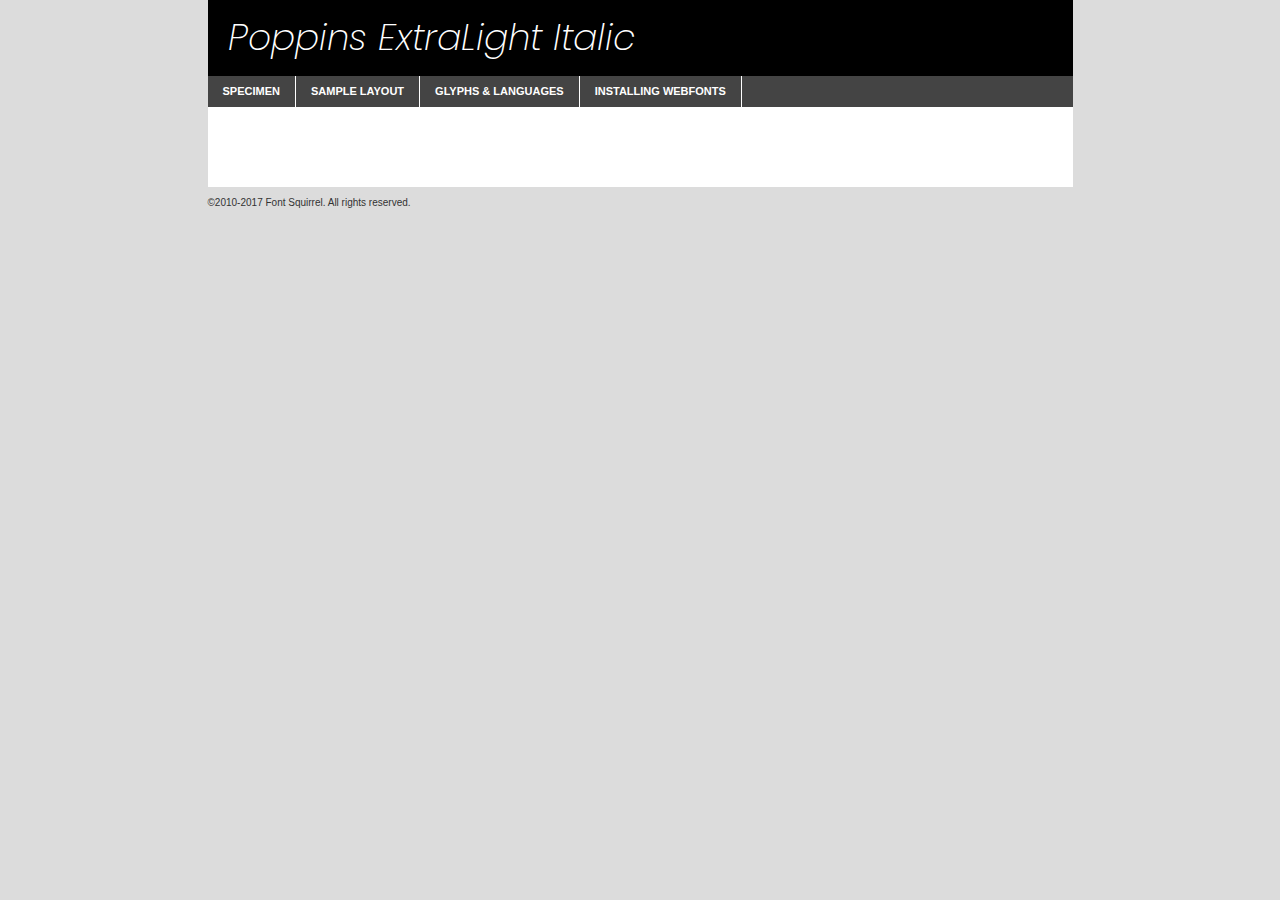
<file: fonts/poppins/poppins-extralightitalic-demo.html>
<!DOCTYPE html PUBLIC "-//W3C//DTD XHTML 1.0 Transitional//EN"
        "http://www.w3.org/TR/xhtml1/DTD/xhtml1-transitional.dtd">

<html xmlns="http://www.w3.org/1999/xhtml" xml:lang="en" lang="en">
<head>
    <meta http-equiv="Content-Type" content="text/html; charset=utf-8"/>
    <script src="http://ajax.googleapis.com/ajax/libs/jquery/1.7.2/jquery.min.js" type="text/javascript" charset="utf-8"></script>
    <script type="text/javascript">
		(function($) {
			$.fn.easyTabs = function(option) {
				var param = jQuery.extend({ fadeSpeed: 'fast', defaultContent: 1, activeClass: 'active' }, option);
				$(this).each(function() {
					var thisId = '#' + this.id;
					if ( param.defaultContent == '' )
					{
						param.defaultContent = 1;
					}
					if ( typeof param.defaultContent == 'number' )
					{
						var defaultTab = $(thisId + ' .tabs li:eq(' + (param.defaultContent - 1) + ') a').attr('href').substr(1);
					}
					else
					{
						var defaultTab = param.defaultContent;
					}
					$(thisId + ' .tabs li a').each(function() {
						var tabToHide = $(this).attr('href').substr(1);
						$('#' + tabToHide).addClass('easytabs-tab-content');
					});
					hideAll();
					changeContent(defaultTab);

					function hideAll() {$(thisId + ' .easytabs-tab-content').hide();}

					function changeContent(tabId)
					{
						hideAll();
						$(thisId + ' .tabs li').removeClass(param.activeClass);
						$(thisId + ' .tabs li a[href=#' + tabId + ']').closest('li').addClass(param.activeClass);
						if ( param.fadeSpeed != 'none' )
						{
							$(thisId + ' #' + tabId).fadeIn(param.fadeSpeed);
						}
						else
						{
							$(thisId + ' #' + tabId).show();
						}
					}

					$(thisId + ' .tabs li').click(function() {
						var tabId = $(this).find('a').attr('href').substr(1);
						changeContent(tabId);
						return false;
					});
				});
			}
		})(jQuery);
    </script>
    <link rel="stylesheet" href="specimen_files/specimen_stylesheet.css" type="text/css" charset="utf-8"/>
    <link rel="stylesheet" href="stylesheet.css" type="text/css" charset="utf-8"/>

    <style type="text/css">
        		body {
			font-family: 'poppinsextralight_italic';
        		}

            </style>

    <title>Poppins ExtraLight Italic Specimen</title>


    <script type="text/javascript" charset="utf-8">
		$(document).ready(function() {
			$('#container').easyTabs({ defaultContent: 1 });
		});
    </script>
</head>

<body>
<div id="container">
    <div id="header">
		Poppins ExtraLight Italic    </div>
    <ul class="tabs">
        <li><a href="#specimen">Specimen</a></li>
        <li><a href="#layout">Sample Layout</a></li>
		        <li><a href="#glyphs">Glyphs &amp; Languages</a></li>
        <li><a href="#installing">Installing Webfonts</a></li>

    </ul>

    <div id="main_content">


        <div id="specimen">

            <div class="section">
                <div class="grid12 firstcol">
                    <div class="huge">AaBb</div>
                </div>
            </div>

            <div class="section">
                <div class="glyph_range">A&#x200B;B&#x200b;C&#x200b;D&#x200b;E&#x200b;F&#x200b;G&#x200b;H&#x200b;I&#x200b;J&#x200b;K&#x200b;L&#x200b;M&#x200b;N&#x200b;O&#x200b;P&#x200b;Q&#x200b;R&#x200b;S&#x200b;T&#x200b;U&#x200b;V&#x200b;W&#x200b;X&#x200b;Y&#x200b;Z&#x200b;a&#x200b;b&#x200b;c&#x200b;d&#x200b;e&#x200b;f&#x200b;g&#x200b;h&#x200b;i&#x200b;j&#x200b;k&#x200b;l&#x200b;m&#x200b;n&#x200b;o&#x200b;p&#x200b;q&#x200b;r&#x200b;s&#x200b;t&#x200b;u&#x200b;v&#x200b;w&#x200b;x&#x200b;y&#x200b;z&#x200b;1&#x200b;2&#x200b;3&#x200b;4&#x200b;5&#x200b;6&#x200b;7&#x200b;8&#x200b;9&#x200b;0&#x200b;&amp;&#x200b;.&#x200b;,&#x200b;?&#x200b;!&#x200b;&#64;&#x200b;(&#x200b;)&#x200b;#&#x200b;$&#x200b;%&#x200b;*&#x200b;+&#x200b;-&#x200b;=&#x200b;:&#x200b;;</div>
            </div>
            <div class="section">
                <div class="grid12 firstcol">
                    <table class="sample_table">
                        <tr>
                            <td>10</td>
                            <td class="size10">abcdefghijklmnopqrstuvwxyzABCDEFGHIJKLMNOPQRSTUVWXYZ0123456789abcdefghijklmnopqrstuvwxyzABCDEFGHIJKLMNOPQRSTUVWXYZ0123456789abcdefghijklmnopqrstuvwxyzABCDEFGHIJKLMNOPQRSTUVWXYZ</td>
                        </tr>
                        <tr>
                            <td>11</td>
                            <td class="size11">abcdefghijklmnopqrstuvwxyzABCDEFGHIJKLMNOPQRSTUVWXYZ0123456789abcdefghijklmnopqrstuvwxyzABCDEFGHIJKLMNOPQRSTUVWXYZ0123456789abcdefghijklmnopqrstuvwxyzABCDEFGHIJKLMNOPQRSTUVWXYZ</td>
                        </tr>
                        <tr>
                            <td>12</td>
                            <td class="size12">abcdefghijklmnopqrstuvwxyzABCDEFGHIJKLMNOPQRSTUVWXYZ0123456789abcdefghijklmnopqrstuvwxyzABCDEFGHIJKLMNOPQRSTUVWXYZ0123456789abcdefghijklmnopqrstuvwxyzABCDEFGHIJKLMNOPQRSTUVWXYZ</td>
                        </tr>
                        <tr>
                            <td>13</td>
                            <td class="size13">abcdefghijklmnopqrstuvwxyzABCDEFGHIJKLMNOPQRSTUVWXYZ0123456789abcdefghijklmnopqrstuvwxyzABCDEFGHIJKLMNOPQRSTUVWXYZ0123456789abcdefghijklmnopqrstuvwxyzABCDEFGHIJKLMNOPQRSTUVWXYZ</td>
                        </tr>
                        <tr>
                            <td>14</td>
                            <td class="size14">abcdefghijklmnopqrstuvwxyzABCDEFGHIJKLMNOPQRSTUVWXYZ0123456789abcdefghijklmnopqrstuvwxyzABCDEFGHIJKLMNOPQRSTUVWXYZ0123456789abcdefghijklmnopqrstuvwxyzABCDEFGHIJKLMNOPQRSTUVWXYZ</td>
                        </tr>
                        <tr>
                            <td>16</td>
                            <td class="size16">abcdefghijklmnopqrstuvwxyzABCDEFGHIJKLMNOPQRSTUVWXYZ0123456789abcdefghijklmnopqrstuvwxyzABCDEFGHIJKLMNOPQRSTUVWXYZ</td>
                        </tr>
                        <tr>
                            <td>18</td>
                            <td class="size18">abcdefghijklmnopqrstuvwxyzABCDEFGHIJKLMNOPQRSTUVWXYZ0123456789abcdefghijklmnopqrstuvwxyzABCDEFGHIJKLMNOPQRSTUVWXYZ</td>
                        </tr>
                        <tr>
                            <td>20</td>
                            <td class="size20">abcdefghijklmnopqrstuvwxyzABCDEFGHIJKLMNOPQRSTUVWXYZ0123456789abcdefghijklmnopqrstuvwxyzABCDEFGHIJKLMNOPQRSTUVWXYZ</td>
                        </tr>
                        <tr>
                            <td>24</td>
                            <td class="size24">abcdefghijklmnopqrstuvwxyzABCDEFGHIJKLMNOPQRSTUVWXYZ0123456789abcdefghijklmnopqrstuvwxyzABCDEFGHIJKLMNOPQRSTUVWXYZ</td>
                        </tr>
                        <tr>
                            <td>30</td>
                            <td class="size30">abcdefghijklmnopqrstuvwxyzABCDEFGHIJKLMNOPQRSTUVWXYZ0123456789abcdefghijklmnopqrstuvwxyzABCDEFGHIJKLMNOPQRSTUVWXYZ</td>
                        </tr>
                        <tr>
                            <td>36</td>
                            <td class="size36">abcdefghijklmnopqrstuvwxyzABCDEFGHIJKLMNOPQRSTUVWXYZ0123456789abcdefghijklmnopqrstuvwxyzABCDEFGHIJKLMNOPQRSTUVWXYZ</td>
                        </tr>
                        <tr>
                            <td>48</td>
                            <td class="size48">abcdefghijklmnopqrstuvwxyzABCDEFGHIJKLMNOPQRSTUVWXYZ0123456789abcdefghijklmnopqrstuvwxyzABCDEFGHIJKLMNOPQRSTUVWXYZ</td>
                        </tr>
                        <tr>
                            <td>60</td>
                            <td class="size60">abcdefghijklmnopqrstuvwxyzABCDEFGHIJKLMNOPQRSTUVWXYZ0123456789abcdefghijklmnopqrstuvwxyzABCDEFGHIJKLMNOPQRSTUVWXYZ</td>
                        </tr>
                        <tr>
                            <td>72</td>
                            <td class="size72">abcdefghijklmnopqrstuvwxyzABCDEFGHIJKLMNOPQRSTUVWXYZ0123456789abcdefghijklmnopqrstuvwxyzABCDEFGHIJKLMNOPQRSTUVWXYZ</td>
                        </tr>
                        <tr>
                            <td>90</td>
                            <td class="size90">abcdefghijklmnopqrstuvwxyzABCDEFGHIJKLMNOPQRSTUVWXYZ0123456789abcdefghijklmnopqrstuvwxyzABCDEFGHIJKLMNOPQRSTUVWXYZ</td>
                        </tr>
                    </table>

                </div>

            </div>


            <div class="section" id="bodycomparison">


                <div id="xheight">
                    <div class="fontbody">&#x25FC;&#x25FC;&#x25FC;&#x25FC;&#x25FC;&#x25FC;&#x25FC;&#x25FC;&#x25FC;&#x25FC;&#x25FC;&#x25FC;&#x25FC;&#x25FC;&#x25FC;&#x25FC;&#x25FC;&#x25FC;&#x25FC;&#x25FC;&#x25FC;&#x25FC;&#x25FC;&#x25FC;&#x25FC;&#x25FC;&#x25FC;&#x25FC;&#x25FC;&#x25FC;&#x25FC;&#x25FC;&#x25FC;&#x25FC;&#x25FC;&#x25FC;&#x25FC;&#x25FC;&#x25FC;&#x25FC;&#x25FC;&#x25FC;&#x25FC;&#x25FC;&#x25FC;&#x25FC;&#x25FC;&#x25FC;&#x25FC;&#x25FC;&#x25FC;&#x25FC;&#x25FC;&#x25FC;&#x25FC;&#x25FC;&#x25FC;&#x25FC;&#x25FC;&#x25FC;&#x25FC;&#x25FC;&#x25FC;&#x25FC;&#x25FC;&#x25FC;&#x25FC;&#x25FC;&#x25FC;&#x25FC;&#x25FC;&#x25FC;&#x25FC;&#x25FC;&#x25FC;&#x25FC;&#x25FC;&#x25FC;&#x25FC;&#x25FC;&#x25FC;&#x25FC;&#x25FC;&#x25FC;&#x25FC;&#x25FC;&#x25FC;&#x25FC;&#x25FC;&#x25FC;&#x25FC;&#x25FC;&#x25FC;&#x25FC;&#x25FC;&#x25FC;&#x25FC;&#x25FC;&#x25FC;body</div>
                    <div class="arialbody">body</div>
                    <div class="verdanabody">body</div>
                    <div class="georgiabody">body</div>
                </div>
                <div class="fontbody" style="z-index:1">
                    body<span>Poppins ExtraLight Italic</span>
                </div>
                <div class="arialbody" style="z-index:1">
                    body<span>Arial</span>
                </div>
                <div class="verdanabody" style="z-index:1">
                    body<span>Verdana</span>
                </div>
                <div class="georgiabody" style="z-index:1">
                    body<span>Georgia</span>
                </div>


            </div>


            <div class="section psample psample_row1" id="">

                <div class="grid2 firstcol">
                    <p class="size10"><span>10.</span>Aenean lacinia bibendum nulla sed consectetur. Fusce dapibus, tellus ac cursus commodo, tortor mauris condimentum nibh, ut fermentum massa justo sit amet risus. Nullam id dolor id nibh ultricies vehicula ut id elit. Cum sociis natoque penatibus et magnis dis parturient montes, nascetur ridiculus mus. Nulla vitae elit libero, a pharetra augue.</p>

                </div>
                <div class="grid3">
                    <p class="size11"><span>11.</span>Aenean lacinia bibendum nulla sed consectetur. Fusce dapibus, tellus ac cursus commodo, tortor mauris condimentum nibh, ut fermentum massa justo sit amet risus. Nullam id dolor id nibh ultricies vehicula ut id elit. Cum sociis natoque penatibus et magnis dis parturient montes, nascetur ridiculus mus. Nulla vitae elit libero, a pharetra augue.</p>

                </div>
                <div class="grid3">
                    <p class="size12"><span>12.</span>Aenean lacinia bibendum nulla sed consectetur. Fusce dapibus, tellus ac cursus commodo, tortor mauris condimentum nibh, ut fermentum massa justo sit amet risus. Nullam id dolor id nibh ultricies vehicula ut id elit. Cum sociis natoque penatibus et magnis dis parturient montes, nascetur ridiculus mus. Nulla vitae elit libero, a pharetra augue.</p>

                </div>
                <div class="grid4">
                    <p class="size13"><span>13.</span>Aenean lacinia bibendum nulla sed consectetur. Fusce dapibus, tellus ac cursus commodo, tortor mauris condimentum nibh, ut fermentum massa justo sit amet risus. Nullam id dolor id nibh ultricies vehicula ut id elit. Cum sociis natoque penatibus et magnis dis parturient montes, nascetur ridiculus mus. Nulla vitae elit libero, a pharetra augue.</p>

                </div>
                <div class="white_blend"></div>

            </div>
            <div class="section psample psample_row2" id="">
                <div class="grid3 firstcol">
                    <p class="size14"><span>14.</span>Aenean lacinia bibendum nulla sed consectetur. Fusce dapibus, tellus ac cursus commodo, tortor mauris condimentum nibh, ut fermentum massa justo sit amet risus. Nullam id dolor id nibh ultricies vehicula ut id elit. Cum sociis natoque penatibus et magnis dis parturient montes, nascetur ridiculus mus. Nulla vitae elit libero, a pharetra augue.</p>

                </div>
                <div class="grid4">
                    <p class="size16"><span>16.</span>Aenean lacinia bibendum nulla sed consectetur. Fusce dapibus, tellus ac cursus commodo, tortor mauris condimentum nibh, ut fermentum massa justo sit amet risus. Nullam id dolor id nibh ultricies vehicula ut id elit. Cum sociis natoque penatibus et magnis dis parturient montes, nascetur ridiculus mus. Nulla vitae elit libero, a pharetra augue.</p>

                </div>
                <div class="grid5">
                    <p class="size18"><span>18.</span>Aenean lacinia bibendum nulla sed consectetur. Fusce dapibus, tellus ac cursus commodo, tortor mauris condimentum nibh, ut fermentum massa justo sit amet risus. Nullam id dolor id nibh ultricies vehicula ut id elit. Cum sociis natoque penatibus et magnis dis parturient montes, nascetur ridiculus mus. Nulla vitae elit libero, a pharetra augue.</p>

                </div>

                <div class="white_blend"></div>

            </div>

            <div class="section psample psample_row3" id="">
                <div class="grid5 firstcol">
                    <p class="size20"><span>20.</span>Aenean lacinia bibendum nulla sed consectetur. Fusce dapibus, tellus ac cursus commodo, tortor mauris condimentum nibh, ut fermentum massa justo sit amet risus. Nullam id dolor id nibh ultricies vehicula ut id elit. Cum sociis natoque penatibus et magnis dis parturient montes, nascetur ridiculus mus. Nulla vitae elit libero, a pharetra augue.</p>
                </div>
                <div class="grid7">
                    <p class="size24"><span>24.</span>Aenean lacinia bibendum nulla sed consectetur. Fusce dapibus, tellus ac cursus commodo, tortor mauris condimentum nibh, ut fermentum massa justo sit amet risus. Nullam id dolor id nibh ultricies vehicula ut id elit. Cum sociis natoque penatibus et magnis dis parturient montes, nascetur ridiculus mus. Nulla vitae elit libero, a pharetra augue.</p>
                </div>

                <div class="white_blend"></div>

            </div>

            <div class="section psample psample_row4" id="">
                <div class="grid12 firstcol">
                    <p class="size30"><span>30.</span>Aenean lacinia bibendum nulla sed consectetur. Fusce dapibus, tellus ac cursus commodo, tortor mauris condimentum nibh, ut fermentum massa justo sit amet risus. Nullam id dolor id nibh ultricies vehicula ut id elit. Cum sociis natoque penatibus et magnis dis parturient montes, nascetur ridiculus mus. Nulla vitae elit libero, a pharetra augue.</p>
                </div>
                <div class="white_blend"></div>

            </div>


            <div class="section psample psample_row1 fullreverse">
                <div class="grid2 firstcol">
                    <p class="size10"><span>10.</span>Aenean lacinia bibendum nulla sed consectetur. Fusce dapibus, tellus ac cursus commodo, tortor mauris condimentum nibh, ut fermentum massa justo sit amet risus. Nullam id dolor id nibh ultricies vehicula ut id elit. Cum sociis natoque penatibus et magnis dis parturient montes, nascetur ridiculus mus. Nulla vitae elit libero, a pharetra augue.</p>

                </div>
                <div class="grid3">
                    <p class="size11"><span>11.</span>Aenean lacinia bibendum nulla sed consectetur. Fusce dapibus, tellus ac cursus commodo, tortor mauris condimentum nibh, ut fermentum massa justo sit amet risus. Nullam id dolor id nibh ultricies vehicula ut id elit. Cum sociis natoque penatibus et magnis dis parturient montes, nascetur ridiculus mus. Nulla vitae elit libero, a pharetra augue.</p>

                </div>
                <div class="grid3">
                    <p class="size12"><span>12.</span>Aenean lacinia bibendum nulla sed consectetur. Fusce dapibus, tellus ac cursus commodo, tortor mauris condimentum nibh, ut fermentum massa justo sit amet risus. Nullam id dolor id nibh ultricies vehicula ut id elit. Cum sociis natoque penatibus et magnis dis parturient montes, nascetur ridiculus mus. Nulla vitae elit libero, a pharetra augue.</p>

                </div>
                <div class="grid4">
                    <p class="size13"><span>13.</span>Aenean lacinia bibendum nulla sed consectetur. Fusce dapibus, tellus ac cursus commodo, tortor mauris condimentum nibh, ut fermentum massa justo sit amet risus. Nullam id dolor id nibh ultricies vehicula ut id elit. Cum sociis natoque penatibus et magnis dis parturient montes, nascetur ridiculus mus. Nulla vitae elit libero, a pharetra augue.</p>

                </div>
                <div class="black_blend"></div>

            </div>

            <div class="section psample psample_row2 fullreverse">
                <div class="grid3 firstcol">
                    <p class="size14"><span>14.</span>Aenean lacinia bibendum nulla sed consectetur. Fusce dapibus, tellus ac cursus commodo, tortor mauris condimentum nibh, ut fermentum massa justo sit amet risus. Nullam id dolor id nibh ultricies vehicula ut id elit. Cum sociis natoque penatibus et magnis dis parturient montes, nascetur ridiculus mus. Nulla vitae elit libero, a pharetra augue.</p>

                </div>
                <div class="grid4">
                    <p class="size16"><span>16.</span>Aenean lacinia bibendum nulla sed consectetur. Fusce dapibus, tellus ac cursus commodo, tortor mauris condimentum nibh, ut fermentum massa justo sit amet risus. Nullam id dolor id nibh ultricies vehicula ut id elit. Cum sociis natoque penatibus et magnis dis parturient montes, nascetur ridiculus mus. Nulla vitae elit libero, a pharetra augue.</p>

                </div>
                <div class="grid5">
                    <p class="size18"><span>18.</span>Aenean lacinia bibendum nulla sed consectetur. Fusce dapibus, tellus ac cursus commodo, tortor mauris condimentum nibh, ut fermentum massa justo sit amet risus. Nullam id dolor id nibh ultricies vehicula ut id elit. Cum sociis natoque penatibus et magnis dis parturient montes, nascetur ridiculus mus. Nulla vitae elit libero, a pharetra augue.</p>

                </div>
                <div class="black_blend"></div>

            </div>

            <div class="section psample fullreverse psample_row3" id="">
                <div class="grid5 firstcol">
                    <p class="size20"><span>20.</span>Aenean lacinia bibendum nulla sed consectetur. Fusce dapibus, tellus ac cursus commodo, tortor mauris condimentum nibh, ut fermentum massa justo sit amet risus. Nullam id dolor id nibh ultricies vehicula ut id elit. Cum sociis natoque penatibus et magnis dis parturient montes, nascetur ridiculus mus. Nulla vitae elit libero, a pharetra augue.</p>
                </div>
                <div class="grid7">
                    <p class="size24"><span>24.</span>Aenean lacinia bibendum nulla sed consectetur. Fusce dapibus, tellus ac cursus commodo, tortor mauris condimentum nibh, ut fermentum massa justo sit amet risus. Nullam id dolor id nibh ultricies vehicula ut id elit. Cum sociis natoque penatibus et magnis dis parturient montes, nascetur ridiculus mus. Nulla vitae elit libero, a pharetra augue.</p>
                </div>

                <div class="black_blend"></div>

            </div>

            <div class="section psample fullreverse psample_row4" id="" style="border-bottom: 20px #000 solid;">
                <div class="grid12 firstcol">
                    <p class="size30"><span>30.</span>Aenean lacinia bibendum nulla sed consectetur. Fusce dapibus, tellus ac cursus commodo, tortor mauris condimentum nibh, ut fermentum massa justo sit amet risus. Nullam id dolor id nibh ultricies vehicula ut id elit. Cum sociis natoque penatibus et magnis dis parturient montes, nascetur ridiculus mus. Nulla vitae elit libero, a pharetra augue.</p>
                </div>
                <div class="black_blend"></div>

            </div>


        </div>

        <div id="layout">

            <div class="section">

                <div class="grid12 firstcol">
                    <h1>Lorem Ipsum Dolor</h1>
                    <h2>Etiam porta sem malesuada magna mollis euismod</h2>

                    <p class="byline">By <a href="#link">Aenean Lacinia</a></p>
                </div>
            </div>
            <div class="section">
                <div class="grid8 firstcol">
                    <p class="large">Donec sed odio dui. Morbi leo risus, porta ac consectetur ac, vestibulum at eros. Fusce dapibus, tellus ac cursus commodo, tortor mauris condimentum nibh, ut fermentum massa justo sit amet risus. </p>


                    <h3>Pellentesque ornare sem</h3>

                    <p>Maecenas sed diam eget risus varius blandit sit amet non magna. Maecenas faucibus mollis interdum. Donec ullamcorper nulla non metus auctor fringilla. Nullam id dolor id nibh ultricies vehicula ut id elit. Nullam id dolor id nibh ultricies vehicula ut id elit. </p>

                    <p>Aenean eu leo quam. Pellentesque ornare sem lacinia quam venenatis vestibulum. Lorem ipsum dolor sit amet, consectetur adipiscing elit. Cum sociis natoque penatibus et magnis dis parturient montes, nascetur ridiculus mus. </p>

                    <p>Nulla vitae elit libero, a pharetra augue. Praesent commodo cursus magna, vel scelerisque nisl consectetur et. Aenean lacinia bibendum nulla sed consectetur. </p>

                    <p>Nullam quis risus eget urna mollis ornare vel eu leo. Nullam quis risus eget urna mollis ornare vel eu leo. Maecenas sed diam eget risus varius blandit sit amet non magna. Donec ullamcorper nulla non metus auctor fringilla. </p>

                    <h3>Cras mattis consectetur</h3>

                    <p>Aenean eu leo quam. Pellentesque ornare sem lacinia quam venenatis vestibulum. Aenean lacinia bibendum nulla sed consectetur. Integer posuere erat a ante venenatis dapibus posuere velit aliquet. Cras mattis consectetur purus sit amet fermentum. </p>

                    <p>Nullam id dolor id nibh ultricies vehicula ut id elit. Nullam quis risus eget urna mollis ornare vel eu leo. Cras mattis consectetur purus sit amet fermentum.</p>
                </div>

                <div class="grid4 sidebar">

                    <div class="box reverse">
                        <p class="last">Nullam quis risus eget urna mollis ornare vel eu leo. Donec ullamcorper nulla non metus auctor fringilla. Cras mattis consectetur purus sit amet fermentum. Sed posuere consectetur est at lobortis. Lorem ipsum dolor sit amet, consectetur adipiscing elit. </p>
                    </div>

                    <p class="caption">Maecenas sed diam eget risus varius.</p>

                    <p>Vestibulum id ligula porta felis euismod semper. Integer posuere erat a ante venenatis dapibus posuere velit aliquet. Vestibulum id ligula porta felis euismod semper. Sed posuere consectetur est at lobortis. Maecenas sed diam eget risus varius blandit sit amet non magna. Fusce dapibus, tellus ac cursus commodo, tortor mauris condimentum nibh, ut fermentum massa justo sit amet risus. </p>


                    <p>Duis mollis, est non commodo luctus, nisi erat porttitor ligula, eget lacinia odio sem nec elit. Aenean lacinia bibendum nulla sed consectetur. Vivamus sagittis lacus vel augue laoreet rutrum faucibus dolor auctor. Aenean lacinia bibendum nulla sed consectetur. Nullam quis risus eget urna mollis ornare vel eu leo. </p>

                    <p>Praesent commodo cursus magna, vel scelerisque nisl consectetur et. Donec ullamcorper nulla non metus auctor fringilla. Maecenas faucibus mollis interdum. Fusce dapibus, tellus ac cursus commodo, tortor mauris condimentum nibh, ut fermentum massa justo sit amet risus. </p>

                </div>
            </div>

        </div>


		

        <div id="glyphs">
            <div class="section">
                <div class="grid12 firstcol">

                    <h1>Language Support</h1>
                    <p>The subset of Poppins ExtraLight Italic in this kit supports the following languages:<br/>

						English, Arrernte, Bislama, Cebuano, Fijian, Gilbertese, Hmong, Ibanag, Iloko_ilokano, Interglossa_glosa, Interlingua, Lojban, Manx, Norfolk_pitcairnese, Oromo, Rotokas, Samoan, Sardinian, Seychelles_creole, Shona, Somali, Southern_ndebele, Swahili, Swati_swazi, Tok_pisin, Warlpiri, Xhosa, Zulu, Latinbasic, Demo                    </p>
                    <h1>Glyph Chart</h1>
                    <p>The subset of Poppins ExtraLight Italic in this kit includes all the glyphs listed below. Unicode entities are included above each glyph to help you insert individual characters into your layout.</p>
                    <div id="glyph_chart">

																																	                                <div><p>&amp;#13;</p>&#13;</div>
																				                                <div><p>&amp;#32;</p>&#32;</div>
																				                                <div><p>&amp;#33;</p>&#33;</div>
																				                                <div><p>&amp;#34;</p>&#34;</div>
																				                                <div><p>&amp;#35;</p>&#35;</div>
																				                                <div><p>&amp;#36;</p>&#36;</div>
																				                                <div><p>&amp;#37;</p>&#37;</div>
																				                                <div><p>&amp;#38;</p>&#38;</div>
																				                                <div><p>&amp;#39;</p>&#39;</div>
																				                                <div><p>&amp;#40;</p>&#40;</div>
																				                                <div><p>&amp;#41;</p>&#41;</div>
																				                                <div><p>&amp;#42;</p>&#42;</div>
																				                                <div><p>&amp;#43;</p>&#43;</div>
																				                                <div><p>&amp;#44;</p>&#44;</div>
																				                                <div><p>&amp;#46;</p>&#46;</div>
																				                                <div><p>&amp;#47;</p>&#47;</div>
																				                                <div><p>&amp;#48;</p>&#48;</div>
																				                                <div><p>&amp;#49;</p>&#49;</div>
																				                                <div><p>&amp;#50;</p>&#50;</div>
																				                                <div><p>&amp;#51;</p>&#51;</div>
																				                                <div><p>&amp;#52;</p>&#52;</div>
																				                                <div><p>&amp;#53;</p>&#53;</div>
																				                                <div><p>&amp;#54;</p>&#54;</div>
																				                                <div><p>&amp;#55;</p>&#55;</div>
																				                                <div><p>&amp;#56;</p>&#56;</div>
																				                                <div><p>&amp;#57;</p>&#57;</div>
																				                                <div><p>&amp;#60;</p>&#60;</div>
																				                                <div><p>&amp;#61;</p>&#61;</div>
																				                                <div><p>&amp;#62;</p>&#62;</div>
																				                                <div><p>&amp;#63;</p>&#63;</div>
																				                                <div><p>&amp;#64;</p>&#64;</div>
																				                                <div><p>&amp;#65;</p>&#65;</div>
																				                                <div><p>&amp;#66;</p>&#66;</div>
																				                                <div><p>&amp;#67;</p>&#67;</div>
																				                                <div><p>&amp;#68;</p>&#68;</div>
																				                                <div><p>&amp;#69;</p>&#69;</div>
																				                                <div><p>&amp;#70;</p>&#70;</div>
																				                                <div><p>&amp;#71;</p>&#71;</div>
																				                                <div><p>&amp;#72;</p>&#72;</div>
																				                                <div><p>&amp;#73;</p>&#73;</div>
																				                                <div><p>&amp;#74;</p>&#74;</div>
																				                                <div><p>&amp;#75;</p>&#75;</div>
																				                                <div><p>&amp;#76;</p>&#76;</div>
																				                                <div><p>&amp;#77;</p>&#77;</div>
																				                                <div><p>&amp;#78;</p>&#78;</div>
																				                                <div><p>&amp;#79;</p>&#79;</div>
																				                                <div><p>&amp;#80;</p>&#80;</div>
																				                                <div><p>&amp;#81;</p>&#81;</div>
																				                                <div><p>&amp;#82;</p>&#82;</div>
																				                                <div><p>&amp;#83;</p>&#83;</div>
																				                                <div><p>&amp;#84;</p>&#84;</div>
																				                                <div><p>&amp;#85;</p>&#85;</div>
																				                                <div><p>&amp;#86;</p>&#86;</div>
																				                                <div><p>&amp;#87;</p>&#87;</div>
																				                                <div><p>&amp;#88;</p>&#88;</div>
																				                                <div><p>&amp;#89;</p>&#89;</div>
																				                                <div><p>&amp;#90;</p>&#90;</div>
																				                                <div><p>&amp;#91;</p>&#91;</div>
																				                                <div><p>&amp;#92;</p>&#92;</div>
																				                                <div><p>&amp;#93;</p>&#93;</div>
																				                                <div><p>&amp;#94;</p>&#94;</div>
																				                                <div><p>&amp;#95;</p>&#95;</div>
																				                                <div><p>&amp;#96;</p>&#96;</div>
																				                                <div><p>&amp;#97;</p>&#97;</div>
																				                                <div><p>&amp;#98;</p>&#98;</div>
																				                                <div><p>&amp;#99;</p>&#99;</div>
																				                                <div><p>&amp;#100;</p>&#100;</div>
																				                                <div><p>&amp;#101;</p>&#101;</div>
																				                                <div><p>&amp;#102;</p>&#102;</div>
																				                                <div><p>&amp;#103;</p>&#103;</div>
																				                                <div><p>&amp;#104;</p>&#104;</div>
																				                                <div><p>&amp;#105;</p>&#105;</div>
																				                                <div><p>&amp;#106;</p>&#106;</div>
																				                                <div><p>&amp;#107;</p>&#107;</div>
																				                                <div><p>&amp;#108;</p>&#108;</div>
																				                                <div><p>&amp;#109;</p>&#109;</div>
																				                                <div><p>&amp;#110;</p>&#110;</div>
																				                                <div><p>&amp;#111;</p>&#111;</div>
																				                                <div><p>&amp;#112;</p>&#112;</div>
																				                                <div><p>&amp;#113;</p>&#113;</div>
																				                                <div><p>&amp;#114;</p>&#114;</div>
																				                                <div><p>&amp;#115;</p>&#115;</div>
																				                                <div><p>&amp;#116;</p>&#116;</div>
																				                                <div><p>&amp;#117;</p>&#117;</div>
																				                                <div><p>&amp;#118;</p>&#118;</div>
																				                                <div><p>&amp;#119;</p>&#119;</div>
																				                                <div><p>&amp;#120;</p>&#120;</div>
																				                                <div><p>&amp;#121;</p>&#121;</div>
																				                                <div><p>&amp;#122;</p>&#122;</div>
																				                                <div><p>&amp;#123;</p>&#123;</div>
																				                                <div><p>&amp;#124;</p>&#124;</div>
																				                                <div><p>&amp;#125;</p>&#125;</div>
																				                                <div><p>&amp;#126;</p>&#126;</div>
																				                                <div><p>&amp;#160;</p>&#160;</div>
																				                                <div><p>&amp;#161;</p>&#161;</div>
																				                                <div><p>&amp;#162;</p>&#162;</div>
																				                                <div><p>&amp;#163;</p>&#163;</div>
																				                                <div><p>&amp;#164;</p>&#164;</div>
																				                                <div><p>&amp;#165;</p>&#165;</div>
																				                                <div><p>&amp;#166;</p>&#166;</div>
																				                                <div><p>&amp;#167;</p>&#167;</div>
																				                                <div><p>&amp;#168;</p>&#168;</div>
																				                                <div><p>&amp;#169;</p>&#169;</div>
																				                                <div><p>&amp;#170;</p>&#170;</div>
																				                                <div><p>&amp;#171;</p>&#171;</div>
																				                                <div><p>&amp;#172;</p>&#172;</div>
																				                                <div><p>&amp;#174;</p>&#174;</div>
																				                                <div><p>&amp;#175;</p>&#175;</div>
																				                                <div><p>&amp;#176;</p>&#176;</div>
																				                                <div><p>&amp;#177;</p>&#177;</div>
																				                                <div><p>&amp;#178;</p>&#178;</div>
																				                                <div><p>&amp;#179;</p>&#179;</div>
																				                                <div><p>&amp;#180;</p>&#180;</div>
																				                                <div><p>&amp;#181;</p>&#181;</div>
																				                                <div><p>&amp;#182;</p>&#182;</div>
																				                                <div><p>&amp;#184;</p>&#184;</div>
																				                                <div><p>&amp;#185;</p>&#185;</div>
																				                                <div><p>&amp;#186;</p>&#186;</div>
																				                                <div><p>&amp;#187;</p>&#187;</div>
																				                                <div><p>&amp;#188;</p>&#188;</div>
																				                                <div><p>&amp;#189;</p>&#189;</div>
																				                                <div><p>&amp;#190;</p>&#190;</div>
																				                                <div><p>&amp;#191;</p>&#191;</div>
																				                                <div><p>&amp;#198;</p>&#198;</div>
																				                                <div><p>&amp;#199;</p>&#199;</div>
																				                                <div><p>&amp;#208;</p>&#208;</div>
																				                                <div><p>&amp;#215;</p>&#215;</div>
																				                                <div><p>&amp;#216;</p>&#216;</div>
																				                                <div><p>&amp;#222;</p>&#222;</div>
																				                                <div><p>&amp;#223;</p>&#223;</div>
																				                                <div><p>&amp;#230;</p>&#230;</div>
																				                                <div><p>&amp;#231;</p>&#231;</div>
																				                                <div><p>&amp;#240;</p>&#240;</div>
																				                                <div><p>&amp;#247;</p>&#247;</div>
																				                                <div><p>&amp;#248;</p>&#248;</div>
																				                                <div><p>&amp;#254;</p>&#254;</div>
																				                                <div><p>&amp;#260;</p>&#260;</div>
																				                                <div><p>&amp;#261;</p>&#261;</div>
																				                                <div><p>&amp;#271;</p>&#271;</div>
																				                                <div><p>&amp;#273;</p>&#273;</div>
																				                                <div><p>&amp;#280;</p>&#280;</div>
																				                                <div><p>&amp;#281;</p>&#281;</div>
																				                                <div><p>&amp;#290;</p>&#290;</div>
																				                                <div><p>&amp;#291;</p>&#291;</div>
																				                                <div><p>&amp;#302;</p>&#302;</div>
																				                                <div><p>&amp;#303;</p>&#303;</div>
																				                                <div><p>&amp;#305;</p>&#305;</div>
																				                                <div><p>&amp;#310;</p>&#310;</div>
																				                                <div><p>&amp;#311;</p>&#311;</div>
																				                                <div><p>&amp;#315;</p>&#315;</div>
																				                                <div><p>&amp;#316;</p>&#316;</div>
																				                                <div><p>&amp;#317;</p>&#317;</div>
																				                                <div><p>&amp;#318;</p>&#318;</div>
																				                                <div><p>&amp;#319;</p>&#319;</div>
																				                                <div><p>&amp;#320;</p>&#320;</div>
																				                                <div><p>&amp;#321;</p>&#321;</div>
																				                                <div><p>&amp;#322;</p>&#322;</div>
																				                                <div><p>&amp;#325;</p>&#325;</div>
																				                                <div><p>&amp;#326;</p>&#326;</div>
																				                                <div><p>&amp;#338;</p>&#338;</div>
																				                                <div><p>&amp;#339;</p>&#339;</div>
																				                                <div><p>&amp;#342;</p>&#342;</div>
																				                                <div><p>&amp;#343;</p>&#343;</div>
																				                                <div><p>&amp;#350;</p>&#350;</div>
																				                                <div><p>&amp;#351;</p>&#351;</div>
																				                                <div><p>&amp;#354;</p>&#354;</div>
																				                                <div><p>&amp;#355;</p>&#355;</div>
																				                                <div><p>&amp;#357;</p>&#357;</div>
																				                                <div><p>&amp;#370;</p>&#370;</div>
																				                                <div><p>&amp;#371;</p>&#371;</div>
																				                                <div><p>&amp;#399;</p>&#399;</div>
																				                                <div><p>&amp;#402;</p>&#402;</div>
																				                                <div><p>&amp;#536;</p>&#536;</div>
																				                                <div><p>&amp;#537;</p>&#537;</div>
																				                                <div><p>&amp;#538;</p>&#538;</div>
																				                                <div><p>&amp;#539;</p>&#539;</div>
																				                                <div><p>&amp;#601;</p>&#601;</div>
																				                                <div><p>&amp;#710;</p>&#710;</div>
																				                                <div><p>&amp;#711;</p>&#711;</div>
																				                                <div><p>&amp;#728;</p>&#728;</div>
																				                                <div><p>&amp;#729;</p>&#729;</div>
																				                                <div><p>&amp;#730;</p>&#730;</div>
																				                                <div><p>&amp;#731;</p>&#731;</div>
																				                                <div><p>&amp;#732;</p>&#732;</div>
																				                                <div><p>&amp;#733;</p>&#733;</div>
																				                                <div><p>&amp;#960;</p>&#960;</div>
																				                                <div><p>&amp;#2305;</p>&#2305;</div>
																				                                <div><p>&amp;#2306;</p>&#2306;</div>
																				                                <div><p>&amp;#2307;</p>&#2307;</div>
																				                                <div><p>&amp;#2309;</p>&#2309;</div>
																				                                <div><p>&amp;#2310;</p>&#2310;</div>
																				                                <div><p>&amp;#2311;</p>&#2311;</div>
																				                                <div><p>&amp;#2312;</p>&#2312;</div>
																				                                <div><p>&amp;#2313;</p>&#2313;</div>
																				                                <div><p>&amp;#2314;</p>&#2314;</div>
																				                                <div><p>&amp;#2315;</p>&#2315;</div>
																				                                <div><p>&amp;#2316;</p>&#2316;</div>
																				                                <div><p>&amp;#2317;</p>&#2317;</div>
																				                                <div><p>&amp;#2319;</p>&#2319;</div>
																				                                <div><p>&amp;#2320;</p>&#2320;</div>
																				                                <div><p>&amp;#2323;</p>&#2323;</div>
																				                                <div><p>&amp;#2324;</p>&#2324;</div>
																				                                <div><p>&amp;#2325;</p>&#2325;</div>
																				                                <div><p>&amp;#2326;</p>&#2326;</div>
																				                                <div><p>&amp;#2327;</p>&#2327;</div>
																				                                <div><p>&amp;#2328;</p>&#2328;</div>
																				                                <div><p>&amp;#2329;</p>&#2329;</div>
																				                                <div><p>&amp;#2330;</p>&#2330;</div>
																				                                <div><p>&amp;#2331;</p>&#2331;</div>
																				                                <div><p>&amp;#2332;</p>&#2332;</div>
																				                                <div><p>&amp;#2333;</p>&#2333;</div>
																				                                <div><p>&amp;#2334;</p>&#2334;</div>
																				                                <div><p>&amp;#2335;</p>&#2335;</div>
																				                                <div><p>&amp;#2336;</p>&#2336;</div>
																				                                <div><p>&amp;#2337;</p>&#2337;</div>
																				                                <div><p>&amp;#2338;</p>&#2338;</div>
																				                                <div><p>&amp;#2339;</p>&#2339;</div>
																				                                <div><p>&amp;#2340;</p>&#2340;</div>
																				                                <div><p>&amp;#2341;</p>&#2341;</div>
																				                                <div><p>&amp;#2342;</p>&#2342;</div>
																				                                <div><p>&amp;#2343;</p>&#2343;</div>
																				                                <div><p>&amp;#2344;</p>&#2344;</div>
																				                                <div><p>&amp;#2346;</p>&#2346;</div>
																				                                <div><p>&amp;#2347;</p>&#2347;</div>
																				                                <div><p>&amp;#2348;</p>&#2348;</div>
																				                                <div><p>&amp;#2349;</p>&#2349;</div>
																				                                <div><p>&amp;#2350;</p>&#2350;</div>
																				                                <div><p>&amp;#2351;</p>&#2351;</div>
																				                                <div><p>&amp;#2352;</p>&#2352;</div>
																				                                <div><p>&amp;#2354;</p>&#2354;</div>
																				                                <div><p>&amp;#2355;</p>&#2355;</div>
																				                                <div><p>&amp;#2357;</p>&#2357;</div>
																				                                <div><p>&amp;#2358;</p>&#2358;</div>
																				                                <div><p>&amp;#2359;</p>&#2359;</div>
																				                                <div><p>&amp;#2360;</p>&#2360;</div>
																				                                <div><p>&amp;#2361;</p>&#2361;</div>
																				                                <div><p>&amp;#2364;</p>&#2364;</div>
																				                                <div><p>&amp;#2365;</p>&#2365;</div>
																				                                <div><p>&amp;#2366;</p>&#2366;</div>
																				                                <div><p>&amp;#2367;</p>&#2367;</div>
																				                                <div><p>&amp;#2368;</p>&#2368;</div>
																				                                <div><p>&amp;#2369;</p>&#2369;</div>
																				                                <div><p>&amp;#2370;</p>&#2370;</div>
																				                                <div><p>&amp;#2371;</p>&#2371;</div>
																				                                <div><p>&amp;#2372;</p>&#2372;</div>
																				                                <div><p>&amp;#2373;</p>&#2373;</div>
																				                                <div><p>&amp;#2375;</p>&#2375;</div>
																				                                <div><p>&amp;#2376;</p>&#2376;</div>
																				                                <div><p>&amp;#2379;</p>&#2379;</div>
																				                                <div><p>&amp;#2380;</p>&#2380;</div>
																				                                <div><p>&amp;#2381;</p>&#2381;</div>
																				                                <div><p>&amp;#2384;</p>&#2384;</div>
																				                                <div><p>&amp;#2400;</p>&#2400;</div>
																				                                <div><p>&amp;#2401;</p>&#2401;</div>
																				                                <div><p>&amp;#2402;</p>&#2402;</div>
																				                                <div><p>&amp;#2403;</p>&#2403;</div>
																				                                <div><p>&amp;#2404;</p>&#2404;</div>
																				                                <div><p>&amp;#2405;</p>&#2405;</div>
																				                                <div><p>&amp;#2416;</p>&#2416;</div>
																				                                <div><p>&amp;#8204;</p>&#8204;</div>
																				                                <div><p>&amp;#8205;</p>&#8205;</div>
																				                                <div><p>&amp;#8211;</p>&#8211;</div>
																				                                <div><p>&amp;#8212;</p>&#8212;</div>
																				                                <div><p>&amp;#8216;</p>&#8216;</div>
																				                                <div><p>&amp;#8217;</p>&#8217;</div>
																				                                <div><p>&amp;#8218;</p>&#8218;</div>
																				                                <div><p>&amp;#8220;</p>&#8220;</div>
																				                                <div><p>&amp;#8221;</p>&#8221;</div>
																				                                <div><p>&amp;#8222;</p>&#8222;</div>
																				                                <div><p>&amp;#8224;</p>&#8224;</div>
																				                                <div><p>&amp;#8225;</p>&#8225;</div>
																				                                <div><p>&amp;#8226;</p>&#8226;</div>
																				                                <div><p>&amp;#8240;</p>&#8240;</div>
																				                                <div><p>&amp;#8249;</p>&#8249;</div>
																				                                <div><p>&amp;#8250;</p>&#8250;</div>
																				                                <div><p>&amp;#8260;</p>&#8260;</div>
																				                                <div><p>&amp;#8360;</p>&#8360;</div>
																				                                <div><p>&amp;#8364;</p>&#8364;</div>
																				                                <div><p>&amp;#8377;</p>&#8377;</div>
																				                                <div><p>&amp;#8378;</p>&#8378;</div>
																				                                <div><p>&amp;#8381;</p>&#8381;</div>
																				                                <div><p>&amp;#8482;</p>&#8482;</div>
																				                                <div><p>&amp;#8486;</p>&#8486;</div>
																				                                <div><p>&amp;#8494;</p>&#8494;</div>
																				                                <div><p>&amp;#8706;</p>&#8706;</div>
																				                                <div><p>&amp;#8710;</p>&#8710;</div>
																				                                <div><p>&amp;#8719;</p>&#8719;</div>
																				                                <div><p>&amp;#8721;</p>&#8721;</div>
																				                                <div><p>&amp;#8722;</p>&#8722;</div>
																				                                <div><p>&amp;#8730;</p>&#8730;</div>
																				                                <div><p>&amp;#8734;</p>&#8734;</div>
																				                                <div><p>&amp;#8747;</p>&#8747;</div>
																				                                <div><p>&amp;#8800;</p>&#8800;</div>
																				                                <div><p>&amp;#8804;</p>&#8804;</div>
																				                                <div><p>&amp;#8805;</p>&#8805;</div>
																				                                <div><p>&amp;#9674;</p>&#9674;</div>
																				                                <div><p>&amp;#9676;</p>&#9676;</div>
																				                                <div><p>&amp;#9724;</p>&#9724;</div>
																				                                <div><p>&amp;#64257;</p>&#64257;</div>
																																																																																																																																																																																																																																																																																																																																																																																																																																																																																																																																																																																																																																																																																																																																																																																																																																																																																																																																																																																																																																																																																																																																																																																																																																																																																																																																																																																																																																																																																																																																																																																																																																																																																																																																																																																																																																																																																																																																																																																																																																																																																																																																																																																																																																																																																																																																																																																																																																																																																																																																																																																																																																																																																																																																																																																																																																																																																																																																																																																																																																																																																																																																																																																																																																																																																																																																																																																																																																																																																																																																																																																																																																																																																																																																																																																																																																																																																																																																																																																																																																																																																																																																																																																																																																																																																																																																																																																																																																																																																																																																																																																																																																																																																																																																																																																																																																																																																																																																																																																																																																																																																																																																																																																																																																																																																																																																																																																																																																																																																																																																																																																																																																																																																																																																																																																																																																																																																																																																																																																																																																																																																																																																																																																																																																																																																																																																																																																																																																																																																																																																																																																																																																																																																																																																																																																																																																																																																																																																																																																																																																																																																																																																																																																																																																																																																																																																																																																																																																																																																																																																															                    </div>
                </div>


            </div>
        </div>


        <div id="specs">

        </div>

        <div id="installing">
            <div class="section">
                <div class="grid7 firstcol">
                    <h1>Installing Webfonts</h1>

                    <p>Webfonts are supported by all major browser platforms but not all in the same way. There are currently four different font formats that must be included in order to target all browsers. This includes TTF, WOFF, EOT and SVG.</p>

                    <h2>1. Upload your webfonts</h2>
                    <p>You must upload your webfont kit to your website. They should be in or near the same directory as your CSS files.</p>

                    <h2>2. Include the webfont stylesheet</h2>
                    <p>A special CSS @font-face declaration helps the various browsers select the appropriate font it needs without causing you a bunch of headaches. Learn more about this syntax by reading the <a href="https://www.fontspring.com/blog/further-hardening-of-the-bulletproof-syntax">Fontspring blog post</a> about it. The code for it is as follows:</p>


                    <code>
                        @font-face{
                        font-family: 'MyWebFont';
                        src: url('WebFont.eot');
                        src: url('WebFont.eot?#iefix') format('embedded-opentype'),
                        url('WebFont.woff') format('woff'),
                        url('WebFont.ttf') format('truetype'),
                        url('WebFont.svg#webfont') format('svg');
                        }
                    </code>

                    <p>We've already gone ahead and generated the code for you. All you have to do is link to the stylesheet in your HTML, like this:</p>
                    <code>&lt;link rel=&quot;stylesheet&quot; href=&quot;stylesheet.css&quot; type=&quot;text/css&quot; charset=&quot;utf-8&quot; /&gt;</code>

                    <h2>3. Modify your own stylesheet</h2>
                    <p>To take advantage of your new fonts, you must tell your stylesheet to use them. Look at the original @font-face declaration above and find the property called "font-family." The name linked there will be what you use to reference the font. Prepend that webfont name to the font stack in the "font-family" property, inside the selector you want to change. For example:</p>
                    <code>p { font-family: 'WebFont', Arial, sans-serif; }</code>

                    <h2>4. Test</h2>
                    <p>Getting webfonts to work cross-browser <em>can</em> be tricky. Use the information in the sidebar to help you if you find that fonts aren't loading in a particular browser.</p>
                </div>

                <div class="grid5 sidebar">
                    <div class="box">
                        <h2>Troubleshooting<br/>Font-Face Problems</h2>
                        <p>Having trouble getting your webfonts to load in your new website? Here are some tips to sort out what might be the problem.</p>

                        <h3>Fonts not showing in any browser</h3>

                        <p>This sounds like you need to work on the plumbing. You either did not upload the fonts to the correct directory, or you did not link the fonts properly in the CSS. If you've confirmed that all this is correct and you still have a problem, take a look at your .htaccess file and see if requests are getting intercepted.</p>

                        <h3>Fonts not loading in iPhone or iPad</h3>

                        <p>The most common problem here is that you are serving the fonts from an IIS server. IIS refuses to serve files that have unknown MIME types. If that is the case, you must set the MIME type for SVG to "image/svg+xml" in the server settings. Follow these instructions from Microsoft if you need help.</p>

                        <h3>Fonts not loading in Firefox</h3>

                        <p>The primary reason for this failure? You are still using a version Firefox older than 3.5. So upgrade already! If that isn't it, then you are very likely serving fonts from a different domain. Firefox requires that all font assets be served from the same domain. Lastly it is possible that you need to add WOFF to your list of MIME types (if you are serving via IIS.)</p>

                        <h3>Fonts not loading in IE</h3>

                        <p>Are you looking at Internet Explorer on an actual Windows machine or are you cheating by using a service like Adobe BrowserLab? Many of these screenshot services do not render @font-face for IE. Best to test it on a real machine.</p>

                        <h3>Fonts not loading in IE9</h3>

                        <p>IE9, like Firefox, requires that fonts be served from the same domain as the website. Make sure that is the case.</p>
                    </div>
                </div>
            </div>

        </div>

    </div>
    <div id="footer">
        <p>&copy;2010-2017 Font Squirrel. All rights reserved.</p>
    </div>
</div>
</body>
</html>
</file>
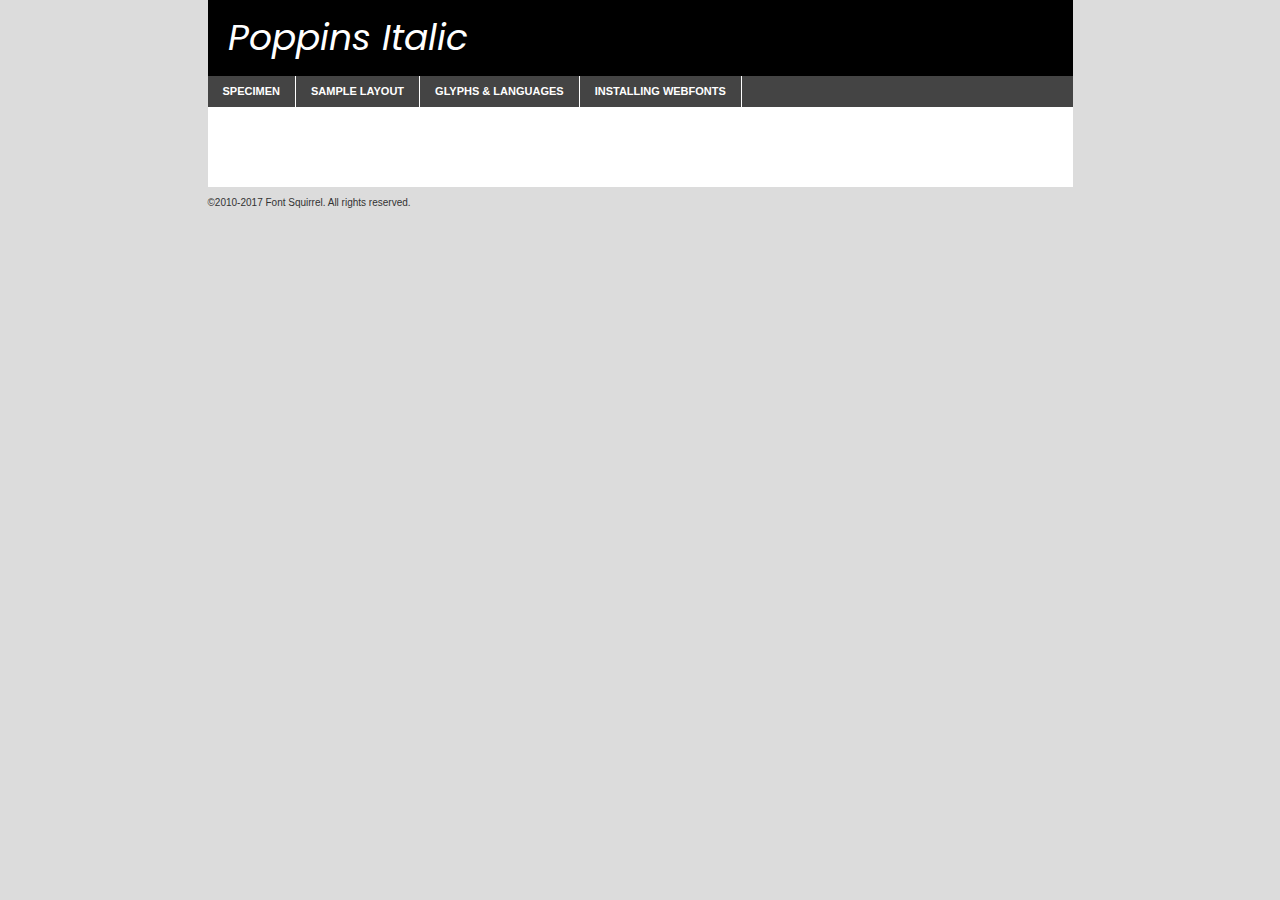
<file: fonts/poppins/poppins-italic-demo.html>
<!DOCTYPE html PUBLIC "-//W3C//DTD XHTML 1.0 Transitional//EN"
        "http://www.w3.org/TR/xhtml1/DTD/xhtml1-transitional.dtd">

<html xmlns="http://www.w3.org/1999/xhtml" xml:lang="en" lang="en">
<head>
    <meta http-equiv="Content-Type" content="text/html; charset=utf-8"/>
    <script src="http://ajax.googleapis.com/ajax/libs/jquery/1.7.2/jquery.min.js" type="text/javascript" charset="utf-8"></script>
    <script type="text/javascript">
		(function($) {
			$.fn.easyTabs = function(option) {
				var param = jQuery.extend({ fadeSpeed: 'fast', defaultContent: 1, activeClass: 'active' }, option);
				$(this).each(function() {
					var thisId = '#' + this.id;
					if ( param.defaultContent == '' )
					{
						param.defaultContent = 1;
					}
					if ( typeof param.defaultContent == 'number' )
					{
						var defaultTab = $(thisId + ' .tabs li:eq(' + (param.defaultContent - 1) + ') a').attr('href').substr(1);
					}
					else
					{
						var defaultTab = param.defaultContent;
					}
					$(thisId + ' .tabs li a').each(function() {
						var tabToHide = $(this).attr('href').substr(1);
						$('#' + tabToHide).addClass('easytabs-tab-content');
					});
					hideAll();
					changeContent(defaultTab);

					function hideAll() {$(thisId + ' .easytabs-tab-content').hide();}

					function changeContent(tabId)
					{
						hideAll();
						$(thisId + ' .tabs li').removeClass(param.activeClass);
						$(thisId + ' .tabs li a[href=#' + tabId + ']').closest('li').addClass(param.activeClass);
						if ( param.fadeSpeed != 'none' )
						{
							$(thisId + ' #' + tabId).fadeIn(param.fadeSpeed);
						}
						else
						{
							$(thisId + ' #' + tabId).show();
						}
					}

					$(thisId + ' .tabs li').click(function() {
						var tabId = $(this).find('a').attr('href').substr(1);
						changeContent(tabId);
						return false;
					});
				});
			}
		})(jQuery);
    </script>
    <link rel="stylesheet" href="specimen_files/specimen_stylesheet.css" type="text/css" charset="utf-8"/>
    <link rel="stylesheet" href="stylesheet.css" type="text/css" charset="utf-8"/>

    <style type="text/css">
        		body {
			font-family: 'poppinsitalic';
        		}

            </style>

    <title>Poppins Italic Specimen</title>


    <script type="text/javascript" charset="utf-8">
		$(document).ready(function() {
			$('#container').easyTabs({ defaultContent: 1 });
		});
    </script>
</head>

<body>
<div id="container">
    <div id="header">
		Poppins Italic    </div>
    <ul class="tabs">
        <li><a href="#specimen">Specimen</a></li>
        <li><a href="#layout">Sample Layout</a></li>
		        <li><a href="#glyphs">Glyphs &amp; Languages</a></li>
        <li><a href="#installing">Installing Webfonts</a></li>

    </ul>

    <div id="main_content">


        <div id="specimen">

            <div class="section">
                <div class="grid12 firstcol">
                    <div class="huge">AaBb</div>
                </div>
            </div>

            <div class="section">
                <div class="glyph_range">A&#x200B;B&#x200b;C&#x200b;D&#x200b;E&#x200b;F&#x200b;G&#x200b;H&#x200b;I&#x200b;J&#x200b;K&#x200b;L&#x200b;M&#x200b;N&#x200b;O&#x200b;P&#x200b;Q&#x200b;R&#x200b;S&#x200b;T&#x200b;U&#x200b;V&#x200b;W&#x200b;X&#x200b;Y&#x200b;Z&#x200b;a&#x200b;b&#x200b;c&#x200b;d&#x200b;e&#x200b;f&#x200b;g&#x200b;h&#x200b;i&#x200b;j&#x200b;k&#x200b;l&#x200b;m&#x200b;n&#x200b;o&#x200b;p&#x200b;q&#x200b;r&#x200b;s&#x200b;t&#x200b;u&#x200b;v&#x200b;w&#x200b;x&#x200b;y&#x200b;z&#x200b;1&#x200b;2&#x200b;3&#x200b;4&#x200b;5&#x200b;6&#x200b;7&#x200b;8&#x200b;9&#x200b;0&#x200b;&amp;&#x200b;.&#x200b;,&#x200b;?&#x200b;!&#x200b;&#64;&#x200b;(&#x200b;)&#x200b;#&#x200b;$&#x200b;%&#x200b;*&#x200b;+&#x200b;-&#x200b;=&#x200b;:&#x200b;;</div>
            </div>
            <div class="section">
                <div class="grid12 firstcol">
                    <table class="sample_table">
                        <tr>
                            <td>10</td>
                            <td class="size10">abcdefghijklmnopqrstuvwxyzABCDEFGHIJKLMNOPQRSTUVWXYZ0123456789abcdefghijklmnopqrstuvwxyzABCDEFGHIJKLMNOPQRSTUVWXYZ0123456789abcdefghijklmnopqrstuvwxyzABCDEFGHIJKLMNOPQRSTUVWXYZ</td>
                        </tr>
                        <tr>
                            <td>11</td>
                            <td class="size11">abcdefghijklmnopqrstuvwxyzABCDEFGHIJKLMNOPQRSTUVWXYZ0123456789abcdefghijklmnopqrstuvwxyzABCDEFGHIJKLMNOPQRSTUVWXYZ0123456789abcdefghijklmnopqrstuvwxyzABCDEFGHIJKLMNOPQRSTUVWXYZ</td>
                        </tr>
                        <tr>
                            <td>12</td>
                            <td class="size12">abcdefghijklmnopqrstuvwxyzABCDEFGHIJKLMNOPQRSTUVWXYZ0123456789abcdefghijklmnopqrstuvwxyzABCDEFGHIJKLMNOPQRSTUVWXYZ0123456789abcdefghijklmnopqrstuvwxyzABCDEFGHIJKLMNOPQRSTUVWXYZ</td>
                        </tr>
                        <tr>
                            <td>13</td>
                            <td class="size13">abcdefghijklmnopqrstuvwxyzABCDEFGHIJKLMNOPQRSTUVWXYZ0123456789abcdefghijklmnopqrstuvwxyzABCDEFGHIJKLMNOPQRSTUVWXYZ0123456789abcdefghijklmnopqrstuvwxyzABCDEFGHIJKLMNOPQRSTUVWXYZ</td>
                        </tr>
                        <tr>
                            <td>14</td>
                            <td class="size14">abcdefghijklmnopqrstuvwxyzABCDEFGHIJKLMNOPQRSTUVWXYZ0123456789abcdefghijklmnopqrstuvwxyzABCDEFGHIJKLMNOPQRSTUVWXYZ0123456789abcdefghijklmnopqrstuvwxyzABCDEFGHIJKLMNOPQRSTUVWXYZ</td>
                        </tr>
                        <tr>
                            <td>16</td>
                            <td class="size16">abcdefghijklmnopqrstuvwxyzABCDEFGHIJKLMNOPQRSTUVWXYZ0123456789abcdefghijklmnopqrstuvwxyzABCDEFGHIJKLMNOPQRSTUVWXYZ</td>
                        </tr>
                        <tr>
                            <td>18</td>
                            <td class="size18">abcdefghijklmnopqrstuvwxyzABCDEFGHIJKLMNOPQRSTUVWXYZ0123456789abcdefghijklmnopqrstuvwxyzABCDEFGHIJKLMNOPQRSTUVWXYZ</td>
                        </tr>
                        <tr>
                            <td>20</td>
                            <td class="size20">abcdefghijklmnopqrstuvwxyzABCDEFGHIJKLMNOPQRSTUVWXYZ0123456789abcdefghijklmnopqrstuvwxyzABCDEFGHIJKLMNOPQRSTUVWXYZ</td>
                        </tr>
                        <tr>
                            <td>24</td>
                            <td class="size24">abcdefghijklmnopqrstuvwxyzABCDEFGHIJKLMNOPQRSTUVWXYZ0123456789abcdefghijklmnopqrstuvwxyzABCDEFGHIJKLMNOPQRSTUVWXYZ</td>
                        </tr>
                        <tr>
                            <td>30</td>
                            <td class="size30">abcdefghijklmnopqrstuvwxyzABCDEFGHIJKLMNOPQRSTUVWXYZ0123456789abcdefghijklmnopqrstuvwxyzABCDEFGHIJKLMNOPQRSTUVWXYZ</td>
                        </tr>
                        <tr>
                            <td>36</td>
                            <td class="size36">abcdefghijklmnopqrstuvwxyzABCDEFGHIJKLMNOPQRSTUVWXYZ0123456789abcdefghijklmnopqrstuvwxyzABCDEFGHIJKLMNOPQRSTUVWXYZ</td>
                        </tr>
                        <tr>
                            <td>48</td>
                            <td class="size48">abcdefghijklmnopqrstuvwxyzABCDEFGHIJKLMNOPQRSTUVWXYZ0123456789abcdefghijklmnopqrstuvwxyzABCDEFGHIJKLMNOPQRSTUVWXYZ</td>
                        </tr>
                        <tr>
                            <td>60</td>
                            <td class="size60">abcdefghijklmnopqrstuvwxyzABCDEFGHIJKLMNOPQRSTUVWXYZ0123456789abcdefghijklmnopqrstuvwxyzABCDEFGHIJKLMNOPQRSTUVWXYZ</td>
                        </tr>
                        <tr>
                            <td>72</td>
                            <td class="size72">abcdefghijklmnopqrstuvwxyzABCDEFGHIJKLMNOPQRSTUVWXYZ0123456789abcdefghijklmnopqrstuvwxyzABCDEFGHIJKLMNOPQRSTUVWXYZ</td>
                        </tr>
                        <tr>
                            <td>90</td>
                            <td class="size90">abcdefghijklmnopqrstuvwxyzABCDEFGHIJKLMNOPQRSTUVWXYZ0123456789abcdefghijklmnopqrstuvwxyzABCDEFGHIJKLMNOPQRSTUVWXYZ</td>
                        </tr>
                    </table>

                </div>

            </div>


            <div class="section" id="bodycomparison">


                <div id="xheight">
                    <div class="fontbody">&#x25FC;&#x25FC;&#x25FC;&#x25FC;&#x25FC;&#x25FC;&#x25FC;&#x25FC;&#x25FC;&#x25FC;&#x25FC;&#x25FC;&#x25FC;&#x25FC;&#x25FC;&#x25FC;&#x25FC;&#x25FC;&#x25FC;&#x25FC;&#x25FC;&#x25FC;&#x25FC;&#x25FC;&#x25FC;&#x25FC;&#x25FC;&#x25FC;&#x25FC;&#x25FC;&#x25FC;&#x25FC;&#x25FC;&#x25FC;&#x25FC;&#x25FC;&#x25FC;&#x25FC;&#x25FC;&#x25FC;&#x25FC;&#x25FC;&#x25FC;&#x25FC;&#x25FC;&#x25FC;&#x25FC;&#x25FC;&#x25FC;&#x25FC;&#x25FC;&#x25FC;&#x25FC;&#x25FC;&#x25FC;&#x25FC;&#x25FC;&#x25FC;&#x25FC;&#x25FC;&#x25FC;&#x25FC;&#x25FC;&#x25FC;&#x25FC;&#x25FC;&#x25FC;&#x25FC;&#x25FC;&#x25FC;&#x25FC;&#x25FC;&#x25FC;&#x25FC;&#x25FC;&#x25FC;&#x25FC;&#x25FC;&#x25FC;&#x25FC;&#x25FC;&#x25FC;&#x25FC;&#x25FC;&#x25FC;&#x25FC;&#x25FC;&#x25FC;&#x25FC;&#x25FC;&#x25FC;&#x25FC;&#x25FC;&#x25FC;&#x25FC;&#x25FC;&#x25FC;&#x25FC;&#x25FC;body</div>
                    <div class="arialbody">body</div>
                    <div class="verdanabody">body</div>
                    <div class="georgiabody">body</div>
                </div>
                <div class="fontbody" style="z-index:1">
                    body<span>Poppins Italic</span>
                </div>
                <div class="arialbody" style="z-index:1">
                    body<span>Arial</span>
                </div>
                <div class="verdanabody" style="z-index:1">
                    body<span>Verdana</span>
                </div>
                <div class="georgiabody" style="z-index:1">
                    body<span>Georgia</span>
                </div>


            </div>


            <div class="section psample psample_row1" id="">

                <div class="grid2 firstcol">
                    <p class="size10"><span>10.</span>Aenean lacinia bibendum nulla sed consectetur. Fusce dapibus, tellus ac cursus commodo, tortor mauris condimentum nibh, ut fermentum massa justo sit amet risus. Nullam id dolor id nibh ultricies vehicula ut id elit. Cum sociis natoque penatibus et magnis dis parturient montes, nascetur ridiculus mus. Nulla vitae elit libero, a pharetra augue.</p>

                </div>
                <div class="grid3">
                    <p class="size11"><span>11.</span>Aenean lacinia bibendum nulla sed consectetur. Fusce dapibus, tellus ac cursus commodo, tortor mauris condimentum nibh, ut fermentum massa justo sit amet risus. Nullam id dolor id nibh ultricies vehicula ut id elit. Cum sociis natoque penatibus et magnis dis parturient montes, nascetur ridiculus mus. Nulla vitae elit libero, a pharetra augue.</p>

                </div>
                <div class="grid3">
                    <p class="size12"><span>12.</span>Aenean lacinia bibendum nulla sed consectetur. Fusce dapibus, tellus ac cursus commodo, tortor mauris condimentum nibh, ut fermentum massa justo sit amet risus. Nullam id dolor id nibh ultricies vehicula ut id elit. Cum sociis natoque penatibus et magnis dis parturient montes, nascetur ridiculus mus. Nulla vitae elit libero, a pharetra augue.</p>

                </div>
                <div class="grid4">
                    <p class="size13"><span>13.</span>Aenean lacinia bibendum nulla sed consectetur. Fusce dapibus, tellus ac cursus commodo, tortor mauris condimentum nibh, ut fermentum massa justo sit amet risus. Nullam id dolor id nibh ultricies vehicula ut id elit. Cum sociis natoque penatibus et magnis dis parturient montes, nascetur ridiculus mus. Nulla vitae elit libero, a pharetra augue.</p>

                </div>
                <div class="white_blend"></div>

            </div>
            <div class="section psample psample_row2" id="">
                <div class="grid3 firstcol">
                    <p class="size14"><span>14.</span>Aenean lacinia bibendum nulla sed consectetur. Fusce dapibus, tellus ac cursus commodo, tortor mauris condimentum nibh, ut fermentum massa justo sit amet risus. Nullam id dolor id nibh ultricies vehicula ut id elit. Cum sociis natoque penatibus et magnis dis parturient montes, nascetur ridiculus mus. Nulla vitae elit libero, a pharetra augue.</p>

                </div>
                <div class="grid4">
                    <p class="size16"><span>16.</span>Aenean lacinia bibendum nulla sed consectetur. Fusce dapibus, tellus ac cursus commodo, tortor mauris condimentum nibh, ut fermentum massa justo sit amet risus. Nullam id dolor id nibh ultricies vehicula ut id elit. Cum sociis natoque penatibus et magnis dis parturient montes, nascetur ridiculus mus. Nulla vitae elit libero, a pharetra augue.</p>

                </div>
                <div class="grid5">
                    <p class="size18"><span>18.</span>Aenean lacinia bibendum nulla sed consectetur. Fusce dapibus, tellus ac cursus commodo, tortor mauris condimentum nibh, ut fermentum massa justo sit amet risus. Nullam id dolor id nibh ultricies vehicula ut id elit. Cum sociis natoque penatibus et magnis dis parturient montes, nascetur ridiculus mus. Nulla vitae elit libero, a pharetra augue.</p>

                </div>

                <div class="white_blend"></div>

            </div>

            <div class="section psample psample_row3" id="">
                <div class="grid5 firstcol">
                    <p class="size20"><span>20.</span>Aenean lacinia bibendum nulla sed consectetur. Fusce dapibus, tellus ac cursus commodo, tortor mauris condimentum nibh, ut fermentum massa justo sit amet risus. Nullam id dolor id nibh ultricies vehicula ut id elit. Cum sociis natoque penatibus et magnis dis parturient montes, nascetur ridiculus mus. Nulla vitae elit libero, a pharetra augue.</p>
                </div>
                <div class="grid7">
                    <p class="size24"><span>24.</span>Aenean lacinia bibendum nulla sed consectetur. Fusce dapibus, tellus ac cursus commodo, tortor mauris condimentum nibh, ut fermentum massa justo sit amet risus. Nullam id dolor id nibh ultricies vehicula ut id elit. Cum sociis natoque penatibus et magnis dis parturient montes, nascetur ridiculus mus. Nulla vitae elit libero, a pharetra augue.</p>
                </div>

                <div class="white_blend"></div>

            </div>

            <div class="section psample psample_row4" id="">
                <div class="grid12 firstcol">
                    <p class="size30"><span>30.</span>Aenean lacinia bibendum nulla sed consectetur. Fusce dapibus, tellus ac cursus commodo, tortor mauris condimentum nibh, ut fermentum massa justo sit amet risus. Nullam id dolor id nibh ultricies vehicula ut id elit. Cum sociis natoque penatibus et magnis dis parturient montes, nascetur ridiculus mus. Nulla vitae elit libero, a pharetra augue.</p>
                </div>
                <div class="white_blend"></div>

            </div>


            <div class="section psample psample_row1 fullreverse">
                <div class="grid2 firstcol">
                    <p class="size10"><span>10.</span>Aenean lacinia bibendum nulla sed consectetur. Fusce dapibus, tellus ac cursus commodo, tortor mauris condimentum nibh, ut fermentum massa justo sit amet risus. Nullam id dolor id nibh ultricies vehicula ut id elit. Cum sociis natoque penatibus et magnis dis parturient montes, nascetur ridiculus mus. Nulla vitae elit libero, a pharetra augue.</p>

                </div>
                <div class="grid3">
                    <p class="size11"><span>11.</span>Aenean lacinia bibendum nulla sed consectetur. Fusce dapibus, tellus ac cursus commodo, tortor mauris condimentum nibh, ut fermentum massa justo sit amet risus. Nullam id dolor id nibh ultricies vehicula ut id elit. Cum sociis natoque penatibus et magnis dis parturient montes, nascetur ridiculus mus. Nulla vitae elit libero, a pharetra augue.</p>

                </div>
                <div class="grid3">
                    <p class="size12"><span>12.</span>Aenean lacinia bibendum nulla sed consectetur. Fusce dapibus, tellus ac cursus commodo, tortor mauris condimentum nibh, ut fermentum massa justo sit amet risus. Nullam id dolor id nibh ultricies vehicula ut id elit. Cum sociis natoque penatibus et magnis dis parturient montes, nascetur ridiculus mus. Nulla vitae elit libero, a pharetra augue.</p>

                </div>
                <div class="grid4">
                    <p class="size13"><span>13.</span>Aenean lacinia bibendum nulla sed consectetur. Fusce dapibus, tellus ac cursus commodo, tortor mauris condimentum nibh, ut fermentum massa justo sit amet risus. Nullam id dolor id nibh ultricies vehicula ut id elit. Cum sociis natoque penatibus et magnis dis parturient montes, nascetur ridiculus mus. Nulla vitae elit libero, a pharetra augue.</p>

                </div>
                <div class="black_blend"></div>

            </div>

            <div class="section psample psample_row2 fullreverse">
                <div class="grid3 firstcol">
                    <p class="size14"><span>14.</span>Aenean lacinia bibendum nulla sed consectetur. Fusce dapibus, tellus ac cursus commodo, tortor mauris condimentum nibh, ut fermentum massa justo sit amet risus. Nullam id dolor id nibh ultricies vehicula ut id elit. Cum sociis natoque penatibus et magnis dis parturient montes, nascetur ridiculus mus. Nulla vitae elit libero, a pharetra augue.</p>

                </div>
                <div class="grid4">
                    <p class="size16"><span>16.</span>Aenean lacinia bibendum nulla sed consectetur. Fusce dapibus, tellus ac cursus commodo, tortor mauris condimentum nibh, ut fermentum massa justo sit amet risus. Nullam id dolor id nibh ultricies vehicula ut id elit. Cum sociis natoque penatibus et magnis dis parturient montes, nascetur ridiculus mus. Nulla vitae elit libero, a pharetra augue.</p>

                </div>
                <div class="grid5">
                    <p class="size18"><span>18.</span>Aenean lacinia bibendum nulla sed consectetur. Fusce dapibus, tellus ac cursus commodo, tortor mauris condimentum nibh, ut fermentum massa justo sit amet risus. Nullam id dolor id nibh ultricies vehicula ut id elit. Cum sociis natoque penatibus et magnis dis parturient montes, nascetur ridiculus mus. Nulla vitae elit libero, a pharetra augue.</p>

                </div>
                <div class="black_blend"></div>

            </div>

            <div class="section psample fullreverse psample_row3" id="">
                <div class="grid5 firstcol">
                    <p class="size20"><span>20.</span>Aenean lacinia bibendum nulla sed consectetur. Fusce dapibus, tellus ac cursus commodo, tortor mauris condimentum nibh, ut fermentum massa justo sit amet risus. Nullam id dolor id nibh ultricies vehicula ut id elit. Cum sociis natoque penatibus et magnis dis parturient montes, nascetur ridiculus mus. Nulla vitae elit libero, a pharetra augue.</p>
                </div>
                <div class="grid7">
                    <p class="size24"><span>24.</span>Aenean lacinia bibendum nulla sed consectetur. Fusce dapibus, tellus ac cursus commodo, tortor mauris condimentum nibh, ut fermentum massa justo sit amet risus. Nullam id dolor id nibh ultricies vehicula ut id elit. Cum sociis natoque penatibus et magnis dis parturient montes, nascetur ridiculus mus. Nulla vitae elit libero, a pharetra augue.</p>
                </div>

                <div class="black_blend"></div>

            </div>

            <div class="section psample fullreverse psample_row4" id="" style="border-bottom: 20px #000 solid;">
                <div class="grid12 firstcol">
                    <p class="size30"><span>30.</span>Aenean lacinia bibendum nulla sed consectetur. Fusce dapibus, tellus ac cursus commodo, tortor mauris condimentum nibh, ut fermentum massa justo sit amet risus. Nullam id dolor id nibh ultricies vehicula ut id elit. Cum sociis natoque penatibus et magnis dis parturient montes, nascetur ridiculus mus. Nulla vitae elit libero, a pharetra augue.</p>
                </div>
                <div class="black_blend"></div>

            </div>


        </div>

        <div id="layout">

            <div class="section">

                <div class="grid12 firstcol">
                    <h1>Lorem Ipsum Dolor</h1>
                    <h2>Etiam porta sem malesuada magna mollis euismod</h2>

                    <p class="byline">By <a href="#link">Aenean Lacinia</a></p>
                </div>
            </div>
            <div class="section">
                <div class="grid8 firstcol">
                    <p class="large">Donec sed odio dui. Morbi leo risus, porta ac consectetur ac, vestibulum at eros. Fusce dapibus, tellus ac cursus commodo, tortor mauris condimentum nibh, ut fermentum massa justo sit amet risus. </p>


                    <h3>Pellentesque ornare sem</h3>

                    <p>Maecenas sed diam eget risus varius blandit sit amet non magna. Maecenas faucibus mollis interdum. Donec ullamcorper nulla non metus auctor fringilla. Nullam id dolor id nibh ultricies vehicula ut id elit. Nullam id dolor id nibh ultricies vehicula ut id elit. </p>

                    <p>Aenean eu leo quam. Pellentesque ornare sem lacinia quam venenatis vestibulum. Lorem ipsum dolor sit amet, consectetur adipiscing elit. Cum sociis natoque penatibus et magnis dis parturient montes, nascetur ridiculus mus. </p>

                    <p>Nulla vitae elit libero, a pharetra augue. Praesent commodo cursus magna, vel scelerisque nisl consectetur et. Aenean lacinia bibendum nulla sed consectetur. </p>

                    <p>Nullam quis risus eget urna mollis ornare vel eu leo. Nullam quis risus eget urna mollis ornare vel eu leo. Maecenas sed diam eget risus varius blandit sit amet non magna. Donec ullamcorper nulla non metus auctor fringilla. </p>

                    <h3>Cras mattis consectetur</h3>

                    <p>Aenean eu leo quam. Pellentesque ornare sem lacinia quam venenatis vestibulum. Aenean lacinia bibendum nulla sed consectetur. Integer posuere erat a ante venenatis dapibus posuere velit aliquet. Cras mattis consectetur purus sit amet fermentum. </p>

                    <p>Nullam id dolor id nibh ultricies vehicula ut id elit. Nullam quis risus eget urna mollis ornare vel eu leo. Cras mattis consectetur purus sit amet fermentum.</p>
                </div>

                <div class="grid4 sidebar">

                    <div class="box reverse">
                        <p class="last">Nullam quis risus eget urna mollis ornare vel eu leo. Donec ullamcorper nulla non metus auctor fringilla. Cras mattis consectetur purus sit amet fermentum. Sed posuere consectetur est at lobortis. Lorem ipsum dolor sit amet, consectetur adipiscing elit. </p>
                    </div>

                    <p class="caption">Maecenas sed diam eget risus varius.</p>

                    <p>Vestibulum id ligula porta felis euismod semper. Integer posuere erat a ante venenatis dapibus posuere velit aliquet. Vestibulum id ligula porta felis euismod semper. Sed posuere consectetur est at lobortis. Maecenas sed diam eget risus varius blandit sit amet non magna. Fusce dapibus, tellus ac cursus commodo, tortor mauris condimentum nibh, ut fermentum massa justo sit amet risus. </p>


                    <p>Duis mollis, est non commodo luctus, nisi erat porttitor ligula, eget lacinia odio sem nec elit. Aenean lacinia bibendum nulla sed consectetur. Vivamus sagittis lacus vel augue laoreet rutrum faucibus dolor auctor. Aenean lacinia bibendum nulla sed consectetur. Nullam quis risus eget urna mollis ornare vel eu leo. </p>

                    <p>Praesent commodo cursus magna, vel scelerisque nisl consectetur et. Donec ullamcorper nulla non metus auctor fringilla. Maecenas faucibus mollis interdum. Fusce dapibus, tellus ac cursus commodo, tortor mauris condimentum nibh, ut fermentum massa justo sit amet risus. </p>

                </div>
            </div>

        </div>


		

        <div id="glyphs">
            <div class="section">
                <div class="grid12 firstcol">

                    <h1>Language Support</h1>
                    <p>The subset of Poppins Italic in this kit supports the following languages:<br/>

						English, Arrernte, Bislama, Cebuano, Fijian, Gilbertese, Hmong, Ibanag, Iloko_ilokano, Interglossa_glosa, Interlingua, Lojban, Manx, Norfolk_pitcairnese, Oromo, Rotokas, Samoan, Sardinian, Seychelles_creole, Shona, Somali, Southern_ndebele, Swahili, Swati_swazi, Tok_pisin, Warlpiri, Xhosa, Zulu, Latinbasic, Demo                    </p>
                    <h1>Glyph Chart</h1>
                    <p>The subset of Poppins Italic in this kit includes all the glyphs listed below. Unicode entities are included above each glyph to help you insert individual characters into your layout.</p>
                    <div id="glyph_chart">

																																	                                <div><p>&amp;#13;</p>&#13;</div>
																				                                <div><p>&amp;#32;</p>&#32;</div>
																				                                <div><p>&amp;#33;</p>&#33;</div>
																				                                <div><p>&amp;#34;</p>&#34;</div>
																				                                <div><p>&amp;#35;</p>&#35;</div>
																				                                <div><p>&amp;#36;</p>&#36;</div>
																				                                <div><p>&amp;#37;</p>&#37;</div>
																				                                <div><p>&amp;#38;</p>&#38;</div>
																				                                <div><p>&amp;#39;</p>&#39;</div>
																				                                <div><p>&amp;#40;</p>&#40;</div>
																				                                <div><p>&amp;#41;</p>&#41;</div>
																				                                <div><p>&amp;#42;</p>&#42;</div>
																				                                <div><p>&amp;#43;</p>&#43;</div>
																				                                <div><p>&amp;#44;</p>&#44;</div>
																				                                <div><p>&amp;#46;</p>&#46;</div>
																				                                <div><p>&amp;#47;</p>&#47;</div>
																				                                <div><p>&amp;#48;</p>&#48;</div>
																				                                <div><p>&amp;#49;</p>&#49;</div>
																				                                <div><p>&amp;#50;</p>&#50;</div>
																				                                <div><p>&amp;#51;</p>&#51;</div>
																				                                <div><p>&amp;#52;</p>&#52;</div>
																				                                <div><p>&amp;#53;</p>&#53;</div>
																				                                <div><p>&amp;#54;</p>&#54;</div>
																				                                <div><p>&amp;#55;</p>&#55;</div>
																				                                <div><p>&amp;#56;</p>&#56;</div>
																				                                <div><p>&amp;#57;</p>&#57;</div>
																				                                <div><p>&amp;#60;</p>&#60;</div>
																				                                <div><p>&amp;#61;</p>&#61;</div>
																				                                <div><p>&amp;#62;</p>&#62;</div>
																				                                <div><p>&amp;#63;</p>&#63;</div>
																				                                <div><p>&amp;#64;</p>&#64;</div>
																				                                <div><p>&amp;#65;</p>&#65;</div>
																				                                <div><p>&amp;#66;</p>&#66;</div>
																				                                <div><p>&amp;#67;</p>&#67;</div>
																				                                <div><p>&amp;#68;</p>&#68;</div>
																				                                <div><p>&amp;#69;</p>&#69;</div>
																				                                <div><p>&amp;#70;</p>&#70;</div>
																				                                <div><p>&amp;#71;</p>&#71;</div>
																				                                <div><p>&amp;#72;</p>&#72;</div>
																				                                <div><p>&amp;#73;</p>&#73;</div>
																				                                <div><p>&amp;#74;</p>&#74;</div>
																				                                <div><p>&amp;#75;</p>&#75;</div>
																				                                <div><p>&amp;#76;</p>&#76;</div>
																				                                <div><p>&amp;#77;</p>&#77;</div>
																				                                <div><p>&amp;#78;</p>&#78;</div>
																				                                <div><p>&amp;#79;</p>&#79;</div>
																				                                <div><p>&amp;#80;</p>&#80;</div>
																				                                <div><p>&amp;#81;</p>&#81;</div>
																				                                <div><p>&amp;#82;</p>&#82;</div>
																				                                <div><p>&amp;#83;</p>&#83;</div>
																				                                <div><p>&amp;#84;</p>&#84;</div>
																				                                <div><p>&amp;#85;</p>&#85;</div>
																				                                <div><p>&amp;#86;</p>&#86;</div>
																				                                <div><p>&amp;#87;</p>&#87;</div>
																				                                <div><p>&amp;#88;</p>&#88;</div>
																				                                <div><p>&amp;#89;</p>&#89;</div>
																				                                <div><p>&amp;#90;</p>&#90;</div>
																				                                <div><p>&amp;#91;</p>&#91;</div>
																				                                <div><p>&amp;#92;</p>&#92;</div>
																				                                <div><p>&amp;#93;</p>&#93;</div>
																				                                <div><p>&amp;#94;</p>&#94;</div>
																				                                <div><p>&amp;#95;</p>&#95;</div>
																				                                <div><p>&amp;#96;</p>&#96;</div>
																				                                <div><p>&amp;#97;</p>&#97;</div>
																				                                <div><p>&amp;#98;</p>&#98;</div>
																				                                <div><p>&amp;#99;</p>&#99;</div>
																				                                <div><p>&amp;#100;</p>&#100;</div>
																				                                <div><p>&amp;#101;</p>&#101;</div>
																				                                <div><p>&amp;#102;</p>&#102;</div>
																				                                <div><p>&amp;#103;</p>&#103;</div>
																				                                <div><p>&amp;#104;</p>&#104;</div>
																				                                <div><p>&amp;#105;</p>&#105;</div>
																				                                <div><p>&amp;#106;</p>&#106;</div>
																				                                <div><p>&amp;#107;</p>&#107;</div>
																				                                <div><p>&amp;#108;</p>&#108;</div>
																				                                <div><p>&amp;#109;</p>&#109;</div>
																				                                <div><p>&amp;#110;</p>&#110;</div>
																				                                <div><p>&amp;#111;</p>&#111;</div>
																				                                <div><p>&amp;#112;</p>&#112;</div>
																				                                <div><p>&amp;#113;</p>&#113;</div>
																				                                <div><p>&amp;#114;</p>&#114;</div>
																				                                <div><p>&amp;#115;</p>&#115;</div>
																				                                <div><p>&amp;#116;</p>&#116;</div>
																				                                <div><p>&amp;#117;</p>&#117;</div>
																				                                <div><p>&amp;#118;</p>&#118;</div>
																				                                <div><p>&amp;#119;</p>&#119;</div>
																				                                <div><p>&amp;#120;</p>&#120;</div>
																				                                <div><p>&amp;#121;</p>&#121;</div>
																				                                <div><p>&amp;#122;</p>&#122;</div>
																				                                <div><p>&amp;#123;</p>&#123;</div>
																				                                <div><p>&amp;#124;</p>&#124;</div>
																				                                <div><p>&amp;#125;</p>&#125;</div>
																				                                <div><p>&amp;#126;</p>&#126;</div>
																				                                <div><p>&amp;#160;</p>&#160;</div>
																				                                <div><p>&amp;#161;</p>&#161;</div>
																				                                <div><p>&amp;#162;</p>&#162;</div>
																				                                <div><p>&amp;#163;</p>&#163;</div>
																				                                <div><p>&amp;#164;</p>&#164;</div>
																				                                <div><p>&amp;#165;</p>&#165;</div>
																				                                <div><p>&amp;#166;</p>&#166;</div>
																				                                <div><p>&amp;#167;</p>&#167;</div>
																				                                <div><p>&amp;#168;</p>&#168;</div>
																				                                <div><p>&amp;#169;</p>&#169;</div>
																				                                <div><p>&amp;#170;</p>&#170;</div>
																				                                <div><p>&amp;#171;</p>&#171;</div>
																				                                <div><p>&amp;#172;</p>&#172;</div>
																				                                <div><p>&amp;#174;</p>&#174;</div>
																				                                <div><p>&amp;#175;</p>&#175;</div>
																				                                <div><p>&amp;#176;</p>&#176;</div>
																				                                <div><p>&amp;#177;</p>&#177;</div>
																				                                <div><p>&amp;#178;</p>&#178;</div>
																				                                <div><p>&amp;#179;</p>&#179;</div>
																				                                <div><p>&amp;#180;</p>&#180;</div>
																				                                <div><p>&amp;#181;</p>&#181;</div>
																				                                <div><p>&amp;#182;</p>&#182;</div>
																				                                <div><p>&amp;#184;</p>&#184;</div>
																				                                <div><p>&amp;#185;</p>&#185;</div>
																				                                <div><p>&amp;#186;</p>&#186;</div>
																				                                <div><p>&amp;#187;</p>&#187;</div>
																				                                <div><p>&amp;#188;</p>&#188;</div>
																				                                <div><p>&amp;#189;</p>&#189;</div>
																				                                <div><p>&amp;#190;</p>&#190;</div>
																				                                <div><p>&amp;#191;</p>&#191;</div>
																				                                <div><p>&amp;#198;</p>&#198;</div>
																				                                <div><p>&amp;#199;</p>&#199;</div>
																				                                <div><p>&amp;#208;</p>&#208;</div>
																				                                <div><p>&amp;#215;</p>&#215;</div>
																				                                <div><p>&amp;#216;</p>&#216;</div>
																				                                <div><p>&amp;#222;</p>&#222;</div>
																				                                <div><p>&amp;#223;</p>&#223;</div>
																				                                <div><p>&amp;#230;</p>&#230;</div>
																				                                <div><p>&amp;#231;</p>&#231;</div>
																				                                <div><p>&amp;#240;</p>&#240;</div>
																				                                <div><p>&amp;#247;</p>&#247;</div>
																				                                <div><p>&amp;#248;</p>&#248;</div>
																				                                <div><p>&amp;#254;</p>&#254;</div>
																				                                <div><p>&amp;#260;</p>&#260;</div>
																				                                <div><p>&amp;#261;</p>&#261;</div>
																				                                <div><p>&amp;#271;</p>&#271;</div>
																				                                <div><p>&amp;#273;</p>&#273;</div>
																				                                <div><p>&amp;#280;</p>&#280;</div>
																				                                <div><p>&amp;#281;</p>&#281;</div>
																				                                <div><p>&amp;#290;</p>&#290;</div>
																				                                <div><p>&amp;#291;</p>&#291;</div>
																				                                <div><p>&amp;#302;</p>&#302;</div>
																				                                <div><p>&amp;#303;</p>&#303;</div>
																				                                <div><p>&amp;#305;</p>&#305;</div>
																				                                <div><p>&amp;#310;</p>&#310;</div>
																				                                <div><p>&amp;#311;</p>&#311;</div>
																				                                <div><p>&amp;#315;</p>&#315;</div>
																				                                <div><p>&amp;#316;</p>&#316;</div>
																				                                <div><p>&amp;#317;</p>&#317;</div>
																				                                <div><p>&amp;#318;</p>&#318;</div>
																				                                <div><p>&amp;#319;</p>&#319;</div>
																				                                <div><p>&amp;#320;</p>&#320;</div>
																				                                <div><p>&amp;#321;</p>&#321;</div>
																				                                <div><p>&amp;#322;</p>&#322;</div>
																				                                <div><p>&amp;#325;</p>&#325;</div>
																				                                <div><p>&amp;#326;</p>&#326;</div>
																				                                <div><p>&amp;#338;</p>&#338;</div>
																				                                <div><p>&amp;#339;</p>&#339;</div>
																				                                <div><p>&amp;#342;</p>&#342;</div>
																				                                <div><p>&amp;#343;</p>&#343;</div>
																				                                <div><p>&amp;#350;</p>&#350;</div>
																				                                <div><p>&amp;#351;</p>&#351;</div>
																				                                <div><p>&amp;#354;</p>&#354;</div>
																				                                <div><p>&amp;#355;</p>&#355;</div>
																				                                <div><p>&amp;#357;</p>&#357;</div>
																				                                <div><p>&amp;#370;</p>&#370;</div>
																				                                <div><p>&amp;#371;</p>&#371;</div>
																				                                <div><p>&amp;#399;</p>&#399;</div>
																				                                <div><p>&amp;#402;</p>&#402;</div>
																				                                <div><p>&amp;#536;</p>&#536;</div>
																				                                <div><p>&amp;#537;</p>&#537;</div>
																				                                <div><p>&amp;#538;</p>&#538;</div>
																				                                <div><p>&amp;#539;</p>&#539;</div>
																				                                <div><p>&amp;#601;</p>&#601;</div>
																				                                <div><p>&amp;#710;</p>&#710;</div>
																				                                <div><p>&amp;#711;</p>&#711;</div>
																				                                <div><p>&amp;#728;</p>&#728;</div>
																				                                <div><p>&amp;#729;</p>&#729;</div>
																				                                <div><p>&amp;#730;</p>&#730;</div>
																				                                <div><p>&amp;#731;</p>&#731;</div>
																				                                <div><p>&amp;#732;</p>&#732;</div>
																				                                <div><p>&amp;#733;</p>&#733;</div>
																				                                <div><p>&amp;#960;</p>&#960;</div>
																				                                <div><p>&amp;#2305;</p>&#2305;</div>
																				                                <div><p>&amp;#2306;</p>&#2306;</div>
																				                                <div><p>&amp;#2307;</p>&#2307;</div>
																				                                <div><p>&amp;#2309;</p>&#2309;</div>
																				                                <div><p>&amp;#2310;</p>&#2310;</div>
																				                                <div><p>&amp;#2311;</p>&#2311;</div>
																				                                <div><p>&amp;#2312;</p>&#2312;</div>
																				                                <div><p>&amp;#2313;</p>&#2313;</div>
																				                                <div><p>&amp;#2314;</p>&#2314;</div>
																				                                <div><p>&amp;#2315;</p>&#2315;</div>
																				                                <div><p>&amp;#2316;</p>&#2316;</div>
																				                                <div><p>&amp;#2317;</p>&#2317;</div>
																				                                <div><p>&amp;#2319;</p>&#2319;</div>
																				                                <div><p>&amp;#2320;</p>&#2320;</div>
																				                                <div><p>&amp;#2323;</p>&#2323;</div>
																				                                <div><p>&amp;#2324;</p>&#2324;</div>
																				                                <div><p>&amp;#2325;</p>&#2325;</div>
																				                                <div><p>&amp;#2326;</p>&#2326;</div>
																				                                <div><p>&amp;#2327;</p>&#2327;</div>
																				                                <div><p>&amp;#2328;</p>&#2328;</div>
																				                                <div><p>&amp;#2329;</p>&#2329;</div>
																				                                <div><p>&amp;#2330;</p>&#2330;</div>
																				                                <div><p>&amp;#2331;</p>&#2331;</div>
																				                                <div><p>&amp;#2332;</p>&#2332;</div>
																				                                <div><p>&amp;#2333;</p>&#2333;</div>
																				                                <div><p>&amp;#2334;</p>&#2334;</div>
																				                                <div><p>&amp;#2335;</p>&#2335;</div>
																				                                <div><p>&amp;#2336;</p>&#2336;</div>
																				                                <div><p>&amp;#2337;</p>&#2337;</div>
																				                                <div><p>&amp;#2338;</p>&#2338;</div>
																				                                <div><p>&amp;#2339;</p>&#2339;</div>
																				                                <div><p>&amp;#2340;</p>&#2340;</div>
																				                                <div><p>&amp;#2341;</p>&#2341;</div>
																				                                <div><p>&amp;#2342;</p>&#2342;</div>
																				                                <div><p>&amp;#2343;</p>&#2343;</div>
																				                                <div><p>&amp;#2344;</p>&#2344;</div>
																				                                <div><p>&amp;#2346;</p>&#2346;</div>
																				                                <div><p>&amp;#2347;</p>&#2347;</div>
																				                                <div><p>&amp;#2348;</p>&#2348;</div>
																				                                <div><p>&amp;#2349;</p>&#2349;</div>
																				                                <div><p>&amp;#2350;</p>&#2350;</div>
																				                                <div><p>&amp;#2351;</p>&#2351;</div>
																				                                <div><p>&amp;#2352;</p>&#2352;</div>
																				                                <div><p>&amp;#2354;</p>&#2354;</div>
																				                                <div><p>&amp;#2355;</p>&#2355;</div>
																				                                <div><p>&amp;#2357;</p>&#2357;</div>
																				                                <div><p>&amp;#2358;</p>&#2358;</div>
																				                                <div><p>&amp;#2359;</p>&#2359;</div>
																				                                <div><p>&amp;#2360;</p>&#2360;</div>
																				                                <div><p>&amp;#2361;</p>&#2361;</div>
																				                                <div><p>&amp;#2364;</p>&#2364;</div>
																				                                <div><p>&amp;#2365;</p>&#2365;</div>
																				                                <div><p>&amp;#2366;</p>&#2366;</div>
																				                                <div><p>&amp;#2367;</p>&#2367;</div>
																				                                <div><p>&amp;#2368;</p>&#2368;</div>
																				                                <div><p>&amp;#2369;</p>&#2369;</div>
																				                                <div><p>&amp;#2370;</p>&#2370;</div>
																				                                <div><p>&amp;#2371;</p>&#2371;</div>
																				                                <div><p>&amp;#2372;</p>&#2372;</div>
																				                                <div><p>&amp;#2373;</p>&#2373;</div>
																				                                <div><p>&amp;#2375;</p>&#2375;</div>
																				                                <div><p>&amp;#2376;</p>&#2376;</div>
																				                                <div><p>&amp;#2379;</p>&#2379;</div>
																				                                <div><p>&amp;#2380;</p>&#2380;</div>
																				                                <div><p>&amp;#2381;</p>&#2381;</div>
																				                                <div><p>&amp;#2384;</p>&#2384;</div>
																				                                <div><p>&amp;#2400;</p>&#2400;</div>
																				                                <div><p>&amp;#2401;</p>&#2401;</div>
																				                                <div><p>&amp;#2402;</p>&#2402;</div>
																				                                <div><p>&amp;#2403;</p>&#2403;</div>
																				                                <div><p>&amp;#2404;</p>&#2404;</div>
																				                                <div><p>&amp;#2405;</p>&#2405;</div>
																				                                <div><p>&amp;#2416;</p>&#2416;</div>
																				                                <div><p>&amp;#8204;</p>&#8204;</div>
																				                                <div><p>&amp;#8205;</p>&#8205;</div>
																				                                <div><p>&amp;#8211;</p>&#8211;</div>
																				                                <div><p>&amp;#8212;</p>&#8212;</div>
																				                                <div><p>&amp;#8216;</p>&#8216;</div>
																				                                <div><p>&amp;#8217;</p>&#8217;</div>
																				                                <div><p>&amp;#8218;</p>&#8218;</div>
																				                                <div><p>&amp;#8220;</p>&#8220;</div>
																				                                <div><p>&amp;#8221;</p>&#8221;</div>
																				                                <div><p>&amp;#8222;</p>&#8222;</div>
																				                                <div><p>&amp;#8224;</p>&#8224;</div>
																				                                <div><p>&amp;#8225;</p>&#8225;</div>
																				                                <div><p>&amp;#8226;</p>&#8226;</div>
																				                                <div><p>&amp;#8240;</p>&#8240;</div>
																				                                <div><p>&amp;#8249;</p>&#8249;</div>
																				                                <div><p>&amp;#8250;</p>&#8250;</div>
																				                                <div><p>&amp;#8260;</p>&#8260;</div>
																				                                <div><p>&amp;#8360;</p>&#8360;</div>
																				                                <div><p>&amp;#8364;</p>&#8364;</div>
																				                                <div><p>&amp;#8377;</p>&#8377;</div>
																				                                <div><p>&amp;#8378;</p>&#8378;</div>
																				                                <div><p>&amp;#8381;</p>&#8381;</div>
																				                                <div><p>&amp;#8482;</p>&#8482;</div>
																				                                <div><p>&amp;#8486;</p>&#8486;</div>
																				                                <div><p>&amp;#8494;</p>&#8494;</div>
																				                                <div><p>&amp;#8706;</p>&#8706;</div>
																				                                <div><p>&amp;#8710;</p>&#8710;</div>
																				                                <div><p>&amp;#8719;</p>&#8719;</div>
																				                                <div><p>&amp;#8721;</p>&#8721;</div>
																				                                <div><p>&amp;#8722;</p>&#8722;</div>
																				                                <div><p>&amp;#8730;</p>&#8730;</div>
																				                                <div><p>&amp;#8734;</p>&#8734;</div>
																				                                <div><p>&amp;#8747;</p>&#8747;</div>
																				                                <div><p>&amp;#8800;</p>&#8800;</div>
																				                                <div><p>&amp;#8804;</p>&#8804;</div>
																				                                <div><p>&amp;#8805;</p>&#8805;</div>
																				                                <div><p>&amp;#9674;</p>&#9674;</div>
																				                                <div><p>&amp;#9676;</p>&#9676;</div>
																				                                <div><p>&amp;#9724;</p>&#9724;</div>
																				                                <div><p>&amp;#64257;</p>&#64257;</div>
																																																																																																																																																																																																																																																																																																																																																																																																																																																																																																																																																																																																																																																																																																																																																																																																																																																																																																																																																																																																																																																																																																																																																																																																																																																																																																																																																																																																																																																																																																																																																																																																																																																																																																																																																																																																																																																																																																																																																																																																																																																																																																																																																																																																																																																																																																																																																																																																																																																																																																																																																																																																																																																																																																																																																																																																																																																																																																																																																																																																																																																																																																																																																																																																																																																																																																																																																																																																																																																																																																																																																																																																																																																																																																																																																																																																																																																																																																																																																																																																																																																																																																																																																																																																																																																																																																																																																																																																																																																																																																																																																																																																																																																																																																																																																																																																																																																																																																																																																																																																																																																																																																																																																																																																																																																																																																																																																																																																																																																																																																																																																																																																																																																																																																																																																																																																																																																																																																																																																																																																																																																																																																																																																																																																																																																																																																																																																																																																																																																																																																																																																																																																																																																																																																																																																																																																																																																																																																																																																																																																																																																																																																																																																																																																																																																																																																																																																																																																																																																																																																																																															                    </div>
                </div>


            </div>
        </div>


        <div id="specs">

        </div>

        <div id="installing">
            <div class="section">
                <div class="grid7 firstcol">
                    <h1>Installing Webfonts</h1>

                    <p>Webfonts are supported by all major browser platforms but not all in the same way. There are currently four different font formats that must be included in order to target all browsers. This includes TTF, WOFF, EOT and SVG.</p>

                    <h2>1. Upload your webfonts</h2>
                    <p>You must upload your webfont kit to your website. They should be in or near the same directory as your CSS files.</p>

                    <h2>2. Include the webfont stylesheet</h2>
                    <p>A special CSS @font-face declaration helps the various browsers select the appropriate font it needs without causing you a bunch of headaches. Learn more about this syntax by reading the <a href="https://www.fontspring.com/blog/further-hardening-of-the-bulletproof-syntax">Fontspring blog post</a> about it. The code for it is as follows:</p>


                    <code>
                        @font-face{
                        font-family: 'MyWebFont';
                        src: url('WebFont.eot');
                        src: url('WebFont.eot?#iefix') format('embedded-opentype'),
                        url('WebFont.woff') format('woff'),
                        url('WebFont.ttf') format('truetype'),
                        url('WebFont.svg#webfont') format('svg');
                        }
                    </code>

                    <p>We've already gone ahead and generated the code for you. All you have to do is link to the stylesheet in your HTML, like this:</p>
                    <code>&lt;link rel=&quot;stylesheet&quot; href=&quot;stylesheet.css&quot; type=&quot;text/css&quot; charset=&quot;utf-8&quot; /&gt;</code>

                    <h2>3. Modify your own stylesheet</h2>
                    <p>To take advantage of your new fonts, you must tell your stylesheet to use them. Look at the original @font-face declaration above and find the property called "font-family." The name linked there will be what you use to reference the font. Prepend that webfont name to the font stack in the "font-family" property, inside the selector you want to change. For example:</p>
                    <code>p { font-family: 'WebFont', Arial, sans-serif; }</code>

                    <h2>4. Test</h2>
                    <p>Getting webfonts to work cross-browser <em>can</em> be tricky. Use the information in the sidebar to help you if you find that fonts aren't loading in a particular browser.</p>
                </div>

                <div class="grid5 sidebar">
                    <div class="box">
                        <h2>Troubleshooting<br/>Font-Face Problems</h2>
                        <p>Having trouble getting your webfonts to load in your new website? Here are some tips to sort out what might be the problem.</p>

                        <h3>Fonts not showing in any browser</h3>

                        <p>This sounds like you need to work on the plumbing. You either did not upload the fonts to the correct directory, or you did not link the fonts properly in the CSS. If you've confirmed that all this is correct and you still have a problem, take a look at your .htaccess file and see if requests are getting intercepted.</p>

                        <h3>Fonts not loading in iPhone or iPad</h3>

                        <p>The most common problem here is that you are serving the fonts from an IIS server. IIS refuses to serve files that have unknown MIME types. If that is the case, you must set the MIME type for SVG to "image/svg+xml" in the server settings. Follow these instructions from Microsoft if you need help.</p>

                        <h3>Fonts not loading in Firefox</h3>

                        <p>The primary reason for this failure? You are still using a version Firefox older than 3.5. So upgrade already! If that isn't it, then you are very likely serving fonts from a different domain. Firefox requires that all font assets be served from the same domain. Lastly it is possible that you need to add WOFF to your list of MIME types (if you are serving via IIS.)</p>

                        <h3>Fonts not loading in IE</h3>

                        <p>Are you looking at Internet Explorer on an actual Windows machine or are you cheating by using a service like Adobe BrowserLab? Many of these screenshot services do not render @font-face for IE. Best to test it on a real machine.</p>

                        <h3>Fonts not loading in IE9</h3>

                        <p>IE9, like Firefox, requires that fonts be served from the same domain as the website. Make sure that is the case.</p>
                    </div>
                </div>
            </div>

        </div>

    </div>
    <div id="footer">
        <p>&copy;2010-2017 Font Squirrel. All rights reserved.</p>
    </div>
</div>
</body>
</html>
</file>
<file: js/jquery.localScroll-1.4.0/demo/css/style.css>
body{ 
			padding: 0 5px;
			font-family: Verdana, sans-serif;
			background-color: #DDD;
		}
		ul, li, h3, h2, h1, p, #navigation, #content,.section{
			padding:0;
			margin:0;
			list-style:none;
		}
		#content{
			overflow:hidden;
			width:630px;
			background-color:white;
			position:relative;
			height:400px;
			float:left;
		}
			#content h2{
				color:#993333;
				margin:20px 0pt;
			}
			#content a{
				color:#777;
				font-weight:bolder;
				text-decoration:none;
			}
		#navigation{
			float:left;
			width:110px;
			height:400px;
			background-color:#5B739C;
		}
			#navigation .sup{
				margin:26px 10px;
				font-size:14px;
			}
				#navigation ul{
					margin:5px 0;
					list-style:circle;
					padding-left:15px;						
				}
				#navigation a{
					color:white;
					font-weight:bolder;
					text-decoration:none;
				}				
				#navigation .sup li{
					margin: 3px 0 !important;
					margin:-4px 0;
					font-size:10px;
				}
				#navigation a.scrolling{
					color:#933;
				}
		.section{
			width:1900px;
			position:relative;
		}
		
			.section .sub{
				position:relative;
				float:left;
				padding:9px 21px 42px 45px;
				width:567px;
				height:352px;
			}
				.section .sub p{
					width:550px;
					margin:16px 0;
					font-size:85%;
					line-height:1.4em;
				}
				.section .next, .section .prev{
					font-size:18px;
					position:absolute;
					bottom:15px;
					letter-spacing:-2px;
				}
				.section .next{
					right:30px;
				}
				.section .prev{
					left:30px;
				}
		
		#links, h2.title{
			position:absolute;
			right:5px;
		}
		
		#links{
			border:1px solid #777;
			width:210px;
			top:78px;
			padding:10px;
		}
			#links h3{
				color:#777;
			}
			#links ul{
				padding: 8px 0 3px 20px;
			}
			#links li{
				list-style-type:circle;
			}
			#links a{
				color:#69C;
			}
		
		.message{
			background:#EEE;
			border:1px solid #999;
			color:#333;
			font-size:12px;
			padding:1px;
			position:absolute;
			left:11px;
		}
		#first{
			top:484px !important;
			top:498px;			
		}
		#second{
			top:503px !important;
			top:517px;			
		}
		
		h1{
			margin:20px 0;
			color:#5B739C;
		}
			h1 strong{
				font-size:13px;
				color:#777;
			}
		h2.title{
			top:28px;
			color:#933;
		}
</file>
<file: js/jquery.scrollTo-2.1.0/demo/css/style.css>
body{
	padding:5px;
	height:1600px;
	font-family: Verdana, sans-serif;
	background-color: #DDD;
}
ul,li,h1,h2,h3,h4,p{
	list-style:none;
	padding:0;
	margin:0;
}
.part{
	border:1px solid black;
	background-color:white;
}
	.part h3,
	.part h4,
	.part h4 a {
		color:#933;
	}
#toc{
	display:block;
	padding:10px;
	position:relative;
	margin:15px 0;
	float:left;
	width:305px;
}
	#toc h3{
		padding-bottom:10px;
	}
	#toc h3 strong{
		font-size:13px;
		color:black;
	}
#links{
	border:1px solid black;
	width:210px;
	padding:10px;
	float:right;
	margin-top:-30px;
}
	#links h3{
		color:#933;
	}
	#links ul{
		padding: 8px 0 3px 20px;
	}
	#links li{
		list-style-type:circle;
	}
	#links a{
		color:#69C;
	}
	
	#toc li, #links li{
		list-style-type:circle;
		padding-left:5px;
		margin-left:15px;
	}
		#toc a{
			color:#69C;
		}
.section{
	border:1px black solid;
	width:950px;
	padding:10px;
	margin: 5px 0;
	position:relative;
	clear:both;
}
	.section h3{
		margin-bottom:10px;
		margin-left: 8px;
	}
	.section h4{
		margin:10px 0 10px 8px;
	}
	.section li{
		float:left;
	}
	.pane{
		overflow:auto;
		clear:left;
		margin: 10px 0 0 10px;
		position:relative;
		width:826px;
		height:322px;
	}
ul.elements{
	background-color:#5B739C;
}
	ul.elements li{
		width:200px;
		height:100px;
		font-weight:bolder;
		border:1px black solid;
		text-align:center;
		padding:50px;
		position:relative;
		background-color:#DDD;
	}
		ul.elements li a{
			bottom:20px;
			color:#933;
			font-size:12px;
			left:125px;
			position:absolute;
		}
		ul.elements li p{
			color:#666;
		}
	#pane-settings ul.elements li{
		margin:5px;
	}
	#pane-settings{
		margin-bottom:10px;
	}
ul.links{
	height:20px;
	overflow:hidden;
	padding-left: 5px;
}
	ul.links a{
		color:#69C;
		margin:0 0 0 5px;
	}
.clear{
	clear:left;
}
h3 span{
	position:absolute;			
}
.message{
	background:#EEE;
	border:1px solid #999;
	color:#333;
	font-size:12px;
	font-weight:normal;
	padding:1px;
	margin-top:2px;
}

h1{
	color:#5B739C;
}
h1 strong{
	font-size:13px;
	color:#777;
}
</file>
<file: js/jquery.localScroll-1.4.0/demo/css/ajax-style.css>
body{
			padding: 0 5px;
			font-family: Verdana, sans-serif;
			background-color: #DDD;
		}
		ul, li, h3, h2, h1, p, #navigation, #content, .section{
			padding:0;
			margin:0;
			list-style:none;
		}
		#content{
			overflow:hidden;
			width:630px;
			background-color:white;
			position:relative;
			float:left;
			height:400px;
		}
			#content h2{
				color:#993333;
				margin:20px 0pt;
			}
			#content img{
				left:191px;
				position:absolute;
				top:101px;
				z-index:5;
			}
			
			#content .loading{
				font-size:1.2em;
				margin:190px 0pt 0pt 265px;
				color:#933;
			}
		#navigation{
			border-right:0px !important;
			border-right:1px;
			float:left;
			width:110px;
			background-color:#5B739C;
			height:400px;
		}
			#navigation li{
				margin:48px 0pt 48px 20px;
			}
				#navigation a{
					color:white;
					font-weight:bolder;
					text-decoration:none;
					font-size: 85%;
				}
				#content a{
					color:#777;
					font-weight:bolder;
					text-decoration:none;
				}
				#navigation a.scrolling{
					color:#FF0000;
				}
		.section{
			margin:-1px 0 0 -1px;
			width:1900px;
			border-bottom:1px solid black;
			position:relative;
			z-index:1;
		}
		
			.section .sub{
				position:relative;
				float:left;
				padding:9px 21px 42px 45px;
				width:567px;
				height:352px;
			}
				.section .sub p{
					width:550px;
					margin:16px 0;
					font-size:85%;
					line-height:1.4em;
				}
				.section .next, .section .prev{
					font-size:18px;
					position:absolute;
					bottom:15px;
					letter-spacing:-2px;
				}
				.section .next{
					right:30px;
				}
				.section .prev{
					left:30px;
				}
		
		.sub-sections{
			position:absolute;
			right:20px;
			top:5px;	
			z-index:2;
		}
			.sub-sections li{
				margin:0 10px;
				padding:0;
				float:left;
			}
			.sub-sections a{
				font-size:85%;
			}
		
		#links, h2.title{
			position:absolute;
			right:5px;
		}
		
		#links{
			border:1px solid #777;
			width:210px;
			top:78px;
			padding:10px;
		}
			#links h3{
				color:#777;
			}
			#links ul{
				padding: 8px 0 3px 20px;
			}
			#links li{
				list-style-type:circle;
			}
			#links a{
				color:#69C;
			}
		h1{
			margin:20px 0;
			color:#5B739C;
		}
			h1 strong{
				font-size:13px;
				color:#777;
			}
		h2.title{
			top:28px;
			color:#933;
		}
</file>
<file: fonts/poppins/stylesheet.css>
/*! Generated by Font Squirrel (https://www.fontsquirrel.com) on March 28, 2023 */



@font-face {
    font-family: 'poppinsblack';
    src: url('poppins-black.woff2') format('woff2'),
         url('poppins-black.woff') format('woff');
    font-weight: normal;
    font-style: normal;

}




@font-face {
    font-family: 'poppinsblack_italic';
    src: url('poppins-blackitalic.woff2') format('woff2'),
         url('poppins-blackitalic.woff') format('woff');
    font-weight: normal;
    font-style: normal;

}




@font-face {
    font-family: 'poppinsbold';
    src: url('poppins-bold.woff2') format('woff2'),
         url('poppins-bold.woff') format('woff');
    font-weight: normal;
    font-style: normal;

}




@font-face {
    font-family: 'poppinsbold_italic';
    src: url('poppins-bolditalic.woff2') format('woff2'),
         url('poppins-bolditalic.woff') format('woff');
    font-weight: normal;
    font-style: normal;

}




@font-face {
    font-family: 'poppinsextrabold';
    src: url('poppins-extrabold.woff2') format('woff2'),
         url('poppins-extrabold.woff') format('woff');
    font-weight: normal;
    font-style: normal;

}




@font-face {
    font-family: 'poppinsextrabold_italic';
    src: url('poppins-extrabolditalic.woff2') format('woff2'),
         url('poppins-extrabolditalic.woff') format('woff');
    font-weight: normal;
    font-style: normal;

}




@font-face {
    font-family: 'poppinsextralight';
    src: url('poppins-extralight.woff2') format('woff2'),
         url('poppins-extralight.woff') format('woff');
    font-weight: normal;
    font-style: normal;

}




@font-face {
    font-family: 'poppinsextralight_italic';
    src: url('poppins-extralightitalic.woff2') format('woff2'),
         url('poppins-extralightitalic.woff') format('woff');
    font-weight: normal;
    font-style: normal;

}




@font-face {
    font-family: 'poppinsitalic';
    src: url('poppins-italic.woff2') format('woff2'),
         url('poppins-italic.woff') format('woff');
    font-weight: normal;
    font-style: normal;

}




@font-face {
    font-family: 'poppinslight';
    src: url('poppins-light.woff2') format('woff2'),
         url('poppins-light.woff') format('woff');
    font-weight: normal;
    font-style: normal;

}




@font-face {
    font-family: 'poppinslight_italic';
    src: url('poppins-lightitalic.woff2') format('woff2'),
         url('poppins-lightitalic.woff') format('woff');
    font-weight: normal;
    font-style: normal;

}




@font-face {
    font-family: 'poppinsmedium';
    src: url('poppins-medium.woff2') format('woff2'),
         url('poppins-medium.woff') format('woff');
    font-weight: normal;
    font-style: normal;

}
</file>
<file: fonts/poppins/specimen_files/specimen_stylesheet.css>
@import url('grid_12-825-55-15.css');

/*  
	CSS Reset by Eric Meyer - Released under Public Domain
    http://meyerweb.com/eric/tools/css/reset/
*/
html, body, div, span, applet, object, iframe,
h1, h2, h3, h4, h5, h6, p, blockquote, pre,
a, abbr, acronym, address, big, cite, code,
del, dfn, em, font, img, ins, kbd, q, s, samp,
small, strike, strong, sub, sup, tt, var,
b, u, i, center, dl, dt, dd, ol, ul, li,
fieldset, form, label, legend, table,
caption, tbody, tfoot, thead, tr, th, td {
	margin:         0;
	padding:        0;
	border:         0;
	outline:        0;
	font-size:      100%;
	vertical-align: baseline;
	background:     transparent;
}

body {
	line-height: 1;
}

ol, ul {
	list-style: none;
}

blockquote, q {
	quotes: none;
}

blockquote:before, blockquote:after,
q:before, q:after {
	content: '';
	content: none;
}

:focus {
	outline: 0;
}

ins {
	text-decoration: none;
}

del {
	text-decoration: line-through;
}

table {
	border-collapse: collapse;
	border-spacing:  0;
}


body {
	color:            #000;
	background-color: #dcdcdc;
}

a {
	text-decoration: none;
	color:           #1883ba;
}

h1 {
	font-size:     32px;
	font-weight:   normal;
	font-style:    normal;
	margin-bottom: 18px;
}

h2 {
	font-size: 18px;
}

#container {
	width:  865px;
	margin: 0px auto;
}


#header {
	padding:          20px;
	font-size:        36px;
	background-color: #000;
	color:            #fff;
}

#header span {
	color: #666;
}

#main_content {
	background-color: #fff;
	padding:          60px 20px 20px;
}


#footer p {
	margin:         0;
	padding-top:    10px;
	padding-bottom: 50px;
	color:          #333;
	font:           10px Arial, sans-serif;
}

.tabs {
	width:            100%;
	height:           31px;
	background-color: #444;
}

.tabs li {
	float:            left;
	margin:           0;
	overflow:         hidden;
	background-color: #444;
}

.tabs li a {
	display:         block;
	color:           #fff;
	text-decoration: none;
	font:            bold 11px/11px 'Arial';
	text-transform:  uppercase;
	padding:         10px 15px;
	border-right:    1px solid #fff;
}

.tabs li a:hover {
	background-color: #00b3ff;

}

.tabs li.active a {
	color:            #000;
	background-color: #fff;
}


div.huge {

	font-size:      300px;
	line-height:    1em;
	padding:        0;
	letter-spacing: -.02em;
	overflow:       hidden;
}

div.glyph_range {
	font-size:   72px;
	line-height: 1.1em;
}

.size10 {
	font-size: 10px;
}

.size11 {
	font-size: 11px;
}

.size12 {
	font-size: 12px;
}

.size13 {
	font-size: 13px;
}

.size14 {
	font-size: 14px;
}

.size16 {
	font-size: 16px;
}

.size18 {
	font-size: 18px;
}

.size20 {
	font-size: 20px;
}

.size24 {
	font-size: 24px;
}

.size30 {
	font-size: 30px;
}

.size36 {
	font-size: 36px;
}

.size48 {
	font-size: 48px;
}

.size60 {
	font-size: 60px;
}

.size72 {
	font-size: 72px;
}

.size90 {
	font-size: 90px;
}


.psample_row1 {
	height: 120px;
}

.psample_row1 {
	height: 120px;
}

.psample_row2 {
	height: 160px;
}

.psample_row3 {
	height: 160px;
}

.psample_row4 {
	height: 160px;
}

.psample {
	overflow: hidden;
	position: relative;
}

.psample p {
	line-height: 1.3em;
	display:     block;
	overflow:    hidden;
	margin:      0;
}

.psample span {
	margin-right: .5em;
}

.white_blend {
	width:            100%;
	height:           61px;
	background-image: url([data-uri]);
	position:         absolute;
	bottom:           0;
}

.black_blend {
	width:            100%;
	height:           61px;
	background-image: url([data-uri]);
	position:         absolute;
	bottom:           0;
}

.fullreverse {
	background:    #000 !important;
	color:         #fff !important;
	margin-left:   -20px;
	padding-left:  20px;
	margin-right:  -20px;
	padding-right: 20px;
	padding:       20px;
	margin-bottom: 0;
}


.sample_table td {
	padding-top:    3px;
	padding-bottom: 5px;
	padding-left:   5px;
	vertical-align: middle;
	line-height:    1.2em;
}

.sample_table td:first-child {
	background-color: #eee;
	text-align:       right;
	padding-right:    5px;
	padding-left:     0;
	padding:          5px;
	font:             11px/12px 'Courier New', Courier, mono;
}

code {
	white-space:      pre;
	background-color: #eee;
	display:          block;
	padding:          10px;
	margin-bottom:    18px;
	overflow:         auto;
}


.bottom, .last {
	margin-bottom:  0 !important;
	padding-bottom: 0 !important;
}

.box {
	padding:       18px;
	margin-bottom: 18px;
	background:    #eee;
}

.reverse, .reversed {
	background: #000 !important;
	color:      #fff !important;
	border:     none !important;
}

#bodycomparison {
	position:    relative;
	overflow:    hidden;
	font-size:   72px;
	height:      90px;
	white-space: nowrap;
}

#bodycomparison div {
	font-size:   72px;
	line-height: 90px;
	display:     inline;
	margin:      0 15px 0 0;
	padding:     0;
}

#bodycomparison div span {
	font:     10px Arial;
	position: absolute;
	left:     0;
}

#xheight {
	float:       none;
	position:    absolute;
	color:       #d9f3ff;
	font-size:   72px;
	line-height: 90px;
}

.fontbody {
	position: relative;
}

.arialbody {
	font-family: Arial;
	position:    relative;
}

.verdanabody {
	font-family: Verdana;
	position:    relative;
}

.georgiabody {
	font-family: Georgia;
	position:    relative;
}

/* @group Layout page
 */

#layout h1 {
	font-size:   36px;
	line-height: 42px;
	font-weight: normal;
	font-style:  normal;
}

#layout h2 {
	font-size:   24px;
	line-height: 23px;
	font-weight: normal;
	font-style:  normal;
}

#layout h3 {
	font-size:   22px;
	line-height: 1.4em;
	margin-top:  1em;
	font-weight: normal;
	font-style:  normal;
}


#layout p.byline {
	font-size:     12px;
	margin-top:    18px;
	line-height:   12px;
	margin-bottom: 0;
}

#layout p {
	font-size:     14px;
	line-height:   21px;
	margin-bottom: .5em;
}

#layout p.large {
	font-size:   18px;
	line-height: 26px;
}

#layout .sidebar p {
	font-size:   12px;
	line-height: 1.4em;
}

#layout p.caption {
	font-size:     10px;
	margin-top:    -16px;
	margin-bottom: 18px;
}

/* @end */

/* @group Glyphs */

#glyph_chart div {
	background-color: #d9f3ff;
	color:            black;
	float:            left;
	font-size:        36px;
	height:           1.2em;
	line-height:      1.2em;
	margin-bottom:    1px;
	margin-right:     1px;
	text-align:       center;
	width:            1.2em;
	position:         relative;
	padding:          .6em .2em .2em;
}

#glyph_chart div p {
	position:         absolute;
	left:             0;
	top:              0;
	display:          block;
	text-align:       center;
	font:             bold 9px Arial, sans-serif;
	background-color: #3a768f;
	width:            100%;
	color:            #fff;
	padding:          2px 0;
}


#glyphs h1 {
	font-family: Arial, sans-serif;
}

/* @end */

/* @group Installing */

#installing {
	font: 13px Arial, sans-serif;
}

#installing p,
#glyphs p {
	line-height:   1.2em;
	margin-bottom: 18px;
	font:          13px Arial, sans-serif;
}


#installing h3 {
	font-size:  15px;
	margin-top: 18px;
}

/* @end */

#rendering h1 {
	font-family: Arial, sans-serif;
}

.render_table td {
	font:           11px 'Courier New', Courier, mono;
	vertical-align: middle;
}
</file>
